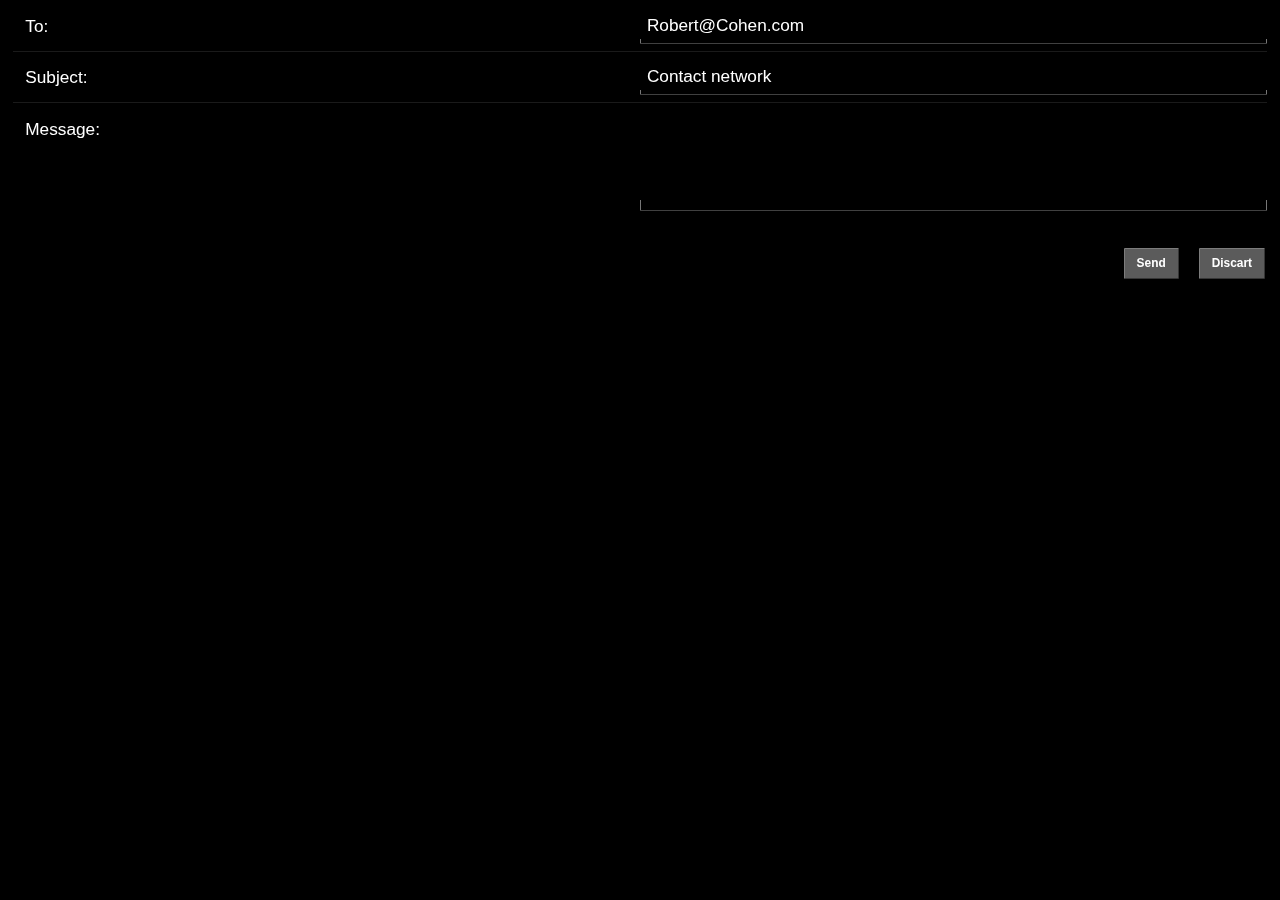
<file: www/reply.html>
<!DOCTYPE html>
<html>
<head>
    <title></title>
    <link href="css/kendo.common.min.css" rel="stylesheet" />
    <link href="css/kendo.default.min.css" rel="stylesheet" />
    <link href="css/kendo.mobile.all.min.css" rel="stylesheet" />
    <link href="css/reply.css" rel="stylesheet" />
    <script src="js/jquery.min.js"></script>
    <script src="js/kendo.all.min.js"></script>
    <script src="js/index.js"></script>
    <script src="js/reply.js"></script>
</head>
<body>
  <div id="forms" data-role="view" data-title="Reply" data-init="initForm" data-use-native-scrolling="true">
    <form action="./index.html">
      <ul data-role="listview" data-style="inset">
        <li>
        <label>
          To:
          <input type="email" value="Robert@Cohen.com" />
        </label>
        </li>
        <li>
        <label>Subject:
          <input type="text" value="Contact network" />
        </label>
        </li>
        <li>
        <label>
          Message:
          <textarea class="cols" rows="4" cols="50" style="resize: none"></textarea>
        </label>
        </li>
      </ul>
      <ul class="buttons">
        <li><a class="button" data-role="button" href="" class="km-button">Send</a></li>
        <li><a class="button" data-role="button" href="" class="km-button">Discart</a></li>
      </ul>
  </form>
  <div data-role="layout" data-id="mobile-view">
    <header data-role="header">
    <div data-role="navbar">
      <a class="nav-button" data-align="left" data-role="backbutton">Back</a>
      <span data-role="view-title"></span>
      <a data-align="right" data-role="button" class="nav-button" href="index.html">Index</a>
    </div>
    </header>
  </div>
   <script>
    app.initialize();
    var app = new kendo.mobile.Application(document.body, {
      platform: "android"
      });
    </script>
  </body>
</html>
</file>
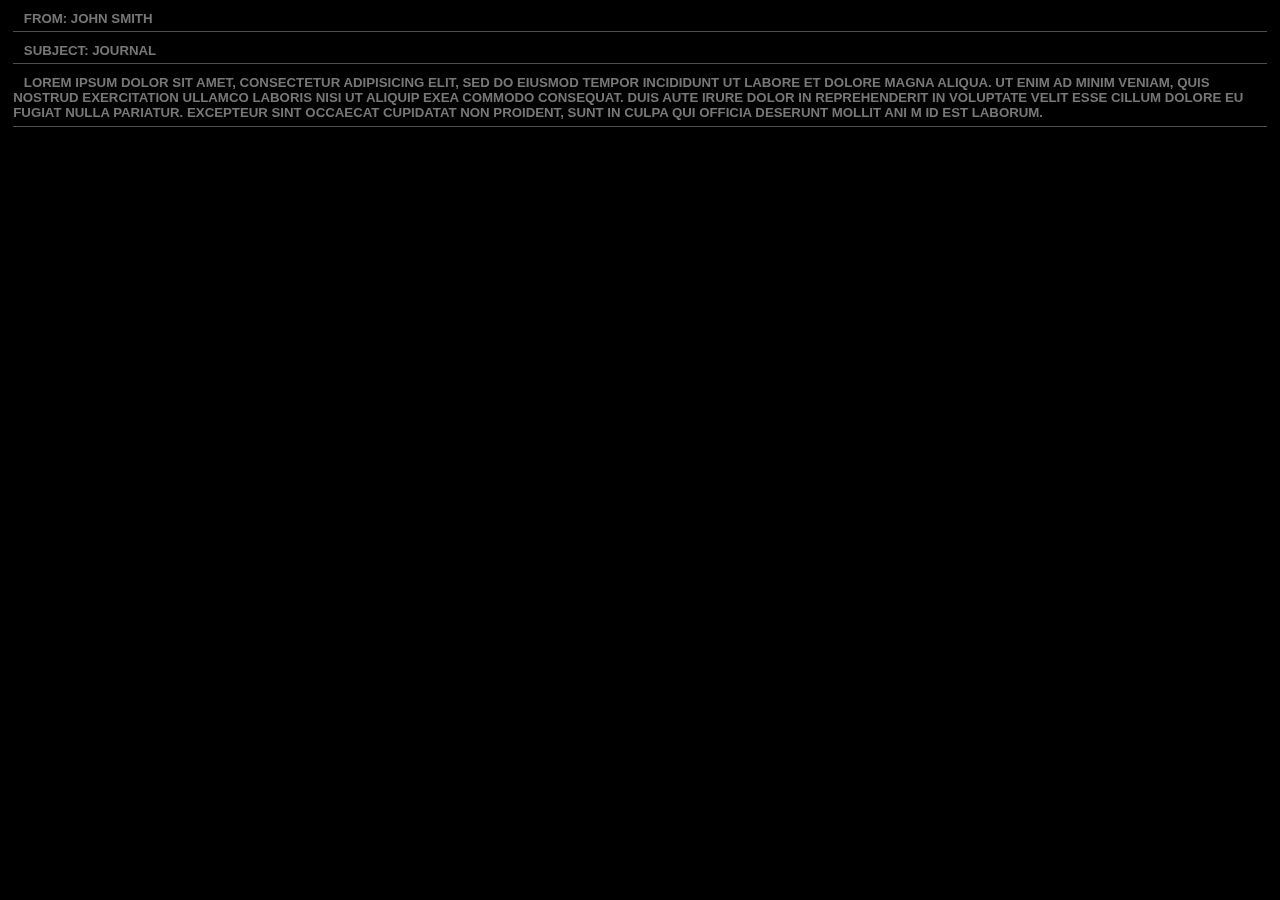
<file: www/show.html>
<!DOCTYPE html>
<html>
<head>
    <title></title>
    <link href="css/kendo.common.min.css" rel="stylesheet" />
    <link href="css/kendo.default.min.css" rel="stylesheet" />
    <link href="css/kendo.mobile.all.min.css" rel="stylesheet" />
    <script src="js/jquery.min.js"></script>
    <script src="js/kendo.all.min.js"></script>
    <script src="js/index.js"></script>
</head>
<body>
  <div data-role="view" data-title="Show" id="listview-home">
    <ul data-role="listview" data-style="inset" data-type="group">
      <li> From: John Smith
      </li>
      <li> Subject: Journal
      </li>
      <li>
      Lorem ipsum dolor sit amet, consectetur adipisicing elit, sed do eiusmod tempor incididunt ut labore et dolore magna aliqua. Ut enim ad minim veniam, quis nostrud exercitation ullamco laboris nisi ut aliquip exea commodo consequat. Duis aute irure dolor in reprehenderit in voluptate velit esse cillum dolore eu fugiat nulla pariatur. Excepteur sint occaecat cupidatat non proident, sunt in culpa qui officia deserunt mollit ani m id est laborum.
      </li>
    </ul>
  </div>



<script>
  app.initialize();
    var app = new kendo.mobile.Application(document.body, {
         platform: "android"
     });
</script>
</body>
</html>
</file>
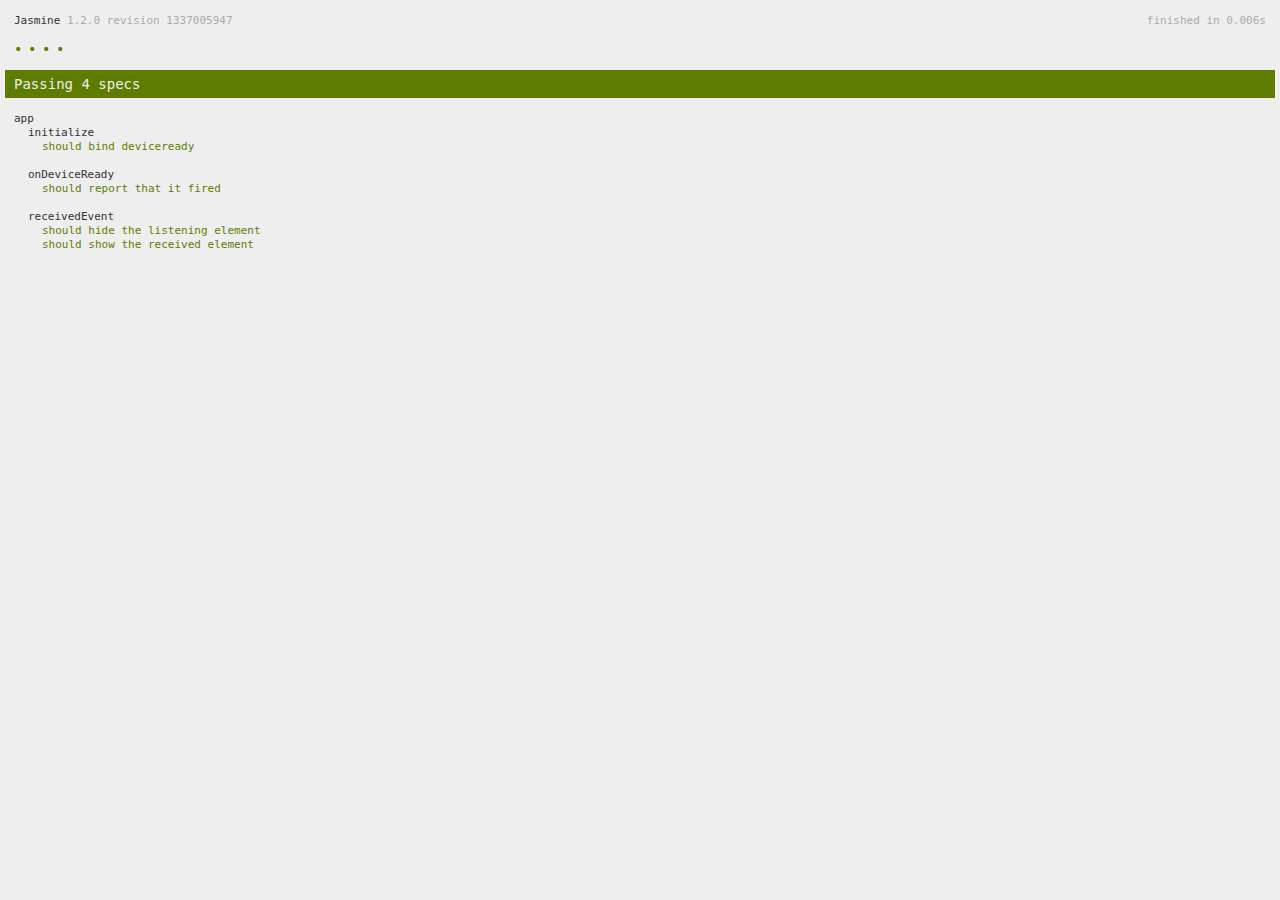
<file: www/spec.html>
<!DOCTYPE html>
<!--
    Licensed to the Apache Software Foundation (ASF) under one
    or more contributor license agreements.  See the NOTICE file
    distributed with this work for additional information
    regarding copyright ownership.  The ASF licenses this file
    to you under the Apache License, Version 2.0 (the
    "License"); you may not use this file except in compliance
    with the License.  You may obtain a copy of the License at

    http://www.apache.org/licenses/LICENSE-2.0

    Unless required by applicable law or agreed to in writing,
    software distributed under the License is distributed on an
    "AS IS" BASIS, WITHOUT WARRANTIES OR CONDITIONS OF ANY
     KIND, either express or implied.  See the License for the
    specific language governing permissions and limitations
    under the License.
-->
<html>
    <head>
        <title>Jasmine Spec Runner</title>

        <!-- jasmine source -->
        <link rel="shortcut icon" type="image/png" href="spec/lib/jasmine-1.2.0/jasmine_favicon.png">
        <link rel="stylesheet" type="text/css" href="spec/lib/jasmine-1.2.0/jasmine.css">
        <script type="text/javascript" src="spec/lib/jasmine-1.2.0/jasmine.js"></script>
        <script type="text/javascript" src="spec/lib/jasmine-1.2.0/jasmine-html.js"></script>

        <!-- include source files here... -->
        <script type="text/javascript" src="js/index.js"></script>

        <!-- include spec files here... -->
        <script type="text/javascript" src="spec/helper.js"></script>
        <script type="text/javascript" src="spec/index.js"></script>

        <script type="text/javascript">
            (function() {
                var jasmineEnv = jasmine.getEnv();
                jasmineEnv.updateInterval = 1000;

                var htmlReporter = new jasmine.HtmlReporter();

                jasmineEnv.addReporter(htmlReporter);

                jasmineEnv.specFilter = function(spec) {
                    return htmlReporter.specFilter(spec);
                };

                var currentWindowOnload = window.onload;

                window.onload = function() {
                    if (currentWindowOnload) {
                        currentWindowOnload();
                    }
                    execJasmine();
                };

                function execJasmine() {
                    jasmineEnv.execute();
                }
            })();
        </script>
    </head>
    <body>
        <div id="stage" style="display:none;"></div>
    </body>
</html>
</file>
<file: www/css/reply.css>
#forms input:not([type=checkbox]):not([type=radio]),
#forms select,
#forms .k-dropdown
{
  -webkit-box-sizing: border-box;
  box-sizing: border-box;
  width: 50%;
}

.km-button {
  background: -webkit-gradient(linear, 50% 0, 50% 100%, color-stop(0, rgba(0, 0, 0, 0.5)), color-stop(0.06, rgba(0, 0, 0, 0.45)), color-stop(0.5, rgba(0, 0, 0, 0.2)), color-stop(0.5, rgba(0, 0, 0, 0.15)), color-stop(1, rgba(100, 100, 100, 0))), url(img/pattern1.png);
  background: -moz-linear-gradient(center top , rgba(0, 0, 0, 0.5), rgba(0, 0, 0, 0.45) 6%, rgba(0, 0, 0, 0.2) 50%, rgba(0, 0, 0, 0.4) 50%, rgba(100, 100, 100, 0)), url(img/pattern1.png);
  margin-right: 15px;
}

.buttons {
  float:right;
}
.buttons li{
  display: inline;
}

.km-listview-wrapper .cols {
  width: 51%;
}
</file>
<file: www/spec/lib/jasmine-1.2.0/jasmine.css>
body { background-color: #eeeeee; padding: 0; margin: 5px; overflow-y: scroll; }

#HTMLReporter { font-size: 11px; font-family: Monaco, "Lucida Console", monospace; line-height: 14px; color: #333333; }
#HTMLReporter a { text-decoration: none; }
#HTMLReporter a:hover { text-decoration: underline; }
#HTMLReporter p, #HTMLReporter h1, #HTMLReporter h2, #HTMLReporter h3, #HTMLReporter h4, #HTMLReporter h5, #HTMLReporter h6 { margin: 0; line-height: 14px; }
#HTMLReporter .banner, #HTMLReporter .symbolSummary, #HTMLReporter .summary, #HTMLReporter .resultMessage, #HTMLReporter .specDetail .description, #HTMLReporter .alert .bar, #HTMLReporter .stackTrace { padding-left: 9px; padding-right: 9px; }
#HTMLReporter #jasmine_content { position: fixed; right: 100%; }
#HTMLReporter .version { color: #aaaaaa; }
#HTMLReporter .banner { margin-top: 14px; }
#HTMLReporter .duration { color: #aaaaaa; float: right; }
#HTMLReporter .symbolSummary { overflow: hidden; *zoom: 1; margin: 14px 0; }
#HTMLReporter .symbolSummary li { display: block; float: left; height: 7px; width: 14px; margin-bottom: 7px; font-size: 16px; }
#HTMLReporter .symbolSummary li.passed { font-size: 14px; }
#HTMLReporter .symbolSummary li.passed:before { color: #5e7d00; content: "\02022"; }
#HTMLReporter .symbolSummary li.failed { line-height: 9px; }
#HTMLReporter .symbolSummary li.failed:before { color: #b03911; content: "x"; font-weight: bold; margin-left: -1px; }
#HTMLReporter .symbolSummary li.skipped { font-size: 14px; }
#HTMLReporter .symbolSummary li.skipped:before { color: #bababa; content: "\02022"; }
#HTMLReporter .symbolSummary li.pending { line-height: 11px; }
#HTMLReporter .symbolSummary li.pending:before { color: #aaaaaa; content: "-"; }
#HTMLReporter .bar { line-height: 28px; font-size: 14px; display: block; color: #eee; }
#HTMLReporter .runningAlert { background-color: #666666; }
#HTMLReporter .skippedAlert { background-color: #aaaaaa; }
#HTMLReporter .skippedAlert:first-child { background-color: #333333; }
#HTMLReporter .skippedAlert:hover { text-decoration: none; color: white; text-decoration: underline; }
#HTMLReporter .passingAlert { background-color: #a6b779; }
#HTMLReporter .passingAlert:first-child { background-color: #5e7d00; }
#HTMLReporter .failingAlert { background-color: #cf867e; }
#HTMLReporter .failingAlert:first-child { background-color: #b03911; }
#HTMLReporter .results { margin-top: 14px; }
#HTMLReporter #details { display: none; }
#HTMLReporter .resultsMenu, #HTMLReporter .resultsMenu a { background-color: #fff; color: #333333; }
#HTMLReporter.showDetails .summaryMenuItem { font-weight: normal; text-decoration: inherit; }
#HTMLReporter.showDetails .summaryMenuItem:hover { text-decoration: underline; }
#HTMLReporter.showDetails .detailsMenuItem { font-weight: bold; text-decoration: underline; }
#HTMLReporter.showDetails .summary { display: none; }
#HTMLReporter.showDetails #details { display: block; }
#HTMLReporter .summaryMenuItem { font-weight: bold; text-decoration: underline; }
#HTMLReporter .summary { margin-top: 14px; }
#HTMLReporter .summary .suite .suite, #HTMLReporter .summary .specSummary { margin-left: 14px; }
#HTMLReporter .summary .specSummary.passed a { color: #5e7d00; }
#HTMLReporter .summary .specSummary.failed a { color: #b03911; }
#HTMLReporter .description + .suite { margin-top: 0; }
#HTMLReporter .suite { margin-top: 14px; }
#HTMLReporter .suite a { color: #333333; }
#HTMLReporter #details .specDetail { margin-bottom: 28px; }
#HTMLReporter #details .specDetail .description { display: block; color: white; background-color: #b03911; }
#HTMLReporter .resultMessage { padding-top: 14px; color: #333333; }
#HTMLReporter .resultMessage span.result { display: block; }
#HTMLReporter .stackTrace { margin: 5px 0 0 0; max-height: 224px; overflow: auto; line-height: 18px; color: #666666; border: 1px solid #ddd; background: white; white-space: pre; }

#TrivialReporter { padding: 8px 13px; position: absolute; top: 0; bottom: 0; left: 0; right: 0; overflow-y: scroll; background-color: white; font-family: "Helvetica Neue Light", "Lucida Grande", "Calibri", "Arial", sans-serif; /*.resultMessage {*/ /*white-space: pre;*/ /*}*/ }
#TrivialReporter a:visited, #TrivialReporter a { color: #303; }
#TrivialReporter a:hover, #TrivialReporter a:active { color: blue; }
#TrivialReporter .run_spec { float: right; padding-right: 5px; font-size: .8em; text-decoration: none; }
#TrivialReporter .banner { color: #303; background-color: #fef; padding: 5px; }
#TrivialReporter .logo { float: left; font-size: 1.1em; padding-left: 5px; }
#TrivialReporter .logo .version { font-size: .6em; padding-left: 1em; }
#TrivialReporter .runner.running { background-color: yellow; }
#TrivialReporter .options { text-align: right; font-size: .8em; }
#TrivialReporter .suite { border: 1px outset gray; margin: 5px 0; padding-left: 1em; }
#TrivialReporter .suite .suite { margin: 5px; }
#TrivialReporter .suite.passed { background-color: #dfd; }
#TrivialReporter .suite.failed { background-color: #fdd; }
#TrivialReporter .spec { margin: 5px; padding-left: 1em; clear: both; }
#TrivialReporter .spec.failed, #TrivialReporter .spec.passed, #TrivialReporter .spec.skipped { padding-bottom: 5px; border: 1px solid gray; }
#TrivialReporter .spec.failed { background-color: #fbb; border-color: red; }
#TrivialReporter .spec.passed { background-color: #bfb; border-color: green; }
#TrivialReporter .spec.skipped { background-color: #bbb; }
#TrivialReporter .messages { border-left: 1px dashed gray; padding-left: 1em; padding-right: 1em; }
#TrivialReporter .passed { background-color: #cfc; display: none; }
#TrivialReporter .failed { background-color: #fbb; }
#TrivialReporter .skipped { color: #777; background-color: #eee; display: none; }
#TrivialReporter .resultMessage span.result { display: block; line-height: 2em; color: black; }
#TrivialReporter .resultMessage .mismatch { color: black; }
#TrivialReporter .stackTrace { white-space: pre; font-size: .8em; margin-left: 10px; max-height: 5em; overflow: auto; border: 1px inset red; padding: 1em; background: #eef; }
#TrivialReporter .finished-at { padding-left: 1em; font-size: .6em; }
#TrivialReporter.show-passed .passed, #TrivialReporter.show-skipped .skipped { display: block; }
#TrivialReporter #jasmine_content { position: fixed; right: 100%; }
#TrivialReporter .runner { border: 1px solid gray; display: block; margin: 5px 0; padding: 2px 0 2px 10px; }
</file>
<file: www/css/kendo.common.min.css>
/*
* Kendo UI Complete v2013.2.918 (http://kendoui.com)
* Copyright 2013 Telerik AD. All rights reserved.
*
* Kendo UI Complete commercial licenses may be obtained at
* https://www.kendoui.com/purchase/license-agreement/kendo-ui-complete-commercial.aspx
* If you do not own a commercial license, this file shall be governed by the trial license terms.
*/
:-webkit-any(body):after{content:"";display:block;visibility:hidden;height:0;font:0/0;-webkit-transform:translateZ(0)}.fake{color:red}.k-reset{margin:0;padding:0;border:0;outline:0;text-decoration:none;font-size:100%;list-style:none}.k-floatwrap:after,.k-slider-items:after,.k-grid-toolbar:after{content:"";display:block;clear:both;visibility:hidden;height:0;overflow:hidden}.k-floatwrap,.k-slider-items,.k-grid-toolbar{display:inline-block}.k-floatwrap,.k-slider-items,.k-grid-toolbar{display:block}.prohibit-selection{-khtml-user-select:none;-webkit-user-select:none;-moz-user-select:-moz-none;-ms-user-select:none;user-select:none}.border-box{-webkit-box-sizing:border-box;-moz-box-sizing:border-box;box-sizing:border-box}.k-block,.k-button,.k-header,.k-grid-header,.k-toolbar,.k-grouping-header,.k-tooltip,.k-pager-wrap,.k-tabstrip-items .k-item,.k-link.k-state-hover,.k-textbox,.k-textbox:hover,.k-autocomplete,.k-dropdown-wrap,.k-picker-wrap,.k-numeric-wrap,.k-autocomplete.k-state-hover,.k-dropdown-wrap.k-state-hover,.k-picker-wrap.k-state-hover,.k-numeric-wrap.k-state-hover,.k-draghandle{background-repeat:repeat;background-position:0 center}.k-state-highlight>.k-link{color:inherit}.k-textbox>input,.k-input[type="text"],.k-input[type="number"],.k-textbox,.k-picker-wrap .k-input,.k-button{font-size:100%;font-family:inherit;border-style:solid;border-width:1px;-webkit-appearance:none}.k-widget,.k-block,.k-inline-block,.k-draghandle{border-style:solid;border-width:1px;-webkit-appearance:none}.k-block,.k-widget{line-height:normal;outline:0}.k-block{padding:2px;-webkit-box-sizing:border-box;-moz-box-sizing:border-box;box-sizing:border-box}.k-button{display:inline-block;margin:0;padding:2px 7px 2px;font-family:inherit;line-height:1.66em;text-align:center;cursor:pointer;text-decoration:none;-webkit-box-sizing:border-box;-moz-box-sizing:border-box;box-sizing:border-box}.k-ie7 .k-button{line-height:normal}a.k-button{-khtml-user-select:none;-webkit-user-select:none;-moz-user-select:-moz-none;-ms-user-select:none;user-select:none}.k-button:-moz-any(input){padding-bottom:.37em;padding-top:.37em}.k-ie7 .k-button{overflow:visible;margin-right:4px}.k-ie7 a.k-button{line-height:1.6;padding-left:7px;padding-right:7px}.k-ie7 .k-slider a.k-button{height:22px;line-height:22px;padding:0}.k-ie7 .k-button-expand{margin-left:0;margin-right:0}button.k-button::-moz-focus-inner,input.k-button::-moz-focus-inner{padding:0;border:0}a.k-button-expand{display:block}button.k-button-expand,input[type="submit"].k-button-expand,input[type="button"].k-button-expand,input[type="reset"].k-button-expand{width:100%}body .k-button-icon{padding-left:4px;padding-right:4px}.k-ie7 a.k-button-icon{padding-left:5px;padding-right:5px}.k-button-icontext{padding-right:8px;overflow:visible}.k-button-icontext .k-icon{margin:0 3px 0 -3px;vertical-align:text-top}.k-ie7 .k-button-icontext .k-icon{margin-right:4px}html body .k-button-bare{background:none!important;color:inherit;border-width:0}html body .k-button-bare.k-upload-button:hover{color:inherit}.k-link{cursor:pointer;outline:0;text-decoration:none}.k-grid-header span.k-link{cursor:default}.k-state-disabled,.k-state-disabled .k-link,.k-state-disabled .k-icon,.k-state-disabled .k-button,.k-state-disabled .k-draghandle,.k-state-disabled .k-upload-button input{cursor:default!important;outline:0}@media print{.k-state-disabled,.k-state-disabled .k-input{opacity:1!important}}.k-state-error{border-style:ridge}.k-state-empty{font-style:italic}.k-icon,.k-sprite,.k-button-group .k-tool-icon{display:inline-block;width:16px;height:16px;overflow:hidden;background-repeat:no-repeat;font-size:0;line-height:0;text-indent:-3333px;text-align:center}.k-ie8 .k-icon,.k-ie8 .k-sprite,.k-ie8 .k-button-group .k-tool-icon{vertical-align:middle}:root *>.k-icon,:root *>.k-sprite,:root *>.k-button-group .k-tool-icon{vertical-align:middle}.k-icon,.k-sprite{background-color:transparent}.k-ie7 .k-icon,.k-ie7 .k-sprite{text-indent:0}.k-numerictextbox .k-select .k-link span.k-i-arrow-n{background-position:0 -3px}.k-numerictextbox .k-select .k-link span.k-i-arrow-s{background-position:0 -35px}.k-state-selected .k-i-arrow-n{background-position:-16px 0}.k-link:not(.k-state-disabled):hover>.k-state-selected .k-i-arrow-n,.k-state-hover>.k-state-selected .k-i-arrow-n,.k-state-hover>*>.k-state-selected .k-i-arrow-n,.k-button:hover .k-state-selected .k-i-arrow-n,.k-textbox:hover .k-state-selected .k-i-arrow-n,.k-button:active .k-state-selected .k-i-arrow-n{background-position:-32px 0}.k-numerictextbox .k-link.k-state-selected span.k-i-arrow-n,.k-numerictextbox .k-state-hover .k-link span.k-i-arrow-n{background-position:-16px -3px}.k-state-selected .k-i-arrow-s{background-position:-16px -32px}.k-link:not(.k-state-disabled):hover>.k-state-selected .k-i-arrow-s,.k-state-hover>.k-state-selected .k-i-arrow-s,.k-state-hover>*>.k-state-selected .k-i-arrow-s,.k-button:hover .k-state-selected .k-i-arrow-s,.k-textbox:hover .k-state-selected .k-i-arrow-s,.k-button:active .k-state-selected .k-i-arrow-s{background-position:-32px -32px}.k-numerictextbox .k-link.k-state-selected span.k-i-arrow-s,.k-numerictextbox .k-state-hover .k-link span.k-i-arrow-s{background-position:-16px -35px}.k-grid-header .k-link:hover span.k-i-arrow-n{background-position:0 0}.k-grid-header .k-link:hover span.k-i-arrow-s{background-position:0 -32px}.k-group-indicator .k-link:hover span.k-si-arrow-n{background-position:0 -129px}.k-group-indicator .k-link:hover span.k-si-arrow-s{background-position:0 -159px}.k-group-indicator .k-button:hover span.k-group-delete{background-position:-32px -16px}.k-scheduler .k-scheduler-toolbar .k-nav-current .k-link .k-i-calendar{background-position:-32px -176px}.k-i-arrow-n{background-position:0 0}.k-link:not(.k-state-disabled):hover>.k-i-arrow-n,.k-state-hover>.k-i-arrow-n,.k-state-hover>*>.k-i-arrow-n,.k-button:hover .k-i-arrow-n,.k-textbox:hover .k-i-arrow-n,.k-button:active .k-i-arrow-n{background-position:-16px 0}.k-i-arrow-e{background-position:0 -16px}.k-link:not(.k-state-disabled):hover>.k-i-arrow-e,.k-state-hover>.k-i-arrow-e,.k-state-hover>*>.k-i-arrow-e,.k-button:hover .k-i-arrow-e,.k-textbox:hover .k-i-arrow-e,.k-button:active .k-i-arrow-e{background-position:-16px -16px}.k-rtl .k-i-arrow-w{background-position:0 -16px}.k-rtl .k-link:not(.k-state-disabled):hover>.k-i-arrow-w,.k-rtl .k-state-hover>.k-i-arrow-w,.k-rtl .k-state-hover>*>.k-i-arrow-w,.k-rtl .k-button:hover .k-i-arrow-w,.k-rtl .k-textbox:hover .k-i-arrow-w,.k-rtl .k-button:active .k-i-arrow-w{background-position:-16px -16px}.k-i-arrow-s{background-position:0 -32px}.k-link:not(.k-state-disabled):hover>.k-i-arrow-s,.k-state-hover>.k-i-arrow-s,.k-state-hover>*>.k-i-arrow-s,.k-button:hover .k-i-arrow-s,.k-textbox:hover .k-i-arrow-s,.k-button:active .k-i-arrow-s{background-position:-16px -32px}.k-i-arrow-w{background-position:0 -48px}.k-link:not(.k-state-disabled):hover>.k-i-arrow-w,.k-state-hover>.k-i-arrow-w,.k-state-hover>*>.k-i-arrow-w,.k-button:hover .k-i-arrow-w,.k-textbox:hover .k-i-arrow-w,.k-button:active .k-i-arrow-w{background-position:-16px -48px}.k-rtl .k-i-arrow-e{background-position:0 -48px}.k-rtl .k-link:not(.k-state-disabled):hover>.k-i-arrow-e,.k-rtl .k-state-hover>.k-i-arrow-e,.k-rtl .k-state-hover>*>.k-i-arrow-e,.k-rtl .k-button:hover .k-i-arrow-e,.k-rtl .k-textbox:hover .k-i-arrow-e,.k-rtl .k-button:active .k-i-arrow-e{background-position:-16px -48px}.k-i-seek-n{background-position:0 -64px}.k-link:not(.k-state-disabled):hover>.k-i-seek-n,.k-state-hover>.k-i-seek-n,.k-state-hover>*>.k-i-seek-n,.k-button:hover .k-i-seek-n,.k-textbox:hover .k-i-seek-n,.k-button:active .k-i-seek-n{background-position:-16px -64px}.k-i-seek-e{background-position:0 -80px}.k-link:not(.k-state-disabled):hover>.k-i-seek-e,.k-state-hover>.k-i-seek-e,.k-state-hover>*>.k-i-seek-e,.k-button:hover .k-i-seek-e,.k-textbox:hover .k-i-seek-e,.k-button:active .k-i-seek-e{background-position:-16px -80px}.k-rtl .k-i-seek-w{background-position:0 -80px}.k-rtl .k-link:not(.k-state-disabled):hover>.k-i-seek-w,.k-rtl .k-state-hover>.k-i-seek-w,.k-rtl .k-state-hover>*>.k-i-seek-w,.k-rtl .k-button:hover .k-i-seek-w,.k-rtl .k-textbox:hover .k-i-seek-w,.k-rtl .k-button:active .k-i-seek-w{background-position:-16px -80px}.k-i-seek-s{background-position:0 -96px}.k-link:not(.k-state-disabled):hover>.k-i-seek-s,.k-state-hover>.k-i-seek-s,.k-state-hover>*>.k-i-seek-s,.k-button:hover .k-i-seek-s,.k-textbox:hover .k-i-seek-s,.k-button:active .k-i-seek-s{background-position:-16px -96px}.k-i-seek-w{background-position:0 -112px}.k-link:not(.k-state-disabled):hover>.k-i-seek-w,.k-state-hover>.k-i-seek-w,.k-state-hover>*>.k-i-seek-w,.k-button:hover .k-i-seek-w,.k-textbox:hover .k-i-seek-w,.k-button:active .k-i-seek-w{background-position:-16px -112px}.k-rtl .k-i-seek-e{background-position:0 -112px}.k-rtl .k-link:not(.k-state-disabled):hover>.k-i-seek-e,.k-rtl .k-state-hover>.k-i-seek-e,.k-rtl .k-state-hover>*>.k-i-seek-e,.k-rtl .k-button:hover .k-i-seek-e,.k-rtl .k-textbox:hover .k-i-seek-e,.k-rtl .k-button:active .k-i-seek-e{background-position:-16px -112px}.k-si-arrow-n{background-position:0 -129px}.k-link:not(.k-state-disabled):hover>.k-si-arrow-n,.k-state-hover>.k-si-arrow-n,.k-state-hover>*>.k-si-arrow-n,.k-button:hover .k-si-arrow-n,.k-textbox:hover .k-si-arrow-n,.k-button:active .k-si-arrow-n{background-position:-16px -129px}.k-si-arrow-e{background-position:0 -144px}.k-link:not(.k-state-disabled):hover>.k-si-arrow-e,.k-state-hover>.k-si-arrow-e,.k-state-hover>*>.k-si-arrow-e,.k-button:hover .k-si-arrow-e,.k-textbox:hover .k-si-arrow-e,.k-button:active .k-si-arrow-e{background-position:-16px -144px}.k-si-arrow-s{background-position:0 -159px}.k-link:not(.k-state-disabled):hover>.k-si-arrow-s,.k-state-hover>.k-si-arrow-s,.k-state-hover>*>.k-si-arrow-s,.k-button:hover .k-si-arrow-s,.k-textbox:hover .k-si-arrow-s,.k-button:active .k-si-arrow-s{background-position:-16px -159px}.k-si-arrow-w{background-position:0 -176px}.k-link:not(.k-state-disabled):hover>.k-si-arrow-w,.k-state-hover>.k-si-arrow-w,.k-state-hover>*>.k-si-arrow-w,.k-button:hover .k-si-arrow-w,.k-textbox:hover .k-si-arrow-w,.k-button:active .k-si-arrow-w{background-position:-16px -176px}.k-i-arrowhead-n{background-position:0 -256px}.k-link:not(.k-state-disabled):hover>.k-i-arrowhead-n,.k-state-hover>.k-i-arrowhead-n,.k-state-hover>*>.k-i-arrowhead-n,.k-button:hover .k-i-arrowhead-n,.k-textbox:hover .k-i-arrowhead-n,.k-button:active .k-i-arrowhead-n{background-position:-16px -256px}.k-i-arrowhead-e{background-position:0 -272px}.k-link:not(.k-state-disabled):hover>.k-i-arrowhead-e,.k-state-hover>.k-i-arrowhead-e,.k-state-hover>*>.k-i-arrowhead-e,.k-button:hover .k-i-arrowhead-e,.k-textbox:hover .k-i-arrowhead-e,.k-button:active .k-i-arrowhead-e{background-position:-16px -272px}.k-i-arrowhead-s{background-position:0 -288px}.k-link:not(.k-state-disabled):hover>.k-i-arrowhead-s,.k-state-hover>.k-i-arrowhead-s,.k-state-hover>*>.k-i-arrowhead-s,.k-button:hover .k-i-arrowhead-s,.k-textbox:hover .k-i-arrowhead-s,.k-button:active .k-i-arrowhead-s{background-position:-16px -288px}.k-i-arrowhead-w{background-position:0 -304px}.k-link:not(.k-state-disabled):hover>.k-i-arrowhead-w,.k-state-hover>.k-i-arrowhead-w,.k-state-hover>*>.k-i-arrowhead-w,.k-button:hover .k-i-arrowhead-w,.k-textbox:hover .k-i-arrowhead-w,.k-button:active .k-i-arrowhead-w{background-position:-16px -304px}.k-i-expand,.k-plus,.k-plus-disabled{background-position:0 -192px}.k-link:not(.k-state-disabled):hover>.k-i-expand,.k-link:not(.k-state-disabled):hover>.k-plus,.k-link:not(.k-state-disabled):hover>.k-plus-disabled,.k-state-hover>.k-i-expand,.k-state-hover>.k-plus,.k-state-hover>.k-plus-disabled,.k-state-hover>*>.k-i-expand,.k-state-hover>*>.k-plus,.k-state-hover>*>.k-plus-disabled,.k-button:hover .k-i-expand,.k-button:hover .k-plus,.k-button:hover .k-plus-disabled,.k-textbox:hover .k-i-expand,.k-textbox:hover .k-plus,.k-textbox:hover .k-plus-disabled,.k-button:active .k-i-expand,.k-button:active .k-plus,.k-button:active .k-plus-disabled{background-position:-16px -192px}.k-i-expand-w,.k-rtl .k-i-expand,.k-rtl .k-plus,.k-rtl .k-plus-disabled{background-position:0 -208px}.k-link:not(.k-state-disabled):hover>.k-i-expand-w,.k-link:not(.k-state-disabled):hover>.k-rtl .k-i-expand,.k-link:not(.k-state-disabled):hover>.k-rtl .k-plus,.k-link:not(.k-state-disabled):hover>.k-rtl .k-plus-disabled,.k-state-hover>.k-i-expand-w,.k-state-hover>.k-rtl .k-i-expand,.k-state-hover>.k-rtl .k-plus,.k-state-hover>.k-rtl .k-plus-disabled,.k-state-hover>*>.k-i-expand-w,.k-state-hover>*>.k-rtl .k-i-expand,.k-state-hover>*>.k-rtl .k-plus,.k-state-hover>*>.k-rtl .k-plus-disabled,.k-button:hover .k-i-expand-w,.k-button:hover .k-rtl .k-i-expand,.k-button:hover .k-rtl .k-plus,.k-button:hover .k-rtl .k-plus-disabled,.k-textbox:hover .k-i-expand-w,.k-textbox:hover .k-rtl .k-i-expand,.k-textbox:hover .k-rtl .k-plus,.k-textbox:hover .k-rtl .k-plus-disabled,.k-button:active .k-i-expand-w,.k-button:active .k-rtl .k-i-expand,.k-button:active .k-rtl .k-plus,.k-button:active .k-rtl .k-plus-disabled{background-position:-16px -208px}.k-i-collapse,.k-minus,.k-minus-disabled{background-position:0 -224px}.k-link:not(.k-state-disabled):hover>.k-i-collapse,.k-link:not(.k-state-disabled):hover>.k-minus,.k-link:not(.k-state-disabled):hover>.k-minus-disabled,.k-state-hover>.k-i-collapse,.k-state-hover>.k-minus,.k-state-hover>.k-minus-disabled,.k-state-hover>*>.k-i-collapse,.k-state-hover>*>.k-minus,.k-state-hover>*>.k-minus-disabled,.k-button:hover .k-i-collapse,.k-button:hover .k-minus,.k-button:hover .k-minus-disabled,.k-textbox:hover .k-i-collapse,.k-textbox:hover .k-minus,.k-textbox:hover .k-minus-disabled,.k-button:active .k-i-collapse,.k-button:active .k-minus,.k-button:active .k-minus-disabled{background-position:-16px -224px}.k-i-collapse-w,.k-rtl .k-i-collapse,.k-rtl .k-minus,.k-rtl .k-minus-disabled{background-position:0 -240px}.k-link:not(.k-state-disabled):hover>.k-i-collapse-w,.k-link:not(.k-state-disabled):hover>.k-rtl .k-i-collapse,.k-link:not(.k-state-disabled):hover>.k-rtl .k-minus,.k-link:not(.k-state-disabled):hover>.k-rtl .k-minus-disabled,.k-state-hover>.k-i-collapse-w,.k-state-hover>.k-rtl .k-i-collapse,.k-state-hover>.k-rtl .k-minus,.k-state-hover>.k-rtl .k-minus-disabled,.k-state-hover>*>.k-i-collapse-w,.k-state-hover>*>.k-rtl .k-i-collapse,.k-state-hover>*>.k-rtl .k-minus,.k-state-hover>*>.k-rtl .k-minus-disabled,.k-button:hover .k-i-collapse-w,.k-button:hover .k-rtl .k-i-collapse,.k-button:hover .k-rtl .k-minus,.k-button:hover .k-rtl .k-minus-disabled,.k-textbox:hover .k-i-collapse-w,.k-textbox:hover .k-rtl .k-i-collapse,.k-textbox:hover .k-rtl .k-minus,.k-textbox:hover .k-rtl .k-minus-disabled,.k-button:active .k-i-collapse-w,.k-button:active .k-rtl .k-i-collapse,.k-button:active .k-rtl .k-minus,.k-button:active .k-rtl .k-minus-disabled{background-position:-16px -240px}.k-i-pencil,.k-edit{background-position:-32px 0}.k-link:not(.k-state-disabled):hover>.k-i-pencil,.k-link:not(.k-state-disabled):hover>.k-edit,.k-state-hover>.k-i-pencil,.k-state-hover>.k-edit,.k-state-hover>*>.k-i-pencil,.k-state-hover>*>.k-edit,.k-button:hover .k-i-pencil,.k-button:hover .k-edit,.k-textbox:hover .k-i-pencil,.k-textbox:hover .k-edit,.k-button:active .k-i-pencil,.k-button:active .k-edit{background-position:-48px 0}.k-i-close,.k-delete,.k-group-delete{background-position:-32px -16px}.k-link:not(.k-state-disabled):hover>.k-i-close,.k-link:not(.k-state-disabled):hover>.k-delete,.k-link:not(.k-state-disabled):hover>.k-group-delete,.k-state-hover>.k-i-close,.k-state-hover>.k-delete,.k-state-hover>.k-group-delete,.k-state-hover>*>.k-i-close,.k-state-hover>*>.k-delete,.k-state-hover>*>.k-group-delete,.k-button:hover .k-i-close,.k-button:hover .k-delete,.k-button:hover .k-group-delete,.k-textbox:hover .k-i-close,.k-textbox:hover .k-delete,.k-textbox:hover .k-group-delete,.k-button:active .k-i-close,.k-button:active .k-delete,.k-button:active .k-group-delete{background-position:-48px -16px}.k-si-close{background-position:-160px -80px}.k-link:not(.k-state-disabled):hover>.k-si-close,.k-state-hover>.k-si-close,.k-state-hover>*>.k-si-close,.k-button:hover .k-si-close,.k-textbox:hover .k-si-close,.k-button:active .k-si-close{background-position:-176px -80px}.k-multiselect .k-delete{background-position:-160px -80px}.k-multiselect .k-state-hover .k-delete{background-position:-176px -80px}.k-i-tick,.k-insert,.k-update{background-position:-32px -32px}.k-link:not(.k-state-disabled):hover>.k-i-tick,.k-link:not(.k-state-disabled):hover>.k-insert,.k-link:not(.k-state-disabled):hover>.k-update,.k-state-hover>.k-i-tick,.k-state-hover>.k-insert,.k-state-hover>.k-update,.k-state-hover>*>.k-i-tick,.k-state-hover>*>.k-insert,.k-state-hover>*>.k-update,.k-button:hover .k-i-tick,.k-button:hover .k-insert,.k-button:hover .k-update,.k-textbox:hover .k-i-tick,.k-textbox:hover .k-insert,.k-textbox:hover .k-update,.k-button:active .k-i-tick,.k-button:active .k-insert,.k-button:active .k-update{background-position:-48px -32px}.k-i-cancel,.k-cancel,.k-denied{background-position:-32px -48px}.k-link:not(.k-state-disabled):hover>.k-i-cancel,.k-link:not(.k-state-disabled):hover>.k-cancel,.k-link:not(.k-state-disabled):hover>.k-denied,.k-state-hover>.k-i-cancel,.k-state-hover>.k-cancel,.k-state-hover>.k-denied,.k-state-hover>*>.k-i-cancel,.k-state-hover>*>.k-cancel,.k-state-hover>*>.k-denied,.k-button:hover .k-i-cancel,.k-button:hover .k-cancel,.k-button:hover .k-denied,.k-textbox:hover .k-i-cancel,.k-textbox:hover .k-cancel,.k-textbox:hover .k-denied,.k-button:active .k-i-cancel,.k-button:active .k-cancel,.k-button:active .k-denied{background-position:-48px -48px}.k-i-plus,.k-add{background-position:-32px -64px}.k-link:not(.k-state-disabled):hover>.k-i-plus,.k-link:not(.k-state-disabled):hover>.k-add,.k-state-hover>.k-i-plus,.k-state-hover>.k-add,.k-state-hover>*>.k-i-plus,.k-state-hover>*>.k-add,.k-button:hover .k-i-plus,.k-button:hover .k-add,.k-textbox:hover .k-i-plus,.k-textbox:hover .k-add,.k-button:active .k-i-plus,.k-button:active .k-add{background-position:-48px -64px}.k-i-funnel,.k-filter{background-position:-32px -80px}.k-link:not(.k-state-disabled):hover>.k-i-funnel,.k-link:not(.k-state-disabled):hover>.k-filter,.k-state-hover>.k-i-funnel,.k-state-hover>.k-filter,.k-state-hover>*>.k-i-funnel,.k-state-hover>*>.k-filter,.k-button:hover .k-i-funnel,.k-button:hover .k-filter,.k-textbox:hover .k-i-funnel,.k-textbox:hover .k-filter,.k-button:active .k-i-funnel,.k-button:active .k-filter{background-position:-48px -80px}.k-i-funnel-clear,.k-clear-filter{background-position:-32px -96px}.k-link:not(.k-state-disabled):hover>.k-i-funnel-clear,.k-link:not(.k-state-disabled):hover>.k-clear-filter,.k-state-hover>.k-i-funnel-clear,.k-state-hover>.k-clear-filter,.k-state-hover>*>.k-i-funnel-clear,.k-state-hover>*>.k-clear-filter,.k-button:hover .k-i-funnel-clear,.k-button:hover .k-clear-filter,.k-textbox:hover .k-i-funnel-clear,.k-textbox:hover .k-clear-filter,.k-button:active .k-i-funnel-clear,.k-button:active .k-clear-filter{background-position:-48px -96px}.k-i-refresh{background-position:-32px -112px}.k-link:not(.k-state-disabled):hover>.k-i-refresh,.k-state-hover>.k-i-refresh,.k-state-hover>*>.k-i-refresh,.k-button:hover .k-i-refresh,.k-textbox:hover .k-i-refresh,.k-button:active .k-i-refresh{background-position:-48px -112px}.k-i-exception{background-position:-160px -304px}.k-link:not(.k-state-disabled):hover>.k-i-exception,.k-state-hover>.k-i-exception,.k-state-hover>*>.k-i-exception,.k-button:hover .k-i-exception,.k-textbox:hover .k-i-exception,.k-button:active .k-i-exception{background-position:-176px -304px}.k-i-restore{background-position:-32px -128px}.k-link:not(.k-state-disabled):hover>.k-i-restore,.k-state-hover>.k-i-restore,.k-state-hover>*>.k-i-restore,.k-button:hover .k-i-restore,.k-textbox:hover .k-i-restore,.k-button:active .k-i-restore{background-position:-48px -128px}.k-i-maximize{background-position:-32px -144px}.k-link:not(.k-state-disabled):hover>.k-i-maximize,.k-state-hover>.k-i-maximize,.k-state-hover>*>.k-i-maximize,.k-button:hover .k-i-maximize,.k-textbox:hover .k-i-maximize,.k-button:active .k-i-maximize{background-position:-48px -144px}.k-i-minimize{background-position:-64px -288px}.k-link:not(.k-state-disabled):hover>.k-i-minimize,.k-state-hover>.k-i-minimize,.k-state-hover>*>.k-i-minimize,.k-button:hover .k-i-minimize,.k-textbox:hover .k-i-minimize,.k-button:active .k-i-minimize{background-position:-80px -288px}.k-i-pin{background-position:-160px -256px}.k-link:not(.k-state-disabled):hover>.k-i-pin,.k-state-hover>.k-i-pin,.k-state-hover>*>.k-i-pin,.k-button:hover .k-i-pin,.k-textbox:hover .k-i-pin,.k-button:active .k-i-pin{background-position:-176px -256px}.k-i-unpin{background-position:-160px -272px}.k-link:not(.k-state-disabled):hover>.k-i-unpin,.k-state-hover>.k-i-unpin,.k-state-hover>*>.k-i-unpin,.k-button:hover .k-i-unpin,.k-textbox:hover .k-i-unpin,.k-button:active .k-i-unpin{background-position:-176px -272px}.k-resize-se{background-position:-32px -160px}.k-link:not(.k-state-disabled):hover>.k-resize-se,.k-state-hover>.k-resize-se,.k-state-hover>*>.k-resize-se,.k-button:hover .k-resize-se,.k-textbox:hover .k-resize-se,.k-button:active .k-resize-se{background-position:-48px -160px}.k-i-calendar{background-position:-32px -176px}.k-link:not(.k-state-disabled):hover>.k-i-calendar,.k-state-hover>.k-i-calendar,.k-state-hover>*>.k-i-calendar,.k-button:hover .k-i-calendar,.k-textbox:hover .k-i-calendar,.k-button:active .k-i-calendar{background-position:-48px -176px}.k-i-clock{background-position:-32px -192px}.k-link:not(.k-state-disabled):hover>.k-i-clock,.k-state-hover>.k-i-clock,.k-state-hover>*>.k-i-clock,.k-button:hover .k-i-clock,.k-textbox:hover .k-i-clock,.k-button:active .k-i-clock{background-position:-48px -192px}.k-si-plus{background-position:-32px -208px}.k-link:not(.k-state-disabled):hover>.k-si-plus,.k-state-hover>.k-si-plus,.k-state-hover>*>.k-si-plus,.k-button:hover .k-si-plus,.k-textbox:hover .k-si-plus,.k-button:active .k-si-plus{background-position:-48px -208px}.k-si-minus{background-position:-32px -224px}.k-link:not(.k-state-disabled):hover>.k-si-minus,.k-state-hover>.k-si-minus,.k-state-hover>*>.k-si-minus,.k-button:hover .k-si-minus,.k-textbox:hover .k-si-minus,.k-button:active .k-si-minus{background-position:-48px -224px}.k-i-search{background-position:-32px -240px}.k-link:not(.k-state-disabled):hover>.k-i-search,.k-state-hover>.k-i-search,.k-state-hover>*>.k-i-search,.k-button:hover .k-i-search,.k-textbox:hover .k-i-search,.k-button:active .k-i-search{background-position:-48px -240px}.k-i-custom{background-position:-115px -113px}.k-link:not(.k-state-disabled):hover>.k-i-custom,.k-state-hover>.k-i-custom,.k-state-hover>*>.k-i-custom,.k-button:hover .k-i-custom,.k-textbox:hover .k-i-custom,.k-button:active .k-i-custom{background-position:-141px -113px}.k-editor .k-i-custom{background-position:-111px -109px}.k-viewHtml{background-position:-288px -120px}.k-i-insert-n,.k-insert-top{background-position:-160px -32px}.k-link:not(.k-state-disabled):hover>.k-i-insert-n,.k-link:not(.k-state-disabled):hover>.k-insert-top,.k-state-hover>.k-i-insert-n,.k-state-hover>.k-insert-top,.k-state-hover>*>.k-i-insert-n,.k-state-hover>*>.k-insert-top,.k-button:hover .k-i-insert-n,.k-button:hover .k-insert-top,.k-textbox:hover .k-i-insert-n,.k-textbox:hover .k-insert-top,.k-button:active .k-i-insert-n,.k-button:active .k-insert-top{background-position:-176px -32px}.k-i-insert-m,.k-insert-middle{background-position:-160px -48px}.k-link:not(.k-state-disabled):hover>.k-i-insert-m,.k-link:not(.k-state-disabled):hover>.k-insert-middle,.k-state-hover>.k-i-insert-m,.k-state-hover>.k-insert-middle,.k-state-hover>*>.k-i-insert-m,.k-state-hover>*>.k-insert-middle,.k-button:hover .k-i-insert-m,.k-button:hover .k-insert-middle,.k-textbox:hover .k-i-insert-m,.k-textbox:hover .k-insert-middle,.k-button:active .k-i-insert-m,.k-button:active .k-insert-middle{background-position:-176px -48px}.k-i-insert-s,.k-insert-bottom{background-position:-160px -64px}.k-link:not(.k-state-disabled):hover>.k-i-insert-s,.k-link:not(.k-state-disabled):hover>.k-insert-bottom,.k-state-hover>.k-i-insert-s,.k-state-hover>.k-insert-bottom,.k-state-hover>*>.k-i-insert-s,.k-state-hover>*>.k-insert-bottom,.k-button:hover .k-i-insert-s,.k-button:hover .k-insert-bottom,.k-textbox:hover .k-i-insert-s,.k-textbox:hover .k-insert-bottom,.k-button:active .k-i-insert-s,.k-button:active .k-insert-bottom{background-position:-176px -64px}.k-drop-hint{background-position:0 -326px}.k-i-note,.k-warning{background-position:-160px -240px}.k-link:not(.k-state-disabled):hover>.k-i-note,.k-link:not(.k-state-disabled):hover>.k-warning,.k-state-hover>.k-i-note,.k-state-hover>.k-warning,.k-state-hover>*>.k-i-note,.k-state-hover>*>.k-warning,.k-button:hover .k-i-note,.k-button:hover .k-warning,.k-textbox:hover .k-i-note,.k-textbox:hover .k-warning,.k-button:active .k-i-note,.k-button:active .k-warning{background-position:-176px -240px}.k-i-sort-asc{background-position:-112px -240px}.k-link:not(.k-state-disabled):hover>.k-i-sort-asc,.k-state-hover>.k-i-sort-asc,.k-state-hover>*>.k-i-sort-asc,.k-button:hover .k-i-sort-asc,.k-textbox:hover .k-i-sort-asc,.k-button:active .k-i-sort-asc{background-position:-128px -240px}.k-i-sort-desc{background-position:-112px -256px}.k-link:not(.k-state-disabled):hover>.k-i-sort-desc,.k-state-hover>.k-i-sort-desc,.k-state-hover>*>.k-i-sort-desc,.k-button:hover .k-i-sort-desc,.k-textbox:hover .k-i-sort-desc,.k-button:active .k-i-sort-desc{background-position:-128px -256px}.k-i-group{background-position:-112px -272px}.k-link:not(.k-state-disabled):hover>.k-i-group,.k-state-hover>.k-i-group,.k-state-hover>*>.k-i-group,.k-button:hover .k-i-group,.k-textbox:hover .k-i-group,.k-button:active .k-i-group{background-position:-128px -272px}.k-i-ungroup{background-position:-112px -288px}.k-link:not(.k-state-disabled):hover>.k-i-ungroup,.k-state-hover>.k-i-ungroup,.k-state-hover>*>.k-i-ungroup,.k-button:hover .k-i-ungroup,.k-textbox:hover .k-i-ungroup,.k-button:active .k-i-ungroup{background-position:-128px -288px}.k-i-columns{background-position:-112px -304px}.k-link:not(.k-state-disabled):hover>.k-i-columns,.k-state-hover>.k-i-columns,.k-state-hover>*>.k-i-columns,.k-button:hover .k-i-columns,.k-textbox:hover .k-i-columns,.k-button:active .k-i-columns{background-position:-128px -304px}.k-file{background-position:0 0}.k-link:not(.k-state-disabled):hover>.k-file,.k-state-hover>.k-file,.k-state-hover>*>.k-file,.k-button:hover .k-file,.k-textbox:hover .k-file,.k-button:active .k-file{background-position:-16px 0}.k-i-folder-add,.k-addfolder{background-position:-32px -272px}.k-link:not(.k-state-disabled):hover>.k-i-folder-add,.k-link:not(.k-state-disabled):hover>.k-addfolder,.k-state-hover>.k-i-folder-add,.k-state-hover>.k-addfolder,.k-state-hover>*>.k-i-folder-add,.k-state-hover>*>.k-addfolder,.k-button:hover .k-i-folder-add,.k-button:hover .k-addfolder,.k-textbox:hover .k-i-folder-add,.k-textbox:hover .k-addfolder,.k-button:active .k-i-folder-add,.k-button:active .k-addfolder{background-position:-48px -272px}.k-i-folder-up,.k-goup{background-position:-32px -288px}.k-link:not(.k-state-disabled):hover>.k-i-folder-up,.k-link:not(.k-state-disabled):hover>.k-goup,.k-state-hover>.k-i-folder-up,.k-state-hover>.k-goup,.k-state-hover>*>.k-i-folder-up,.k-state-hover>*>.k-goup,.k-button:hover .k-i-folder-up,.k-button:hover .k-goup,.k-textbox:hover .k-i-folder-up,.k-textbox:hover .k-goup,.k-button:active .k-i-folder-up,.k-button:active .k-goup{background-position:-48px -288px}.k-file>.k-icon{background-position:-115px -91px}.k-image{border:0}html .k-success-colored{color:#507f50;border-color:#d0dfd0;background-color:#f0fff0}html .k-info-colored{color:#50607f;border-color:#d0d9df;background-color:#f0f9ff}html .k-error-colored{color:#7f5050;border-color:#dfd0d0;background-color:#fff0f0}.k-inline-block{padding:0 2px}.k-loading,.k-loading-image{background-color:transparent;background-repeat:no-repeat;background-position:center center}.k-loading-mask,.k-loading-image,.k-loading-text{position:absolute}.k-loading-text{text-indent:-4000px;text-align:center}.k-loading-image,.k-loading-color{width:100%;height:100%}.k-loading-image{top:0;left:0;z-index:2}.k-loading-color{filter:alpha(opacity=30);opacity:.3}.k-content-frame{border:0;width:100%;height:100%}.k-pane>.k-splitter-overlay{filter:alpha(opacity=0);opacity:0;position:absolute}.k-drag-clue{position:absolute;z-index:10003;border-style:solid;border-width:1px;font-size:.9em;padding:.2em .4em;white-space:nowrap;cursor:default}.k-drag-status{margin-top:-3px;margin-right:4px;vertical-align:middle}.k-reorder-cue{position:absolute;width:1px;overflow:visible}.k-reorder-cue .k-icon{position:absolute;left:-4px;width:8px;height:4px}.k-reorder-cue .k-i-arrow-s{top:-4px;background-position:-4px -166px}.k-reorder-cue .k-i-arrow-n{bottom:-4px;background-position:-4px -134px}.k-scrollbar{position:absolute;overflow:scroll}.k-scrollbar-vertical{top:0;right:0;width:17px;height:100%;overflow-x:hidden}.k-touch-scrollbar{display:none;position:absolute;z-index:200000;height:8px;width:8px;border:1px solid #8a8a8a;background-color:#858585}@media only screen and (-webkit-min-device-pixel-ratio:2){body .k-touch-scrollbar{height:12px;width:12px;-webkit-border-radius:7px}}.k-virtual-scrollable-wrap{overflow-x:auto}div.k-window{display:inline-block;position:absolute;z-index:10001;border-style:solid;border-width:1px;padding-top:2em}.k-block>.k-header,.k-window-titlebar{position:absolute;width:100%;height:1.1em;line-height:1.1em;border-bottom-style:solid;border-bottom-width:1px;margin-top:-2em;padding:.4em 0;font-size:1.2em;white-space:nowrap;min-height:16px}.k-block>.k-header{position:relative;margin:-2px 0 10px -2px;padding:.3em 2px}.k-window-title{position:absolute;left:.44em;right:.44em;overflow:hidden;cursor:default;text-overflow:ellipsis}.k-window-title .k-image{margin:0 5px 0 0;vertical-align:middle}div.k-window-titleless{padding-top:0}div.k-window-content{position:relative;z-index:-1;height:100%;padding:.58em;overflow:auto;outline:0;-webkit-box-sizing:border-box;-moz-box-sizing:border-box;box-sizing:border-box}.k-window-content>.km-scroll-container{height:100%}.k-ie7 .k-window{padding-bottom:1.16em}.k-window-titlebar .k-window-actions{position:absolute;top:0;right:.3em;padding-top:.3em;white-space:nowrap}.k-window-titlebar .k-window-action{display:inline-block;width:16px;height:16px;padding:2px;text-decoration:none;vertical-align:middle;filter:alpha(opacity=70);opacity:.7}.k-window-titlebar .k-state-hover{border-style:solid;border-width:1px;padding:1px;filter:alpha(opacity=100);opacity:1}.k-window-action .k-icon{margin:0;vertical-align:top}.k-window .k-resize-handle{position:absolute;z-index:1;background-color:#fff;font-size:0;line-height:6px;filter:alpha(opacity=0);opacity:0;zoom:1}.k-resize-n{top:-3px;left:0;width:100%;height:6px;cursor:n-resize}.k-resize-e{top:0;right:-3px;width:6px;height:100%;cursor:e-resize}.k-resize-s{bottom:-3px;left:0;width:100%;height:6px;cursor:s-resize}.k-resize-w{top:0;left:-3px;width:6px;height:100%;cursor:w-resize}.k-resize-se{bottom:-3px;right:-3px;width:16px;height:16px;cursor:se-resize}.k-resize-sw{bottom:-3px;left:-3px;width:6px;height:6px;cursor:sw-resize}.k-resize-ne{top:-3px;right:-3px;width:6px;height:6px;cursor:ne-resize}.k-resize-nw{top:-3px;left:-3px;width:6px;height:6px;cursor:nw-resize}.k-overlay{position:fixed;top:0;left:0;z-index:10001;width:100%;height:100%;background-color:#000;filter:alpha(opacity=50);opacity:.5}.k-window .k-overlay{position:absolute;width:100%;height:100%;background-color:#fff;filter:alpha(opacity=0);opacity:0}.k-window .k-widget{z-index:10002}.k-tabstrip{margin:0;padding:0;zoom:1}.k-tabstrip .k-tabstrip-items{padding:.3em .3em 0}.k-tabstrip-items .k-item,.k-panelbar .k-tabstrip-items .k-item{list-style-type:none;display:inline-block;position:relative;border-style:solid;border-width:1px 1px 0;margin:0 -1px 0 0;padding:0;vertical-align:top}.k-tabstrip-items .k-tab-on-top,.k-tabstrip-items .k-state-active,.k-panelbar .k-tabstrip-items .k-state-active{margin-bottom:-1px;padding-bottom:1px}.k-tabstrip-items .k-tab-on-top{z-index:1}.k-tabstrip-items .k-link,.k-panelbar .k-tabstrip-items .k-link{display:inline-block;border-bottom-width:0;padding:.5em .92em}.k-tabstrip-items .k-icon,.k-panelbar .k-tabstrip-items .k-icon{margin:-1px 4px 0 -3px;vertical-align:top}.k-tabstrip-items .k-item .k-image,.k-tabstrip-items .k-item .k-sprite,.k-panelbar .k-tabstrip-items .k-item .k-image,.k-panelbar .k-tabstrip-items .k-item .k-sprite{margin:-3px 3px 0 -6px;vertical-align:middle}.k-ie7 .k-tabstrip-items .k-item .k-image,.k-ie7 .k-tabstrip-items .k-item .k-sprite{margin-top:-1px;vertical-align:top}.k-tabstrip>.k-content,.k-panelbar .k-tabstrip>.k-content{position:static;border-style:solid;border-width:1px;margin:0 .29em .3em;padding:.3em .92em;zoom:1}.k-tabstrip>.k-content{display:none}.k-tabstrip>.k-content.km-scroll-wrapper{padding:0}.k-tabstrip>.k-content>.km-scroll-container{padding:.3em .92em;-webkit-box-sizing:border-box;-moz-box-sizing:border-box;box-sizing:border-box}.k-panelbar{zoom:1}.k-panelbar>.k-item,.k-panel>.k-item{list-style-type:none;display:block;border-width:0;margin:0;zoom:1;-moz-border-radius:0;-webkit-border-radius:0;-o-border-radius:0;border-radius:0}.k-panelbar .k-image,.k-panelbar .k-sprite{float:left;margin-top:4px;margin-right:5px;vertical-align:middle}.k-panelbar>.k-item>.k-link,.k-panel>.k-item>.k-link{display:block;position:relative;border-bottom-style:solid;border-bottom-width:1px;padding:0 1em;line-height:2.34em;text-decoration:none;zoom:1}.k-panelbar-expand,.k-panelbar-collapse{position:absolute;top:5px;right:2px}.k-panelbar .k-panel,.k-panelbar .k-content{position:relative;border-bottom-style:solid;border-bottom-width:1px;margin:0;padding:0;zoom:1}.k-panel>.k-item>.k-link{border-bottom:0;font-size:.95em;line-height:2.2}.k-panel .k-i-arrow-n,.k-panel .k-i-arrow-s{top:4px}.k-panel .k-panel>.k-item>.k-link{padding-left:2em}.k-panelbar .k-i-seek-e .k-link{border-bottom:0}.k-panel .k-panel{border-bottom:0}.k-menu{cursor:default}.k-menu,.k-menu .k-group{list-style:none;margin:0;padding:0;zoom:1}.k-menu:after{content:'';display:block;width:99%;height:0;float:inherit;overflow:hidden}.k-menu .k-item .k-item,ul.k-menu-vertical>.k-item{display:block;float:none;border-width:0}.k-ie7 .k-menu .k-item .k-item{zoom:normal}.k-menu .k-item>.k-link>.k-icon,.k-menu .k-image,.k-menu .k-sprite{margin:-2px 4px 0 -4px;vertical-align:middle}.k-menu .k-item>.k-link>.k-icon{margin:-2px 0 0}.k-ie7 .k-menu .k-item>.k-link>.k-i-arrow-s,.k-ie7 .k-menu .k-image,.k-ie7 .k-menu .k-sprite{margin-top:0}.k-menu .k-item>.k-link{display:block;padding:.5em .9em .4em;line-height:1.34em;-khtml-user-select:none;-webkit-user-select:none;-moz-user-select:-moz-none;-ms-user-select:none;user-select:none}.k-menu .k-group{display:none;border-style:solid;border-width:1px;overflow:visible;white-space:nowrap}.k-menu .k-group .k-item{display:block;border-width:0}.k-menu .k-item,.k-widget.k-menu-horizontal>.k-item{position:relative;float:left;border-style:solid;border-width:0 1px 0 0;vertical-align:top;zoom:1;box-sizing:content-box}.k-menu .k-group .k-item>.k-link{padding:.28em 1.8em .38em .9em}.k-ie7 .k-menu .k-group .k-link{width:100%}.k-menu .k-item>.k-link>.k-i-arrow-s{margin-right:-8px}.k-menu .k-item>.k-link>.k-i-arrow-e{position:absolute;top:50%;margin-top:-8px;right:2px}.k-menu .k-animation-container{border:0}.k-menu .k-animation-container,.k-menu .k-group{position:absolute;left:0}.k-menu .k-animation-container .k-animation-container,.k-menu .k-group .k-group,.k-menu-vertical .k-animation-container,.k-menu-vertical .k-group{top:0;left:0}.k-menu .k-animation-container .k-group{top:auto;left:auto;margin-left:-1px}.k-menu .k-animation-container,.k-popup .k-animation-container{margin-top:-1px;padding-left:1px}.k-ie .k-menu .k-animation-container,.k-ie .k-popup .k-animation-container{margin-top:-2px}.k-popup .k-animation-container .k-popup{margin-left:-1px}ul.k-menu .k-separator{padding:.25em 0;height:100%;width:1px;font-size:0;line-height:0;border-width:0 1px 0 0}ul.k-menu-vertical .k-separator,.k-menu .k-group .k-separator{padding:0;height:1px;width:100%;border-width:1px 0 0}.k-grid,.k-listview{position:relative;zoom:1}.k-grid table{width:100%;border-collapse:separate;border-spacing:0;empty-cells:show;border-width:0;outline:0}.k-grid-header .k-header{text-align:left}.k-grid-header .k-header{overflow:hidden;border-style:solid;border-width:0 0 1px 1px;padding:.5em .6em .4em .6em;font-weight:normal;white-space:nowrap;text-overflow:ellipsis}.k-ie10 .k-grid-header a:active{background-color:transparent}.k-grid-header .k-header .k-link{display:block;min-height:18px;line-height:18px;margin:-0.5em -0.6em -0.4em -0.6em;padding:.5em .6em .4em .6em}.k-grid-header .k-filterable .k-link{padding-right:2.4em}.k-grid-header .k-header .k-icon{position:static}.k-grid-header .k-link>.k-icon{vertical-align:text-top}.k-grid .k-state-hover{cursor:pointer}.k-grid td{border-style:solid;border-width:0 0 0 1px;padding:.4em .6em;overflow:hidden;line-height:1.6em;vertical-align:middle;text-overflow:ellipsis}.k-grid .k-grouping-row td,.k-grid .k-hierarchy-cell{overflow:visible}.k-grid-edit-row td{text-overflow:clip}.k-grid-edit-row .k-textbox{margin-top:0;margin-bottom:0}.k-grid-header-wrap,.k-grid-footer-wrap{position:relative;width:100%;overflow:hidden;border-style:solid;border-width:0 1px 0 0;zoom:1}div.k-grid-header,div.k-grid-footer{padding-right:17px;border-bottom-style:solid;border-bottom-width:1px;zoom:1}div.k-grid-header .k-header{border-bottom-width:0}.k-grid-content{position:relative;width:100%;overflow:auto;overflow-x:auto;overflow-y:scroll;zoom:1}@media print{.k-grid{height:auto!important}.k-grid-header{padding:0!important}.k-grid-content{overflow:visible;height:auto!important}}.k-virtual-scrollable-wrap{height:100%;overflow-y:hidden;position:relative}.k-grid-header table,.k-grid-content table,.k-grid-footer table{table-layout:fixed}.k-ie7 .k-grid-content table{width:auto}.k-grid-toolbar{border-style:solid;border-width:1px 0 0}.k-grid-header .k-header:first-child,.k-grid tbody td:first-child,.k-grid tfoot td:first-child{border-left-width:0}.k-grid-toolbar:first-child,.k-grouping-header+.k-grid-toolbar{border-width:0 0 1px}.k-footer-template td{border-style:solid;border-width:1px 0 0 1px}.k-group-footer td{border-style:solid;border-width:1px 0}.k-group-footer .k-group-cell+td{border-left-width:1px}.k-grid-footer{border-style:solid;border-width:1px 0 0}.k-grid-footer td{border-top-width:0}.k-pager-wrap{overflow:hidden;border-style:solid;border-width:1px;line-height:24px;padding:4px 0 4px 3px}.k-grid-pager{border-width:1px 0 0}.k-grid .k-pager-numbers,.k-pager-numbers .k-link,.k-pager-numbers .k-state-selected{display:inline-block;vertical-align:top;margin-right:1px}.k-pager-numbers{margin:0 2px}.k-pager-numbers .k-state-selected{vertical-align:top}.k-pager-numbers li,.k-pager-input{float:left}.k-grid .k-pager-numbers{float:left;cursor:default}.k-pager-info{float:right;padding:0 16px}.k-pager-numbers .k-link{text-decoration:none}.k-pager-wrap>.k-link{float:left;margin:0 1px;padding:0 3px;height:22px;line-height:22px;-moz-border-radius:13px;-webkit-border-radius:13px;-o-border-radius:13px;border-radius:13px;cursor:pointer}.k-pager-wrap>a.k-state-disabled:hover{background:0;cursor:default}.k-pager-wrap>.k-link .k-icon{vertical-align:top;margin-top:3px}.k-pager-numbers .k-link{padding:0 8px;-moz-border-radius:13px;-webkit-border-radius:13px;-o-border-radius:13px;border-radius:13px}.k-pager-numbers .k-link:hover{padding:0 7px;border-style:solid;border-width:1px;line-height:22px}.k-pager-wrap>.k-link{border-style:solid;border-width:1px}.k-pager-wrap .k-pager-refresh{float:right;margin-right:6px;border-width:0;-moz-border-radius:0;-webkit-border-radius:0;-o-border-radius:0;border-radius:0}.k-pager-numbers .k-state-selected{border-style:solid;border-width:1px;line-height:22px;padding:0 7px;-moz-border-radius:13px;-webkit-border-radius:13px;-o-border-radius:13px;border-radius:13px}.k-pager-wrap .k-textbox{width:40px}.k-ie7 .k-pager-wrap .k-textbox{height:16px;margin-top:2px;display:inline}.k-pager-wrap .k-dropdown{width:54px}.k-pager-refresh{float:right}.k-pager-input,.k-pager-sizes{padding:0 17px}.k-ie7 .k-pager-sizes{float:left}.k-pager-wrap .k-textbox,.k-pager-wrap .k-widget{margin:-0.3em .4em 0}.k-header>.k-grid-filter,.k-header>.k-header-column-menu{float:right;margin:-0.5em -0.6em -0.4em;padding:.5em .2em .4em;position:relative;z-index:1}.k-grid .k-animation-container{position:absolute}.k-filter-menu{padding:.5em}form.k-filter-menu .k-widget,form.k-filter-menu .k-textbox{display:block}.k-filter-help-text,.k-filter-menu .k-widget{margin:.19em 0 0}.k-filter-menu span.k-filter-and{width:6em;margin:.5em 0 .5em}.k-filter-menu .k-button{width:48%;margin:.5em 4% 0 0}.k-filter-menu .k-button+.k-button{margin-right:0}.k-grouping-row .k-icon{margin:-3px 4px 0 2px}.k-grouping-row p{display:inline-block;vertical-align:middle;margin-left:-0.6em;padding:0 .6em}.k-grouping-row+tr td{border-top-width:1px}.k-grouping-row .k-group-cell,.k-grouping-row+tr .k-group-cell{border-top-width:0;text-overflow:none}.k-grid .k-hierarchy-cell+td{border-left-width:0}.k-grid .k-group-col,.k-grid .k-hierarchy-col{width:27px}.k-grouping-header{border-bottom-style:solid;border-bottom-width:1px}.k-grouping-header{line-height:2}.k-grouping-dropclue{position:absolute;width:6px;height:25px;background-repeat:no-repeat;background-position:-165px -148px}.k-grouping-header .k-group-indicator{display:inline-block;border-style:solid;border-width:1px;margin:0 3px;padding:.15em .15em .15em .4em;line-height:1.5em}.k-grouping-header .k-link{display:inline-block;border-width:0;padding:0;line-height:normal;text-decoration:none}.k-grouping-header .k-button{border:0;padding:0;background:transparent;line-height:1}.k-grouping-header .k-link .k-icon{margin:0 0 0 -3px}.k-grouping-header .k-button .k-icon{margin:0 0 0 3px}.k-grouping-header a,.k-grouping-header .k-button{display:inline-block;vertical-align:middle}.k-dirty-cell:before{content:"\a0";display:inline-block;width:0}.k-ie7 .k-dirty-cell{position:relative}.k-ie7 .k-dirty{top:5px}.k-dirty{position:absolute;width:0;height:0;border-style:solid;border-width:3px;border-color:#f00 transparent transparent #f00;margin:-0.45em 0 0 -0.6em;padding:0;overflow:hidden;vertical-align:top}.k-grouping-header,.k-grid-toolbar{margin:0;padding:.22em .2em .28em;cursor:default}.k-grid .k-edit-container{padding:0}.k-edit-form{margin:0;padding:0}.k-window>div.k-popup-edit-form{padding:1em 0}.k-grid-edit-row .k-edit-form td{border-bottom-width:0}.k-edit-form-container{position:relative;width:400px}.k-edit-label,.k-edit-form-container .editor-label{float:left;clear:both;width:30%;padding:.4em 0 1em;margin-left:2%;text-align:right}.k-edit-field,.k-edit-form-container .editor-field{float:right;clear:right;width:60%;margin-right:2%;padding:0 0 .6em}.k-edit-field>input[type="checkbox"],.k-edit-field>input[type="radio"]{margin-top:.4em}.k-edit-field>input[type="checkbox"]:first-child,.k-edit-field>input[type="radio"]:first-child,.k-edit-field>label:first-child>input[type="checkbox"],.k-edit-field>.k-button:first-child{margin-left:0}.k-edit-form-container .k-edit-buttons{clear:both;text-align:right;border-width:1px 0 0;border-style:solid;position:relative;bottom:-1em;padding:.6em}.k-grid .field-validation-error{display:block}.k-grid .input-validation-error{border-style:ridge;border-color:#f00;background-color:#ffc0cb}.k-grid-toolbar .k-button{vertical-align:middle}.k-grid-actions{display:inline-block}.k-ie7 .k-grid-actions{vertical-align:bottom}.k-grid .k-button,.k-edit-form-container .k-button{margin:0 .16em}.k-grid tbody .k-button,.k-ie8 .k-grid tbody button.k-button{min-width:64px}.k-grid tbody button.k-button{min-width:78px}.k-ie7 .k-grid tbody a.k-button{min-width:62px}html body .k-grid tbody .k-button-icon{width:auto;min-width:0}.k-detail-row{position:relative}.k-grid .k-detail-cell{overflow:visible}.k-grid .k-edit-cell{padding:0 .3em}.k-edit-cell>.k-textbox,.k-edit-cell>.k-widget,.k-grid-edit-row>td>.k-textbox,.k-grid-edit-row>td>.k-widget{width:100%}.k-edit-cell .k-widget,.k-grid-edit-row .k-widget{-webkit-box-sizing:border-box;-moz-box-sizing:border-box;box-sizing:border-box}.k-ie7 .k-edit-cell>.text-box,.k-ie7 .k-edit-cell>.k-textbox,.k-ie7 .k-edit-cell>.k-widget,.k-ie7 .k-grid-edit-row>td>.k-textbox,.k-ie7 .k-grid-edit-row>td>.k-widget{display:block;width:90%}html .k-edit-cell .k-tooltip,html .k-grid-edit-row .k-tooltip{width:auto;max-width:300px}.k-edit-cell input[type="checkbox"]{margin-left:.6em}.k-grid tbody td>.k-grid-delete{margin-top:-0.2em;margin-bottom:-0.2em}.k-grid-resize-indicator{position:absolute;width:2px;background-color:#aaa}.k-grid .k-resize-handle{position:absolute;height:25px;cursor:col-resize;z-index:2}.k-marquee{position:absolute}.k-marquee-color,.k-marquee-text{position:absolute;top:0;left:0;width:100%;height:100%}.k-marquee-color{filter:alpha(opacity=60);opacity:.6}.k-ie9 .k-column-menu{width:160px}.k-column-menu{min-width:160px}.k-column-menu .k-sprite{margin-right:10px}.k-column-menu>.k-menu{border-width:0}.k-columns-item .k-group{max-height:200px;overflow:auto}span.k-datepicker,span.k-timepicker,span.k-datetimepicker,span.k-colorpicker,span.k-numerictextbox,span.k-combobox,span.k-dropdown{background-image:none}.k-autocomplete,.k-combobox,.k-datepicker,.k-timepicker,.k-datetimepicker,.k-colorpicker,.k-numerictextbox,.k-dropdown,.k-selectbox,.k-textbox{position:relative;display:inline-block;width:12.4em;overflow:visible;border-width:0;vertical-align:middle}.k-filter-menu .k-combobox,.k-filter-menu .k-datepicker,.k-filter-menu .k-timepicker,.k-filter-menu .k-datetimepicker,.k-filter-menu .k-numerictextbox,.k-filter-menu .k-dropdown,.k-filter-menu .k-textbox{width:13.2em}.k-autocomplete,.k-combobox,.k-datepicker,.k-timepicker,.k-datetimepicker,.k-colorpicker,.k-numerictextbox,.k-dropdown,.k-selectbox{white-space:nowrap}.k-colorpicker{width:auto}.k-datetimepicker{width:15em}.k-autocomplete,.k-picker-wrap,.k-numeric-wrap{position:relative;cursor:default}.k-dropdown-wrap{position:relative}.k-dropdown-wrap,.k-picker-wrap,.k-numeric-wrap{display:block}.k-block,.k-widget,.k-grid,.k-slider,.k-splitter,.k-treeview,.k-panelbar,.k-content,.k-header-column-menu{outline:0;-webkit-tap-highlight-color:rgba(0,0,0,0)}.k-block,.k-slider,.k-splitbar,.k-calendar,.k-treeview,.k-pager-wrap,.k-grid-header .k-link,.k-header-column-menu{-webkit-touch-callout:none}.k-popup.k-list-container,.k-popup.k-calendar-container{-webkit-touch-callout:none;-webkit-tap-highlight-color:rgba(0,0,0,0);padding:2px;border-width:1px;border-style:solid}.k-list-container.k-state-border-down,.k-autocomplete.k-state-border-down,.k-dropdown-wrap.k-state-border-down,.k-picker-wrap.k-state-border-down,.k-numeric-wrap.k-state-border-down{border-bottom-width:0;padding-bottom:1px}.k-textbox,.k-autocomplete,.k-dropdown-wrap,.k-picker-wrap,.k-numeric-wrap{border-width:1px;border-style:solid;padding:0 1.9em 0 0}.k-numeric-wrap.k-expand-padding{padding-right:0}.k-textbox,.k-autocomplete{padding:0}.k-textbox.k-space-left{padding-left:1.9em}.k-textbox.k-space-right{padding-right:1.9em}.k-textbox .k-icon{font-size:inherit;top:50%;margin:-8px 0 0;position:absolute}.k-space-left .k-icon{left:3px}.k-space-right .k-icon{right:3px}.k-autocomplete,.k-dropdown-wrap.k-state-focused,.k-dropdown-wrap.k-state-hover,.k-picker-wrap.k-state-focused,.k-picker-wrap.k-state-hover,.k-numeric-wrap.k-state-focused,.k-numeric-wrap.k-state-hover{-webkit-transition:box-shadow .15s ease-out;-moz-transition:box-shadow .15s ease-out;-o-transition:box-shadow .15s ease-out;transition:box-shadow .15s ease-out}.k-textbox>input,.k-picker-wrap .k-input,.k-numeric-wrap .k-input,.k-combobox .k-input{width:100%;vertical-align:top}.k-picker-wrap .k-input,.k-numeric-wrap .k-input,.k-dropdown-wrap .k-input,.k-selectbox .k-input{font-family:inherit;border-width:0;outline:0}.k-dropdown .k-input,.k-selectbox .k-input{background:transparent}.k-ie7 .k-picker-wrap .k-input,.k-ie7 .k-numeric-wrap .k-input,.k-ie7 .k-combobox .k-input{margin:-1px 0}.k-picker-wrap .k-select,.k-numeric-wrap .k-select,.k-dropdown-wrap .k-select{position:absolute;top:0;right:0;display:inline-block;vertical-align:top;text-decoration:none}.k-combobox .k-select,.k-picker-wrap .k-select,.k-numeric-wrap .k-select{border-style:solid;border-width:0 0 0 1px;border-color:inherit}span.k-datetimepicker .k-select,span.k-datetimepicker .k-select+.k-select{right:0}.k-textbox,.k-autocomplete{-webkit-box-sizing:border-box;-moz-box-sizing:border-box;box-sizing:border-box}.k-textbox>input,.k-autocomplete .k-input{display:block}.k-dropdown .k-select,.k-selectbox .k-select{overflow:hidden;border:0;text-decoration:none;font:inherit;color:inherit}.k-dropdown .k-input,.k-selectbox .k-input{display:block;overflow:hidden;text-overflow:ellipsis}.k-textbox>input,.k-autocomplete .k-input,.k-picker-wrap .k-input,.k-numeric-wrap .k-input,.k-dropdown-wrap .k-input,.k-selectbox .k-input{height:1.65em;line-height:1.65em;padding:.177em 0;text-indent:4px;border:0;margin:0}.k-ie7 .k-autocomplete .k-input,.k-ie7 .k-picker-wrap .k-input,.k-ie7 .k-numeric-wrap .k-input,.k-ie7 .k-dropdown-wrap .k-input,.k-ie7 .k-selectbox .k-input{text-indent:0}.k-picker-wrap .k-select,.k-numeric-wrap .k-select,.k-dropdown-wrap .k-select{min-height:1.65em;line-height:2em;vertical-align:middle;-moz-box-sizing:border-box;text-align:center;width:1.9em;height:100%}.k-numeric-wrap .k-select{padding:0}body .k-datetimepicker .k-select{-moz-border-radius:0;-webkit-border-radius:0;-o-border-radius:0;border-radius:0}.k-picker-wrap .k-icon{margin-top:1px}.k-ie7 .k-picker-wrap .k-icon,.k-ie7 .k-dropdown-wrap .k-icon{line-height:2em;font-size:1em;padding-top:16px;height:0}.k-combobox .k-icon,.k-dropdown,.k-selectbox .k-icon{cursor:pointer}.k-popup{border-style:solid;border-width:1px}.k-popup .k-item{cursor:default}.k-popup .k-calendar{border:0}.k-list{height:100%}.k-popup .k-list .k-item{padding:1px 5px 1px 5px;line-height:1.8em;min-height:1.8em}.k-popup .k-list .k-state-hover,.k-popup .k-list .k-state-focused,.k-popup .k-list .k-state-selected{padding:0 4px;border-width:1px;border-style:solid}.k-multiselect-wrap{position:relative;border-width:0;border-style:solid;border-radius:4px;border-color:#c5c5c5;background-color:#FFF;min-height:2.04em}.k-multiselect-wrap .k-input{background-color:transparent;height:1.31em;line-height:1.31em;padding:.18em 0;text-indent:4px;border:0;margin:1px 0 0;float:left}.k-multiselect-wrap li{margin:1px 0 1px 1px;padding:.1em .15em .1em .4em;line-height:1.5em;float:left}.k-autocomplete .k-loading,.k-multiselect .k-loading{position:absolute;right:3px;bottom:4px}.k-multiselect .k-loading-hidden{visibility:hidden}.k-calendar{position:relative;display:inline-block;width:203px;overflow:hidden}.k-calendar td,.k-calendar .k-link{text-decoration:none}.k-calendar .k-action-link{text-decoration:underline}.k-calendar .k-header,.k-calendar .k-footer{position:relative;text-align:center;zoom:1}.k-widget.k-calendar .k-nav-prev,.k-widget.k-calendar .k-nav-next{position:absolute;top:3px}.k-widget.k-calendar .k-nav-prev{left:1%}.k-widget.k-calendar .k-nav-next{right:1%}.k-calendar .k-content{float:left;border-spacing:0;width:100%;height:170px;border-width:0;margin:0;table-layout:fixed;text-align:right;outline:0}.k-calendar .k-animation-container .k-content{height:100%}.k-widget.k-calendar .k-nav-fast{display:inline-block;width:75%;height:22px;line-height:22px;margin:3px 0 4px}.k-calendar .k-header .k-icon{vertical-align:top;margin:3px 3px 4px}.k-calendar th{border-bottom-style:solid;border-bottom-width:1px;padding:.4em .45em .4em .1em;font-weight:normal;cursor:default}.k-calendar td{padding:1px;cursor:pointer}.k-calendar .k-state-focus{border-style:dotted;border-width:1px;padding:0}.k-calendar .k-content .k-link{display:block;overflow:hidden;min-height:22px;line-height:22px;padding:0 .45em 0 .1em}.k-calendar .k-meta-view .k-link{padding:.25em 0 .3em;text-align:center}.k-calendar .k-footer{clear:both;padding:.5em 0}.k-calendar .k-nav-today:hover{text-decoration:underline}.k-datetimepicker .k-picker-wrap{padding-right:3.8em}.k-datetimepicker .k-select{width:3.8em}.k-datetimepicker .k-picker-wrap .k-icon{margin:0 .24em;font-size:1em}.k-picker-wrap .k-icon{cursor:pointer}.k-button,.k-textbox,.k-timepicker,.k-datepicker,.k-datetimepicker{display:inline-block;vertical-align:middle}.k-picker-wrap .k-input{margin:0}.k-time-popup .k-item{padding:1px 3px}div.k-treeview{border-width:0;background:0;overflow:auto;white-space:nowrap}.k-treeview .k-item{display:block;border-width:0;margin:0;padding:0 0 0 16px}.k-treeview>.k-group,.k-treeview .k-item>.k-group,.k-treeview .k-content{margin:0;padding:0;background:0;list-style-type:none;position:relative}.k-treeview .k-icon,.k-treeview .k-image,.k-treeview .k-sprite,.k-treeview .k-checkbox,.k-treeview .k-in{display:inline-block;vertical-align:top}.k-treeview .k-request-retry{vertical-align:baseline}.k-treeview .k-plus,.k-treeview .k-minus,.k-treeview .k-plus-disabled,.k-treeview .k-minus-disabled{margin-top:3px;margin-left:-16px;cursor:pointer}.k-treeview .k-plus-disabled,.k-treeview .k-minus-disabled{cursor:default}.k-treeview .k-sprite,.k-treeview .k-image{margin-right:3px}.k-treeview .k-in{margin:1px 0 1px 2px;padding:2px 4px 2px 3px;line-height:16px;text-decoration:none}.k-treeview span.k-in{cursor:default}.k-treeview .k-in.k-state-hover,.k-treeview .k-in.k-state-selected,.k-treeview .k-in.k-state-focused{border-style:solid;border-width:1px;padding:1px 3px 1px 2px}.k-treeview .k-drop-hint{position:absolute;z-index:10000;visibility:hidden;width:80px;height:5px;margin-top:-3px;background-color:transparent;background-repeat:no-repeat}.k-input{padding:.25em 0}.k-input,.k-textbox>input{outline:0;-webkit-tap-highlight-color:rgba(0,0,0,0)}.k-textbox{outline:0;-webkit-box-sizing:border-box;-moz-box-sizing:border-box;box-sizing:border-box}input.k-textbox{padding:2px .3em;height:2.13em;line-height:1.6em}.k-ie input.k-textbox{text-indent:2px}.k-ff input.k-textbox{height:2.17em}.k-ie7 input.k-textbox{line-height:1.72em;height:1.72em;text-indent:.3em}textarea.k-textbox{height:auto}.k-ie7 .k-textbox{padding:1px 0;text-indent:0}span.k-numerictextbox{background-color:transparent}.k-numerictextbox .k-input{margin:0}.k-numerictextbox .k-link{display:block;height:1em;line-height:1em;vertical-align:middle;border-width:0;padding:0}.k-numerictextbox .k-icon{height:11px}.k-numeric-wrap .k-input::-webkit-inner-spin-button{-webkit-appearance:none}.k-colorpicker .k-picker-wrap{line-height:2em}.k-colorpicker .k-selected-color{vertical-align:top;line-height:0;display:inline-block;height:2em;width:2em}.k-colorpicker .k-tool-icon{position:relative;top:-2px;display:inline-block;padding:3px 3px 2px;font-size:0;line-height:0;margin-right:3px;margin-left:2px;margin-bottom:3px;background-repeat:no-repeat;vertical-align:middle;width:16px;height:16px}.k-colorpicker .k-tool-icon .k-selected-color{display:block;height:3px;width:16px;position:absolute;left:3px;bottom:-3px;border-radius:0!important}.k-colorpicker .k-icon{cursor:pointer}.k-disabled-overlay{position:absolute;left:0;top:0;width:100%;height:100%;background-color:#fff;opacity:.5;filter:alpha(opacity=50)}.k-colorpalette{position:relative;width:120px;line-height:0;border-width:0}.k-colorpalette .k-palette{display:inline-block;vertical-align:top}.k-colorpalette .k-item{display:block;float:left;width:12px;height:12px;overflow:hidden;font-size:0;padding:1px;z-index:0;position:relative}.k-colorpalette .k-item.k-state-selected{z-index:100;background:transparent;-webkit-box-shadow:0 1px 4px #000;box-shadow:0 1px 4px #000;border:1px solid #fff;padding:0}.k-flatcolorpicker{display:inline-block;width:250px;padding-bottom:5px}div.k-flatcolorpicker{background-color:transparent;background-image:none}.k-flatcolorpicker .k-selected-color{background-image:url("textures/transtexture.png");background-position:50% 50%;text-align:right}.k-flatcolorpicker .k-selected-color input.k-color-value{font-family:Consolas,"Ubuntu Mono","Lucida Console","Courier New",monospace;padding:.75em .3em .65em 1em;border:0;margin:0;width:70%}.k-flatcolorpicker .k-hsv-rectangle{position:relative;-khtml-user-select:none;-webkit-user-select:none;-moz-user-select:-moz-none;-ms-user-select:none;user-select:none;-ms-touch-action:pinch-zoom double-tap-zoom}.k-flatcolorpicker .k-hsv-rectangle .k-draghandle{cursor:pointer;position:absolute;z-index:10;left:50%;top:50%;width:8px;height:8px;border:1px solid #eee;margin-left:-5px;margin-top:-5px;-moz-border-radius:6px;-webkit-border-radius:6px;-o-border-radius:6px;border-radius:6px;-webkit-box-shadow:0 1px 2px #444;box-shadow:0 1px 2px #444;background:transparent}.k-flatcolorpicker .k-hsv-rectangle .k-draghandle:hover,.k-flatcolorpicker .k-hsv-rectangle .k-draghandle:focus{background:transparent;border-color:#fff;-webkit-box-shadow:0 1px 5px #000;box-shadow:0 1px 5px #000}.k-flatcolorpicker .k-hsv-rectangle.k-dragging,.k-flatcolorpicker .k-hsv-rectangle.k-dragging *{cursor:none}.k-flatcolorpicker .k-slider-horizontal{height:20px;width:90%;margin:0 5%}.k-flatcolorpicker .k-slider-horizontal .k-slider-track{-webkit-box-shadow:0 1px 0 #fff,0 -1px 0 #999;box-shadow:0 1px 0 #fff,0 -1px 0 #999}.k-flatcolorpicker .k-hue-slider,.k-flatcolorpicker .k-transparency-slider{display:block}.k-flatcolorpicker .k-hue-slider .k-slider-selection,.k-flatcolorpicker .k-transparency-slider .k-slider-selection{background:transparent}.k-flatcolorpicker .k-hue-slider .k-draghandle,.k-flatcolorpicker .k-transparency-slider .k-draghandle{background:transparent;border:3px solid #eee;margin-top:1px;height:8px;width:8px;-webkit-box-shadow:0 1px 4px #444;box-shadow:0 1px 4px #444}.k-flatcolorpicker .k-hue-slider .k-draghandle:hover,.k-flatcolorpicker .k-transparency-slider .k-draghandle:hover,.k-flatcolorpicker .k-hue-slider .k-draghandle:focus,.k-flatcolorpicker .k-transparency-slider .k-draghandle:focus{background:transparent;border-color:#fff;-webkit-box-shadow:0 1px 5px #000;box-shadow:0 1px 5px #000;border-width:2px;padding:1px}.k-flatcolorpicker .k-hue-slider .k-slider-track{background:-moz-linear-gradient(left,#f00 0,#ff0 16%,#0f0 33%,#0ff 50%,#00f 67%,#f0f 84%,#ff0004 100%);background:-webkit-gradient(linear,left top,right top,color-stop(0%,#f00),color-stop(16%,#ff0),color-stop(33%,#0f0),color-stop(50%,#0ff),color-stop(67%,#00f),color-stop(84%,#f0f),color-stop(100%,#ff0004));background:-webkit-linear-gradient(left,#f00 0,#ff0 16%,#0f0 33%,#0ff 50%,#00f 67%,#f0f 84%,#ff0004 100%);background:-o-linear-gradient(left,#f00 0,#ff0 16%,#0f0 33%,#0ff 50%,#00f 67%,#f0f 84%,#ff0004 100%);background:-ms-linear-gradient(left,#f00 0,#ff0 16%,#0f0 33%,#0ff 50%,#00f 67%,#f0f 84%,#ff0004 100%);background:-left-linear-gradient(left,#f00 0,#ff0 16%,#0f0 33%,#0ff 50%,#00f 67%,#f0f 84%,#ff0004 100%)}.k-flatcolorpicker .k-transparency-slider .k-slider-track{background-image:url("textures/transparency.png");background-size:100% auto;background-position:100% 50%;background-repeat:no-repeat}.k-flatcolorpicker .k-controls{margin-top:10px;margin-bottom:5px;text-align:center;font-size:90%}.k-flatcolorpicker .k-controls .k-button{width:6em}.k-flatcolorpicker .k-hsv-gradient{background:-moz-linear-gradient(top,rgba(0,0,0,0) 0,#000 100%),-moz-linear-gradient(left,#fff 0,rgba(255,255,255,0) 100%);background:-webkit-gradient(linear,left top,left bottom,color-stop(0%,rgba(0,0,0,0)),color-stop(100%,#000)),-webkit-gradient(linear,left top,right top,color-stop(0%,#fff),color-stop(100%,rgba(255,255,255,0)));background:-webkit-linear-gradient(top,rgba(0,0,0,0) 0,#000 100%),-webkit-linear-gradient(left,#fff 0,rgba(255,255,255,0) 100%);background:-o-linear-gradient(top,rgba(0,0,0,0) 0,#000 100%),-o-linear-gradient(left,#fff 0,rgba(255,255,255,0) 100%);background:-ms-linear-gradient(top,rgba(0,0,0,0) 0,#000 100%),-ms-linear-gradient(left,#fff 0,rgba(255,255,255,0) 100%);background:-top-linear-gradient(top,rgba(0,0,0,0) 0,#000 100%),-left-linear-gradient(left,#fff 0,rgba(255,255,255,0) 100%);height:180px;margin-bottom:5px}.k-ie9 .k-flatcolorpicker .k-hue-slider .k-slider-track{background:url([data-uri])}.k-ie9 .k-flatcolorpicker .k-hsv-gradient{background:url([data-uri]),url([data-uri])}.k-ie7 .k-flatcolorpicker .k-hue-slider .k-slider-track,.k-ie8 .k-flatcolorpicker .k-hue-slider .k-slider-track{background:url("textures/hue.png") repeat 0 50%}.k-ie7 .k-flatcolorpicker .k-transparency-slider .k-slider-track,.k-ie8 .k-flatcolorpicker .k-transparency-slider .k-slider-track{background:url("textures/transparency.png") repeat 0 50%}.k-ie7 .k-flatcolorpicker .k-hsv-gradient,.k-ie8 .k-flatcolorpicker .k-hsv-gradient{filter:progid:DXImageTransform.Microsoft.gradient(startColorstr='#ffffffff',endColorstr='#00ffffff',GradientType=1) progid:DXImageTransform.Microsoft.gradient(startColorstr='#00000000',endColorstr='#ff000000',GradientType=0)}table.k-editor{width:100%;height:250px;table-layout:fixed;border-style:solid;border-width:1px;border-collapse:separate;font-size:100%;vertical-align:top}.k-editor-inline{border-width:2px;padding:.3em .5em}.k-editortoolbar-dragHandle{cursor:move;padding-left:0;padding-right:3px}.k-editor .k-editor-toolbar-wrap{border:0;padding:0}.k-editor-toolbar{margin:0;padding:.1em 0;list-style-type:none;line-height:1.3em;cursor:default}.k-editor-toolbar li{display:inline;vertical-align:middle}.k-webkit .k-editor-toolbar,.k-ff .k-editor-toolbar,.k-ie9 .k-editor-toolbar{padding:0}.k-webkit .k-editor-toolbar li,.k-ff .k-editor-toolbar li,.k-ie9 .k-editor-toolbar li,.k-ie10 .k-editor-toolbar li{display:inline-block;padding:.1em 0}.k-editor-toolbar .k-editor-widget,.k-editor-toolbar>li{margin-right:6px}.k-editor-toolbar .k-editor-selectbox{position:relative}.k-editor-selectbox .k-select-overlay{-webkit-appearance:none;opacity:0;z-index:11000;top:0;left:0;position:absolute;height:26px;width:100%;margin:-4px 0 0}.k-editor-toolbar .k-separator{position:relative;top:1px;border-style:solid;border-width:0 1px 0 0;margin:0 .3em 0 .1em;padding:0 0 0 1px;font-size:1.3em}.k-editor-toolbar .k-break{display:block;height:1px;font-size:0;line-height:0}.k-editor-toolbar .k-dropdown,.k-editor-toolbar .k-combobox,.k-editor-toolbar .k-selectbox,.k-editor-toolbar .k-colorpicker{vertical-align:middle}.k-button-group{white-space:nowrap}.k-button-group .k-tool-icon{width:24px;height:24px;margin:1px 0;vertical-align:middle}.k-i-move{background-position:-160px -288px}.k-bold{background-position:-240px 0}.k-bold.k-state-hover,.k-bold.k-state-selected{background-position:-264px 0}.k-italic{background-position:-240px -24px}.k-italic.k-state-hover,.k-italic.k-state-selected{background-position:-264px -24px}.k-underline{background-position:-240px -48px}.k-underline.k-state-hover,.k-underline.k-state-selected{background-position:-264px -48px}.k-strikethrough{background-position:-240px -72px}.k-strikethrough.k-state-hover,.k-strikethrough.k-state-selected{background-position:-264px -72px}.k-foreColor{background-position:-240px -96px}.k-foreColor.k-state-hover,.k-foreColor.k-state-selected{background-position:-264px -96px}.k-backColor{background-position:-240px -120px}.k-backColor.k-state-hover,.k-backColor.k-state-selected{background-position:-264px -120px}.k-justifyLeft{background-position:-240px -144px}.k-justifyLeft.k-state-hover,.k-justifyLeft.k-state-selected{background-position:-264px -144px}.k-justifyCenter{background-position:-240px -168px}.k-justifyCenter.k-state-hover,.k-justifyCenter.k-state-selected{background-position:-264px -168px}.k-justifyRight{background-position:-240px -192px}.k-justifyRight.k-state-hover,.k-justifyRight.k-state-selected{background-position:-264px -192px}.k-justifyFull{background-position:-240px -216px}.k-justifyFull.k-state-hover,.k-justifyFull.k-state-selected{background-position:-264px -216px}.k-insertUnorderedList{background-position:-240px -264px}.k-insertUnorderedList.k-state-hover,.k-insertUnorderedList.k-state-selected{background-position:-264px -264px}.k-insertOrderedList{background-position:-240px -288px}.k-insertOrderedList.k-state-hover,.k-insertOrderedList.k-state-selected{background-position:-264px -288px}.k-indent,.k-rtl .k-outdent{background-position:-288px 0}.k-indent.k-state-hover,.k-rtl .k-outdent.k-state-hover,.k-indent.k-state-selected,.k-rtl .k-outdent.k-state-selected{background-position:-312px 0}.k-outdent,.k-rtl .k-indent{background-position:-288px -24px}.k-outdent.k-state-hover,.k-rtl .k-indent.k-state-hover,.k-outdent.k-state-selected,.k-rtl .k-indent.k-state-selected{background-position:-312px -24px}.k-createLink{background-position:-288px -48px}.k-createLink.k-state-hover,.k-createLink.k-state-selected{background-position:-312px -48px}.k-unlink{background-position:-288px -72px}.k-unlink.k-state-hover,.k-unlink.k-state-selected{background-position:-312px -72px}.k-insertImage{background-position:-288px -96px}.k-insertImage.k-state-hover,.k-insertImage.k-state-selected{background-position:-312px -96px}.k-subscript{background-position:-288px -144px}.k-subscript.k-state-hover,.k-subscript.k-state-selected{background-position:-312px -144px}.k-superscript{background-position:-288px -168px}.k-superscript.k-state-hover,.k-superscript.k-state-selected{background-position:-312px -168px}.k-createTable{background-position:-192px 0}.k-createTable.k-state-hover,.k-createTable.k-state-selected{background-position:-216px 0}.k-addColumnLeft{background-position:-192px -24px}.k-addColumnLeft.k-state-hover,.k-addColumnLeft.k-state-selected{background-position:-216px -24px}.k-addColumnRight{background-position:-192px -48px}.k-addColumnRight.k-state-hover,.k-addColumnRight.k-state-selected{background-position:-216px -48px}.k-addRowAbove{background-position:-192px -72px}.k-addRowAbove.k-state-hover,.k-addRowAbove.k-state-selected{background-position:-216px -72px}.k-addRowBelow{background-position:-192px -96px}.k-addRowBelow.k-state-hover,.k-addRowBelow.k-state-selected{background-position:-216px -96px}.k-deleteRow{background-position:-192px -120px}.k-deleteRow.k-state-hover,.k-deleteRow.k-state-selected{background-position:-216px -120px}.k-deleteColumn{background-position:-192px -144px}.k-deleteColumn.k-state-hover,.k-deleteColumn.k-state-selected{background-position:-216px -144px}.k-mergeCells{background-position:-192px -168px}.k-mergeCells.k-state-hover,.k-mergeCells.k-state-selected{background-position:-216px -168px}.k-fontName{width:110px}.k-fontSize{width:124px}.k-formatBlock{width:147px}.k-editortoolbar-dragHandle{float:left;margin:1px 0 0}.k-editor-toolbar .k-button-group{padding:1px}.k-editor .k-editor-toolbar .k-row-break{display:block;height:0;font-size:0;line-height:0}.k-button-group .k-tool-icon{border-style:solid;border-width:1px 0 1px 1px}.k-button-group .k-tool-icon.k-group-end{border-right-width:1px}.k-button-group .k-state-disabled{display:none}.k-button-group .k-state-hover,.k-button-group .k-state-active{vertical-align:middle}.k-button-group .k-state-disabled{filter:alpha(opacity=30);opacity:.3}.k-editor .k-editable-area{width:100%;height:100%;border-style:solid;border-width:1px;outline:0}.k-editor .k-content{display:block;width:100%;height:100%;border:0;margin:0;padding:0}.k-editor iframe.k-content{display:inline;vertical-align:top}.k-editor .k-raw-content{border:0;margin:0;padding:0}.k-editor .k-raw-content,.k-editor-dialog .k-editor-textarea{font-size:inherit;font-family:consolas,"courier new",monospace}.k-editor-dialog{padding:1em;width:400px}.k-editor-dialog .k-edit-label{width:25%}.k-editor-dialog .k-edit-field{width:66%}.k-editor-dialog .k-edit-field .k-textbox{width:96%}.k-editor-dialog .k-edit-field .k-checkbox{margin:0 .4em 0 0}.k-viewhtml-dialog{width:auto}.k-imagebrowser-dialog{width:740px}.k-imagebrowser-dialog .k-imagebrowser{margin:0 1em 0}.k-imagebrowser-dialog .k-edit-label{width:13%}.k-imagebrowser-dialog .k-edit-field{width:81%}.k-imagebrowser-dialog .k-edit-field .k-textbox{width:50%}.k-form-text-row,.k-form-checkbox-row{padding-bottom:.3em}.k-form-text-row input{margin-right:1em}.k-form-text-row label{display:inline-block;width:7em;padding-right:.5em;text-align:right}.k-form-checkbox-row input{margin-left:7.5em;padding:0;font-size:inherit}.k-form-checkbox-row label{padding-left:.3em}.k-form-checkbox-row input,.k-form-checkbox-row label,.k-form-text-row label.k-form-text-row input,.k-form-text-row select{vertical-align:middle}.k-form-text-row input,.k-form-text-row select{width:20em}.k-editor-dialog .k-form-text-row label,.k-editor-dialog .k-button{display:inline-block}.k-editor-dialog .k-editor-textarea{width:600px;height:350px;padding:.2em .2em .2em .4em;border-width:1px;border-style:solid;overflow:auto}.k-button-wrapper .k-link:hover{text-decoration:underline}.k-ct-popup{width:180.39999999999998px;padding:.65em .5em .5em}.k-ct-popup .k-status{margin:.3em 0}.k-ct-cell{border-width:1px;border-style:solid;width:18px;height:18px;margin:1px;vertical-align:top;display:inline-block;overflow:hidden}div.k-slider{position:relative;border-width:0;background-color:transparent;-khtml-user-select:none;-webkit-user-select:none;-moz-user-select:-moz-none;-ms-user-select:none;user-select:none}.k-slider-vertical{width:26px;height:200px}.k-slider-horizontal{display:inline-block;width:200px;height:26px}.k-slider-wrap{width:100%;height:100%}.k-slider .k-button,.k-grid .k-slider .k-button{position:absolute;top:0;width:24px;min-width:0;height:24px;margin:0;padding:0;outline:0}.k-slider .k-button .k-icon{margin-top:3px;vertical-align:top}.k-state-disabled .k-slider-wrap{filter:alpha(opacity=60);opacity:.6}.k-state-disabled .k-slider-wrap .k-slider-items{color:#333}.k-slider .k-button-decrease{left:0}.k-slider-vertical .k-button-decrease,.k-grid .k-slider-vertical .k-button-decrease{top:auto;bottom:0}.k-slider .k-button-increase{right:0}.k-slider .k-icon,.k-slider-track,.k-slider .k-tick{cursor:pointer}.k-ie7 .k-slider .k-icon{margin-top:2px}.k-slider-track,.k-slider-selection{position:absolute;margin:0;padding:0}.k-slider-horizontal .k-slider-track,.k-slider-horizontal .k-slider-selection{top:50%;left:0;height:8px;margin-top:-4px;background-repeat:repeat-x}.k-slider-horizontal .k-slider-buttons .k-slider-track{left:34px}.k-slider-vertical .k-slider-track,.k-slider-vertical .k-slider-selection{left:50%;bottom:0;width:8px;margin-left:-4px;background-repeat:repeat-y}.k-slider-vertical .k-slider-buttons .k-slider-track{bottom:34px}.k-draghandle{position:absolute;background-repeat:no-repeat;background-color:transparent;text-indent:-3333px;overflow:hidden;text-decoration:none;text-align:center;outline:0}.k-slider-horizontal .k-draghandle{top:-4px;width:13px;height:14px}.k-slider-vertical .k-draghandle{left:-4px;width:14px;height:13px}.k-slider-buttons .k-slider-items{margin-left:34px}.k-slider-horizontal .k-slider-items{height:100%}.k-slider-vertical .k-slider-items{padding-top:1px}.k-slider-vertical .k-slider-buttons .k-slider-items{padding-top:0}.k-slider-vertical .k-slider-buttons .k-slider-items{margin:0;padding-top:35px}.k-slider .k-tick{position:relative;margin:0;padding:0;background-color:transparent;background-repeat:no-repeat;background-position:center center}.k-slider-horizontal .k-tick{float:left;height:100%;text-align:center}.k-ie7 .k-slider-vertical .k-tick{float:left;clear:left;width:100%}.k-slider-horizontal .k-tick{background-position:center -92px}.k-slider-horizontal .k-slider-topleft .k-tick{background-position:center -122px}.k-slider-horizontal .k-slider-bottomright .k-tick{background-position:center -152px}.k-slider-horizontal .k-tick-large{background-position:center -2px}.k-slider-horizontal .k-slider-topleft .k-tick-large{background-position:center -32px}.k-slider-horizontal .k-slider-bottomright .k-tick-large{background-position:center -62px}.k-slider-vertical .k-tick{background-position:-92px center}.k-slider-vertical .k-slider-topleft .k-tick{background-position:-122px center}.k-slider-vertical .k-slider-bottomright .k-tick{background-position:-152px center}.k-slider-vertical .k-tick-large{background-position:-2px center}.k-slider-vertical .k-slider-topleft .k-tick-large{background-position:-32px center}.k-slider-vertical .k-slider-bottomright .k-tick-large{background-position:-62px center}.k-slider-horizontal .k-first{background-position:0 -92px}.k-slider-horizontal .k-tick-large.k-first{background-position:0 -2px}.k-slider-horizontal .k-slider-topleft .k-first{background-position:0 -122px}.k-slider-horizontal .k-slider-topleft .k-tick-large.k-first{background-position:0 -32px}.k-slider-horizontal .k-slider-bottomright .k-first{background-position:0 -152px}.k-slider-horizontal .k-slider-bottomright .k-tick-large.k-first{background-position:0 -62px}.k-slider-horizontal .k-last{background-position:100% -92px}.k-slider-horizontal .k-tick-large.k-last{background-position:100% -2px}.k-slider-horizontal .k-slider-topleft .k-last{background-position:100% -122px}.k-slider-horizontal .k-slider-topleft .k-tick-large.k-last{background-position:100% -32px}.k-slider-horizontal .k-slider-bottomright .k-last{background-position:100% -152px}.k-slider-horizontal .k-slider-bottomright .k-tick-large.k-last{background-position:100% -62px}.k-slider-vertical .k-first{background-position:-92px 100%}.k-slider-vertical .k-tick-large.k-first{background-position:-2px 100%}.k-slider-vertical .k-slider-topleft .k-first{background-position:-122px 100%}.k-slider-vertical .k-slider-topleft .k-tick-large.k-first{background-position:-32px 100%}.k-slider-vertical .k-slider-bottomright .k-first{background-position:-152px 100%}.k-slider-vertical .k-slider-bottomright .k-tick-large.k-first{background-position:-62px 100%}.k-slider-vertical .k-last{background-position:-92px 0}.k-slider-vertical .k-tick-large.k-last{background-position:-2px 0}.k-slider-vertical .k-slider-topleft .k-last{background-position:-122px 0}.k-slider-vertical .k-slider-topleft .k-tick-large.k-last{background-position:-32px 0}.k-slider-vertical .k-slider-bottomright .k-last{background-position:-152px 0}.k-slider-vertical .k-slider-bottomright .k-tick-large.k-last{background-position:-62px 0}.k-slider-vertical .k-tick{text-align:right}.k-slider-vertical .k-slider-topleft .k-tick{text-align:left}.k-slider .k-label{position:absolute;white-space:nowrap;font-size:.92em}.k-slider-horizontal .k-label{left:0;width:100%;line-height:1}.k-slider-horizontal .k-first .k-label{left:-50%}.k-slider-horizontal .k-last .k-label{left:auto;right:-50%}.k-slider-horizontal .k-label{bottom:-1.2em}.k-slider-horizontal .k-slider-topleft .k-label{top:-1.2em}.k-slider-vertical .k-label{left:120%;display:block;text-align:left}.k-slider-vertical .k-last .k-label{top:-0.5em}.k-slider-vertical .k-first .k-label{bottom:-0.5em}.k-slider-vertical .k-slider-topleft .k-label{left:auto;right:120%}.k-slider-tooltip{top:-4444px}.k-scheduler-toolbar,.k-scheduler-footer{border-style:solid}.k-scheduler-toolbar,.k-scheduler-footer{line-height:28px;padding:6px}.k-scheduler-toolbar{border-width:0 0 1px}.k-scheduler-header{text-align:center}.k-scheduler-footer{border-width:1px 0 0}.k-scheduler-toolbar>ul{float:right}.k-scheduler-toolbar>ul:first-child{float:left}.k-scheduler-toolbar>ul>li,.k-scheduler-footer>ul>li{display:inline-block;border-style:solid;border-width:1px 1px 1px 0}.k-scheduler .k-scheduler-toolbar .k-nav-current{border-width:0}.k-scheduler-toolbar>ul>li:first-child{border-left-width:1px}.k-scheduler div.k-scheduler-footer ul li{margin-right:.6em;border-width:1px}.k-scheduler-toolbar .k-link,.k-scheduler-footer .k-link{display:inline-block;padding:0 1.1em}.k-scheduler-toolbar .k-nav-prev .k-link,.k-scheduler-toolbar .k-nav-next .k-link{padding-left:.6em;padding-right:.6em}.k-ie7 .k-scheduler-toolbar .k-nav-prev .k-link,.k-ie7 .k-scheduler-toolbar .k-nav-next .k-link{height:2.3em;margin-top:-1px;vertical-align:middle}.k-ie7 .k-scheduler-toolbar .k-nav-prev .k-link .k-icon,.k-ie7 .k-scheduler-toolbar .k-nav-next .k-link .k-icon{margin-top:.5em}.k-scheduler-toolbar .k-nav-current .k-link{padding:0}.k-scheduler-toolbar .k-nav-current{margin:0 1.1em}.k-scheduler div.k-scheduler-toolbar>ul>li.k-nav-current,.k-scheduler .k-nav-current>.k-state-active{background:0}.k-scheduler-toolbar .k-i-calendar,.k-scheduler-footer .k-icon{margin:-2px 6px 0 0}.k-scheduler-header,.k-scheduler-header-wrap{overflow:hidden}.k-scheduler-header-wrap{position:relative;border-style:solid;border-width:0}.k-scheduler .k-scrollbar-v .k-scheduler-header-wrap{border-right-width:1px}.k-scheduler-times,.k-scheduler-content{position:relative}.k-scheduler-times{overflow:hidden;white-space:nowrap;border-style:solid;border-width:0}.k-scheduler-content{overflow:auto}.k-scheduler-layout,.k-scheduler-table{border-spacing:0;width:100%;margin:0;border-collapse:separate}.k-ie7 .k-scheduler-content .k-scheduler-table{width:auto}.k-scheduler-layout>tbody>tr>td{padding:0;vertical-align:top}.k-safari .k-scheduler-layout>tbody>tr>td+td{width:100%}.k-scheduler-table{table-layout:fixed}.k-scheduler-times .k-scheduler-table{table-layout:auto}.k-scheduler-monthview .k-scheduler-content .k-scheduler-table{height:100%}.k-scheduler-table td,.k-scheduler-table th{height:1.5em;padding:.334em .5em;font-size:100%}.k-scheduler-monthview .k-hidden,.k-scheduler-monthview .k-hidden>div{width:0!important;overflow:hidden!important}.k-scheduler-monthview .k-hidden{height:60px;padding-left:0!important;padding-right:0!important;border-right-width:0!important}.k-scheduler-monthview>tbody>tr:first-child .k-scheduler-times{margin-right:1px}.k-scheduler-monthview>tbody>tr:first-child .k-scheduler-times .k-hidden{height:auto}.k-scheduler-monthview .k-scheduler-table td{height:60px;text-align:right}.k-scheduler-table td,.k-scheduler-layout tr+tr .k-scheduler-times th:last-child,.k-slot-cell{vertical-align:top}.k-scheduler-header th{overflow:hidden;text-overflow:ellipsis}.k-scheduler-table td,.k-scheduler-header th{border-style:solid;border-width:0 0 1px 1px}.k-scheduler-table td:first-child,.k-scheduler-header th:first-child{border-left-width:0}.k-scheduler-agenda .k-scheduler-table td:first-child{border-left-width:1px}.k-scheduler-agenda .k-scheduler-table td.k-first{border-left-width:0}.k-scheduler-layout tr+tr .k-scheduler-times tr:last-child>th,.k-scheduler-layout tr+tr .k-scheduler-table>tbody>tr:last-child>td,.k-scheduler-table>tbody>tr>.k-last{border-bottom-width:0}.k-scrollbar-h tr+tr .k-scheduler-times,.k-scrollbar-h .k-scheduler-content .k-scheduler-table>tbody>tr:last-child>td,.k-scheduler-agenda.k-scrollbar-h .k-scheduler-table>tbody>tr>td.k-last{border-bottom-width:1px}.k-scheduler-times th{text-align:right;padding-right:.6em;border-style:solid;border-width:0 1px 1px 0;border-color:transparent}.k-scheduler-layout tr+tr .k-scheduler-times th{border-bottom-color:transparent}.k-scheduler-layout tr+tr .k-scheduler-times th.k-slot-cell,.k-scheduler-layout tr+tr .k-scheduler-times th.k-scheduler-times-all-day{border-bottom-color:inherit}.k-scheduler .k-middle-row td{border-bottom-style:dotted}.k-scheduler-now-arrow,.k-scheduler-now-line{position:absolute}.k-scheduler-now-arrow{width:0;height:0;border:solid 5px transparent;left:0}.k-scheduler-now-line{left:5px;right:0;height:1px}.k-task{position:relative}div.k-more-events{text-align:center;font-size:1.6em;line-height:1.2;padding:0}.k-more-events>span{display:block;margin-top:-0.6em}.k-event,.k-more-events{position:absolute;border-style:solid;border-width:1px;text-align:left;overflow:hidden}.k-event{cursor:default}.k-event-drag-hint{filter:alpha(opacity=60);opacity:.6;cursor:-webkit-grabbing;cursor:-moz-grabbing}.k-scheduler-header .k-event{white-space:nowrap}.k-event-template{padding:.34em 1.4em .34em .6em}.k-event-time{display:none;padding-bottom:0;font-size:.9em}.k-event-drag-hint .k-event-time{display:block}.k-event-actions,.k-event>.k-link,.k-task>.k-link{position:absolute;top:3px;right:4px;white-space:nowrap}.k-event-actions{z-index:1}.k-scheduler-agenda .k-task>.k-link{top:0;right:0}.k-event-actions:first-child{position:static;float:left;margin:4px 2px 0 4px}.k-webkit .k-event-actions:first-child{margin-top:3px}.k-event-actions:first-child>.k-link{display:inline-block}.k-event-delete{display:none}.k-event:hover .k-event-delete,tr:hover>td>.k-task .k-event-delete{display:inline-block}.k-event .k-event-top-actions,.k-event .k-event-bottom-actions{position:absolute;top:0;left:0;width:100%;text-align:center}.k-event .k-event-bottom-actions{top:auto;bottom:0}.k-event .k-resize-handle{position:absolute;visibility:hidden;z-index:2}.k-event:hover .k-resize-handle{visibility:visible}.k-event .k-resize-handle:after{content:"";position:absolute;filter:alpha(opacity=50);opacity:.5}.k-event>.k-resize-n{top:0;left:0;right:0;height:.4em}.k-event>.k-resize-s{bottom:0;left:0;right:0;height:.4em}.k-event>.k-resize-e{right:0;top:0;bottom:0;width:.4em}.k-event>.k-resize-w{left:0;top:0;bottom:0;width:.4em}.k-event>.k-resize-n:after,.k-event>.k-resize-s:after{top:1px;left:50%;margin-left:-1em;width:2em;height:1px}.k-event>.k-resize-s:after{top:auto;bottom:1px}.k-event>.k-resize-e:after,.k-event>.k-resize-w:after{left:1px;top:50%;margin-top:-0.7em;height:1.4em;width:1px}.k-event>.k-resize-e:after{left:auto;right:1px}.k-scheduler-marquee{border-style:solid;border-width:0}.k-scheduler-marquee.k-first:before,.k-scheduler-marquee.k-last:after{content:"";position:absolute;width:0;height:0;border-style:solid;border-width:3px}div.k-scheduler-marquee:before{top:0;left:0;border-right-color:transparent;border-bottom-color:transparent}div.k-scheduler-marquee:after{bottom:0;right:0;border-top-color:transparent;border-left-color:transparent}.k-scheduler-marquee .k-label-top{position:absolute;top:.3em;left:.8em;font-size:.8em}.k-scheduler-marquee .k-label-bottom{position:absolute;bottom:.3em;right:.81em;font-size:.8em}.k-scheduler-quickedit .k-textbox{width:200px}.k-tooltip-bottom{text-align:left}.k-tooltip-bottom .k-button{float:left;margin-right:.3em}.k-tooltip-bottom .k-quickedit-details{float:right;margin-right:0}.k-scheduler-agenda .k-scheduler-table th,.k-scheduler-agenda .k-scheduler-table td{text-align:left}.k-scheduler-times .k-slot-cell,.k-scheduler-groupcolumn{width:6em}.k-scheduler-datecolumn{width:12em}.k-scheduler-timecolumn{width:11em}.k-scheduler-timecolumn>div{position:relative;vertical-align:top}.k-webkit .k-scheduler-timecolumn>div>.k-icon{vertical-align:top}.k-scheduler-timecolumn>div>.k-i-arrow-e{position:absolute;right:-4px}.k-scheduler-timecolumn .k-i-arrow-w{margin-left:-4px}.k-scheduler-mark{display:inline-block;width:1em;height:1em;vertical-align:middle;margin-right:.5em}.k-scheduler-agendaday{float:left;margin:0 .2em 0 0;font-size:3em;font-weight:normal}.k-scheduler-agendaweek{display:block;margin:.4em 0 0;font-size:1.1em;font-style:normal}.k-scheduler-agendadate{font-size:.8em}.k-scheduler-timecolumn{white-space:nowrap}.k-scheduler-edit-form .k-edit-form-container,.k-scheduler-timezones .k-edit-form-container{width:520px}.k-scheduler-edit-form .k-edit-label{width:17%}.k-scheduler-edit-form .k-edit-field{width:77%}.k-scheduler-edit-form .k-textbox[name="title"],.k-scheduler-edit-form textarea.k-textbox{width:100%}.k-scheduler-edit-form textarea.k-textbox{min-height:4em;resize:vertical}.k-scheduler-edit-form>.k-edit-box:first-child .k-datetimepicker{margin-right:1em}.k-edit-box{float:left}.k-edit-box+.k-edit-box{float:right}.k-scheduler-edit-form label+input{margin-left:1em}.k-edit-field>ul.k-reset>li{margin:.2em 0 .4em;line-height:2.4}.k-edit-field>ul.k-reset .k-widget{margin-left:.8em}.k-edit-field>ul.k-reset .k-numerictextbox,.k-edit-field span.k-recur-interval{width:5em}.k-edit-field>ul.k-reset .k-dropdown,.k-edit-field>ul.k-reset .k-datepicker,div[name="recurrenceRule"]>.k-dropdown{width:8em}.k-popup-message{margin:0;padding:1em 0 2em;text-align:center}.k-scheduler-timezones .k-dropdown:first-child{width:100%}.k-scheduler-timezones .k-dropdown+.k-dropdown{margin:.5em 0 .7em}.k-tooltip{position:absolute;z-index:20000;border-style:solid;border-width:1px;padding:4px 5px 4px 6px;background-repeat:repeat-x;min-width:20px;text-align:center}.k-tooltip-button{text-align:right;height:0}.k-tooltip-closable .k-tooltip-content{padding-right:20px}span.k-tooltip{position:static;display:inline-block;border-width:1px;padding:2px 5px 1px 6px}.k-invalid-msg{display:none}.k-callout{position:absolute;width:0;height:0;border-style:solid;border-width:6px;border-color:transparent}.k-callout-n{top:-13px;left:50%}.k-callout-w{top:50%;left:-13px}.k-callout-s{left:50%;bottom:-13px}.k-callout-e{top:50%;right:-13px}.k-slider-tooltip .k-callout-n,.k-slider-tooltip .k-callout-s{margin-left:-6px}.k-slider-tooltip .k-callout-w,.k-slider-tooltip .k-callout-e{margin-top:-6px}.k-tooltip-validation .k-warning{vertical-align:text-top;margin-right:3px}.k-window .k-tooltip-validation{z-index:10010}.k-splitter{position:relative;height:300px}.k-pane>.k-splitter{border-width:0;overflow:hidden}.k-splitter .k-pane{overflow:hidden}.k-splitter .k-scrollable{overflow:auto}.k-splitter .k-pane-loading{position:absolute;top:50%;left:50%;margin:-8px 0 0 -8px}.k-ghost-splitbar,.k-splitbar{position:absolute;border-style:solid;font-size:0;outline:0;-khtml-user-select:none;-webkit-user-select:none;-moz-user-select:-moz-none;-ms-user-select:none;user-select:none}.k-splitter .k-ghost-splitbar-horizontal,.k-splitter .k-splitbar-horizontal{top:0;width:5px;border-width:0 1px;background-repeat:repeat-y}.k-ghost-splitbar-vertical,.k-splitbar-vertical{left:0;height:5px;border-width:1px 0;background-repeat:repeat-x}.k-splitbar-draggable-horizontal{cursor:w-resize}.k-splitbar-draggable-vertical{cursor:n-resize}.k-splitbar .k-resize-handle{display:none}.k-restricted-size-horizontal,.k-restricted-size-vertical{background-color:#f00}.k-splitbar-horizontal .k-icon{position:absolute;top:50%;width:5px;height:20px;margin-top:-10px}.k-collapse-prev,.k-collapse-next,.k-expand-prev,.k-expand-next{cursor:pointer}.k-splitbar-horizontal .k-collapse-prev{margin-top:-31px}.k-splitbar-horizontal .k-collapse-next{margin-top:11px}.k-splitbar-static-horizontal{width:1px}.k-splitbar-static-vertical{height:1px}.k-splitbar-vertical .k-icon{position:absolute;left:50%;width:20px;height:5px;margin-left:-10px}.k-splitbar-vertical .k-collapse-prev{margin-left:-31px}.k-splitbar-vertical .k-collapse-next{margin-left:11px}.k-splitbar-draggable-vertical .k-resize-handle,.k-splitbar-draggable-horizontal .k-resize-handle{display:inline-block}.k-splitbar-horizontal .k-resize-handle{background-position:-165px -6px}.k-splitbar-horizontal-hover>.k-resize-handle{background-position:-181px -6px}.k-splitbar-horizontal .k-collapse-prev,.k-splitbar-horizontal .k-expand-next{background-position:-6px -174px}.k-splitbar-horizontal-hover>.k-collapse-prev,.k-splitbar-horizontal-hover>.k-expand-next{background-position:-22px -174px}.k-splitbar-horizontal .k-collapse-next,.k-splitbar-horizontal .k-expand-prev{background-position:-5px -142px}.k-splitbar-horizontal-hover>.k-collapse-next,.k-splitbar-horizontal-hover>.k-expand-prev{background-position:-21px -142px}.k-splitbar-vertical .k-resize-handle{background-position:-38px -309px}.k-splitbar-vertical-hover>.k-resize-handle{background-position:-70px -309px}.k-splitbar-vertical .k-collapse-prev,.k-splitbar-vertical .k-expand-next{background-position:2px -134px}.k-splitbar-vertical-hover>.k-collapse-prev,.k-splitbar-vertical-hover>.k-expand-next{background-position:-14px -134px}.k-splitbar-vertical .k-collapse-next,.k-splitbar-vertical .k-expand-prev{background-position:2px -165px}.k-splitbar-vertical-hover>.k-collapse-next,.k-splitbar-vertical-hover>.k-expand-prev{background-position:-14px -165px}html .k-upload{position:relative}html .k-upload-empty{border-width:0;background:0}.k-dropzone em,.k-upload-button{vertical-align:middle}.k-ie7 .k-dropzone em,.k-ie7 .k-upload-button{vertical-align:baseline}.k-dropzone,.k-file{position:relative}.k-dropzone{border-style:solid;border-width:0;padding:.8em;background-color:transparent}.k-dropzone em{visibility:hidden;margin-left:.6em}.k-dropzone-active em{visibility:visible}.k-upload-button{position:relative;min-width:86px;overflow:hidden!important;direction:ltr}.k-upload-sync .k-upload-button,.k-ie7 .k-upload-button,.k-ie8 .k-upload-button,.k-ie9 .k-upload-button{margin:.8em}.k-upload-button input{position:absolute;top:0;right:0;z-index:1;font:200px monospace!important;filter:alpha(opacity=0);opacity:0;margin:0;padding:0;cursor:pointer}.k-upload-files{margin:0 0 .6em;line-height:2.66;border-style:solid;border-width:1px 0 0}.k-upload-files .k-button{padding:0}.k-upload-files .k-button,.k-upload-status-total .k-icon{margin-left:8px}.k-ie7 .k-upload-files .k-button{line-height:1}.k-upload .k-fail{background-position:-161px -111px}.k-si-refresh{background-position:-160px -128px}.k-link:not(.k-state-disabled):hover>.k-si-refresh,.k-state-hover>.k-si-refresh,.k-state-hover>*>.k-si-refresh,.k-button:hover .k-si-refresh,.k-textbox:hover .k-si-refresh,.k-button:active .k-si-refresh{background-position:-176px -128px}.k-si-tick,.k-success{background-position:-160px -96px}.k-link:not(.k-state-disabled):hover>.k-si-tick,.k-link:not(.k-state-disabled):hover>.k-success,.k-state-hover>.k-si-tick,.k-state-hover>.k-success,.k-state-hover>*>.k-si-tick,.k-state-hover>*>.k-success,.k-button:hover .k-si-tick,.k-button:hover .k-success,.k-textbox:hover .k-si-tick,.k-textbox:hover .k-success,.k-button:active .k-si-tick,.k-button:active .k-success{background-position:-176px -96px}.k-si-cancel{background-position:-160px -112px}.k-link:not(.k-state-disabled):hover>.k-si-cancel,.k-state-hover>.k-si-cancel,.k-state-hover>*>.k-si-cancel,.k-button:hover .k-si-cancel,.k-textbox:hover .k-si-cancel,.k-button:active .k-si-cancel{background-position:-176px -112px}.k-file{border-style:solid;border-width:0 0 1px;padding:.167em .167em .167em .8em}.k-file .k-icon{position:relative}.k-file>.k-icon{background-position:-112px -288px}.k-link:not(.k-state-disabled):hover>.k-file>.k-icon,.k-state-hover>.k-file>.k-icon,.k-state-hover>*>.k-file>.k-icon,.k-button:hover .k-file>.k-icon,.k-textbox:hover .k-file>.k-icon,.k-button:active .k-file>.k-icon{background-position:-128px -288px}.k-filename{position:relative;display:inline-block;min-width:120px;max-width:200px;vertical-align:middle;margin-left:1em;padding-bottom:2px;overflow:hidden;text-overflow:ellipsis;-o-text-overflow:ellipsis;white-space:nowrap}.k-upload-status{position:absolute;right:12px;top:.6em;line-height:.7em}.k-upload-status .k-button,.k-upload-status .k-warning{vertical-align:text-bottom}.k-dropzone .k-upload-status{line-height:2.4}.k-progress{position:absolute;top:0;bottom:0;left:0}.k-upload-selected{min-width:86px;margin:3px 0 0;-moz-box-sizing:content-box;-ms-box-sizing:content-box;box-sizing:content-box}.k-ie7 .k-upload-selected{min-width:100px}.k-upload-selected,.k-upload-cancel{margin-bottom:.8em}.k-upload-selected{margin-left:.8em;margin-right:.2em}.k-toolbar-wrap .k-dropzone em,.k-toolbar-wrap .k-upload-files{display:none}.k-toolbar-wrap .k-dropzone{border:0;padding:0}.k-toolbar-wrap .k-dropzone-active{text-align:center}.k-toolbar-wrap .k-dropzone-active em{display:inline;margin:0;font-size:5em;font-style:normal}.k-toolbar-wrap .k-dropzone-active .k-upload-button{display:none}.k-imagebrowser-dropzone{z-index:10010;filter:alpha(opacity=40);opacity:.4;position:fixed}.k-search-wrap{position:relative;float:right;width:20%;padding:0}.k-search-wrap label{position:absolute;top:0;left:4px;line-height:20px;font-style:italic}.k-search-wrap input.k-input{padding-left:0;padding-right:0}.k-search-wrap .k-search{position:absolute;top:4px;right:2px;margin:0}.k-breadcrumbs{position:relative;float:left;width:79%;padding-right:2px}.k-breadcrumbs-wrap{position:absolute;top:3px;left:0;z-index:1;padding-left:5px;line-height:18px}.k-breadcrumbs>.k-input{width:100%;padding-left:2px;font-size:inherit;font-family:inherit;border:0}.k-breadcrumbs .k-link,.k-breadcrumbs-wrap .k-icon{margin-top:0;text-decoration:none;vertical-align:middle;position:static}.k-breadcrumbs .k-link:hover{text-decoration:underline}.k-imagebrowser .k-breadcrumbs .k-i-seek-w{text-decoration:none;cursor:default}.k-imagebrowser .k-toolbar{border-style:solid;border-width:1px;margin:8px 0 0;padding:.25em;line-height:23px;white-space:nowrap}.k-imagebrowser .k-toolbar .k-button.k-state-disabled{display:none}.k-imagebrowser .k-toolbar-wrap{float:left}.k-imagebrowser .k-tiles-arrange{float:right}.k-imagebrowser .k-tiles-arrange .k-dropdown{width:75px}.k-imagebrowser .k-upload{float:left;z-index:10010;border-width:0;background-color:transparent}.k-imagebrowser .k-upload .k-upload-status{display:none}.k-imagebrowser .k-upload .k-upload-button{width:auto;margin-left:0;vertical-align:top}.k-imagebrowser .k-upload .k-icon{vertical-align:bottom}.k-ie7 .k-imagebrowser .k-upload-button,.k-ie7 .k-imagebrowser .k-upload .k-icon{vertical-align:baseline;position:relative;top:1px}.k-ie7 .k-imagebrowser .k-upload .k-icon{top:2px}.k-ie7 .k-imagebrowser .k-toolbar .k-button-icon{vertical-align:middle}.k-tiles{clear:both;height:390px;border-style:solid;border-width:1px;border-top-width:0;margin:0 0 1.4em;padding:9px;overflow:auto;line-height:1.2}.k-tile{float:left;width:223px;height:88px;overflow:hidden;border-style:solid;border-width:1px;margin:1px;padding:0 0 4px;background-position:0 100px;background-repeat:repeat-x;cursor:pointer}.k-tiles li.k-state-hover,.k-tiles li.k-state-selected{background-position:0 center}.k-imagebrowser .k-thumb{float:left;display:inline;width:80px;height:80px;margin:4px 10px 0 4px;-khtml-user-select:none;-webkit-user-select:none;-moz-user-select:-moz-none;-ms-user-select:none;user-select:none}.k-imagebrowser .k-file{width:80px;height:80px}.k-imagebrowser .k-image{margin:2px 0 0 2px}.k-imagebrowser .k-folder{width:80px;height:80px;background-position:0 -200px;background-repeat:no-repeat}.k-imagebrowser .k-loading{margin:35px 0 0 33px}.k-tile strong,.k-tile input{margin:10px 0 4px;font-weight:normal}.k-tile strong{float:left;width:120px;overflow:hidden;text-overflow:ellipsis}.k-tile input{width:100px}.k-tile strong,.k-tile input,.k-tile .k-filesize{display:block}.k-imagebrowser .k-form-text-row{text-align:right}.k-imagebrowser .k-form-text-row label{width:14%}.k-imagebrowser .k-form-text-row input{width:80%}.k-tile-empty{margin:160px 0 0}.k-tile-empty .k-dialog-upload{font-weight:bold;font-size:120%}.k-tile-empty strong{display:block;margin:0 0 .2em;font-size:3em;font-weight:normal}.k-tile-empty,.k-tile-empty .k-button-wrapper{text-align:center}.k-ie7 .k-button,.k-ie7 .k-grid-filter,.k-ie7 .k-header-column-menu,.k-ie7 .k-grid .k-pager-numbers,.k-ie7 .k-grid .k-status-text,.k-ie7 .k-pager-numbers .k-link,.k-ie7 .k-pager-numbers span,.k-ie7 .k-pager-numbers input,.k-ie7 .k-grouping-row p,.k-ie7 .k-grouping-header a,.k-ie7 .k-grouping-header .k-group-indicator,.k-ie7 .k-grouping-header .k-link,.k-ie7 .k-grouping-header .k-button,.k-ie7 .k-grid-actions,.k-ie7 .k-edit-label,.k-ie7 .k-edit-field,.k-ie7 .k-edit-form-container .editor-label,.k-ie7 .k-edit-form-container .editor-field,.k-ie7 .k-combobox,.k-ie7 .k-dropdown,.k-ie7 .k-selectbox,.k-ie7 .k-picker-wrap .k-select,.k-ie7 .k-dropdown-wrap .k-select,.k-ie7 .k-numerictextbox,.k-ie7 .k-timepicker,.k-ie7 .k-datepicker,.k-ie7 .k-datetimepicker,.k-ie7 .k-colorpicker,.k-ie7 .k-calendar,.k-ie7 .k-calendar .k-nav-fast,.k-ie7 .k-treeview .k-icon,.k-ie7 .k-treeview .k-image,.k-ie7 .k-treeview .k-sprite,.k-ie7 .k-treeview .k-in,.k-ie7 .k-colorpicker,.k-ie7 .k-colorpicker .k-tool-icon,.k-ie7 .k-palette.k-reset,.k-ie7 .k-editor-dialog .k-button,.k-ie7 .k-form-text-row label,.k-ie7 .k-tabstrip-items .k-item,.k-ie7 .k-tabstrip-items .k-link,.k-ie7 .k-slider-horizontal,.k-ie7 .k-splitbar-draggable-vertical .k-resize-handle,.k-ie7 .k-splitbar-draggable-horizontal .k-resize-handle,.k-ie7 .t-filename,.k-ie7 div.k-window,.k-ie7 .k-window-titlebar .k-window-action,.k-ie7 .k-scheduler-toolbar>ul>li,.k-ie7 .k-scheduler-footer>ul>li,.k-ie7 .k-scheduler-toolbar>ul>li,.k-ie7 .k-scheduler-footer>ul>li,.k-ie7 .k-event:hover .k-event-delete,.k-ie7 tr:hover>td>.k-task .k-event-delete{display:inline;zoom:1}.k-ie7 .k-treeview .k-item,.k-ie7 .k-treeview .k-group{zoom:1}.km-scroll-container{-khtml-user-select:none;-webkit-user-select:none;-moz-user-select:-moz-none;-ms-user-select:none;user-select:none;-webkit-margin-collapse:separate;-webkit-transform:translatez(0)}.k-widget .km-scroll-wrapper{position:relative;padding-bottom:0}.km-touch-scrollbar{position:absolute;visibility:hidden;z-index:200000;height:.3em;width:.3em;background-color:rgba(0,0,0,0.7);opacity:0;-webkit-transition:opacity .3s linear;-moz-transition:opacity .3s linear;-o-transition:opacity .3s linear;transition:opacity .3s linear}.km-vertical-scrollbar{height:100%;right:2px;top:2px}.km-horizontal-scrollbar{width:100%;left:2px;bottom:2px}.k-widget,.k-header,.k-content,.k-autocomplete .k-input,.k-picker-wrap .k-input,.k-dropdown-wrap .k-input,.k-picker-wrap .k-input,.k-numeric-wrap .k-input,.k-window-titlebar,.k-window-content,.k-link,.k-icon,.k-tool-icon,.k-splitbar{-webkit-box-sizing:content-box;-moz-box-sizing:content-box;box-sizing:content-box}
</file>
<file: www/css/kendo.default.min.css>
/*
* Kendo UI Complete v2013.2.918 (http://kendoui.com)
* Copyright 2013 Telerik AD. All rights reserved.
*
* Kendo UI Complete commercial licenses may be obtained at
* https://www.kendoui.com/purchase/license-agreement/kendo-ui-complete-commercial.aspx
* If you do not own a commercial license, this file shall be governed by the trial license terms.
*/
.k-in,.k-item,.k-window-action{border-color:transparent}.k-block,.k-widget{background-color:#fff}.k-block,.k-widget,.k-input,.k-textbox,.k-group,.k-content,.k-header,.k-editable-area,.k-separator,.k-colorpicker .k-i-arrow-s,.k-textbox>input,.k-autocomplete,.k-dropdown-wrap,.k-toolbar,.k-group-footer td,.k-grid-footer,.k-footer-template td,.k-state-default,.k-state-default .k-select,.k-state-disabled,.k-grid-header-wrap,.k-grid-header,.k-grid td,.k-grid td.k-state-selected,.k-grid-footer-wrap,.k-pager-wrap,.k-pager-wrap .k-link,.k-pager-refresh,.k-grouping-header,.k-grouping-header .k-group-indicator,.k-panelbar>.k-item>.k-link,.k-panel>.k-item>.k-link,.k-panelbar .k-panel,.k-panelbar .k-content,.k-calendar th,.k-slider-track,.k-splitbar,.k-dropzone-active,.k-tiles,.k-toolbar,.k-tooltip,.k-button-group .k-tool-icon,.k-upload-files{border-color:#c5c5c5}.k-group,.k-toolbar,.k-grouping-header,.k-pager-wrap,.k-group-footer td,.k-grid-footer,.k-footer-template td,.k-widget .k-status,.k-calendar th,.k-dropzone-hovered,.k-widget.k-popup{background-color:#ebebeb}.k-grouping-row td,td.k-group-cell{background-color:#e3e3e3}.k-list-container{border-color:#c5c5c5;background-color:#e9e9e9}.k-content,.k-editable-area,.k-panelbar>li.k-item,.k-panel>li.k-item,.k-tiles{background-color:#fff}.k-alt,.k-separator{background-color:#f5f5f5}.k-textbox,.k-autocomplete.k-header,.k-dropdown-wrap.k-state-active,.k-picker-wrap.k-state-active,.k-numeric-wrap.k-state-active{border-color:#c5c5c5;background-color:#e9e9e9}.k-textbox>input,.k-autocomplete .k-input,.k-dropdown-wrap .k-input,.k-autocomplete.k-state-focused .k-input,.k-dropdown-wrap.k-state-focused .k-input,.k-picker-wrap.k-state-focused .k-input,.k-numeric-wrap.k-state-focused .k-input{border-color:#c5c5c5}input.k-textbox,textarea.k-textbox,input.k-textbox:hover,textarea.k-textbox:hover,.k-textbox>input{background:0}.k-input,input.k-textbox,textarea.k-textbox,input.k-textbox:hover,textarea.k-textbox:hover,.k-textbox>input,.k-multiselect-wrap{background-color:#fff;color:#2e2e2e}.k-input[readonly]{background-color:#fff;color:#2e2e2e}.k-block,.k-widget,.k-popup,.k-content,.k-dropdown .k-input{color:#2e2e2e}.k-block{color:#2e2e2e}.k-link:link,.k-link:visited,.k-nav-current.k-state-hover .k-link{color:#2e2e2e}.k-tabstrip-items .k-link,.k-panelbar>li>.k-link{color:#2e2e2e}.k-header{color:#2e2e2e}.k-header,.k-grid-header,.k-toolbar,.k-dropdown-wrap,.k-picker-wrap,.k-numeric-wrap,.k-grouping-header,.k-pager-wrap,.k-textbox,.k-button,.k-draghandle,.k-autocomplete,.k-state-highlight,.k-tabstrip-items .k-item{background-image:url('textures/highlight.png');background-image:none,-webkit-linear-gradient(top,#f6f6f6 0,#eaeaea 100%);background-image:none,-moz-linear-gradient(top,#f6f6f6 0,#eaeaea 100%);background-image:none,-o-linear-gradient(top,#f6f6f6 0,#eaeaea 100%);background-image:none,linear-gradient(to bottom,#f6f6f6 0,#eaeaea 100%);background-position:50% 50%;background-color:#e3e3e3}.k-widget.k-tooltip{background-image:url('textures/highlight.png')}.k-block,.k-header,.k-grid-header,.k-toolbar,.k-grouping-header,.k-pager-wrap,.k-button,.k-draghandle{background-color:#e3e3e3}.k-icon:hover,.k-state-hover .k-icon,.k-state-selected .k-icon,.k-state-focused .k-icon,.k-column-menu .k-state-hover .k-sprite,.k-column-menu .k-state-active .k-sprite{opacity:1}.k-icon,.k-state-disabled .k-icon,.k-column-menu .k-sprite{opacity:.8}.k-icon,.k-tool-icon,.k-grouping-dropclue,.k-drop-hint,.k-column-menu .k-sprite{background-image:url('Default/sprite.png');border-color:transparent}.k-loading,.k-state-hover .k-loading{background-image:url('Default/loading.gif');background-position:50% 50%}.k-loading-image{background-image:url('Default/loading-image.gif')}.k-loading-color{background-color:#fff}.k-button{color:#2e2e2e;border-color:#c5c5c5;background-color:#e3e3e3}.k-button:hover{color:#2e2e2e;border-color:#a99f9a;background-color:#a99f9a}.k-state-disabled .k-button,.k-state-disabled .k-button:hover,.k-button.k-state-disabled:hover,.k-state-disabled .k-button:hover,.k-button.k-state-disabled:active,.k-state-disabled .k-button:active{color:#9f9e9e;border-color:#c5c5c5;background-image:url('textures/highlight.png');background-image:none,-webkit-linear-gradient(top,#f6f6f6 0,#eaeaea 100%);background-image:none,-moz-linear-gradient(top,#f6f6f6 0,#eaeaea 100%);background-image:none,-o-linear-gradient(top,#f6f6f6 0,#eaeaea 100%);background-image:none,linear-gradient(to bottom,#f6f6f6 0,#eaeaea 100%);background-color:transparent}.k-draghandle{border-color:#c5c5c5;background-color:#fff;-webkit-box-shadow:none;box-shadow:none}.k-draghandle:hover{border-color:#a99f9a;background-color:#a99f9a;-webkit-box-shadow:none;box-shadow:none}.k-scheduler,.k-scheduler-datecolumn,.k-scheduler-groupcolumn{background-color:#fff;color:#2e2e2e}.k-scheduler-times tr,.k-scheduler-times th,.k-scheduler-table td,.k-scheduler-header th,.k-scheduler-header-wrap,.k-scheduler-times{border-color:#c5c5c5}.k-scheduler-table .k-today,.k-today>.k-scheduler-datecolumn,.k-today>.k-scheduler-groupcolumn{background-color:#f8f8f8}.k-scheduler-now-arrow{border-left-color:#e20000}.k-scheduler-now-line{background-color:#e20000}.k-event{border-color:#ffdac1;background:#ffdac1 0 -257px url('textures/highlight.png') repeat-x;color:#2e2e2e}.k-event-inverse{color:#fff}.k-event.k-state-selected{background-position:0 0}.k-ie7 .k-event .k-resize-handle,.k-event .k-resize-handle:after{background-color:#2e2e2e}.k-scheduler-marquee:before,.k-scheduler-marquee:after{border-color:#f0713a}.k-panelbar .k-content,.k-panelbar .k-panel,.k-panelbar .k-item{background-color:#fff;color:#2e2e2e;border-color:#c5c5c5}.k-panelbar>li>.k-link{color:#2e2e2e}.k-panelbar>.k-item>.k-link{border-color:#c5c5c5}.k-panel>li.k-item{background-color:#fff}.k-state-active,.k-state-active:hover,.k-active-filter,.k-tabstrip .k-state-active{background-color:#fff;border-color:#f0713a;color:#2e2e2e}.k-menu .k-state-hover>.k-state-active{background-color:transparent}.k-state-highlight{background:#fff;color:#2e2e2e}.k-state-focused,.k-grouping-row .k-state-focused{border-color:#a99f9a}.k-calendar .k-link{color:#2e2e2e}.k-calendar .k-footer{padding:0}.k-calendar .k-footer .k-nav-today{display:inline-block;width:100%;height:100%;padding:.5em 0;color:#2e2e2e;text-decoration:none;background-color:#fff}.k-calendar .k-footer .k-nav-today:hover,.k-calendar .k-footer .k-nav-today.k-state-hover{background-color:#fff;text-decoration:underline}.k-calendar .k-footer .k-nav-today:active{background-color:#fff}.k-calendar .k-link.k-nav-fast{color:#2e2e2e}.k-calendar .k-nav-fast.k-state-hover{text-decoration:none;background-color:#a99f9a;color:#2e2e2e}.k-calendar .k-link.k-state-hover,.k-window-titlebar .k-link{border-radius:4px}.k-calendar .k-footer .k-link{border-radius:0}.k-calendar th{background-color:#ebebeb}.k-calendar-container.k-group{border-color:#c5c5c5}.k-state-selected,.k-state-selected:link,.k-state-selected:visited,.k-list>.k-state-selected,.k-list>.k-state-highlight,.k-panel>.k-state-selected,.k-button:active,.k-ghost-splitbar-vertical,.k-ghost-splitbar-horizontal,.k-draghandle.k-state-selected:hover,.k-scheduler .k-scheduler-toolbar .k-state-selected,.k-marquee-color{color:#fff;background-color:#f0713a;border-color:#f0713a}.k-marquee-text{color:#fff}.k-state-focused,.k-list>.k-state-focused,.k-listview>.k-state-focused,.k-grid-header th.k-state-focused,td.k-state-focused,.k-button:focus,.k-button.k-state-focused{-webkit-box-shadow:inset 0 0 3px 1px #a99f9a;box-shadow:inset 0 0 3px 1px #a99f9a}.k-state-focused.k-state-selected,.k-list>.k-state-focused.k-state-selected,.k-listview>.k-state-focused.k-state-selected,td.k-state-focused.k-state-selected,.k-button:focus:active{-webkit-box-shadow:inset 0 0 3px 1px #ce4910;box-shadow:inset 0 0 3px 1px #ce4910}.k-ie8 .k-panelbar span.k-state-focused,.k-ie8 .k-menu li.k-state-focused,.k-ie8 .k-listview>.k-state-focused,.k-ie8 .k-grid-header th.k-state-focused,.k-ie8 td.k-state-focused,.k-ie8 .k-button:focus,.k-ie8 .k-button.k-state-focused,.k-ie7 .k-panelbar span.k-state-focused,.k-ie7 .k-menu li.k-state-focused,.k-ie7 .k-listview>.k-state-focused,.k-ie7 .k-grid-header th.k-state-focused,.k-ie7 td.k-state-focused,.k-ie7 .k-button:focus,.k-ie7 .k-button.k-state-focused{background-color:#a99f9a}.k-list>.k-state-selected.k-state-focused{-webkit-box-shadow:none;box-shadow:none}.k-state-selected>.k-link,.k-panelbar>li>.k-state-selected{color:#fff}.k-state-selected,.k-button:active,.k-draghandle.k-state-selected:hover{background-image:url('textures/highlight.png');background-image:none,-webkit-linear-gradient(top,#fe761b 0,#e15613 100%);background-image:none,-moz-linear-gradient(top,#fe761b 0,#e15613 100%);background-image:none,-o-linear-gradient(top,#fe761b 0,#e15613 100%);background-image:none,linear-gradient(to bottom,#fe761b 0,#e15613 100%)}.k-button:active,.k-draghandle.k-state-selected:hover{background-position:50% 50%}.k-state-hover,.k-state-hover:hover,.k-splitbar-horizontal-hover:hover,.k-splitbar-vertical-hover:hover,.k-list>.k-state-hover,.k-scheduler .k-scheduler-toolbar ul li.k-state-hover,.k-pager-wrap .k-link:hover,.k-dropdown .k-state-focused,.k-imagebrowser-dropzone{color:#2e2e2e;background-color:#a99f9a;border-color:#a99f9a}.k-state-hover>.k-select,.k-state-focused>.k-select{border-color:#a99f9a}.k-button:hover,.k-button:focus,.k-button.k-state-focused,.k-textbox:hover,.k-state-hover,.k-state-hover:hover,.k-pager-wrap .k-link:hover,.k-other-month.k-state-hover .k-link,div.k-imagebrowser-dropzone em,.k-draghandle:hover{background-image:url('textures/highlight.png');background-image:none,-webkit-linear-gradient(top,#cbc5c2 0,#a99f9a 100%);background-image:none,-moz-linear-gradient(top,#cbc5c2 0,#a99f9a 100%);background-image:none,-o-linear-gradient(top,#cbc5c2 0,#a99f9a 100%);background-image:none,linear-gradient(to bottom,#cbc5c2 0,#a99f9a 100%)}.k-pager-wrap{background-color:#e3e3e3;color:#2e2e2e}.k-autocomplete.k-state-active,.k-picker-wrap.k-state-active,.k-numeric-wrap.k-state-active,.k-dropdown-wrap.k-state-active,.k-state-active,.k-state-active:hover,.k-state-active>.k-link,.k-button:active,.k-panelbar>.k-item>.k-state-focused{background-image:none}.k-tool-icon{background-image:url('Default/sprite.png')}.k-tool-icon.k-state-hover{background-image:url('Default/sprite.png');background-image:url('Default/sprite.png'),-webkit-linear-gradient(top,#cbc5c2 0,#a99f9a 100%);background-image:url('Default/sprite.png'),-moz-linear-gradient(top,#cbc5c2 0,#a99f9a 100%);background-image:url('Default/sprite.png'),-o-linear-gradient(top,#cbc5c2 0,#a99f9a 100%);background-image:url('Default/sprite.png'),linear-gradient(to bottom,#cbc5c2 0,#a99f9a 100%)}.k-ie8 .k-tool-icon.k-state-hover,.k-ie7 .k-tool-icon.k-state-hover{background-image:url('Default/sprite.png')}.k-tool-icon.k-state-active,.k-tool-icon.k-state-active.k-state-hover,.k-tool-icon.k-state-selected,.k-tool-icon.k-state-selected.k-state-hover{background-image:url('Default/sprite.png');background-image:url('Default/sprite.png'),-webkit-linear-gradient(top,#fe761b 0,#e15613 100%);background-image:url('Default/sprite.png'),-moz-linear-gradient(top,#fe761b 0,#e15613 100%);background-image:url('Default/sprite.png'),-o-linear-gradient(top,#fe761b 0,#e15613 100%);background-image:url('Default/sprite.png'),linear-gradient(to bottom,#fe761b 0,#e15613 100%)}.k-ie8 .k-tool-icon.k-state-active,.k-ie8 .k-tool-icon.k-state-active.k-state-hover,.k-ie8 .k-tool-icon.k-state-selected,.k-ie8 .k-tool-icon.k-state-selected.k-state-hover,.k-ie7 .k-tool-icon.k-state-active,.k-ie7 .k-tool-icon.k-state-active.k-state-hover,.k-ie7 .k-tool-icon.k-state-selected,.k-ie7 .k-tool-icon.k-state-selected.k-state-hover{background-image:url('Default/sprite.png')}.k-state-hover>.k-link,.k-other-month.k-state-hover .k-link,div.k-imagebrowser-dropzone em{color:#2e2e2e}.k-autocomplete.k-state-hover,.k-autocomplete.k-state-focused,.k-picker-wrap.k-state-hover,.k-picker-wrap.k-state-focused,.k-numeric-wrap.k-state-hover,.k-numeric-wrap.k-state-focused,.k-dropdown-wrap.k-state-hover,.k-dropdown-wrap.k-state-focused{background-color:#a99f9a;background-image:url('textures/highlight.png');background-image:none,-webkit-linear-gradient(top,#cbc5c2 0,#a99f9a 100%);background-image:none,-moz-linear-gradient(top,#cbc5c2 0,#a99f9a 100%);background-image:none,-o-linear-gradient(top,#cbc5c2 0,#a99f9a 100%);background-image:none,linear-gradient(to bottom,#cbc5c2 0,#a99f9a 100%);background-position:50% 50%;border-color:#a99f9a}.k-dropdown .k-state-focused .k-input{color:#2e2e2e}.k-dropdown .k-state-hover .k-input{color:#2e2e2e}.k-state-error{border-color:#e20000;background-color:#ff5252;color:#fff}.k-state-disabled{filter:alpha(opacity=70);opacity:.7}.k-tile-empty.k-state-selected,.k-loading-mask.k-state-selected{border-width:0;background-image:none;background-color:transparent}.k-state-disabled,.k-state-disabled .k-link,.k-state-disabled .k-button,.k-other-month,.k-other-month .k-link,.k-dropzone em,.k-dropzone .k-upload-status,.k-tile-empty strong,.k-slider .k-draghandle{color:#9f9e9e}.k-slider-track{background-color:#c5c5c5}.k-slider-selection{background-color:#f0713a}.k-slider-horizontal .k-tick{background-image:url('Default/slider-h.gif')}.k-slider-vertical .k-tick{background-image:url('Default/slider-v.gif')}.k-widget.k-tooltip{border-color:#c5c5c5;background-color:#c6c6c6;color:#282828}.k-widget.k-tooltip-validation{border-color:#ffe79e;background-color:#fff4c9;color:#635145}.input-prepend .k-tooltip-validation,.input-append .k-tooltip-validation{font-size:12px;position:relative;top:3px}.k-callout-n{border-bottom-color:#c5c5c5}.k-callout-w{border-right-color:#c5c5c5}.k-callout-s{border-top-color:#c5c5c5}.k-callout-e{border-left-color:#c5c5c5}.k-tooltip-validation .k-callout-n{border-bottom-color:#ffe79e}.k-tooltip-validation .k-callout-w{border-right-color:#ffe79e}.k-tooltip-validation .k-callout-s{border-top-color:#ffe79e}.k-tooltip-validation .k-callout-e{border-left-color:#ffe79e}.k-splitbar{background-color:#e3e3e3}.k-restricted-size-vertical,.k-restricted-size-horizontal{background-color:#fff}.k-file{background-color:#fff;border-color:#c5c5c5}.k-file-progress{color:#06c}.k-file-progress .k-progress{background-color:#d0f8ff}.k-file-success{color:#28760b}.k-file-success .k-progress{background-color:#ddffd0}.k-file-error{color:#c00}.k-file-error .k-progress{background-color:#ffded7}.k-tile{border-color:#fff}.k-textbox:hover,.k-tiles li.k-state-hover{border-color:#a99f9a}.k-tiles li.k-state-selected{border-color:#f0713a}.k-tile .k-folder,.k-tile .k-file{background-image:url('Default/imagebrowser.png')}.k-widget,.k-button{-webkit-box-shadow:none;box-shadow:none}.k-slider,.k-treeview,.k-upload{-webkit-box-shadow:none;box-shadow:none}.k-state-hover{-webkit-box-shadow:none;box-shadow:none}.k-autocomplete.k-state-focused,.k-dropdown-wrap.k-state-focused,.k-picker-wrap.k-state-focused,.k-numeric-wrap.k-state-focused{-webkit-box-shadow:0 0 3px 0 rgba(0,0,0,0.3);box-shadow:0 0 3px 0 rgba(0,0,0,0.3)}.k-state-selected{-webkit-box-shadow:none;box-shadow:none}.k-state-active{-webkit-box-shadow:none;box-shadow:none}.k-grid td.k-state-selected.k-state-focused{background-color:#f17b48}.k-popup,.k-menu .k-group,.k-grid .k-filter-options,.k-time-popup,.k-datepicker-calendar,.k-autocomplete.k-state-border-down,.k-autocomplete.k-state-border-up,.k-dropdown-wrap.k-state-active,.k-picker-wrap.k-state-active,.k-multiselect.k-state-focused,.k-imagebrowser .k-image,.k-tooltip{-webkit-box-shadow:0 2px 2px 0 rgba(0,0,0,0.3);box-shadow:0 2px 2px 0 rgba(0,0,0,0.3)}.k-window{border-color:rgba(0,0,0,0.3);-webkit-box-shadow:1px 1px 7px 1px rgba(128,128,128,0.3);box-shadow:1px 1px 7px 1px rgba(128,128,128,0.3);background-color:#fff}.k-window.k-state-focused{border-color:rgba(0,0,0,0.3);-webkit-box-shadow:1px 1px 7px 1px rgba(0,0,0,0.3);box-shadow:1px 1px 7px 1px rgba(0,0,0,0.3)}.k-shadow{-webkit-box-shadow:0 1px 2px 0 rgba(0,0,0,0.3);box-shadow:0 1px 2px 0 rgba(0,0,0,0.3)}.k-inset{-webkit-box-shadow:inset 0 1px 1px rgba(0,0,0,0.3);box-shadow:inset 0 1px 1px rgba(0,0,0,0.3)}.k-editor-inline ::selection{background-color:#f0713a;text-shadow:none;color:#fff}.k-editor-inline ::-moz-selection{background-color:#f0713a;text-shadow:none;color:#fff}.k-block,.k-button,.k-textbox,.k-drag-clue,.k-touch-scrollbar,.k-window,.k-window-titleless .k-window-content,.k-window-action,.k-inline-block,.k-grid .k-filter-options,.k-grouping-header .k-group-indicator,.k-autocomplete,.k-multiselect,.k-combobox,.k-dropdown,.k-dropdown-wrap,.k-datepicker,.k-timepicker,.k-colorpicker,.k-datetimepicker,.k-numerictextbox,.k-picker-wrap,.k-numeric-wrap,.k-colorpicker.k-list-container,.k-calendar-container,.k-calendar td,.k-calendar .k-link,.k-treeview .k-in,.k-editor-inline,.k-tooltip,.k-tile,.k-slider-track,.k-slider-selection,.k-upload{-moz-border-radius:4px;-webkit-border-radius:4px;border-radius:4px}.k-tool-icon.k-group-start{-moz-border-radius:4px 0 0 4px;-webkit-border-radius:4px 0 0 4px;border-radius:4px 0 0 4px}.k-tool-icon.k-group-end{-moz-border-radius:0 4px 4px 0;-webkit-border-radius:0 4px 4px 0;border-radius:0 4px 4px 0}.k-group-start.k-group-end.k-tool-icon{-moz-border-radius:4px;-webkit-border-radius:4px;border-radius:4px}.k-calendar-container.k-state-border-up,.k-list-container.k-state-border-up,.k-autocomplete.k-state-border-up,.k-multiselect.k-state-border-up,.k-dropdown-wrap.k-state-border-up,.k-picker-wrap.k-state-border-up,.k-numeric-wrap.k-state-border-up,.k-window-content,.k-filter-menu{-moz-border-radius:0 0 4px 4px;-webkit-border-radius:0 0 4px 4px;border-radius:0 0 4px 4px}.k-autocomplete.k-state-border-up .k-input,.k-dropdown-wrap.k-state-border-up .k-input,.k-picker-wrap.k-state-border-up .k-input,.k-picker-wrap.k-state-border-up .k-selected-color,.k-numeric-wrap.k-state-border-up .k-input{-moz-border-radius:0 0 0 4px;-webkit-border-radius:0 0 0 4px;border-radius:0 0 0 4px}.k-multiselect.k-state-border-up .k-multiselect-wrap{-moz-border-radius:0 0 4px 4px;-webkit-border-radius:0 0 4px 4px;border-radius:0 0 4px 4px}.k-window-titlebar,.k-block>.k-header,.k-tabstrip-items .k-item,.k-panelbar .k-tabstrip-items .k-item,.k-tabstrip-items .k-link,.k-calendar-container.k-state-border-down,.k-list-container.k-state-border-down,.k-autocomplete.k-state-border-down,.k-multiselect.k-state-border-down,.k-dropdown-wrap.k-state-border-down,.k-picker-wrap.k-state-border-down,.k-numeric-wrap.k-state-border-down{-moz-border-radius:4px 4px 0 0;-webkit-border-radius:4px 4px 0 0;border-radius:4px 4px 0 0}.k-dropdown-wrap .k-input,.k-picker-wrap .k-input,.k-numeric-wrap .k-input{-moz-border-radius:3px 0 0 3px;-webkit-border-radius:3px 0 0 3px;border-radius:3px 0 0 3px}.k-numeric-wrap .k-link{-moz-border-radius:0 3px 0 0;-webkit-border-radius:0 3px 0 0;border-radius:0 3px 0 0}.k-numeric-wrap .k-link+.k-link{-moz-border-radius:0 0 3px 0;-webkit-border-radius:0 0 3px 0;border-radius:0 0 3px 0}.k-colorpicker .k-selected-color{-moz-border-radius:3px 0 0 3px;-webkit-border-radius:3px 0 0 3px;border-radius:3px 0 0 3px}.k-rtl .k-colorpicker .k-selected-color{-moz-border-radius:0 3px 3px 0;-webkit-border-radius:0 3px 3px 0;border-radius:0 3px 3px 0}.k-autocomplete.k-state-border-down .k-input,.k-dropdown-wrap.k-state-border-down .k-input,.k-picker-wrap.k-state-border-down .k-input,.k-picker-wrap.k-state-border-down .k-selected-color,.k-numeric-wrap.k-state-border-down .k-input{-moz-border-radius:4px 0 0 0;-webkit-border-radius:4px 0 0 0;border-radius:4px 0 0 0}.k-numeric-wrap .k-link.k-state-selected{background-color:#f0713a}.k-multiselect.k-state-border-down .k-multiselect-wrap{-moz-border-radius:3px 3px 0 0;-webkit-border-radius:3px 3px 0 0;border-radius:3px 3px 0 0}.k-dropdown-wrap .k-select,.k-picker-wrap .k-select,.k-numeric-wrap .k-select,.k-datetimepicker .k-select+.k-select,.k-list-container.k-state-border-right{-moz-border-radius:0 4px 4px 0;-webkit-border-radius:0 4px 4px 0;border-radius:0 4px 4px 0}.k-rtl .k-dropdown-wrap .k-select,.k-rtl .k-picker-wrap .k-select,.k-rtl .k-numeric-wrap .k-select,.k-rtl .k-datetimepicker .k-select+.k-select,.k-rtl .k-list-container.k-state-border-right{-moz-border-radius:4px 0 0 4px;-webkit-border-radius:4px 0 0 4px;border-radius:4px 0 0 4px}.k-numeric-wrap.k-expand-padding .k-input{-moz-border-radius:4px;-webkit-border-radius:4px;border-radius:4px}.k-textbox>input,.k-autocomplete .k-input,.k-multiselect-wrap{-moz-border-radius:3px;-webkit-border-radius:3px;border-radius:3px}.k-list .k-state-hover,.k-list .k-state-focused,.k-list .k-state-highlight,.k-list .k-state-selected,.k-dropzone{-moz-border-radius:3px;-webkit-border-radius:3px;border-radius:3px}.k-slider .k-button,.k-grid .k-slider .k-button{-moz-border-radius:13px;-webkit-border-radius:13px;border-radius:13px}.k-draghandle{-moz-border-radius:7px;-webkit-border-radius:7px;border-radius:7px}.k-scheduler-toolbar>ul li:first-child,.k-scheduler-toolbar>ul li:first-child .k-link{border-top-left-radius:4px;border-bottom-left-radius:4px}.k-rtl .k-scheduler-toolbar>ul li:first-child,.k-rtl .k-scheduler-toolbar>ul li:first-child .k-link{border-radius:0 4px 4px 0}.k-scheduler-toolbar .k-nav-next,.k-scheduler-toolbar ul+ul li:last-child,.k-scheduler-toolbar .k-nav-next .k-link,.k-scheduler-toolbar ul+ul li:last-child .k-link{border-top-right-radius:4px;border-bottom-right-radius:4px}.k-rtl .k-scheduler-toolbar .k-nav-next,.k-rtl .k-scheduler-toolbar ul+ul li:last-child,.k-rtl .k-scheduler-toolbar .k-nav-next .k-link,.k-rtl .k-scheduler-toolbar ul+ul li:last-child .k-link{border-radius:4px 0 0 4px}.k-scheduler div.k-scheduler-footer ul li,.k-scheduler div.k-scheduler-footer .k-link{border-radius:4px}.k-more-events,.k-event,.k-event .k-link{-moz-border-radius:3px;-webkit-border-radius:3px;border-radius:3px}.k-autocomplete.k-state-default,.k-picker-wrap.k-state-default,.k-numeric-wrap.k-state-default,.k-dropdown-wrap.k-state-default{background-image:url('textures/highlight.png');background-image:none,-webkit-linear-gradient(top,#f6f6f6 0,#eaeaea 100%);background-image:none,-moz-linear-gradient(top,#f6f6f6 0,#eaeaea 100%);background-image:none,-o-linear-gradient(top,#f6f6f6 0,#eaeaea 100%);background-image:none,linear-gradient(to bottom,#f6f6f6 0,#eaeaea 100%);background-position:50% 50%;background-color:#e9e9e9;border-color:#c5c5c5}.k-autocomplete.k-state-hover,.k-picker-wrap.k-state-hover,.k-numeric-wrap.k-state-hover,.k-dropdown-wrap.k-state-hover{background-color:#a99f9a;background-image:url('textures/highlight.png');background-image:none,-webkit-linear-gradient(top,#cbc5c2 0,#a99f9a 100%);background-image:none,-moz-linear-gradient(top,#cbc5c2 0,#a99f9a 100%);background-image:none,-o-linear-gradient(top,#cbc5c2 0,#a99f9a 100%);background-image:none,linear-gradient(to bottom,#cbc5c2 0,#a99f9a 100%);background-position:50% 50%;border-color:#a99f9a}.k-autocomplete.k-state-focused,.k-picker-wrap.k-state-focused,.k-numeric-wrap.k-state-focused,.k-dropdown-wrap.k-state-focused{background-color:#a99f9a;background-image:url('textures/highlight.png');background-image:none,-webkit-linear-gradient(top,#cbc5c2 0,#a99f9a 100%);background-image:none,-moz-linear-gradient(top,#cbc5c2 0,#a99f9a 100%);background-image:none,-o-linear-gradient(top,#cbc5c2 0,#a99f9a 100%);background-image:none,linear-gradient(to bottom,#cbc5c2 0,#a99f9a 100%);background-position:50% 50%;border-color:#a99f9a}.k-multiselect.k-header{border-color:#c5c5c5}.k-multiselect.k-header.k-state-hover{border-color:#a99f9a}.k-multiselect.k-header.k-state-focused{border-color:#a99f9a}.k-list-container{color:#2e2e2e}.k-dropdown .k-input,.k-dropdown .k-state-focused .k-input,.k-menu .k-popup{color:#2e2e2e}.k-state-default>.k-select{border-color:#c5c5c5}.k-state-hover>.k-select{border-color:#a99f9a}.k-state-focused>.k-select{border-color:#a99f9a}.k-tabstrip-items .k-state-default .k-link,.k-panelbar>li.k-state-default>.k-link{color:#2e2e2e}.k-tabstrip-items .k-state-hover .k-link,.k-panelbar>li.k-state-hover>.k-link{color:#2e2e2e}.k-tabstrip-items .k-state-default{border-color:#c5c5c5}.k-tabstrip-items .k-state-hover{border-color:#a99f9a}.k-tabstrip-items .k-state-active{background-color:#fff;background-image:none;border-color:#f0713a}.k-tabstrip .k-content.k-state-active{background-color:#fff;color:#2e2e2e}.k-menu.k-header,.k-menu .k-item{border-color:#c5c5c5}.k-column-menu,.k-column-menu .k-item{border-color:#c5c5c5}.k-column-menu .k-separator{border-color:#c5c5c5;background-color:transparent}.k-menu .k-group{border-color:#c5c5c5}.k-secondary .k-picker-wrap,.k-secondary .k-dropdown-wrap,.k-secondary .k-numeric-wrap,.k-secondary.k-scheduler-toolbar>ul>li{background-color:#e3e3e3;border-color:#c5c5c5}.k-secondary .k-button-group .k-tool-icon{border-color:#c5c5c5}.k-secondary.k-splitbar{border-color:#c5c5c5}.k-secondary .k-state-default>.k-select{border-color:#c5c5c5}.k-secondary .k-state-hover>.k-select{border-color:#a99f9a}.k-secondary .k-state-focused>.k-select{border-color:#c5c5c5}.k-secondary .k-autocomplete.k-state-hover,.k-secondary .k-picker-wrap.k-state-hover,.k-secondary .k-numeric-wrap.k-state-hover,.k-secondary .k-dropdown-wrap.k-state-hover{background-color:#a99f9a;background-image:url('textures/highlight.png');background-image:none,-webkit-linear-gradient(top,#cbc5c2 0,#a99f9a 100%);background-image:none,-moz-linear-gradient(top,#cbc5c2 0,#a99f9a 100%);background-image:none,-o-linear-gradient(top,#cbc5c2 0,#a99f9a 100%);background-image:none,linear-gradient(to bottom,#cbc5c2 0,#a99f9a 100%);background-position:50% 50%;border-color:#a99f9a}.k-secondary .k-autocomplete.k-state-focused,.k-secondary .k-picker-wrap.k-state-focused,.k-secondary .k-numeric-wrap.k-state-focused,.k-secondary .k-dropdown-wrap.k-state-focused{background-color:#a99f9a;background-image:url('textures/highlight.png');background-image:none,-webkit-linear-gradient(top,#cbc5c2 0,#a99f9a 100%);background-image:none,-moz-linear-gradient(top,#cbc5c2 0,#a99f9a 100%);background-image:none,-o-linear-gradient(top,#cbc5c2 0,#a99f9a 100%);background-image:none,linear-gradient(to bottom,#cbc5c2 0,#a99f9a 100%);background-position:50% 50%;border-color:#a99f9a}.k-secondary .k-button,.k-secondary.k-button{color:#2e2e2e;background-color:#e3e3e3;border-color:#c5c5c5}.k-secondary .k-button:hover,.k-secondary.k-button:hover{color:#2e2e2e;border-color:#a99f9a;background-color:#a99f9a}.k-secondary .k-button:active{color:#fff;background-color:#f0713a;border-color:#f0713a}.k-secondary .k-dropdown .k-input,.k-secondary .k-dropdown .k-state-focused .k-input,.k-secondary .k-menu .k-popup{color:#2e2e2e}.k-secondary .k-toolbar{color:#2e2e2e;border-color:#c5c5c5}.k-secondary.k-popup.k-group{border-color:#c5c5c5}.k-secondary.k-filter-menu{background-color:#fff;color:#2e2e2e}.k-grouping-row td,.k-group-footer td,.k-grid-footer td{color:#2e2e2e;border-color:#c5c5c5;font-weight:bold}.k-grouping-header{color:#2e2e2e}.k-grid td.k-state-focused{-webkit-box-shadow:inset 0 0 0 1px inset 0 0 3px 1px #a99f9a;box-shadow:inset 0 0 0 1px inset 0 0 3px 1px #a99f9a}.k-header,.k-grid-header-wrap,.k-grid .k-grouping-header,.k-grid-header,.k-pager-wrap,.k-pager-wrap .k-textbox,.k-pager-wrap .k-link,.k-grouping-header .k-group-indicator{border-color:#c5c5c5}.k-treeview .k-icon,.k-scheduler-table .k-icon{background-color:transparent;border-radius:4px}.k-scheduler-table .k-state-hover .k-icon{background-color:transparent}@media only screen and (-webkit-min-device-pixel-ratio:2),only screen and (min-device-pixel-ratio:2){.k-icon:not(.k-loading),.k-grouping-dropclue,.k-drop-hint,.k-callout,.k-tool-icon,.k-tool-icon.k-state-hover,.k-tool-icon.k-state-active,.k-tool-icon.k-state-active.k-state-hover,.k-tool-icon.k-state-selected,.k-tool-icon.k-state-selected.k-state-hover,.k-column-menu .k-sprite{background-image:url('Default/sprite_2x.png');background-size:340px 336px}.k-dropdown-wrap .k-input,.k-picker-wrap .k-input,.k-numeric-wrap .k-input{-moz-border-radius:3px 0 0 3px;-webkit-border-radius:3px 0 0 3px;border-radius:3px 0 0 3px}}
</file>
<file: www/css/kendo.mobile.all.min.css>
/*
* Kendo UI Complete v2013.2.918 (http://kendoui.com)
* Copyright 2013 Telerik AD. All rights reserved.
*
* Kendo UI Complete commercial licenses may be obtained at
* https://www.kendoui.com/purchase/license-agreement/kendo-ui-complete-commercial.aspx
* If you do not own a commercial license, this file shall be governed by the trial license terms.
*/
@-ms-viewport{width:device-width}.km-root{font-size:.92em}.km-root a{color:inherit}.km-tablet{font-size:1em}.km-root *:focus{outline:0}.km-root,.km-pane{width:100%;height:100%;-ms-touch-action:none;-ms-content-zooming:none;-ms-user-select:none;-webkit-user-select:none;-webkit-text-size-adjust:none;-moz-text-size-adjust:none;text-size-adjust:none}.km-pane{font-family:sans-serif;overflow-x:hidden}.km-root>*,.km-header *,.km-footer *{margin:0;padding:0}.km-root *{-webkit-touch-callout:none;-webkit-tap-highlight-color:rgba(0,0,0,0)}.km-view{top:0;left:0;position:absolute;display:-moz-box;display:-webkit-box;display:-webkit-flex;display:-ms-flexbox;display:flex;height:100%;width:100%;-moz-box-orient:vertical;-webkit-box-orient:vertical;-webkit-flex-direction:column;-ms-flex-direction:column;flex-direction:column;-webkit-align-items:stretch;align-items:stretch;-webkit-align-content:stretch;align-content:stretch;vertical-align:top}:-moz-any(.km-view,.km-pane){overflow:hidden}.k-ff18 *:-moz-any(.km-view,.km-pane),.k-ff19 *:-moz-any(.km-view,.km-pane),.k-ff20 *:-moz-any(.km-view,.km-pane),.k-ff21 *:-moz-any(.km-view,.km-pane){position:relative}:-moz-any(.km-view){display:-moz-inline-box;display:flex}.km-content{min-height:1px;-moz-box-flex:1;-webkit-box-flex:1;-webkit-flex:1;-ms-flex:1;flex:1;-moz-box-align:stretch;-webkit-box-align:stretch;-ms-flex-align:stretch;flex-align:stretch;display:block;width:auto;overflow:hidden;position:relative}.km-content p,.km-content h1,.km-content h2,.km-content h3,.km-content h4,.km-content h5,.km-content h6{margin-left:1rem;margin-right:1rem}.km-header,.km-footer{display:block;display:-moz-box;-moz-box-orient:vertical;width:100%}:-moz-any(.km-scrollview)>div{display:inline-block}.km-header{padding:0}.km-footer{background:#1a1a1a}[data-role="layout"]{display:none}[data-role="view"],[data-role="drawer"]{visibility:hidden}.km-view{visibility:visible}.km-tabstrip{-moz-box-orient:horizontal;-webkit-box-orient:horizontal;-moz-box-align:start;-webkit-box-align:start;-ms-flex-align:start;flex-align:start;-webkit-flex-direction:row;-ms-flex-direction:row;flex-direction:row;-moz-box-pack:start;padding:0}.km-header,.km-footer{position:relative;z-index:1}@media all and (-webkit-min-device-pixel-ratio:10000),not all and (-webkit-min-device-pixel-ratio:0){.km-view{display:table}.km-header,.km-footer,.km-content{display:table-row}.km-header,.km-footer{height:1px}}.km-hide-title{display:none}.km-show-title:after{display:block;content:"\a0";height:0}.km-fill-title:after{height:auto}.km-footer .km-show-title:after{display:inline-block}.km-view-title,.km-dialog-title{position:relative;visibility:visible;text-align:center;font-size:1.4em;line-height:2.3em;margin-left:auto;margin-right:auto}.km-horizontal .km-view-title{line-height:2em}.km-toolbar,.km-navbar,.km-button,.km-buttongroup,.km-tabstrip,.km-blackberry li.km-actionsheet-cancel>a{background-origin:border-box;position:relative;display:inline-block;padding:.4em .7em;margin:.1rem;overflow:visible;text-decoration:none}.km-buttongroup,.km-tabstrip{padding:.4rem .7rem}.km-horizontal .km-tabstrip{padding:.2rem .7rem}.km-button{cursor:pointer;outline:0}.km-switch input[type=checkbox]{display:none}.km-switch,.km-checkbox{text-align:left;font-size:1rem;display:inline-block;width:6.4rem;height:2rem;line-height:2rem;position:relative;overflow:hidden}.km-switch-wrapper,.km-slider-wrapper{display:block;height:100%;width:100%;overflow:hidden}.km-switch-background,.km-slider-background{display:block;margin:0 1px 1px -5em;height:100%;width:200%}.km-switch-container{top:0;left:0;position:absolute;display:block;height:100%;width:100%;overflow:hidden;background:transparent;-moz-box-sizing:border-box;-webkit-box-sizing:border-box;box-sizing:border-box}.km-checkbox{width:1.8rem;height:1.8rem}.km-checkbox-checked:after{content:"\a0";display:block;width:100%;height:100%}.km-switch-handle{top:0;left:0;width:2.72em;height:100%;display:inline-block;margin:-1px 0 0 -1px;background-color:#000}.km-switch-label-on,.km-switch-label-off{display:block;width:130%;font-size:1em;line-height:2em;text-align:center;position:absolute;text-transform:uppercase}.km-switch-label-off{left:104%}.km-switch-label-on{left:-134%;text-shadow:0 -1px 0 rgba(0,0,0,0.3)}.km-badge,.km-detail{text-decoration:none;display:inline-block;vertical-align:middle;overflow:hidden;text-align:center;position:absolute;z-index:1;height:2em;font-size:.6rem;text-shadow:none}.km-badge{top:-1em;right:-1em;line-height:2em;margin-left:.5em;min-width:.9em;padding:0 .55em;-moz-background-clip:padding-box;-webkit-background-clip:padding-box;background-clip:padding-box}.km-tabstrip .km-badge{top:-0.2em;right:auto;margin-left:-1em}.km-detail{position:absolute;float:right;right:.8rem;top:50%;margin-top:-0.7rem;width:1.3rem;height:1.3rem;font-size:1rem;-moz-box-sizing:border-box;-webkit-box-sizing:border-box;box-sizing:border-box}.km-root .km-detaildisclose{font-size:.8em}:-moz-any(.km-detail){width:1rem;height:1rem}.km-listview-link:after{width:.5rem;height:.5rem;content:"\a0";display:inline-block;vertical-align:middle;margin-left:-0.2rem;border-style:solid;border-width:.24rem .24rem 0 0;-webkit-transform:rotate(45deg);-moz-transform:rotate(45deg);-ms-transform:rotate(45deg);-o-transform:rotate(45deg);transform:rotate(45deg)}.km-button::-moz-focus-inner{padding:0;border:0}.km-buttongroup{-webkit-margin-collapse:separate;margin-collapse:separate;margin:.5em auto}.km-root .km-buttongroup{padding:0;border-color:transparent;background:0;white-space:nowrap;display:table}.km-buttongroup>.km-button{display:table-cell}.km-root .km-buttongroup .km-button{margin:0;border-width:1px 0 1px 1px;padding:.48em .9em .44em}.km-tablet .km-buttongroup .km-button{padding:.4em .8em .34em}.km-root .km-navbar .km-buttongroup{font-size:.95rem;line-height:1em;margin:0 0 .2em;display:inline-block;height:1.5em;top:-2px}.km-tablet .km-navbar .km-buttongroup{top:-1px}.km-root .km-navbar .km-buttongroup>.km-button{font-size:1em;min-width:4rem;text-align:center}.km-tablet .km-navbar .km-buttongroup>.km-button{min-width:6rem}.km-view .km-buttongroup .km-button:last-child{border-right-width:1px}.km-scrollview{white-space:nowrap;overflow:hidden;width:100%}.km-scrollview>div>*{-webkit-transform:translatez(0)}.km-scrollview>div>[data-role=page]{vertical-align:top;display:inline-block;min-height:1px}.km-scrollview .km-virtual-page{min-height:1px;position:absolute;top:0;left:0;display:inline-block}:-moz-any(.k-ff18,.k-ff19,.k-ff20,.k-ff21) .km-scrollview>div{width:0}.km-pages{text-align:center;margin:0;padding:.6em 0 0}.km-pages li{display:inline-block;width:.5em;height:.55em;margin:0 .3em}.km-ios .km-buttongroup .km-button{font-size:1.2em;font-weight:bold}.km-ios .km-state-disabled .km-button,.km-android .km-state-disabled .km-button,.km-blackberry .km-state-disabled .km-button,.km-meego .km-state-disabled .km-button{color:#aaa;text-shadow:none}.km-tabstrip,.km-toolbar,.km-navbar{display:block;padding:.8em;margin:0;width:100%;border-width:0;-moz-box-sizing:border-box;-webkit-box-sizing:border-box;box-sizing:border-box}.km-tabstrip{text-align:center;word-spacing:-1em}.km-tabstrip .km-button{word-spacing:normal;box-shadow:none;-webkit-box-shadow:none;vertical-align:bottom}@media screen and (-webkit-min-device-pixel-ratio:0){.km-tabstrip{word-spacing:normal;width:100%}}.km-toolbar,.km-navbar{padding:0;-moz-box-flex:1;-webkit-box-flex:1;-webkit-flex:1;-ms-flex:1;flex:1;position:relative;overflow:hidden;display:block;border-width:0 0 1px 0;background-color:#fff}.km-root div:-moz-any(.km-toolbar,.km-navbar){overflow:visible}.km-toolbar .km-button,.km-navbar .km-button{margin-top:.5rem;margin-bottom:.5rem}.km-navbar .km-no-title{padding-top:.7rem;padding-bottom:.7rem}.km-horizontal .km-toolbar .km-button,.km-horizontal .km-navbar .km-button{margin-top:.3rem;margin-bottom:.3rem}.km-horizontal .km-navbar .km-no-title{padding-top:.5rem;padding-bottom:.5rem}.km-tablet.km-root .km-no-title{padding-top:.55rem;padding-bottom:.55rem}.km-tablet .km-navbar .km-button,.km-tablet .km-toolbar .km-button{margin-top:.45rem;margin-bottom:.45rem}.km-root .km-pane .km-navbar .km-no-title{visibility:visible;line-height:0}.km-tabstrip .km-button{font-family:Arial,Helvetica,sans-serif;color:#a8a8a8;padding:.4em .8em;border-width:0;border-color:transparent;background:0;margin:0;text-align:center}.km-tabstrip .km-button:first-child{border-left:0}.km-tabstrip .km-button:last-child{border-right:0}.km-listview-wrapper>ul:not(.km-listview){margin:0 auto}.km-list,.km-listview{padding:0;margin:0;list-style-type:none}.km-listinset,.km-listgroupinset{margin:1em}.km-listinset,.km-listgroupinset .km-list{overflow:hidden}.km-listview .km-switch{margin-top:-0.95rem;position:absolute;right:.8rem;top:50%}.km-listview .km-list{text-indent:0}.km-list>li,.km-root .km-listview-link,.km-root .km-listview-label{margin:0;display:block;position:relative;list-style-type:none;vertical-align:middle;-moz-box-sizing:border-box;-webkit-box-sizing:border-box;box-sizing:border-box;padding:.5em .7em}.km-list>li{line-height:1.6em;overflow:hidden}.km-virtual-list{position:relative;width:100%;-webkit-transform:translateZ(0)}.km-virtual-list>li{width:100%;position:absolute;top:0;-webkit-transform:translateZ(0)}.km-root .km-list .km-load-more{border-bottom:0}.km-list>li>*{line-height:normal}.km-group-title{display:block;font-weight:bold;padding:.2em 0;text-indent:.8em}.km-listgroupinset .km-group-title{margin-top:.65em;line-height:2em}.km-list:not(.km-virtual-list)>li:first-child{border-top:0}.km-list:not(.km-virtual-list)>li:last-child{border-bottom:0}.km-root .km-listview-link,.km-root .km-listview-label{line-height:inherit;text-decoration:none;margin:-0.5em -0.7em}.km-listview-link:after,.km-listview-label:after{border-color:#777;content:"\a0";display:block;position:absolute;right:1rem;top:50%;margin-top:-0.32rem}.km-filter-form{width:100%;padding:.5em 0;border:1px solid transparent;border-width:1px 0}.km-filter-wrap{position:relative;margin:0 .7em;padding:.2em .4em;border:1px solid transparent}.km-root .km-filter-wrap:before{display:inline-block;vertical-align:middle;content:"\e0e9";font-size:1.6em;width:1em;height:1em;margin-right:-1em;color:inherit}.km-tablet .km-filter-wrap{max-width:24em;margin:0 auto}.km-filter-wrap>input[type="search"]::-webkit-search-cancel-button{display:none}.km-filter-wrap input{width:100%;-moz-box-sizing:border-box;-webkit-box-sizing:border-box;box-sizing:border-box;border:0;background:transparent;-moz-appearance:none;-webkit-appearance:none;vertical-align:middle;padding:0 1.4em}.km-filter-reset{display:inline-block;margin-left:-1.6em;vertical-align:middle;text-align:center;z-index:1;text-decoration:none;height:100%}.km-filter-reset .km-clear{font-size:1.6em;width:1em;height:1em;display:block}.km-filter-reset>.km-text{position:absolute;top:-3333px;left:-3333px}.km-native-scroller{overflow:scroll;-webkit-overflow-scrolling:touch;-ms-touch-action:pan-x pan-y;-ms-overflow-style:-ms-autohiding-scrollbar;-ms-scroll-snap-type:proximity}.km-scroller-pull{width:100%;display:block;position:absolute;line-height:3em;font-size:1.4em;text-align:center;-webkit-transform:translate3d(0,-3em,0);-moz-transform:translate3d(0,-3em,0);-ms-transform:translate3d(0,-3em,0);-o-transform:translate3d(0,-3em,0);transform:translate3d(0,-3em,0)}.km-scroller-pull .km-template{display:inline-block;min-width:200px;text-align:left}.km-load-more .km-icon,.km-root .km-scroller-pull .km-icon{display:inline-block;height:2rem;margin-right:1rem;vertical-align:middle;width:2rem;font-size:2rem;-webkit-transform:rotate(0deg);-moz-transform:rotate(0deg);-ms-transform:rotate(0deg);-o-transform:rotate(0deg);transform:rotate(0deg);-webkit-transition:-webkit-transform 300ms linear;-moz-transition:-moz-transform 300ms linear;-ms-transition:-ms-transform 300ms linear;-o-transition:-o-transform 300ms linear;transition:transform 300ms linear}.km-root .km-scroller-release .km-icon{-webkit-transform:rotate(180deg);-moz-transform:rotate(180deg);-ms-transform:rotate(180deg);-o-transform:rotate(180deg);transform:rotate(180deg)}.km-root .km-scroller-refresh .km-icon{-webkit-transition:none;-moz-transition:none;-ms-transition:none;-o-transition:none;transition:none}.km-default-content{padding:1em}.km-item label:before,.km-item label.km-item-checked:after{position:absolute;content:" ";display:block;top:50%;left:.6em;width:36px;height:36px;margin-top:-18px}.km-detail .km-text{display:none}.km-detail .km-icon,.km-button .km-icon,.km-list .km-icon,.km-ios .km-button .km-icon{width:1em;height:1em;font-size:1.3em;margin-left:-0.3em;margin-right:.3em;vertical-align:text-top;display:inline-block;background-size:auto 100%}.km-button .km-icon{margin-top:-0.1em;margin-bottom:-0.1em}.km-root .km-view .km-notext{margin-left:0;margin-right:0}.km-list .km-switch{position:absolute;top:50%;right:.8rem;margin-top:-1rem}.km-root .km-rowinsert:after,.km-root .km-rowdelete:after,.km-root .km-contactadd:after,.km-root .km-detaildisclose:after,.km-root .km-rowinsert:before,.km-root .km-rowdelete:before,.km-root .km-contactadd:before,.km-root .km-detaildisclose:before,.km-detail .km-icon{left:.15em;top:.15em;line-height:1em;font-size:1em;position:absolute}.km-root .km-detaildisclose:after{left:.1em;top:.25em;text-align:center;font-weight:bold}.km-buttongroup .km-button .km-icon{width:1em;height:1em;font-size:1em;margin:0 .16em 0 0}.km-tabstrip .km-button .km-icon{width:2.5rem;height:2.5rem;font-size:2.5rem}.km-tabstrip .km-image,.km-tabstrip .km-button .km-icon{margin:.1rem auto 0;display:inline-block}.km-tabstrip .km-text{display:block}.km-phone .km-tabstrip .km-icon{height:2.2rem;width:2.2rem;font-size:2.2rem}.km-phone .km-horizontal .km-tabstrip .km-icon{height:2rem;width:2rem;font-size:2rem}.km-root .k-slider{line-height:.6em;position:relative;display:inline-block;vertical-align:middle;text-align:center}.km-root .k-slider-horizontal{width:50%;height:.6em;line-height:.6em}.km-list .k-slider{position:absolute;right:0;margin-top:-0.5em;top:50%}.km-root .k-slider-track{left:1em!important;right:1em;height:100%;display:block;position:absolute;border:.5em solid transparent;border-width:.5em 0}.km-root .k-slider-horizontal .k-slider-track{width:auto!important}.km-root .km-pane .k-slider-track{background-clip:padding-box}.km-root .k-slider-track,.km-root .k-slider-selection{margin-top:0;border-radius:5px;-moz-border-radius:5px;-webkit-border-radius:5px;box-shadow:inset 0 0 1px rgba(0,0,0,0.3);-webkit-box-shadow:inset 0 0 1px rgba(0,0,0,0.3)}.km-root .k-slider-horizontal .k-slider-selection{top:0;height:100%}.km-root .k-slider-items{margin:0}.km-root .k-slider .k-draghandle{text-indent:-3333px;left:0;width:1.2em;height:1.2em;display:block;position:absolute}.km-root .k-slider-hortizontal .k-draghandle{top:-0.4em}.km-root .k-slider-tooltip{display:none}.km-touch-scrollbar{position:absolute;visibility:hidden;z-index:200000;height:.4em;width:.4em;background-color:#333;opacity:0;-webkit-transform-origin:0 0;-moz-transform-origin:0 0;-ms-transform-origin:0 0;-o-transform-origin:0 0;transform-origin:0 0;-webkit-transition:opacity .3s linear;-moz-transition:opacity .3s linear;-ms-transition:opacity .3s linear;-o-transition:opacity .3s linear;transition:opacity .3s linear}.km-vertical-scrollbar{height:100%;right:2px;top:0}.km-horizontal-scrollbar{width:100%;left:0;bottom:2px}.km-scrollview,.km-scroll-container{-moz-user-select:none;-webkit-user-select:none;-ms-user-select:none;user-select:none;-moz-user-select:-moz-none;-webkit-margin-collapse:separate;margin-collapse:separate}.km-scroll-wrapper{position:relative}.km-scroll-header{position:absolute;z-index:1001;width:100%;top:0;left:0}.km-on-ios.km-black-translucent-status-bar.km-app .km-header .km-navbar{padding-top:1.4em;background-clip:border-box}.km-leftitem,.km-rightitem{z-index:1;position:absolute;right:.5em}.km-popup .km-rightitem{right:0}.km-leftitem{left:.5em;right:auto}.km-popup .km-leftitem{left:0}.km-leftitem,.km-rightitem{height:100%}.km-on-ios.km-black-translucent-status-bar.km-app .km-leftitem,.km-on-ios.km-black-translucent-status-bar.km-app .km-rightitem{height:auto}.km-leftitem>*,.km-rightitem>*{display:inline-block;vertical-align:middle}.km-leftitem:before,.km-rightitem:before{content:"\a0";display:inline-block;height:100%;width:0;vertical-align:middle}.km-dialog{position:absolute;min-width:19em;max-width:25em;overflow:hidden}.km-dialog-title{position:static;float:none;height:2.6em;margin-top:-2.6em;font-size:1.22em;line-height:3em}.km-dialog:before{content:"\a0";display:block;overflow:visible;width:100%;height:3em;opacity:.2}.km-dialog-content{font-weight:normal;min-height:2em;text-align:center}.km-dialog .km-button{display:block;margin:.4em;font-size:1.3em;text-align:center;padding:.44em;-moz-user-select:none;-webkit-user-select:none;-ms-user-select:none;user-select:none}.km-loader{top:50%;left:50%;width:180px;height:130px;opacity:.85;z-index:100000;padding:30px 30px;position:absolute;margin-top:-70px;margin-left:-90px;-moz-box-sizing:border-box;-webkit-box-sizing:border-box;box-sizing:border-box;background-color:black}.km-loader h1{font-size:1rem;color:white;text-align:center;vertical-align:middle}.km-loader .km-loading,.km-load-more .km-icon,.km-scroller-refresh .km-icon{animation:km-spin 1s infinite linear;-moz-animation:km-spin 1s infinite linear;-webkit-animation:km-spin 1s infinite linear;display:block;margin:0 auto;width:35px;height:35px;font-size:35px}.km-loader .km-loading:after,.km-load-more .km-icon:after{color:#ccc}.km-loading-left,.km-loading-right{display:none}@-webkit-keyframes km-spin{from{-webkit-transform:rotate(0deg)}to{-webkit-transform:rotate(360deg)}}@-moz-keyframes km-spin{from{-moz-transform:rotate(0deg)}to{-moz-transform:rotate(360deg)}}@-ms-keyframes km-spin{from{-ms-transform:rotate(0deg)}to{-ms-transform:rotate(360deg)}}@-o-keyframes km-spin{from{-o-transform:rotate(0deg)}to{-o-transform:rotate(360deg)}}.km-list input[type=text]:not(.k-input),.km-list input[type=password],.km-list input[type=search],.km-list input[type=number],.km-list input[type=tel],.km-list input[type=url],.km-list input[type=email],.km-list input[type=file],.km-list input[type=month],.km-list input[type=color],.km-list input[type=week],.km-list input[type=date],.km-list input[type=time],.km-list input[type=datetime],.km-list input[type=datetime-local],.km-list select:not([multiple]),.km-list .k-dropdown,.km-list textarea{width:50%;-moz-box-sizing:border-box;-webkit-box-sizing:border-box;box-sizing:border-box;font-size:1.2em;position:absolute;top:50%;line-height:normal;z-index:1;right:0;margin-top:-1em}.km-root .k-slider .k-tick,.km-root .k-slider .k-label,.km-root .k-slider .k-button{display:none}.km-list textarea{position:relative;width:-webkit-calc(50%+.7em);width:-moz-calc(50%+.7em);width:calc(50%+.7em);margin-right:-0.7em}.km-list input,.km-list select,.km-list textarea,.km-list input[type=checkbox],.km-list input[type=radio]{appearance:none;-moz-appearance:none;-webkit-appearance:none}.km-list input[type=checkbox],.km-list input[type=radio]{position:absolute;top:50%;right:.7em;margin-top:-0.5em;background:0}.km-root input,.km-root textarea{-moz-user-select:text;-webkit-user-select:text;-ms-user-select:text;user-select:text}.km-root input[readonly],.km-root select:not([multiple]){-moz-user-select:none;-webkit-user-select:none;-ms-user-select:none;user-select:none}.km-list textarea{top:0}.km-list .k-dropdown{line-height:1.4em}.km-list .k-dropdown,.km-list .k-dropdown .k-input{background-color:transparent}.km-root .k-dropdown-wrap{display:inline-block}.km-root .km-listview-label:after,.km-root input ~ .km-listview-link:after,.km-root textarea ~ .km-listview-link:after,.km-root select ~ .km-listview-link:after,.km-root .k-dropdown ~ .km-listview-link:after{display:none}.km-root .k-dropdown select,.km-root .k-dropdown .k-select{display:none}.km-root .km-list textarea{position:relative;float:right;margin-top:0;font-family:inherit}.km-root .km-popup .k-item,.km-actionsheet>li{list-style-type:none;padding:inherit 1em;border-bottom:1px solid #555;-moz-box-sizing:border-box;-webkit-box-sizing:border-box;box-sizing:border-box}.km-actionsheet>li{line-height:2em;border-bottom:0}.km-root .km-popup .k-list,.km-actionsheet{padding:0;margin:0}.km-root .km-popup .k-item:last-child,.km-actionsheet>li:last-child{border:0}.km-shim{left:0;bottom:0;position:absolute;width:100%;height:100%;background:rgba(0,0,0,0.6);z-index:10001;-moz-box-sizing:border-box;-webkit-box-sizing:border-box;box-sizing:border-box}.km-shim .k-animation-container,.km-actionsheet-wrapper{width:100%;box-shadow:none;-webkit-box-shadow:none;border:0}.km-shim .k-animation-container{width:auto}.km-listview-label input[type=radio],.km-listview-label input[type=checkbox]{border:0;font-size:inherit;width:1em;height:.9em}.km-load-more{display:block;padding:.3em 0 1.2em;height:3.2em;text-align:center}.km-root div.km-splitview{-moz-box-orient:horizontal;-webkit-box-orient:horizontal;-moz-box-direction:normal;-webkit-box-direction:normal;-webkit-flex-direction:row;-ms-flex-direction:row;flex-direction:row}.km-root .km-splitview.km-split-vertical{-moz-box-orient:vertical;-webkit-box-orient:vertical;-webkit-flex-direction:column;-ms-flex-direction:column;flex-direction:column}.km-splitview>.km-pane{-moz-box-flex:2;-webkit-box-flex:2;-webkit-flex:2;-ms-flex:2;flex:2;width:auto;height:auto}.km-splitview>.km-pane:first-child{-moz-box-flex:1;-webkit-box-flex:1;-webkit-flex:1;-ms-flex:1;flex:1}.km-split-horizontal>.km-pane{height:100%}.km-split-vertical>.km-pane>.km-view{display:-webkit-box}.km-pane{position:relative}.km-popup-wrapper,.km-modalview-wrapper{z-index:10001;position:relative;background:0;border:0;box-shadow:none;-webkit-box-shadow:none}.km-popup-overlay{position:absolute;top:0;left:0;width:100%;height:100%;z-index:10000}.km-popup-arrow,.km-popup-arrow:after,.km-down .km-popup-arrow:before{position:absolute;width:15px;height:15px;top:0;left:0;z-index:2}.km-left .km-popup-arrow,.km-right .km-popup-arrow{margin-top:-8px}.km-up .km-popup-arrow,.km-down .km-popup-arrow{margin-left:-8px}.km-popup-arrow:after,.km-down .km-popup-arrow:before{display:block;content:"\a0";width:0;height:0}.km-up .km-popup-arrow{top:auto;bottom:0}.km-left .km-popup-arrow{left:auto;right:0}.km-popup.km-pane{-moz-box-sizing:border-box;-webkit-box-sizing:border-box;box-sizing:border-box;width:100%;height:100%;min-height:100px}.km-modalview,.km-modalview-wrapper:before{overflow:hidden;position:relative;display:-moz-inline-box;display:-webkit-inline-box;display:-webkit-inline-flex;display:-ms-inline-flexbox;display:inline-flex;width:100%;height:100%;vertical-align:middle}.km-modalview .km-content{box-flex:1}.km-modalview-wrapper:before{margin-left:-1px;content:"\a0";width:0;display:inline-block}.km-stretched-view{display:-moz-box;display:-webkit-box;display:-webkit-flex;display:-ms-flexbox;display:flex}.km-stretched-view>*{width:100%}.km-on-wp .km-view,.km-on-wp .km-header,.km-on-wp .km-footer,.km-on-wp .km-slider,.km-on-wp .km-switch,.km-on-wp .km-filter-reset,.km-on-wp .km-shim .k-animation-container,.km-on-wp .km-scroll-container{transform:translateZ(0)}.km-pane,.km-on-ios .km-view,.km-on-ios .km-header,.km-on-ios .km-footer,.km-on-ios .km-slider,.km-on-ios .km-switch,.km-on-ios .km-group-title,.km-on-ios .km-list>li,.km-on-ios .km-filter-reset,.km-on-ios .km-shim .k-animation-container,.km-on-ios .km-scroll-container,.km-on-blackberry .km-view,.km-on-blackberry .km-content,.km-on-blackberry .km-header,.km-on-blackberry .km-footer,.km-on-blackberry .km-icon,.km-on-blackberry .km-switch,.km-on-blackberry .km-popup .k-item,.km-on-blackberry .km-actionsheet-wrapper{-webkit-transform:translatez(0)}.km-on-meego,.km-on-android{-webkit-transform:none}.km-on-android.km-2 .km-header,.km-on-android.km-2 .km-footer,.km-on-android .km-switch,.km-on-android.km-2 .km-list>li,.km-on-android.km-3 .km-listview-wrapper,.km-on-android.km-4 .km-listview-wrapper,.km-on-android.km-4 .km-content,.km-on-android .km-switch-handle,.km-android.km-on-android .km-switch-wrapper,.km-on-android .km-scroll-container,.km-on-meego .km-content,.km-on-meego .km-switch,.km-on-meego .km-icon,.km-on-meego .km-header,.km-on-meego .km-footer,.km-on-meego .km-content,.km-on-meego .km-switch-handle,.km-on-meego .km-switch-wrapper{-webkit-transform:translatez(0);-webkit-backface-visibility:hidden}.km-on-android.km-4 input{-webkit-user-modify:read-write-plaintext-only}.km-overlay{position:absolute;top:0;left:0;width:100%;height:100%;background:transparent;z-index:100000}.k-ff .km-scroll-container{padding-bottom:20px}.km-wp .km-view .km-absolute,.km-meego .km-view .km-absolute{position:absolute}.km-drawer,[data-role=drawer]{top:0;left:auto;width:250px}.km-drawer .km-header,.km-drawer .km-footer{z-index:0}.km-left-drawer{left:0}.km-right-drawer{right:0}.km-native-scrolling,.km-native-scrolling .km-view,.km-native-scrolling .km-splitview .km-pane{min-height:100%;height:auto;-ms-touch-action:auto!important;-webkit-transform:none}.km-native-scrolling .km-blackberry .km-content{min-height:auto}.km-native-scrolling .km-splitview{position:absolute}.km-native-scrolling .km-header{position:fixed;top:0}.km-native-scrolling .km-android .km-header{top:auto;bottom:0}.km-native-scrolling .km-footer{position:fixed;bottom:0}.km-native-scrolling .km-android .km-footer{top:0;bottom:auto}.km-native-scrolling .km-badge{z-index:auto}.km-native-scrolling .km-splitview .km-header,.km-native-scrolling .km-splitview .km-footer,.km-native-scrolling .km-popup.km-pane .km-header,.km-native-scrolling .km-popup.km-pane .km-footer{position:absolute}.km-native-scrolling .km-modalview .km-header,.km-native-scrolling .km-modalview .km-footer{position:relative}.km-native-scrolling .km-content{width:100%}.km-native-scrolling .km-shim,.km-native-scrolling .km-popup-overlay{position:fixed;top:0;bottom:0;height:auto!important}.km-native-scrolling .km-drawer{position:fixed;top:0}.km-native-scrolling>.km-pane>.km-loader{position:fixed;top:50%;margin-top:-2em}@font-face{font-family:"Kendo UI";src:url("images/kendoui.woff") format("woff"),url("images/kendoui.ttf") format("truetype")}body:before{font-family:"Kendo UI";content:"\a0";font-size:0;width:0;height:0;position:absolute;z-index:-1}.km-root .km-pane .km-view .km-icon{-webkit-background-clip:text;background-size:0}.km-icon{position:relative}.km-icon:after,.km-icon:before,.km-contactadd:after,.km-contactadd:before,.km-rowdelete:after,.km-rowdelete:before,.km-rowinsert:after,.km-rowinsert:before,.km-detaildisclose:after,.km-detaildisclose:before,.km-loading:after,.km-filter-wrap:before{position:relative;content:"\a0";display:block;width:100%;height:100%;text-align:left;vertical-align:middle;background-size:auto;font:1em/1em "Kendo UI"}.km-icon:before,.km-contactadd:before,.km-rowdelete:before,.km-rowinsert:before,.km-detaildisclose:before{position:absolute;margin-top:1px;color:rgba(0,0,0,0.7);display:none}.km-state-active .km-icon:before,.km-state-active .km-contactadd:before,.km-state-active .km-rowdelete:before,.km-state-active .km-rowinsert:before,.km-state-active .km-detaildisclose:before{display:block}.km-ios7 .km-detaildisclose:after{font-family:serif}.km-ios7 .km-icon:before,.km-ios7 .km-contactadd:before,.km-ios7 .km-rowdelete:before,.km-ios7 .km-rowinsert:before,.km-ios7 .km-detaildisclose:before{display:none}:-webkit-any(.km-ios):not(.km-android):not(.km-blackberry6):not(.km-blackberry7):not(.km-meego) .km-icon:after,:-webkit-any(.km-blackberry):not(.km-android):not(.km-blackberry6):not(.km-blackberry7):not(.km-meego) .km-icon:after{background-image:inherit;background-repeat:inherit;background-position:inherit;background-color:currentcolor;-webkit-background-clip:text;-webkit-text-fill-color:transparent}.km-root .km-pane.km-on-blackberry.km-blackberry6 .km-view .km-icon:after,.km-root .km-pane.km-on-blackberry.km-blackberry7 .km-view .km-icon:after,.km-root .km-pane.km-on-ios.km-ios4 .km-view .km-icon:after,.km-root .km-pane.km-pane.km-on-android .km-view span.km-icon:after,.km-root .km-pane.km-pane.km-on-meego .km-view span.km-icon:after{background:0;-webkit-text-fill-color:inherit}.km-contactadd:after,.km-contactadd:before,.km-rowinsert:after,.km-rowinsert:before{content:"\E039"}.km-rowdelete:after,.km-rowdelete:before{content:"\E03a"}.km-detaildisclose:after,.km-detaildisclose:before{content:"\E0E2"}.km-action:after,.km-action:before{content:"\e0ca"}.km-add:after,.km-add:before{content:"\e0cb"}.km-battery:after,.km-battery:before{content:"\e0ce"}.km-bookmarks:after,.km-bookmarks:before{content:"\e0cf"}.km-camera:after,.km-camera:before{content:"\e0d0"}.km-cart:after,.km-cart:before{content:"\e0d1"}.km-edit:after,.km-compose:after,.km-edit:before,.km-compose:before{content:"\e0d5"}.km-contacts:after,.km-contacts:before{content:"\e0e4"}.km-trash:after,.km-delete:after,.km-trash:before,.km-delete:before{content:"\e0ec"}.km-details:after,.km-details:before{content:"\e0e2"}.km-download:after,.km-downloads:after,.km-download:before,.km-downloads:before{content:"\e0d4"}.km-fastforward:after,.km-fastforward:before{content:"\e0d9"}.km-toprated:after,.km-favorites:after,.km-toprated:before,.km-favorites:before{content:"\e0d7"}.km-featured:after,.km-featured:before{content:"\e0d8"}.km-globe:after,.km-globe:before{content:"\e0dc"}.km-history:after,.km-history:before{content:"\e0e7"}.km-home:after,.km-home:before{content:"\e0dd"}.km-info:after,.km-about:after,.km-info:before,.km-about:before{content:"\e0de"}.km-more:after,.km-more:before{content:"\e0e0"}.km-mostrecent:after,.km-mostrecent:before{content:"\e0cc"}.km-mostviewed:after,.km-mostviewed:before{content:"\e0d6"}.km-organize:after,.km-organize:before{content:"\e0eb"}.km-pause:after,.km-pause:before{content:"\e0e3"}.km-play:after,.km-play:before{content:"\e0e5"}.km-recents:after,.km-recents:before{content:"\e0d2"}.km-refresh:after,.km-refresh:before{content:"\e0e6"}.km-reply:after,.km-reply:before{content:"\e0ed"}.km-rewind:after,.km-rewind:before{content:"\e0e8"}.km-search:after,.km-search:before{content:"\e0e9"}.km-settings:after,.km-settings:before{content:"\e0da"}.km-share:after,.km-share:before{content:"\e0df"}.km-sounds:after,.km-volume:after,.km-sounds:before,.km-volume:before{content:"\e0ef"}.km-stop:after,.km-stop:before{content:"\e0ea"}.km-wifi:after,.km-wifi:before{content:"\e0f0"}.km-android .km-more:after,.km-android .km-more:before{content:"\e0e1"}.km-meego .km-more:after,.km-meego .km-more:before{content:"\e0f1"}.km-wp .km-loading:after,.km-wp .km-load-more .km-icon:after,.km-wp .km-scroller-refresh .km-icon:after{content:"\e0f6"}.km-meego .km-loading:after,.km-meego .km-load-more .km-icon:after,.km-meego .km-scroller-refresh .km-icon:after{content:"\e0f6"}.km-root .km-android .km-loading:after,.km-android .km-load-more .km-icon:after,.km-root .km-android .km-scroller-refresh .km-icon:after{content:"\e0f6"}.km-scroller-pull .km-icon:after{content:"\e0f2"}.km-icon.km-phone:after,.km-ios7 .km-state-active .km-phone:after{content:"\e326"}.km-ios7 .km-detaildisclose:after{content:"i"}.km-ios7 .km-action:after{content:"\e199"}.km-ios7 .km-add:after{content:"\e200"}.km-ios7 .km-mostrecent:after{content:"\e201"}.km-ios7 .km-battery:after{content:"\e203"}.km-ios7 .km-bookmarks:after{content:"\e204"}.km-ios7 .km-camera:after{content:"\e205"}.km-ios7 .km-cart:after{content:"\e206"}.km-ios7 .km-recents:after{content:"\e207"}.km-ios7 .km-download:after,.km-ios7 .km-downloads:after{content:"\e209"}.km-ios7 .km-edit:after{content:"\e20a"}.km-ios7 .km-mostviewed:after{content:"\e20b"}.km-ios7 .km-toprated:after,.km-ios7 .km-favorites:after{content:"\e20c"}.km-ios7 .km-featured:after{content:"\e20d"}.km-ios7 .km-fastforward:after{content:"\e20e"}.km-ios7 .km-settings:after{content:"\e20f"}.km-ios7 .km-globe:after{content:"\e211"}.km-ios7 .km-home:after{content:"\e212"}.km-ios7 .km-info:after,.km-ios7 .km-about:after{content:"\e213"}.km-ios7 .km-share:after{content:"\e214"}.km-ios7 .km-more:after{content:"\e215"}.km-ios7 .km-details:after{content:"\e217"}.km-ios7 .km-pause:after{content:"\e218"}.km-ios7 .km-contacts:after{content:"\e219"}.km-ios7 .km-play:after{content:"\e21a"}.km-ios7 .km-refresh:after{content:"\e21b"}.km-ios7 .km-history:after{content:"\e21c"}.km-ios7 .km-rewind:after{content:"\e21d"}.km-ios7 .km-search:after{content:"\e21e"}.km-ios7 .km-stop:after{content:"\e21f"}.km-ios7 .km-organize:after{content:"\e220"}.km-ios7 .km-trash:after,.km-ios7 .km-delete:after{content:"\e221"}.km-ios7 .km-reply:after{content:"\e222"}.km-ios7 .km-forward:after{content:"\e223"}.km-ios7 .km-sounds:after,.km-ios7 .km-volume:after{content:"\e224"}.km-ios7 .km-wifi:after{content:"\e225"}.km-ios7 .km-phone:after{content:"\e226"}.km-ios7 .km-state-active .km-action:after{content:"\e299"}.km-ios7 .km-state-active .km-add:after{content:"\e300"}.km-ios7 .km-state-active .km-mostrecent:after{content:"\e301"}.km-ios7 .km-state-active .km-battery:after{content:"\e303"}.km-ios7 .km-state-active .km-bookmarks:after{content:"\e304"}.km-ios7 .km-state-active .km-camera:after{content:"\e305"}.km-ios7 .km-state-active .km-cart:after{content:"\e306"}.km-ios7 .km-state-active .km-recents:after{content:"\e307"}.km-ios7 .km-state-active .km-download:after,.km-ios7 .km-state-active .km-downloads:after{content:"\e309"}.km-ios7 .km-state-active .km-edit:after{content:"\e30a"}.km-ios7 .km-state-active .km-mostviewed:after{content:"\e30b"}.km-ios7 .km-state-active .km-toprated:after,.km-ios7 .km-state-active .km-favorites:after{content:"\e30c"}.km-ios7 .km-state-active .km-featured:after{content:"\e30d"}.km-ios7 .km-state-active .km-fastforward:after{content:"\e30e"}.km-ios7 .km-state-active .km-settings:after{content:"\e30f"}.km-ios7 .km-state-active .km-globe:after{content:"\e311"}.km-ios7 .km-state-active .km-home:after{content:"\e312"}.km-ios7 .km-state-active .km-info:after,.km-ios7 .km-state-active .km-about:after{content:"\e313"}.km-ios7 .km-state-active .km-share:after{content:"\e314"}.km-ios7 .km-state-active .km-more:after{content:"\e315"}.km-ios7 .km-state-active .km-details:after{content:"\e317"}.km-ios7 .km-state-active .km-pause:after{content:"\e318"}.km-ios7 .km-state-active .km-contacts:after{content:"\e319"}.km-ios7 .km-state-active .km-play:after{content:"\e31a"}.km-ios7 .km-state-active .km-refresh:after{content:"\e31b"}.km-ios7 .km-state-active .km-history:after{content:"\e31c"}.km-ios7 .km-state-active .km-rewind:after{content:"\e31d"}.km-ios7 .km-state-active .km-search:after{content:"\e31e"}.km-ios7 .km-state-active .km-stop:after{content:"\e31f"}.km-ios7 .km-state-active .km-organize:after{content:"\e320"}.km-ios7 .km-state-active .km-trash:after,.km-ios7 .km-state-active .km-delete:after{content:"\e321"}.km-ios7 .km-state-active .km-reply:after{content:"\e322"}.km-ios7 .km-state-active .km-forward:after{content:"\e323"}.km-ios7 .km-state-active .km-sounds:after,.km-ios7 .km-state-active .km-volume:after{content:"\e324"}.km-ios7 .km-state-active .km-wifi:after{content:"\e325"}.km-wp .km-scroller-pull .km-icon:after{content:"\E0D4"}.km-on-wp.km-app .km-icon:after,.km-on-wp.km-app .km-filter-wrap:before,.km-on-wp.km-app .km-state-active .km-icon:after{color:transparent;background-image:url("images/wp8_icons.png");background-size:auto 100%;height:1em;margin-top:0;vertical-align:middle}.km-wp-light.km-app .km-icon:after,.km-wp-light.km-app .km-filter-wrap:before{background-image:url("images/wp8_inverseicons.png")}.km-on-wp.km-app .km-icon{line-height:1em}.km-on-wp.km-app .km-icon:before{display:none}.km-on-wp.km-app .km-action:after{background-position-x:20%}.km-on-wp.km-app .km-add:after,.km-on-wp.km-app .km-filter-reset .km-clear:after{background-position-x:22%}.km-on-wp.km-app .km-battery:after{background-position-x:24%}.km-on-wp.km-app .km-bookmarks:after{background-position-x:26%}.km-on-wp.km-app .km-camera:after{background-position-x:28%}.km-on-wp.km-app .km-cart:after{background-position-x:30%}.km-on-wp.km-app .km-edit:after,.km-on-wp.km-app .km-compose:after{background-position-x:32%}.km-on-wp.km-app .km-contacts:after{background-position-x:34%}.km-on-wp.km-app .km-trash:after,.km-on-wp.km-app .km-delete:after{background-position-x:36%}.km-on-wp.km-app .km-details:after{background-position-x:38%}.km-on-wp.km-app .km-download:after,.km-on-wp.km-app .km-downloads:after{background-position-x:40%}.km-on-wp.km-app .km-fastforward:after{background-position-x:42%}.km-on-wp.km-app .km-toprated:after,.km-on-wp.km-app .km-favorites:after{background-position-x:44%}.km-on-wp.km-app .km-featured:after{background-position-x:46%}.km-on-wp.km-app .km-globe:after{background-position-x:48%}.km-on-wp.km-app .km-history:after{background-position-x:50%}.km-on-wp.km-app .km-home:after{background-position-x:52%}.km-on-wp.km-app .km-info:after,.km-on-wp.km-app .km-about:after{background-position-x:54%}.km-on-wp.km-app .km-more:after{background-position-x:56%}.km-on-wp.km-app .km-mostrecent:after{background-position-x:58%}.km-on-wp.km-app .km-mostviewed:after{background-position-x:60%}.km-on-wp.km-app .km-organize:after{background-position-x:62%}.km-on-wp.km-app .km-pause:after{background-position-x:64%}.km-on-wp.km-app .km-play:after{background-position-x:66%}.km-on-wp.km-app .km-recents:after{background-position-x:68%}.km-on-wp.km-app .km-refresh:after{background-position-x:70%}.km-on-wp.km-app .km-reply:after{background-position-x:72%}.km-on-wp.km-app .km-rewind:after{background-position-x:74%}.km-on-wp.km-app .km-search:after,.km-on-wp.km-app .km-filter-wrap:before{background-position-x:76%}.km-on-wp.km-app .km-settings:after{background-position-x:78%}.km-on-wp.km-app .km-share:after{background-position-x:80%}.km-on-wp.km-app .km-sounds:after,.km-on-wp.km-app .km-volume:after{background-position-x:82%}.km-on-wp.km-app .km-stop:after{background-position-x:84%}.km-on-wp.km-app .km-wifi:after{background-position-x:86%}.km-on-wp.km-app.km-android .km-more:after{background-position-x:88%}.km-on-wp.km-app.km-meego .km-more:after{background-position-x:90%}.km-on-wp.km-app.km-meego .km-loading:after,.km-on-wp.km-app.km-meego .km-load-more .km-icon:after,.km-on-wp.km-app.km-meego .km-scroller-refresh .km-icon:after{background-position-x:94%}.km-on-wp.km-app .km-scroller-pull .km-icon:after{background-position-x:100%}.km-on-wp.km-app .km-filter-wrap:before{display:inline-block;content:"\a0"}.km-on-wp.km-app .km-filter-reset .km-clear:after{transform:rotate(45deg)}@media only screen and (height:320px) and (orientation:landscape){.km-ios6{height:100%!important}}.km-ios:after{content:url("images/back.png");display:none}.km-ios{background:#fff;font:bold .9em HelveticaNeue,sans-serif}.km-ios .km-view{overflow:hidden}.km-ios .km-view-title,.km-ios .km-dialog-title{position:relative;visibility:visible;text-align:center;color:#fff;font-size:1.4em;line-height:2.3em;font-weight:bold;text-shadow:0 -1px rgba(0,0,0,0.3);margin-left:auto;margin-right:auto;box-shadow:inset 0 -1px 0 rgba(0,0,0,0.3);-webkit-box-shadow:inset 0 -1px 0 rgba(0,0,0,0.3)}.km-ios.km-horizontal .km-view-title{line-height:2em}.km-ios .km-toolbar,.km-ios .km-navbar,.km-ios .km-button,.km-ios .km-tabstrip,.km-ios .km-popup .k-item,.km-ios .km-actionsheet>li>a{background-image:-webkit-gradient(linear,50% 0,50% 100%,color-stop(0,rgba(255,255,255,0.5)),color-stop(0.06,rgba(255,255,255,0.45)),color-stop(0.5,rgba(255,255,255,0.2)),color-stop(0.5,rgba(255,255,255,0.15)),color-stop(1,rgba(100,100,100,0)));background-image:-moz-linear-gradient(top,rgba(255,255,255,0.5),rgba(255,255,255,0.45) 6%,rgba(255,255,255,0.2) 50%,rgba(255,255,255,0.15) 50%,rgba(100,100,100,0));background-image:linear-gradient(top,rgba(255,255,255,0.5),rgba(255,255,255,0.45) 6%,rgba(255,255,255,0.2) 50%,rgba(255,255,255,0.15) 50%,rgba(100,100,100,0));background-image:-ms-linear-gradient(top,rgba(255,255,255,0.5),rgba(255,255,255,0.45) 6%,rgba(255,255,255,0.2) 50%,rgba(255,255,255,0.15) 50%,rgba(100,100,100,0));background-image:-o-linear-gradient(top,rgba(255,255,255,0.5),rgba(255,255,255,0.45) 6%,rgba(255,255,255,0.2) 50%,rgba(255,255,255,0.15) 50%,rgba(100,100,100,0));-webkit-tap-highlight-color:rgba(0,0,0,0);color:#FFF;overflow:visible;border-radius:5px;-moz-border-radius:5px;-webkit-border-radius:5px;text-shadow:0 -1px rgba(0,0,0,0.3);text-decoration:none;border:1px solid #394d68;border-color:#2f3740 #394d68 #375073;background-color:#7185a2}.km-ios .km-button{text-align:center;border-width:0;border-bottom:1px solid rgba(255,255,255,0.5);padding:.4em .8em;background:transparent,#496b9a;background-image:-webkit-gradient(linear,50% 0,50% 100%,color-stop(0,rgba(255,255,255,0.35)),color-stop(0.5,rgba(255,255,255,0.1)),color-stop(0.5,rgba(255,255,255,0)),color-stop(1,rgba(255,255,255,0)));background-image:-moz-linear-gradient(top,rgba(255,255,255,0.35),rgba(255,255,255,0.1) 50%,rgba(255,255,255,0) 50%,rgba(255,255,255,0));background-image:linear-gradient(top,rgba(255,255,255,0.35),rgba(255,255,255,0.1) 50%,rgba(255,255,255,0) 50%,rgba(255,255,255,0));background-image:-ms-linear-gradient(top,rgba(255,255,255,0.35),rgba(255,255,255,0.1) 50%,rgba(255,255,255,0) 50%,rgba(255,255,255,0));background-image:-o-linear-gradient(top,rgba(255,255,255,0.35),rgba(255,255,255,0.1) 50%,rgba(255,255,255,0) 50%,rgba(255,255,255,0));box-shadow:inset 0 0 0 1px rgba(0,0,0,.3),inset 0 1px 3px rgba(0,0,0,.5);-webkit-box-shadow:inset 0 0 0 1px rgba(0,0,0,.3),inset 0 1px 3px rgba(0,0,0,.5)}.km-ios .km-button:active,.km-ios .km-button.km-state-active{background-color:#264e8c;box-shadow:inset 0 0 0 1px rgba(0,0,0,.3),inset 0 1px 3px rgba(0,0,0,.5),inset 0 0 0 1000px rgba(0,0,0,.2);-webkit-box-shadow:inset 0 0 0 1px rgba(0,0,0,.3),inset 0 1px 3px rgba(0,0,0,.5),inset 0 0 0 1000px rgba(0,0,0,.2)}.km-ios li.km-state-active{border-width:0;color:white}.km-ios :-webkit-any(.km-back){overflow:hidden;margin-left:-1em;padding-left:2.1em;-webkit-mask-image:url("images/back.png");-webkit-mask-size:auto 100%;-webkit-mask-repeat:no-repeat;-webkit-mask-position-x:1em}.km-ios .km-back:after{content:"\a0";display:none;position:absolute;left:1em;top:0;bottom:0;width:12px;background:url("[data-uri]");-webkit-background-size:auto 100%;background-size:auto 100%;background-repeat:no-repeat}.km-ios :-webkit-any(.km-back):after{display:block}.km-ios.km-on-android :-webkit-any(.km-back){-webkit-mask-image:none;padding-left:.8em;margin-left:0}.km-ios.km-on-android :-webkit-any(.km-back):after{display:none}.km-ios :-moz-any(.km-back){overflow:hidden;margin-left:0;padding-left:1.4em;background-size:auto 100%;clip-path:url('data:image/svg+xml;utf-8,<svg xmlns=%22http:%2F%2Fwww.w3.org%2F2000%2Fsvg%22 viewBox=%220 0 1 1%22><clipPath id=%22backbutton%22 clipPathUnits=%22objectBoundingBox%22><path fill=%22black%22 d=%22M8.7,1c0,0-8,0-8,0C0,1,0.2,1,0,0.5 C0.2-0,0,0,0.5,0H9V1z%22%2F><%2FclipPath><%2Fsvg>#backbutton')}.km-ios :-moz-any(.km-back):after{display:block;left:0}.km-ios .km-switch{width:5rem;height:1.8rem;line-height:1.65rem;overflow:hidden;font-family:HelveticaNeue,Arial,sans-serif}.km-ios4 .km-switch{width:6.4rem;height:2rem;line-height:2rem}.km-ios .km-switch-wrapper{overflow:hidden;background-color:#f0f0f0}.km-ios .km-switch-background,.km-ios .k-slider-selection{background:4.25em 0 no-repeat #007ee9;background-image:-webkit-gradient(linear,50% 0,50% 100%,color-stop(0,#dbdbdb),color-stop(0.5,#eee));background-image:-moz-linear-gradient(top,#dbdbdb,#eee 50%);background-image:linear-gradient(top,#dbdbdb,#eee 50%);background-image:-ms-linear-gradient(top,#dbdbdb,#eee 50%);background-image:-o-linear-gradient(top,#dbdbdb,#eee 50%)}.km-ios .km-switch-background,.km-ios .k-slider-horizontal .k-slider-selection{margin-left:-3.4rem}.km-ios4 .km-switch-background{background-color:#3074e7;background-position:6.4em 0;margin-left:-6rem}.km-ios .km-switch-background:after{content:"\a0";display:inline-block;margin:0 0 0 .3rem;width:78%;height:50%;line-height:100%;vertical-align:bottom;background-image:-webkit-gradient(linear,50% 0,50% 100%,color-stop(0,rgba(255,255,255,0.14)),color-stop(1,rgba(255,255,255,0.4)));background-image:-moz-linear-gradient(top,rgba(255,255,255,0.14) 0,rgba(255,255,255,0.4));background-image:linear-gradient(top,rgba(255,255,255,0.14) 0,rgba(255,255,255,0.4));background-image:-ms-linear-gradient(top,rgba(255,255,255,0.14) 0,rgba(255,255,255,0.4));background-image:-o-linear-gradient(top,rgba(255,255,255,0.14) 0,rgba(255,255,255,0.4))}.km-ios4 .km-switch-background:after{margin:0;width:100%;height:58%}.km-ios .km-switch-container{padding:1px 0 1px 1px;border-width:0;box-shadow:inset 0 2px 2px 0 rgba(0,0,0,.3),inset 0 -1px 1px 0 rgba(0,0,0,.2);-webkit-box-shadow:inset 0 2px 2px 0 rgba(0,0,0,.3),inset 0 -1px 1px 0 rgba(0,0,0,.2);background-image:-webkit-gradient(linear,50% 0,50% 100%,color-stop(0,rgba(0,0,0,0)),color-stop(0.95,rgba(0,0,0,0)),color-stop(1,rgba(0,0,0,0.2)));background-image:-moz-linear-gradient(top,rgba(0,0,0,0),rgba(0,0,0,0) 95%,rgba(0,0,0,0.2));background-image:linear-gradient(top,rgba(0,0,0,0),rgba(0,0,0,0) 95%,rgba(0,0,0,0.2));background-image:-ms-linear-gradient(top,rgba(0,0,0,0),rgba(0,0,0,0) 95%,rgba(0,0,0,0.2));background-image:-o-linear-gradient(top,rgba(0,0,0,0),rgba(0,0,0,0) 95%,rgba(0,0,0,0.2))}.km-ios4 .km-switch-container{padding:0;border:1px solid #999}.km-ios .km-checkbox{border:3px solid #e5e5e5;background-color:#fff;border-radius:15px;-moz-border-radius:15px;-webkit-border-radius:15px;-webkit-transition:all 100ms ease-out;-moz-transition:all 100ms ease-out;-ms-transition:all 100ms ease-out;-o-transition:all 100ms ease-out;transition:all 100ms ease-out}.km-ios .km-checkbox-checked{border-color:#fff;background-color:#b00;background-image:-webkit-gradient(linear,50% 0,50% 100%,color-stop(0,#f1969b),color-stop(0.5,rgba(230,70,78,0.5)),color-stop(0.5,rgba(222,11,21,0.5)),color-stop(1,rgba(183,0,0,0)));background-image:-moz-linear-gradient(top,#f1969b,rgba(230,70,78,0.5) 50%,rgba(222,11,21,0.5) 50%,rgba(183,0,0,0));background-image:linear-gradient(top,#f1969b,rgba(230,70,78,0.5) 50%,rgba(222,11,21,0.5) 50%,rgba(183,0,0,0));background-image:-ms-linear-gradient(top,#f1969b,rgba(230,70,78,0.5) 50%,rgba(222,11,21,0.5) 50%,rgba(183,0,0,0));background-image:-o-linear-gradient(top,#f1969b,rgba(230,70,78,0.5) 50%,rgba(222,11,21,0.5) 50%,rgba(183,0,0,0));box-shadow:0 2px 3px #333;-webkit-box-shadow:0 2px 3px #333}.km-ios .km-switch-handle{width:1.6em;margin:-1px 3px 0 -1px;border:1px solid rgba(102,102,102,0.8);box-shadow:inset 0 0 0 1px #fff;-webkit-box-shadow:inset 0 0 0 1px #fff;background-image:-webkit-gradient(linear,50% 0,50% 100%,color-stop(0,#fff),color-stop(0.05,#d7d7d7),color-stop(1,#fff));background-image:-moz-linear-gradient(top,#fff,#d7d7d7 5%,#fff);background-image:linear-gradient(top,#fff,#d7d7d7 5%,#fff);background-image:-ms-linear-gradient(top,#fff,#d7d7d7 5%,#fff);background-image:-o-linear-gradient(top,#fff,#d7d7d7 5%,#fff)}.km-ios4 .km-switch-handle{width:2.72em;margin:-1px 0 0 -1px}.km-ios .km-switch-label-off{left:1.5em;color:#7f7f7f}.km-ios .km-switch-label-on{left:-3em;color:#fff}.km-ios .km-switch-label-on,.km-ios .km-switch-label-off{width:195%;font-size:1em;line-height:1.5em;vertical-align:middle}.km-ios4 .km-switch-label-on,.km-ios4 .km-switch-label-off{width:130%;line-height:1.8em}.km-ios4 .km-switch-label-off{left:104%}.km-ios4 .km-switch-label-on{left:-134%}.km-ios .km-switch-handle,.km-ios .km-switch-wrapper,.km-ios .km-switch-container,.km-ios .km-switch-background{border-radius:1.3em;-moz-border-radius:1.3em;-webkit-border-radius:1.3em}.km-ios .km-switch-container,.km-ios .km-switch-wrapper{border-radius:1.5em;-moz-border-radius:1.5em;-webkit-border-radius:1.5em;-moz-box-sizing:border-box;-webkit-box-sizing:border-box;box-sizing:border-box;border:1px solid #f0f0f0;background-clip:content-box}.km-ios4 .km-switch-handle,.km-ios4 .km-switch-wrapper,.km-ios4 .km-switch-container,.km-ios4 .km-switch-background{border-radius:5px;-moz-border-radius:5px;-webkit-border-radius:5px}.km-ios .km-switch-background:after{border-radius:1em 1em .5em .5em;-moz-border-radius:1em 1em .5em .5em;-webkit-border-radius:1em 1em .5em .5em}.km-ios4 .km-switch-background:after{border-radius:none;-moz-border-radius:none;-webkit-border-radius:none}.km-ios .km-badge,.km-ios .km-detail{background-image:-webkit-gradient(linear,50% 0,50% 100%,color-stop(0,rgba(255,255,255,0.5)),color-stop(0.5,rgba(255,255,255,0.2)),color-stop(0.5,rgba(255,255,255,0.1)),color-stop(1,rgba(255,255,255,0)));background-image:-moz-linear-gradient(top,rgba(255,255,255,0.5),rgba(255,255,255,0.2) 50%,rgba(255,255,255,0.1) 50%,rgba(255,255,255,0));background-image:linear-gradient(top,rgba(255,255,255,0.5),rgba(255,255,255,0.2) 50%,rgba(255,255,255,0.1) 50%,rgba(255,255,255,0));background-image:-ms-linear-gradient(top,rgba(255,255,255,0.5),rgba(255,255,255,0.2) 50%,rgba(255,255,255,0.1) 50%,rgba(255,255,255,0));background-image:-o-linear-gradient(top,rgba(255,255,255,0.5),rgba(255,255,255,0.2) 50%,rgba(255,255,255,0.1) 50%,rgba(255,255,255,0));color:#FFF;background-color:#bc0404;border-radius:3em;-moz-border-radius:3em;-webkit-border-radius:3em;box-shadow:inset 0 0 0 .16rem #fff,0 1px 3px rgba(0,0,0,.5);-webkit-box-shadow:inset 0 0 0 .16rem #fff,0 1px 3px rgba(0,0,0,.5)}.km-ios .km-detail{border:0;background-color:#1f6dd8}.km-ios .km-detail:active,.km-ios .km-detail.km-state-active{-webkit-box-shadow:inset 0 0 0 .16rem #fff,0 1px 3px rgba(0,0,0,.5),inset 0 0 0 1000px rgba(0,0,0,.2);box-shadow:inset 0 0 0 .16rem #fff,0 1px 3px rgba(0,0,0,.5),inset 0 0 0 1000px rgba(0,0,0,.2)}.km-ios .km-listview .km-switch{margin-top:-0.85rem}.km-ios4 .km-listview .km-switch{margin-top:-1rem}.km-ios .km-filter-form{color:#b1b3b8;border-color:currentcolor;background-color:currentcolor;background-image:-webkit-gradient(linear,50% 0,50% 100%,color-stop(0,rgba(255,255,255,0.6)),color-stop(1,rgba(255,255,255,0.3)));background-image:-moz-linear-gradient(top,rgba(255,255,255,0.6),rgba(255,255,255,0.3));background-image:linear-gradient(top,rgba(255,255,255,0.6),rgba(255,255,255,0.3));background-image:-ms-linear-gradient(top,rgba(255,255,255,0.6),rgba(255,255,255,0.3));background-image:-o-linear-gradient(top,rgba(255,255,255,0.6),rgba(255,255,255,0.3))}.km-ios .km-filter-wrap{color:inherit;border-radius:2em;-moz-border-radius:2em;-webkit-border-radius:2em;box-shadow:inset 0 1px 3px #b1b3b8;-webkit-box-shadow:inset 0 1px 3px #b1b3b8;box-shadow:inset 0 1px 3px currentcolor;-webkit-box-shadow:inset 0 1px 3px currentcolor;border-color:currentcolor;background:transparent}.km-ios .km-listview-wrapper .km-filter-wrap{background:#fff}.km-ios .km-filter-wrap:before,.km-ios .km-filter-reset .km-clear{color:#adadad}.km-ios .km-filter-wrap .km-clear:after{content:"\e031"}.km-ios .km-icon{color:#fff}.km-ios .km-list li>.km-icon,.km-ios .km-listview-link>.km-icon{color:#000}.km-ios li.km-state-active .km-icon{color:#fff}.km-ios .km-detail .km-icon{color:#fff}.km-ios :-moz-any(.km-detail) .km-icon{top:5%;left:7%}.km-ios .km-button .km-icon:before,.km-ios .km-button .km-contactadd:before,.km-ios .km-button .km-rowdelete:before,.km-ios .km-button .km-rowinsert:before,.km-ios .km-button .km-detaildisclose:before{display:block;color:rgba(0,0,0,0.3);margin-top:-1px}.km-ios .km-rowinsert{background-color:#24870d}.km-ios .km-rowdelete{background-color:#b01b1a}.km-ios .km-buttongroup{border:0;background:0;padding:0 1px 1px 0}.km-ios .km-buttongroup .km-button,.km-tablet .km-ios .km-buttongroup .km-button{border-radius:0;-moz-border-radius:0;-webkit-border-radius:0;border-width:1px;border-right-width:0;border-color:rgba(0,0,0,0.3);box-shadow:0 1px 0 0 rgba(255,255,255,0.4);-webkit-box-shadow:0 1px 0 0 rgba(255,255,255,0.4)}.km-tablet .km-ios .km-buttongroup .km-button:not(.km-state-active),.km-ios .km-header>.km-buttongroup .km-button:not(.km-state-active),.km-ios .km-footer>.km-buttongroup .km-button:not(.km-state-active),.km-ios .km-content .km-buttongroup .km-button:not(.km-state-active){color:#929292;text-shadow:0 1px rgba(255,255,255,0.8)}.km-ios .km-header>.km-buttongroup .km-button,.km-ios .km-footer>.km-buttongroup .km-button,.km-ios .km-content .km-buttongroup .km-button{background-color:#fff;background-image:-webkit-gradient(linear,50% 0,50% 100%,color-stop(0,rgba(0,0,0,0)),color-stop(0.5,rgba(0,0,0,0.12)),color-stop(1,rgba(0,0,0,0.25)));background-image:-moz-linear-gradient(top,rgba(0,0,0,0),rgba(0,0,0,0.12) 50%,rgba(0,0,0,0.25));background-image:linear-gradient(top,rgba(0,0,0,0),rgba(0,0,0,0.12) 50%,rgba(0,0,0,0.25));background-image:-ms-linear-gradient(top,rgba(0,0,0,0),rgba(0,0,0,0.12) 50%,rgba(0,0,0,0.25));background-image:-o-linear-gradient(top,rgba(0,0,0,0),rgba(0,0,0,0.12) 50%,rgba(0,0,0,0.25))}.km-ios .km-navbar .km-buttongroup .km-button:not(.km-state-active){background-color:transparent}.km-ios .km-view .km-buttongroup .km-button:first-child{-webkit-border-bottom-left-radius:5pt;-webkit-border-top-left-radius:5pt;border-radius:5pt 0 0 5pt;-moz-border-radius:5pt 0 0 5pt;-webkit-border-radius:5pt 0 0 5pt}.km-ios .km-view .km-buttongroup .km-button:last-child{-webkit-border-bottom-right-radius:5pt;-webkit-border-top-right-radius:5pt;border-radius:0 5pt 5pt 0;-moz-border-radius:0 5pt 5pt 0;-webkit-border-radius:0 5pt 5pt 0}.km-ios .km-buttongroup .km-button:last-child{border-right-width:1px}.km-ios .km-buttongroup .km-state-active{text-shadow:none;border-width:1px 0 1px 1px;-webkit-box-shadow:0 1px 0 0 rgba(255,255,255,.4),inset 0 0 0 1000px rgba(0,0,0,.2);box-shadow:0 1px 0 0 rgba(255,255,255,.4),inset 0 0 0 1000px rgba(0,0,0,.2)}.km-ios .km-header>.km-buttongroup .km-state-active,.km-ios .km-footer>.km-buttongroup .km-state-active,.km-ios .km-content .km-buttongroup .km-state-active{color:#fff;border-color:rgba(0,0,0,0.4);background-color:#3d7eeb;background-image:-webkit-gradient(linear,50% 0,50% 100%,color-stop(0,rgba(0,0,0,0.3)),color-stop(0.5,rgba(0,0,0,0)),color-stop(0.5,rgba(255,255,255,0.05)),color-stop(1,rgba(255,255,255,0.25)));background-image:-moz-linear-gradient(top,rgba(0,0,0,0.3),rgba(0,0,0,0) 50%,rgba(255,255,255,0.05) 50%,rgba(255,255,255,0.25));background-image:linear-gradient(top,rgba(0,0,0,0.3),rgba(0,0,0,0) 50%,rgba(255,255,255,0.05) 50%,rgba(255,255,255,0.25));background-image:-ms-linear-gradient(top,rgba(0,0,0,0.3),rgba(0,0,0,0) 50%,rgba(255,255,255,0.05) 50%,rgba(255,255,255,0.25));background-image:-o-linear-gradient(top,rgba(0,0,0,0.3),rgba(0,0,0,0) 50%,rgba(255,255,255,0.05) 50%,rgba(255,255,255,0.25));box-shadow:inset -1px 0 2px rgba(0,0,0,0.3);-webkit-box-shadow:inset -1px 0 2px rgba(0,0,0,0.3)}.km-ios .km-buttongroup .km-state-active:last-child{margin-left:-1px}.km-ios .km-navbar,.km-ios .km-toolbar{overflow:hidden}.km-ios6 .km-navbar,.km-ios6 .km-toolbar{background-image:-webkit-gradient(linear,50% 0,50% 100%,color-stop(0,rgba(255,255,255,0.65)),color-stop(1,rgba(255,255,255,0)));background-image:-moz-linear-gradient(top,rgba(255,255,255,0.65),rgba(255,255,255,0));background-image:linear-gradient(top,rgba(255,255,255,0.65),rgba(255,255,255,0));background-image:-ms-linear-gradient(top,rgba(255,255,255,0.65),rgba(255,255,255,0));background-image:-o-linear-gradient(top,rgba(255,255,255,0.65),rgba(255,255,255,0));background-color:#506d93;box-shadow:inset 0 1px 0 rgba(255,255,255,0.3);-webkit-box-shadow:inset 0 1px 0 rgba(255,255,255,0.3);overflow:visible}.km-ios6 .km-view-title{box-shadow:rgba(0,0,0,.3) 0 -1px 0 inset,rgba(0,0,0,.3) 0 1px 3px;-webkit-box-shadow:rgba(0,0,0,.3) 0 -1px 0 inset,rgba(0,0,0,.3) 0 1px 3px}.km-ios .km-navbar,.km-ios .km-toolbar,.km-ios .km-tabstrip{border:0;border-radius:0;-moz-border-radius:0;-webkit-border-radius:0}.km-ios .km-tabstrip{padding:.1em 0;border-top:1px solid rgba(255,255,255,0.2);background-color:#222;background-image:-webkit-gradient(linear,50% 0,50% 100%,color-stop(0,rgba(46,46,46,0.8)),color-stop(0.5,rgba(21,21,21,0.5)),color-stop(0.5,rgba(0,0,0,0.8)),color-stop(1,rgba(0,0,0,0.8)));background-image:-moz-linear-gradient(top,rgba(46,46,46,0.8),rgba(21,21,21,0.5) 50%,rgba(0,0,0,0.8) 50%,rgba(0,0,0,0.8));background-image:linear-gradient(top,rgba(46,46,46,0.8),rgba(21,21,21,0.5) 50%,rgba(0,0,0,0.8) 50%,rgba(0,0,0,0.8));background-image:-ms-linear-gradient(top,rgba(46,46,46,0.8),rgba(21,21,21,0.5) 50%,rgba(0,0,0,0.8) 50%,rgba(0,0,0,0.8));background-image:-o-linear-gradient(top,rgba(46,46,46,0.8),rgba(21,21,21,0.5) 50%,rgba(0,0,0,0.8) 50%,rgba(0,0,0,0.8));box-shadow:0 -1px 0 0 #000;-webkit-box-shadow:0 -1px 0 0 #000;text-shadow:none}.km-ios6 .km-tabstrip{background-color:#1a1a1a;text-shadow:0 1px 1px #000;background-image:-webkit-gradient(linear,50% 0,50% 100%,color-stop(0,rgba(255,255,255,0.18)),color-stop(1,rgba(255,255,255,0)));background-image:-moz-linear-gradient(top,rgba(255,255,255,0.18),rgba(255,255,255,0));background-image:linear-gradient(top,rgba(255,255,255,0.18),rgba(255,255,255,0));background-image:-ms-linear-gradient(top,rgba(255,255,255,0.18),rgba(255,255,255,0));background-image:-o-linear-gradient(top,rgba(255,255,255,0.18),rgba(255,255,255,0))}.km-phone .km-ios .km-tabstrip{display:table;border-collapse:separate;border-spacing:3px 0}.km-phone .km-ios .km-tabstrip .km-button{display:table-cell}.km-root .km-ios6 .km-tabstrip{border-spacing:0;padding:0}.km-ios .km-tabstrip .km-button{border-radius:3pt;-moz-border-radius:3pt;-webkit-border-radius:3pt;box-shadow:none;-webkit-box-shadow:none;background:transparent;border:0;font-size:.7em;padding:0 .3em;min-width:6em;margin:0 .5%;text-shadow:inherit;color:#777}.km-ios6 .km-tabstrip .km-button{margin:0;padding:.1em .3em .4em;color:#d1d1d1;border-radius:0;-moz-border-radius:0;-webkit-border-radius:0;box-shadow:1px 0 0 rgba(255,255,255,.2),2px 0 0 rgba(0,0,0,.5);-webkit-box-shadow:1px 0 0 rgba(255,255,255,.2),2px 0 0 rgba(0,0,0,.5)}.km-ios6 .km-tabstrip .km-button:last-child{box-shadow:none;-webkit-box-shadow:none}.km-ios .km-tabstrip .km-button:active,.km-ios .km-tabstrip .km-state-active{color:#FFF;background:rgba(100,100,100,0.3)}.km-ios6 .km-tabstrip .km-button:active,.km-ios6 .km-tabstrip .km-state-active,.km-ios6 .km-tabstrip .km-state-active:last-child,.km-ios6 .km-tabstrip .km-button:active:last-child{background-color:#1a1a1a;box-shadow:0 0 2px rgba(255,255,255,.4);-webkit-box-shadow:0 0 2px rgba(255,255,255,.4);background-image:-webkit-gradient(linear,50% 0,50% 100%,color-stop(0,rgba(255,255,255,0)),color-stop(1,rgba(255,255,255,0.18))),-webkit-gradient(linear,0 50%,100% 50%,color-stop(0,rgba(0,0,0,0.6)),color-stop(0.03,rgba(0,0,0,0)),color-stop(0.97,rgba(0,0,0,0)),color-stop(1,rgba(0,0,0,0.6)));background-image:-moz-linear-gradient(top,rgba(255,255,255,0),rgba(255,255,255,0.18)),-moz-linear-gradient(left,rgba(0,0,0,0.6),rgba(0,0,0,0) 3%,rgba(0,0,0,0) 97%,rgba(0,0,0,0.6));background-image:linear-gradient(top,rgba(255,255,255,0),rgba(255,255,255,0.18)),linear-gradient(left,rgba(0,0,0,0.6),rgba(0,0,0,0) 3%,rgba(0,0,0,0) 97%,rgba(0,0,0,0.6));background-image:-ms-linear-gradient(top,rgba(255,255,255,0),rgba(255,255,255,0.18)),-ms-linear-gradient(left,rgba(0,0,0,0.6),rgba(0,0,0,0) 3%,rgba(0,0,0,0) 97%,rgba(0,0,0,0.6));background-image:-o-linear-gradient(top,rgba(255,255,255,0),rgba(255,255,255,0.18)),-o-linear-gradient(left,rgba(0,0,0,0.6),rgba(0,0,0,0) 3%,rgba(0,0,0,0) 97%,rgba(0,0,0,0.6))}.km-ios .km-list{overflow:visible}.km-ios .km-listinset>li:first-child,.km-ios .km-listgroupinset .km-list>li:first-child{border:1px solid #b1b3b8;border-width:1px 1px 0;border-color:#b1b3b8;border-radius:7px 7px 0 0;-moz-border-radius:7px 7px 0 0;-webkit-border-radius:7px 7px 0 0;box-shadow:0 1px 0 0 rgba(255,255,255,.4),inset 0 1px 0 0 rgba(200,200,200,.4),inset 0 -1px 0 rgba(0,0,0,.2);-webkit-box-shadow:0 1px 0 0 rgba(255,255,255,.4),inset 0 1px 0 0 rgba(200,200,200,.4),inset 0 -1px 0 rgba(0,0,0,.2)}.km-ios .km-list>li{border-top:1px solid rgba(255,255,255,0.1);border-bottom:1px solid rgba(0,0,0,0.1)}.km-ios .km-listinset>li,.km-ios .km-listgroupinset .km-list>li{border:1px solid #b1b3b8;border-width:0 1px;box-shadow:inset 0 -1px 0 rgba(0,0,0,.2),inset 0 1px 0 rgba(255,255,255,.4);-webkit-box-shadow:inset 0 -1px 0 rgba(0,0,0,.2),inset 0 1px 0 rgba(255,255,255,.4)}.km-ios .km-listinset>li:last-child,.km-ios .km-listgroupinset .km-list>li:last-child{border:1px solid #b1b3b8;border-width:0 1px 1px 1px;border-radius:0 0 7px 7px;-moz-border-radius:0 0 7px 7px;-webkit-border-radius:0 0 7px 7px;box-shadow:0 1px 0 0 rgba(255,255,255,.4),inset 0 1px 0 rgba(255,255,255,.4);-webkit-box-shadow:0 1px 0 0 rgba(255,255,255,.4),inset 0 1px 0 rgba(255,255,255,.4)}.km-ios .km-listinset>li:first-child:last-child,.km-ios .km-listgroupinset .km-list>li:first-child:last-child{border-width:1px;border-radius:7px;-moz-border-radius:7px;-webkit-border-radius:7px}.km-ios li.km-state-active .km-listview-link,.km-ios li.km-state-active .km-listview-label{color:#fff;background:#0260e8;background-image:-webkit-gradient(linear,50% 0,50% 100%,color-stop(0,rgba(255,255,255,0.28)),color-stop(0.5,rgba(255,255,255,0.1)),color-stop(1,rgba(255,255,255,0)));background-image:-moz-linear-gradient(top,rgba(255,255,255,0.28),rgba(255,255,255,0.1) 50%,rgba(255,255,255,0));background-image:linear-gradient(top,rgba(255,255,255,0.28),rgba(255,255,255,0.1) 50%,rgba(255,255,255,0));background-image:-ms-linear-gradient(top,rgba(255,255,255,0.28),rgba(255,255,255,0.1) 50%,rgba(255,255,255,0));background-image:-o-linear-gradient(top,rgba(255,255,255,0.28),rgba(255,255,255,0.1) 50%,rgba(255,255,255,0))}.km-ios .km-listview-link:after{color:#7b7b7b}.km-ios .km-state-active .km-listview-link:after{color:#fff;border-color:inherit}.km-on-ios.km-ios6 .km-listview-link:after{width:.66rem;height:.64rem;border-width:0;box-shadow:inset -0.2rem .2rem 0}.km-ios .km-listinset>li:first-child,.km-ios .km-listgroupinset .km-list>li:first-child,.km-ios .km-listinset li:first-child>.km-listview-link,.km-ios .km-listgroupinset li:first-child>.km-listview-link,.km-ios .km-listinset li:first-child>.km-listview-label,.km-ios .km-listgroupinset li:first-child>.km-listview-label{-webkit-border-top-left-radius:6px;-webkit-border-top-right-radius:6px;border-radius:6px 6px 0 0;-moz-border-radius:6px 6px 0 0;-webkit-border-radius:6px 6px 0 0}.km-ios .km-listinset li:last-child>.km-listview-link,.km-ios .km-listgroupinset li:last-child>.km-listview-link,.km-ios .km-listinset li:last-child>.km-listview-label,.km-ios .km-listgroupinset li:last-child>.km-listview-label{-webkit-border-bottom-left-radius:6px;-webkit-border-bottom-right-radius:6px;border-radius:0 0 6px 6px;-moz-border-radius:0 0 6px 6px;-webkit-border-radius:0 0 6px 6px}.km-ios .km-listinset li:first-child:last-child>.km-listview-link,.km-ios .km-listgroupinset li:first-child:last-child>.km-listview-link,.km-ios .km-listinset li:first-child:last-child>.km-listview-label,.km-ios .km-listgroupinset li:first-child:last-child>.km-listview-label{border-radius:6px;-moz-border-radius:6px;-webkit-border-radius:6px}.km-ios .km-group-title{color:#FFF;text-shadow:0 1px 1px rgba(100,100,100,0.8);border-top:1px solid rgba(255,255,255,0.2);border-bottom:1px solid rgba(0,0,0,0);background-color:#94a3ae;background-image:-webkit-gradient(linear,50% 0,50% 100%,color-stop(0,rgba(255,255,255,0)),color-stop(1,rgba(255,255,255,0.3)));background-image:-moz-linear-gradient(top,rgba(255,255,255,0),rgba(255,255,255,0.3));background-image:linear-gradient(top,rgba(255,255,255,0),rgba(255,255,255,0.3));background-image:-ms-linear-gradient(top,rgba(255,255,255,0),rgba(255,255,255,0.3));background-image:-o-linear-gradient(top,rgba(255,255,255,0),rgba(255,255,255,0.3));box-shadow:0 -1px 0 #86929a;-webkit-box-shadow:0 -1px 0 #86929a;position:relative}.km-ios .km-listgroupinset .km-group-title{font-size:1.2em;color:#4c566c;padding:0;background:0;border:0;box-shadow:none;-webkit-box-shadow:none;text-shadow:0 1px 1px rgba(255,255,255,0.8)}.km-ios .km-list>li{display:block;vertical-align:middle;line-height:1.6em;font-size:1.2em;font-weight:bold;overflow:hidden;background:#f0f0f0}.km-ios,.km-ios .km-content{background:#f0f0f0;color:#000}.km-ios .km-insetcontent .km-content{background:0}.km-ios .km-insetcontent{background:#c4ccd5 url("[data-uri]")}.km-ios .km-button .km-icon,.km-ios .km-button.km-state-active .km-icon{text-shadow:none;background-image:-webkit-gradient(linear,50% 0,50% 100%,color-stop(0,rgba(255,255,255,0.7)),color-stop(1,rgba(255,255,255,0.9)));background-image:-moz-linear-gradient(top,rgba(255,255,255,0.7),rgba(255,255,255,0.9));background-image:linear-gradient(top,rgba(255,255,255,0.7),rgba(255,255,255,0.9));background-image:-ms-linear-gradient(top,rgba(255,255,255,0.7),rgba(255,255,255,0.9));background-image:-o-linear-gradient(top,rgba(255,255,255,0.7),rgba(255,255,255,0.9))}.km-ios .km-buttongroup .km-icon{margin-top:.1em;background-image:-webkit-gradient(linear,50% 0,50% 100%,color-stop(0,rgba(0,0,0,0.5)),color-stop(1,rgba(0,0,0,0.3)));background-image:-moz-linear-gradient(top,rgba(0,0,0,0.5),rgba(0,0,0,0.3));background-image:linear-gradient(top,rgba(0,0,0,0.5),rgba(0,0,0,0.3));background-image:-ms-linear-gradient(top,rgba(0,0,0,0.5),rgba(0,0,0,0.3));background-image:-o-linear-gradient(top,rgba(0,0,0,0.5),rgba(0,0,0,0.3))}.km-ios .km-tabstrip .km-icon{color:rgba(255,255,255,0.3);background-image:-webkit-gradient(linear,50% 0,50% 100%,color-stop(0,rgba(255,255,255,0.4)),color-stop(1,rgba(255,255,255,0)));background-image:-moz-linear-gradient(top,rgba(255,255,255,0.4),rgba(255,255,255,0));background-image:linear-gradient(top,rgba(255,255,255,0.4),rgba(255,255,255,0));background-image:-ms-linear-gradient(top,rgba(255,255,255,0.4),rgba(255,255,255,0));background-image:-o-linear-gradient(top,rgba(255,255,255,0.4),rgba(255,255,255,0))}.km-ios6 .km-tabstrip .km-icon{color:#666}.km-ios .km-tabstrip .km-state-active .km-icon{color:#43c5f5;background-image:-webkit-gradient(linear,50% 0,50% 100%,color-stop(0,rgba(255,255,255,0.6)),color-stop(0.5,rgba(255,255,255,0)),color-stop(1,rgba(255,255,255,0.3)));background-image:-moz-linear-gradient(top,rgba(255,255,255,0.6) 0,rgba(255,255,255,0) 50%,rgba(255,255,255,0.3) 100%);background-image:linear-gradient(top,rgba(255,255,255,0.6) 0,rgba(255,255,255,0) 50%,rgba(255,255,255,0.3) 100%);background-image:-ms-linear-gradient(top,rgba(255,255,255,0.6) 0,rgba(255,255,255,0) 50%,rgba(255,255,255,0.3) 100%);background-image:-o-linear-gradient(top,rgba(255,255,255,0.6) 0,rgba(255,255,255,0) 50%,rgba(255,255,255,0.3) 100%)}.km-ios6 .km-tabstrip .km-state-active .km-icon{color:#00b0ff}:-webkit-any(.km-root) .km-ios .km-icon:after{background-color:currentcolor}.km-ios .km-tabstrip .km-icon:before{display:block;margin-top:1px}.km-ios .km-tabstrip .km-state-active .km-icon:before{margin-top:2px}.km-root .km-ios .km-load-more,.km-ios .km-scroller-pull{font-size:1em;color:#656565;text-shadow:0 1px 1px rgba(255,255,255,0.5);background:0}.km-ios .km-load-more .km-icon,.km-ios .km-scroller-pull .km-icon{width:2rem;height:2rem;font-size:2rem}.km-ios .km-load-more .km-icon,.km-ios .km-scroller-pull .km-icon{color:#656565;text-shadow:0 1px 1px rgba(255,255,255,0.5)}.km-ios *:-webkit-any(.km-load-more) .km-icon:after,.km-ios *:-webkit-any(.km-scroller-pull) .km-icon:after{background:rgba(255,255,255,0.5);text-shadow:0 1px 1px #656565}.km-ios .km-pages li{background:rgba(0,0,0,0.1);border:1px solid rgba(0,0,0,0.3);border-radius:1em;-moz-border-radius:1em;-webkit-border-radius:1em;box-shadow:0 1px 1px rgba(255,255,255,0.5);-webkit-box-shadow:0 1px 1px rgba(255,255,255,0.5)}.km-ios .km-pages .km-current-page{background:rgba(0,0,0,0.3)}.km-ios .k-slider .k-draghandle,.km-ios .k-slider .k-draghandle:hover{border:0;border-radius:5em;-moz-border-radius:5em;-webkit-border-radius:5em;background-color:#fff;background-image:-webkit-gradient(linear,50% 0,50% 100%,color-stop(0,#ccc),color-stop(1,#fff));background-image:-moz-linear-gradient(top,#ccc,#fff);background-image:linear-gradient(top,#ccc,#fff);background-image:-ms-linear-gradient(top,#ccc,#fff);background-image:-o-linear-gradient(top,#ccc,#fff);box-shadow:inset 0 0 0 1px #f9f9f9,1px 1px 3px rgba(0,0,0,.3);-webkit-box-shadow:inset 0 0 0 1px #f9f9f9,1px 1px 3px rgba(0,0,0,.3)}.km-ios .k-slider-vertical .k-draghandle{margin-left:-0.3em}.km-ios .k-slider-selection{background:0 0 no-repeat;background-image:-webkit-gradient(linear,50% 0,50% 100%,color-stop(0,rgba(0,0,0,0.5)),color-stop(0.15,rgba(0,0,0,0)),color-stop(0.9,rgba(0,0,0,0)),color-stop(1,rgba(0,0,0,0.4))),-webkit-gradient(linear,50% 0,50% 100%,color-stop(0,#2a5db2),color-stop(1,#6da9f7));background-image:-moz-linear-gradient(top,rgba(0,0,0,0.5),rgba(0,0,0,0) 15%,rgba(0,0,0,0) 90%,rgba(0,0,0,0.4)),-moz-linear-gradient(top,#2a5db2,#6da9f7);background-image:linear-gradient(top,rgba(0,0,0,0.5),rgba(0,0,0,0) 15%,rgba(0,0,0,0) 90%,rgba(0,0,0,0.4)),linear-gradient(top,#2a5db2,#6da9f7);background-image:-ms-linear-gradient(top,rgba(0,0,0,0.5),rgba(0,0,0,0) 15%,rgba(0,0,0,0) 90%,rgba(0,0,0,0.4)),-ms-linear-gradient(top,#2a5db2,#6da9f7);background-image:-o-linear-gradient(top,rgba(0,0,0,0.5),rgba(0,0,0,0) 15%,rgba(0,0,0,0) 90%,rgba(0,0,0,0.4)),-o-linear-gradient(top,#2a5db2,#6da9f7)}.km-ios .k-slider-horizontal .k-draghandle{top:-0.4em}.km-ios .k-slider-track{margin-top:.25em;border-width:1px;background-image:-webkit-gradient(linear,50% 0,50% 100%,color-stop(0,rgba(0,0,0,0.3)),color-stop(0.3,rgba(0,0,0,0)),color-stop(0.9,rgba(0,0,0,0)),color-stop(1,rgba(0,0,0,0.4))),-webkit-gradient(linear,50% 0,50% 100%,color-stop(0,#dbdbdb),color-stop(1,#fff));background-image:-moz-linear-gradient(top,rgba(0,0,0,0.3),rgba(0,0,0,0) 30%,rgba(0,0,0,0) 90%,rgba(0,0,0,0.4)),-moz-linear-gradient(top,#dbdbdb,#fff);background-image:linear-gradient(top,rgba(0,0,0,0.3),rgba(0,0,0,0) 30%,rgba(0,0,0,0) 90%,rgba(0,0,0,0.4)),linear-gradient(top,#dbdbdb,#fff);background-image:-ms-linear-gradient(top,rgba(0,0,0,0.3),rgba(0,0,0,0) 30%,rgba(0,0,0,0) 90%,rgba(0,0,0,0.4)),-ms-linear-gradient(top,#dbdbdb,#fff);background-image:-o-linear-gradient(top,rgba(0,0,0,0.3),rgba(0,0,0,0) 30%,rgba(0,0,0,0) 90%,rgba(0,0,0,0.4)),-o-linear-gradient(top,#dbdbdb,#fff)}.km-ios .k-slider-horizontal .k-slider-selection{margin-left:0}.km-ios .km-dialog{background:rgba(10,25,65,0.8);border:2px solid rgba(255,255,255,0.8);box-shadow:3px 3px 5px #111;-webkit-box-shadow:3px 3px 5px #111}.km-ios .km-dialog-title{background-image:-webkit-gradient(linear,50% 0,50% 100%,color-stop(0,rgba(255,255,255,0.3)),color-stop(0.6,rgba(255,255,255,0)));background-image:-moz-linear-gradient(top,rgba(255,255,255,0.3),rgba(255,255,255,0) 60%);background-image:linear-gradient(top,rgba(255,255,255,0.3),rgba(255,255,255,0) 60%);background-image:-ms-linear-gradient(top,rgba(255,255,255,0.3),rgba(255,255,255,0) 60%);background-image:-o-linear-gradient(top,rgba(255,255,255,0.3),rgba(255,255,255,0) 60%);text-shadow:0 -1px #333}.km-ios .km-dialog:before{background:url('data:image/svg+xml;utf8,<svg xmlns=%22http://www.w3.org/2000/svg%22><defs><clipPath id=%22clip%22><rect x=%220%22 y=%220%22 width=%22100%%22 height=%22100%%22 rx=%2210%22 ry=%2210%22/></clipPath></defs><ellipse fill=%22white%22 cx=%2250%%22 cy=%220%22 rx=%2280%%22 ry=%2260%%22 clip-path=%22url(%23clip)%22/></svg>')}.km-ios .km-dialog-content{color:#fff;text-shadow:0 -1px #333}.km-ios .km-dialog .km-button{display:block;margin:.4em;font-size:1.3em;text-align:center;padding:.44em;-moz-user-select:none;-webkit-user-select:none;-ms-user-select:none;user-select:none;border-radius:4px;-moz-border-radius:4px;-webkit-border-radius:4px}.km-ios .km-loader{background:rgba(0,0,0,0.2);width:100%;height:100%;top:0;left:0;margin:0;text-align:center;-moz-box-sizing:border-box;-webkit-box-sizing:border-box;box-sizing:border-box}.km-ios .km-loader:before{content:"\a0";display:inline-block;height:100%;width:0;vertical-align:middle}.km-ios .km-loader h1,.km-ios .km-scroller-refresh .km-template{display:inline-block;vertical-align:middle;color:#222;margin-left:2em;text-shadow:0 1px 0 rgba(255,255,255,0.8)}.km-ios .km-scroller-pull .km-template{color:#656565;min-width:0}.km-ios .km-loading,.km-ios .km-loader .km-loading-left,.km-ios .km-loader .km-loading-right,.km-root .km-ios .km-load-more.km-scroller-refresh .km-icon,.km-root .km-ios .km-scroller-pull.km-scroller-refresh .km-icon,.km-ios .km-scroller-refresh .km-loading-left,.km-ios .km-scroller-refresh .km-loading-right{font-size:1em;display:inline-block;top:auto;left:auto;width:.6em;height:.2em;margin:0;background:#000;border-radius:1em;vertical-align:middle;-webkit-transform-origin:160% 50%;transform-origin:160% 50%;-webkit-animation:km-ios-spin 1s infinite linear;animation:km-ios-spin 1s infinite linear}.km-ios .km-loading,.km-ios .km-loader .km-loading-left,.km-ios .km-loader .km-loading-right{margin:-0.3em 0 0}.km-ios .km-loading:before,.km-ios .km-loading:after,.km-ios .km-loader .km-loading-left:before,.km-ios .km-loader .km-loading-left:after,.km-ios .km-loader .km-loading-right:before,.km-ios .km-loader .km-loading-right:after,.km-ios .km-load-more.km-scroller-refresh .km-icon:after,.km-ios .km-load-more.km-scroller-refresh .km-icon:before,.km-ios .km-scroller-pull.km-scroller-refresh .km-icon:after,.km-ios .km-scroller-pull.km-scroller-refresh .km-icon:before,.km-ios .km-scroller-refresh .km-loading-left:after,.km-ios .km-scroller-refresh .km-loading-left:before,.km-ios .km-scroller-refresh .km-loading-right:after,.km-ios .km-scroller-refresh .km-loading-right:before{content:"\a0";display:block;position:absolute;left:0;top:0;opacity:.85;margin-top:0;-webkit-transform-origin:inherit;transform-origin:inherit;-webkit-transform:rotate(-45deg);transform:rotate(-45deg);width:inherit;height:inherit;border-radius:inherit;background:inherit!important;-webkit-background-clip:border-box!important;-webkit-text-fill-color:inherit!important}.km-ios .km-loading:after,.km-ios .km-loader .km-loading-left:after,.km-ios .km-loader .km-loading-right:after,.km-ios .km-load-more.km-scroller-refresh .km-icon:after,.km-ios .km-scroller-pull.km-scroller-refresh .km-icon:after,.km-ios .km-scroller-refresh .km-loading-left:after,.km-ios .km-scroller-refresh .km-loading-right:after{opacity:.7;-webkit-transform:rotate(-90deg);transform:rotate(-90deg)}.km-ios .km-loader .km-loading-left,.km-ios .km-scroller-refresh .km-loading-left{margin-left:-0.6em;background:rgba(0,0,0,0.55);-webkit-transform:rotate(-135deg);transform:rotate(-135deg);-webkit-animation:km-ios-spin1 1s infinite linear;animation:km-ios-spin1 1s infinite linear}.km-ios .km-loader .km-loading-right,.km-ios .km-scroller-refresh .km-loading-right{margin-left:-0.6em;background:rgba(0,0,0,0.2);-webkit-transform:rotate(-270deg);transform:rotate(-270deg);-webkit-animation:km-ios-spin2 1s infinite linear;animation:km-ios-spin2 1s infinite linear}.km-ios .km-loader .km-loading-right:before,.km-ios .km-scroller-refresh .km-loading-right:before{opacity:1}.km-ios .km-loader .km-loading-right:after,.km-ios .km-scroller-refresh .km-loading-right:after{display:none}@-webkit-keyframes km-ios-spin{0%{-webkit-transform:rotate(0deg)}12.49%{-webkit-transform:rotate(0deg)}12.5%{-webkit-transform:rotate(45deg)}24.99%{-webkit-transform:rotate(45deg)}25%{-webkit-transform:rotate(90deg)}37.49%{-webkit-transform:rotate(90deg)}37.5%{-webkit-transform:rotate(135deg)}49.99%{-webkit-transform:rotate(135deg)}50%{-webkit-transform:rotate(180deg)}62.49%{-webkit-transform:rotate(180deg)}62.5%{-webkit-transform:rotate(225deg)}74.99%{-webkit-transform:rotate(225deg)}75%{-webkit-transform:rotate(270deg)}87.49%{-webkit-transform:rotate(270deg)}87.5%{-webkit-transform:rotate(315deg)}99.99%{-webkit-transform:rotate(315deg)}100%{-webkit-transform:rotate(360deg)}}@-webkit-keyframes km-ios-spin1{0%{-webkit-transform:rotate(-135deg)}12.49%{-webkit-transform:rotate(-135deg)}12.5%{-webkit-transform:rotate(-90deg)}24.99%{-webkit-transform:rotate(-90deg)}25%{-webkit-transform:rotate(-45deg)}37.49%{-webkit-transform:rotate(-45deg)}37.5%{-webkit-transform:rotate(0deg)}49.99%{-webkit-transform:rotate(0deg)}50%{-webkit-transform:rotate(45deg)}62.49%{-webkit-transform:rotate(45deg)}62.5%{-webkit-transform:rotate(90deg)}74.99%{-webkit-transform:rotate(90deg)}75%{-webkit-transform:rotate(135deg)}87.49%{-webkit-transform:rotate(135deg)}87.5%{-webkit-transform:rotate(180deg)}99.99%{-webkit-transform:rotate(180deg)}100%{-webkit-transform:rotate(225deg)}}@-webkit-keyframes km-ios-spin2{0%{-webkit-transform:rotate(-270deg)}12.49%{-webkit-transform:rotate(-270deg)}12.5%{-webkit-transform:rotate(-225deg)}24.99%{-webkit-transform:rotate(-225deg)}25%{-webkit-transform:rotate(-180deg)}37.49%{-webkit-transform:rotate(-180deg)}37.5%{-webkit-transform:rotate(-135deg)}49.99%{-webkit-transform:rotate(-135deg)}50%{-webkit-transform:rotate(-90deg)}62.49%{-webkit-transform:rotate(-90deg)}62.5%{-webkit-transform:rotate(-45deg)}74.99%{-webkit-transform:rotate(-45deg)}75%{-webkit-transform:rotate(0deg)}87.49%{-webkit-transform:rotate(0deg)}87.5%{-webkit-transform:rotate(45deg)}99.99%{-webkit-transform:rotate(45deg)}100%{-webkit-transform:rotate(90deg)}}@-moz-keyframes km-ios-spin{from{-moz-transform:rotate(0deg)}to{-moz-transform:rotate(360deg)}}@-moz-keyframes km-ios-spin1{from{-moz-transform:rotate(-135deg)}to{-moz-transform:rotate(225deg)}}@-moz-keyframes km-ios-spin2{from{-moz-transform:rotate(-270deg)}to{-moz-transform:rotate(90deg)}}@keyframes km-ios-spin{from{transform:rotate(0deg)}to{transform:rotate(360deg)}}@keyframes km-ios-spin1{from{transform:rotate(-135deg)}to{transform:rotate(225deg)}}@keyframes km-ios-spin2{from{transform:rotate(-270deg)}to{transform:rotate(90deg)}}.km-ios .km-list input[type=password],.km-ios .km-list input[type=search],.km-ios .km-list input[type=number],.km-ios .km-list input[type=tel],.km-ios .km-list input[type=url],.km-ios .km-list input[type=email],.km-ios .km-list input[type=month],.km-ios .km-list input[type=color],.km-ios .km-list input[type=week],.km-ios .km-list input[type=date],.km-ios .km-list input[type=time],.km-ios .km-list input[type=datetime],.km-ios .km-list input[type=datetime-local],.km-ios .km-list input[type=text]:not(.k-input),.km-ios .km-list select:not([multiple]),.km-ios .km-list .k-dropdown-wrap,.km-ios .km-list textarea{appearance:none;-moz-appearance:none;-webkit-appearance:none;font-size:1.1rem;color:#385487;min-width:6em;border:0;padding:.4em;outline:0;background:transparent}.km-ios .km-list .k-dropdown-wrap{padding:.2em}.km-ios .km-list .k-dropdown-wrap .k-input{color:#385487}.km-ios .km-list .k-dropdown{margin-top:-1.05em;font-weight:normal}.km-ios .km-list input[type=color],.km-ios .km-list input[type=week],.km-ios .km-list input[type=date],.km-ios .km-list input[type=time],.km-ios .km-list input[type=month],.km-ios .km-list input[type=datetime],.km-ios .km-list input[type=datetime-local],.km-ios .km-list .k-dropdown{text-align:right}.km-ios .km-list .k-dropdown .k-dropdown-wrap{display:block;border-radius:0;-moz-border-radius:0;-webkit-border-radius:0;background:transparent;box-shadow:none;-webkit-box-shadow:none}.km-ios .km-list select:not([multiple]) option{color:#333}.km-ios .km-content .km-list .km-state-active input[type=password],.km-ios .km-content .km-list .km-state-active input[type=search],.km-ios .km-content .km-list .km-state-active input[type=number],.km-ios .km-content .km-list .km-state-active input[type=tel],.km-ios .km-content .km-list .km-state-active input[type=url],.km-ios .km-content .km-list .km-state-active input[type=email],.km-ios .km-content .km-list .km-state-active input[type=month],.km-ios .km-content .km-list .km-state-active input[type=color],.km-ios .km-content .km-list .km-state-active input[type=week],.km-ios .km-content .km-list .km-state-active input[type=date],.km-ios .km-content .km-list .km-state-active input[type=time],.km-ios .km-content .km-list .km-state-active input[type=datetime],.km-ios .km-content .km-list .km-state-active input[type=datetime-local],.km-ios .km-content .km-list .km-state-active input[type=text]:not(.k-input),.km-ios .km-content .km-list .km-state-active select:not([multiple]),.km-ios .km-content .km-list .km-state-active textarea{color:#fff}.km-ios .km-popup .k-popup{font-size:.8em!important}.km-ios .km-actionsheet>li>a{color:#000;font-size:1.4em;text-align:center}.km-ios .km-popup .k-item,.km-ios .km-actionsheet>li>a{overflow:hidden;background:#fff;background-image:-webkit-gradient(linear,50% 0,50% 100%,color-stop(0,rgba(0,0,0,0.3)),color-stop(0.05,rgba(0,0,0,0)),color-stop(0.98,rgba(0,0,0,0)),color-stop(1,rgba(70,70,70,0.5))),-webkit-gradient(linear,50% 0,50% 100%,color-stop(0,rgba(0,0,0,0)),color-stop(0.5,rgba(0,0,0,0.1)),color-stop(0.5,rgba(0,0,0,0.2)),color-stop(1,rgba(0,0,0,0.2)));background-image:-moz-linear-gradient(top,rgba(0,0,0,0.3),rgba(0,0,0,0) 5%,rgba(0,0,0,0) 98%,rgba(70,70,70,0.5)),-moz-linear-gradient(top,rgba(0,0,0,0),rgba(0,0,0,0.1) 50%,rgba(0,0,0,0.2) 50%,rgba(0,0,0,0.2));background-image:linear-gradient(top,rgba(0,0,0,0.3),rgba(0,0,0,0) 5%,rgba(0,0,0,0) 98%,rgba(70,70,70,0.5)),linear-gradient(top,rgba(0,0,0,0),rgba(0,0,0,0.1) 50%,rgba(0,0,0,0.2) 50%,rgba(0,0,0,0.2));background-image:-ms-linear-gradient(top,rgba(0,0,0,0.3),rgba(0,0,0,0) 5%,rgba(0,0,0,0) 98%,rgba(70,70,70,0.5)),-ms-linear-gradient(top,rgba(0,0,0,0),rgba(0,0,0,0.1) 50%,rgba(0,0,0,0.2) 50%,rgba(0,0,0,0.2));background-image:-o-linear-gradient(top,rgba(0,0,0,0.3),rgba(0,0,0,0) 5%,rgba(0,0,0,0) 98%,rgba(70,70,70,0.5)),-o-linear-gradient(top,rgba(0,0,0,0),rgba(0,0,0,0.1) 50%,rgba(0,0,0,0.2) 50%,rgba(0,0,0,0.2));padding:.3em 0 .3em .6em;color:#000;border-width:3px;border-color:rgba(0,0,0,0.8);border-radius:.6em;-moz-border-radius:.6em;-webkit-border-radius:.6em;box-shadow:inset 0 1px 1px rgba(255,255,255,.5),0 1px 1px rgba(255,255,255,.3);-webkit-box-shadow:inset 0 1px 1px rgba(255,255,255,.5),0 1px 1px rgba(255,255,255,.3);-moz-box-sizing:border-box;-webkit-box-sizing:border-box;box-sizing:border-box;background-clip:padding-box;text-shadow:0 1px #fff}.km-ios6 .km-popup .k-item,.km-ios6 .km-actionsheet>li>a{font-size:1.5em;padding:.35em 0 .35em .6em;border-color:rgba(40,40,40,0.9);background:#fff;text-shadow:none;background-image:-webkit-gradient(linear,50% 0,50% 100%,color-stop(0,rgba(0,0,0,0)),color-stop(0.5,rgba(0,0,0,0.2)),color-stop(0.85,rgba(0,0,0,0.25)),color-stop(1,rgba(0,0,0,0.15)));background-image:-moz-linear-gradient(top,rgba(0,0,0,0),rgba(0,0,0,0.2) 50%,rgba(0,0,0,0.25) 85%,rgba(0,0,0,0.15));background-image:linear-gradient(top,rgba(0,0,0,0),rgba(0,0,0,0.2) 50%,rgba(0,0,0,0.25) 85%,rgba(0,0,0,0.15));background-image:-ms-linear-gradient(top,rgba(0,0,0,0),rgba(0,0,0,0.2) 50%,rgba(0,0,0,0.25) 85%,rgba(0,0,0,0.15));background-image:-o-linear-gradient(top,rgba(0,0,0,0),rgba(0,0,0,0.2) 50%,rgba(0,0,0,0.25) 85%,rgba(0,0,0,0.15))}.km-root .km-ios .km-popup .k-item{border:3px solid rgba(0,0,0,0.8)}.km-ios .km-popup .k-item,.km-ios .km-actionsheet>li{margin:.5em 0}.km-ios .km-popup .k-item:first-child,.km-ios .km-actionsheet>li:first-child{margin:1em 0 .5em}.km-ios .km-popup .k-item:last-child{margin:.5em 0 1em}.km-ios .km-actionsheet>.km-actionsheet-cancel{margin:1.5em 0 1em}.km-ios .km-actionsheet>li>a:active,.km-ios .km-actionsheet>li>a:hover,.km-ios li.km-actionsheet-cancel>a{color:#fff}.km-ios .km-popup .k-state-hover,.km-ios .km-popup .k-state-focused,.km-ios .km-popup .k-state-selected,.km-ios .km-actionsheet>li>a:active,.km-ios .km-actionsheet>li>a:hover,.km-ios li.km-actionsheet-cancel>a{background:#072398;background-image:-webkit-gradient(linear,50% 0,50% 100%,color-stop(0,rgba(0,0,0,0.3)),color-stop(0.05,rgba(0,0,0,0)),color-stop(0.98,rgba(0,0,0,0)),color-stop(1,rgba(70,70,70,0.5))),-webkit-gradient(linear,50% 0,50% 100%,color-stop(0,rgba(255,255,255,0.6)),color-stop(0.5,rgba(255,255,255,0.1)),color-stop(0.5,rgba(255,255,255,0)),color-stop(1,rgba(255,255,255,0.15)));background-image:-moz-linear-gradient(top,rgba(0,0,0,0.3),rgba(0,0,0,0) 5%,rgba(0,0,0,0) 98%,rgba(70,70,70,0.5)),-moz-linear-gradient(top,rgba(255,255,255,0.6),rgba(255,255,255,0.1) 50%,rgba(255,255,255,0) 50%,rgba(255,255,255,0.15));background-image:linear-gradient(top,rgba(0,0,0,0.3),rgba(0,0,0,0) 5%,rgba(0,0,0,0) 98%,rgba(70,70,70,0.5)),linear-gradient(top,rgba(255,255,255,0.6),rgba(255,255,255,0.1) 50%,rgba(255,255,255,0) 50%,rgba(255,255,255,0.15));background-image:-ms-linear-gradient(top,rgba(0,0,0,0.3),rgba(0,0,0,0) 5%,rgba(0,0,0,0) 98%,rgba(70,70,70,0.5)),-ms-linear-gradient(top,rgba(255,255,255,0.6),rgba(255,255,255,0.1) 50%,rgba(255,255,255,0) 50%,rgba(255,255,255,0.15));background-image:-o-linear-gradient(top,rgba(0,0,0,0.3),rgba(0,0,0,0) 5%,rgba(0,0,0,0) 98%,rgba(70,70,70,0.5)),-o-linear-gradient(top,rgba(255,255,255,0.6),rgba(255,255,255,0.1) 50%,rgba(255,255,255,0) 50%,rgba(255,255,255,0.15));background-clip:padding-box;color:#fff;text-shadow:0 -1px rgba(0,0,0,0.3)}.km-ios6 .km-popup .k-state-hover,.km-ios6 .km-popup .k-state-focused,.km-ios6 .km-popup .k-state-selected,.km-ios6 .km-actionsheet>li>a:active,.km-ios6 .km-actionsheet>li>a:hover,.km-ios6 li.km-actionsheet-cancel>a{background:#1537c6;background-image:-webkit-gradient(linear,50% 0,50% 100%,color-stop(0,rgba(255,255,255,0.45)),color-stop(0.6,rgba(255,255,255,0.1)),color-stop(0.8,rgba(255,255,255,0)),color-stop(1,rgba(255,255,255,0.15)));background-image:-moz-linear-gradient(top,rgba(255,255,255,0.45),rgba(255,255,255,0.1) 60%,rgba(255,255,255,0) 80%,rgba(255,255,255,0.15));background-image:linear-gradient(top,rgba(255,255,255,0.45),rgba(255,255,255,0.1) 60%,rgba(255,255,255,0) 80%,rgba(255,255,255,0.15));background-image:-ms-linear-gradient(top,rgba(255,255,255,0.45),rgba(255,255,255,0.1) 60%,rgba(255,255,255,0) 80%,rgba(255,255,255,0.15));background-image:-o-linear-gradient(top,rgba(255,255,255,0.45),rgba(255,255,255,0.1) 60%,rgba(255,255,255,0) 80%,rgba(255,255,255,0.15));text-shadow:0 1px rgba(0,0,0,0.3)}.km-ios li.km-actionsheet-cancel>a{background-color:rgba(0,0,0,0.8)}.km-ios6 li.km-actionsheet-cancel>a{background-color:#2b3038;background-image:-webkit-gradient(linear,50% 0,50% 100%,color-stop(0,rgba(255,255,255,0.3)),color-stop(0.6,rgba(255,255,255,0)),color-stop(0.85,rgba(255,255,255,0)),color-stop(1,rgba(255,255,255,0.08)));background-image:-moz-linear-gradient(top,rgba(255,255,255,0.3),rgba(255,255,255,0) 60%,rgba(255,255,255,0) 85%,rgba(255,255,255,0.08));background-image:linear-gradient(top,rgba(255,255,255,0.3),rgba(255,255,255,0) 60%,rgba(255,255,255,0) 85%,rgba(255,255,255,0.08));background-image:-ms-linear-gradient(top,rgba(255,255,255,0.3),rgba(255,255,255,0) 60%,rgba(255,255,255,0) 85%,rgba(255,255,255,0.08));background-image:-o-linear-gradient(top,rgba(255,255,255,0.3),rgba(255,255,255,0) 60%,rgba(255,255,255,0) 85%,rgba(255,255,255,0.08))}.km-ios .km-popup{left:0!important;top:0!important;width:100%!important;height:100%!important;background:rgba(0,0,0,0.6);-moz-box-sizing:border-box;-webkit-box-sizing:border-box;box-sizing:border-box}.km-ios .km-popup .k-list-container{width:100%!important}.km-ios .km-actionsheet,.km-phone .km-ios .km-popup .k-list-container{max-height:80%}.km-ios .km-actionsheet-wrapper,.km-ios .km-popup .k-list-container{background:rgba(0,0,0,0.7);background-image:-webkit-gradient(linear,50% 0,50% 100%,color-stop(0,rgba(255,255,255,0.35)),color-stop(0.1,rgba(255,255,255,0.1)),color-stop(0.1,rgba(255,255,255,0)),color-stop(1,rgba(255,255,255,0)));background-image:-moz-linear-gradient(top,rgba(255,255,255,0.35),rgba(255,255,255,0.1) 10%,rgba(255,255,255,0) 10%,rgba(255,255,255,0));background-image:linear-gradient(top,rgba(255,255,255,0.35),rgba(255,255,255,0.1) 10%,rgba(255,255,255,0) 10%,rgba(255,255,255,0));background-image:-ms-linear-gradient(top,rgba(255,255,255,0.35),rgba(255,255,255,0.1) 10%,rgba(255,255,255,0) 10%,rgba(255,255,255,0));background-image:-o-linear-gradient(top,rgba(255,255,255,0.35),rgba(255,255,255,0.1) 10%,rgba(255,255,255,0) 10%,rgba(255,255,255,0));color:#fff;bottom:0;border:0;padding:0 .5em;border-top:1px solid rgba(255,255,255,0.5);border-radius:0;-moz-border-radius:0;-webkit-border-radius:0;-moz-box-sizing:border-box;-webkit-box-sizing:border-box;box-sizing:border-box}.km-ios6 .km-actionsheet-wrapper,.km-ios6 .km-popup .k-list-container{padding:1em 1.5em;background:rgba(23,37,64,0.6);background-image:-webkit-gradient(linear,50% 0,50% 100%,color-stop(0,rgba(255,255,255,0.5)),color-stop(0.1,rgba(255,255,255,0.2)),color-stop(1,rgba(255,255,255,0)));background-image:-moz-linear-gradient(top,rgba(255,255,255,0.5),rgba(255,255,255,0.2) 10%,rgba(255,255,255,0));background-image:linear-gradient(top,rgba(255,255,255,0.5),rgba(255,255,255,0.2) 10%,rgba(255,255,255,0));background-image:-ms-linear-gradient(top,rgba(255,255,255,0.5),rgba(255,255,255,0.2) 10%,rgba(255,255,255,0));background-image:-o-linear-gradient(top,rgba(255,255,255,0.5),rgba(255,255,255,0.2) 10%,rgba(255,255,255,0))}.km-phone .km-ios6 .km-actionsheet-wrapper,.km-phone .km-ios6 .km-popup .k-list-container{border-top:0;box-shadow:0 -1px 2px rgba(0,0,0,.3),inset 0 1px 0 rgba(255,255,255,.5);-webkit-box-shadow:0 -1px 2px rgba(0,0,0,.3),inset 0 1px 0 rgba(255,255,255,.5)}.km-ios6 .km-shim{background:rgba(23,23,46,0.5)}.km-ios .km-actionsheet>li>a{display:block}.km-ios .km-shim .k-animation-container{left:0;top:auto;bottom:0}.km-ios .km-shim li.km-actionsheet-title{visibility:hidden;height:0;margin:.5em 0 0}.km-ios .km-listview-label input[type=radio]:checked,.km-ios .km-listview-label input[type=checkbox]:checked{background-color:#3e4e65;-webkit-mask-box-image:url('[data-uri]')}.km-ios .km-state-active input[type=radio]:checked,.km-ios .km-state-active input[type=checkbox]:checked{background-color:#fff}.km-tablet .km-ios .km-tabstrip{padding:.2rem 0 .2rem}.km-tablet .km-ios.km-horizontal .km-tabstrip{padding:.2rem 0 0}.km-tablet .km-pane.km-ios6 .km-tabstrip{padding:0}.km-tablet .km-ios .km-tabstrip .km-icon{margin:.3rem auto}.km-tablet .km-ios.km-horizontal .km-tabstrip .km-icon{margin:.1rem auto}.km-tablet .km-ios .km-tabstrip .km-button{padding:.1rem .3rem;margin:0 1.5%}.km-tablet .km-ios6 .km-tabstrip .km-button{margin:0;min-width:8em}.km-tablet .km-ios.km-horizontal .km-tabstrip .km-button{padding:0 .2rem}.km-tablet .km-ios .km-view-title,.km-tablet .km-ios .km-modalview .km-view-title{line-height:2.2em;color:#848b92;text-shadow:0 1px rgba(255,255,255,0.8)}.km-tablet .km-ios *:not(.km-tabstrip):not(.km-buttongroup)>.km-button{background:#6a727d}.km-ios6 *:not(.km-tabstrip):not(.km-buttongroup)>.km-button,.km-tablet .km-ios *:not(.km-tabstrip):not(.km-buttongroup)>.km-button{background-image:-webkit-gradient(linear,50% 0,50% 100%,color-stop(0,rgba(255,255,255,0.5)),color-stop(1,rgba(255,255,255,0)));background-image:-moz-linear-gradient(top,rgba(255,255,255,0.5),rgba(255,255,255,0));background-image:linear-gradient(top,rgba(255,255,255,0.5),rgba(255,255,255,0));background-image:-ms-linear-gradient(top,rgba(255,255,255,0.5),rgba(255,255,255,0));background-image:-o-linear-gradient(top,rgba(255,255,255,0.5),rgba(255,255,255,0))}.km-ios6 *:not(.km-tabstrip):not(.km-buttongroup)>.km-button{background-color:#44648f}.km-tablet .km-ios .km-navbar,.km-tablet .km-ios .km-toolbar,.km-tablet .km-ios .km-modalview .km-header{background:#a8acb9;background-image:-webkit-gradient(linear,50% 0,50% 100%,color-stop(0,rgba(255,255,255,0.9)),color-stop(1,rgba(255,255,255,0)));background-image:-moz-linear-gradient(top,rgba(255,255,255,0.9),rgba(255,255,255,0));background-image:linear-gradient(top,rgba(255,255,255,0.9),rgba(255,255,255,0));background-image:-ms-linear-gradient(top,rgba(255,255,255,0.9),rgba(255,255,255,0));background-image:-o-linear-gradient(top,rgba(255,255,255,0.9),rgba(255,255,255,0))}.km-tablet .km-ios .km-content{background:#d7d9df none}.km-tablet .km-ios .km-actionsheet-title,.km-tablet .km-ios li.km-actionsheet-cancel{display:none}.km-tablet .km-ios6 .km-actionsheet-wrapper,.km-tablet .km-ios6 .km-popup .k-list-container{padding:.6em 1em}.km-ios .km-splitview{background:#000}.km-ios .km-splitview>.km-pane{border-right:1px solid #000;background:#fff;border-radius:5px;-moz-border-radius:5px;-webkit-border-radius:5px}.km-ios .km-split-vertical>.km-pane{border-right:0;border-bottom:1px solid #000}.km-ios .km-splitview .km-navbar,.km-ios .km-splitview .km-toolbar,.km-ios .km-modalview>:first-child,.km-ios .km-splitview .km-view>:first-child{border-radius:5px 5px 0 0;-moz-border-radius:5px 5px 0 0;-webkit-border-radius:5px 5px 0 0;-webkit-border-top-left-radius:5px;-webkit-border-top-right-radius:5px}.km-ios .km-splitview .km-tabstrip,.km-ios .km-modalview>:last-child,.km-ios .km-splitview .km-view>:last-child{border-radius:0 0 5px 5px;-moz-border-radius:0 0 5px 5px;-webkit-border-radius:0 0 5px 5px;-webkit-border-bottom-left-radius:5px;-webkit-border-bottom-right-radius:5px}.km-ios .km-modalview>:first-child:last-child,.km-ios .km-pane>.km-view>:first-child:last-child{border-radius:5px;-moz-border-radius:5px;-webkit-border-radius:5px}.km-ios .km-splitview .km-pane:last-child{border:0}.km-ios .km-popup-wrapper,.km-ios .km-modalview-wrapper{padding:15px}.km-ios .km-popup.km-pane,.km-tablet .km-ios .km-actionsheet-wrapper,.km-ios .km-popup.km-pane .km-navbar .km-button{background-color:rgba(10,18,38,0.9)}.km-ios .km-popup.km-pane{border:5px solid transparent}.km-ios .km-popup.km-pane,.km-tablet .km-ios .km-actionsheet-wrapper{border-radius:5px;-moz-border-radius:5px;-webkit-border-radius:5px;box-shadow:0 0 15px rgba(0,0,0,.5),0 0 2px rgba(0,0,0,.5);-webkit-box-shadow:0 0 15px rgba(0,0,0,.5),0 0 2px rgba(0,0,0,.5)}.km-ios .km-modalview,.km-ios .km-popup.km-pane .km-view{overflow:visible;border-radius:0;-moz-border-radius:0;-webkit-border-radius:0}.km-ios .km-modalview .km-navbar,.km-ios .km-modalview .km-toolbar,.km-ios .km-popup.km-pane .km-navbar,.km-ios .km-popup.km-pane .km-toolbar,.km-ios .km-popup.km-pane .km-tabstrip{background:0;box-shadow:none;-webkit-box-shadow:none}.km-ios .km-modalview .km-header,.km-ios .km-popup.km-pane .km-header{background-image:-webkit-gradient(linear,50% 0,50% 100%,color-stop(0,rgba(255,255,255,0.35)),color-stop(0.5,rgba(255,255,255,0.1)),color-stop(0.5,rgba(255,255,255,0)),color-stop(1,rgba(255,255,255,0)));background-image:-moz-linear-gradient(top,rgba(255,255,255,0.35),rgba(255,255,255,0.1) 50%,rgba(255,255,255,0) 50%,rgba(255,255,255,0));background-image:linear-gradient(top,rgba(255,255,255,0.35),rgba(255,255,255,0.1) 50%,rgba(255,255,255,0) 50%,rgba(255,255,255,0));background-image:-ms-linear-gradient(top,rgba(255,255,255,0.35),rgba(255,255,255,0.1) 50%,rgba(255,255,255,0) 50%,rgba(255,255,255,0));background-image:-o-linear-gradient(top,rgba(255,255,255,0.35),rgba(255,255,255,0.1) 50%,rgba(255,255,255,0) 50%,rgba(255,255,255,0));padding:0 5px;margin:-5px -5px 2px;border-radius:5px 5px 0 0;-moz-border-radius:5px 5px 0 0;-webkit-border-radius:5px 5px 0 0;-webkit-border-top-left-radius:5px;-webkit-border-top-right-radius:5px;-webkit-margin-collapse:separate}.km-ios .km-popup-arrow:after,.km-ios .km-popup-arrow:before{border-color:rgba(0,0,0,0.5) transparent;border-style:solid;border-width:0 15px 15px}.km-ios .km-popup-arrow:after{border-color:rgba(24,31,49,0.9) transparent}.km-ios .km-left .km-popup-arrow:after,.km-ios .km-right .km-popup-arrow:after{border-color:transparent rgba(24,31,49,0.9)}.km-ios .km-down .km-popup-arrow:before{margin-top:-1px}.km-ios .km-down .km-popup-arrow:after{border-color:rgba(106,111,124,0.9) transparent}.km-ios .km-up .km-popup-arrow:after{border-width:15px 15px 0 15px}.km-ios .km-left .km-popup-arrow:after{border-width:15px 0 15px 15px}.km-ios .km-right .km-popup-arrow:after{border-width:15px 15px 15px 0}.km-ios .km-modalview{background-color:#7185a2;-moz-box-sizing:border-box;-webkit-box-sizing:border-box;box-sizing:border-box;box-shadow:0 0 15px rgba(0,0,0,.5),0 0 2px rgba(0,0,0,.5);-webkit-box-shadow:0 0 15px rgba(0,0,0,.5),0 0 2px rgba(0,0,0,.5)}.km-root .km-ios .km-modalview{border-radius:5px;-moz-border-radius:5px;-webkit-border-radius:5px}.km-ios .km-modalview .km-header{padding:0;margin:-1px 0 0}.km-ios .km-modalview>:first-child{border:0}.km-ios7{font:normal 1em "HelveticaNeue Ultra Light","Roboto Light","Slate Light","Segoe WP",NokiaPureTextLight,sans-serif}.km-root .km-ios7.km-pane,.km-root .km-ios7 .km-view,.km-root .km-ios7 .km-slider,.km-root .km-ios7 .km-switch,.km-root .km-ios7 .km-group-title,.km-root .km-ios7 .km-filter-reset,.km-root .km-ios7 .km-shim .k-animation-container{-webkit-transform:none}.km-ios7 .km-navbar,.km-ios7 .km-tabstrip{background-color:rgba(244,244,244,0.95)}.km-ios7,.km-ios7 .km-widget.km-scroll-wrapper{color:#000;background-color:#fff}.km-ios7 .km-view:not([data-use-native-scrolling]),.km-ios7 .km-splitview{overflow:hidden}.km-ios7 .km-view:not([data-use-native-scrolling]) .km-content{overflow:visible!important}.km-ios7,.km-ios7 *{-moz-box-sizing:border-box;-webkit-box-sizing:border-box;box-sizing:border-box;-moz-background-clip:content-box;-webkit-background-clip:content-box;background-clip:content-box}.km-ios7 .km-navbar,.km-ios7 .km-toolbar,.km-ios7 .km-tabstrip{border:1px solid #ccc;border-width:0 0 1px}.km-ios7 .km-footer .km-navbar,.km-ios7 .km-footer .km-toolbar,.km-ios7 .km-tabstrip{border-width:1px 0 0}.km-ios7 .km-navbar,.km-ios7 .km-toolbar,.km-ios7 .km-tabstrip,.km-ios7 .km-tabstrip .km-button{border-radius:0;-moz-border-radius:0;-webkit-border-radius:0}.km-ios7 .km-button{font-size:.9em}.km-ios7 .km-navbar .km-button,.km-ios7 .km-view-title{font-size:1.2em}.km-ios7 .km-view-title{color:#000;font-weight:bold;line-height:2.5em}.km-ios7 .km-button{padding:.5em .8em;background:rgba(0,0,0,0);border:1px solid currentcolor;border-radius:3px;-moz-border-radius:3px;-webkit-border-radius:3px}.km-ios7 .km-leftitem .km-button,.km-ios7 .km-rightitem .km-button{border:0;margin-top:.26rem;margin-bottom:.26rem;padding-left:.2em;padding-right:.2em}.km-ios7 .km-footer,.km-ios7 .km-tabstrip .km-button{background:0}.km-ios7 .km-state-active[style*=background]{box-shadow:inset 0 0 0 1000px rgba(0,0,0,0.2);-webkit-box-shadow:inset 0 0 0 1000px rgba(0,0,0,0.2)}.km-ios7 .km-back:before{content:"\a0";display:inline-block;color:currentcolor;width:.8em;height:.8em;border-width:0;box-shadow:inset .25rem -0.25rem 0;-webkit-transform:rotate(45deg);-moz-transform:rotate(45deg);-ms-transform:rotate(45deg);-o-transform:rotate(45deg);transform:rotate(45deg)}.km-ios7 .km-badge,.km-ios7 .km-detail{font-size:.9em;border:0;min-width:1.8em;height:1.8em;line-height:1.8em;text-align:center;border-radius:5em;-moz-border-radius:5em;-webkit-border-radius:5em}.km-ios7 .km-detail{font-size:1.1em;min-width:1.4em;height:1.4em;line-height:1.4em;color:#007aff;border:1px solid currentcolor;background-color:#fff}.km-ios7 .km-detail:after{left:auto;top:auto;line-height:1.3em;text-align:center}.km-ios7 .km-detaildisclose:after{font-size:1.2em;line-height:1em}.km-ios7 .km-detail:active,.km-ios7 .km-state-active .km-detail{box-shadow:inset 0 0 0 1000px rgba(0,0,0,0);-webkit-box-shadow:inset 0 0 0 1000px rgba(0,0,0,0)}.km-ios7 .km-detail.km-rowinsert{color:green}.km-ios7 .km-detail.km-rowdelete{color:red}.km-ios7 .km-rowinsert:after,.km-ios7 .km-rowdelete:after{color:inherit}.km-ios7 .km-buttongroup{font-size:1em}.km-ios7 .km-buttongroup>*:not(:first-child):not(:last-child){border-radius:0;-moz-border-radius:0;-webkit-border-radius:0}.km-ios7 .km-buttongroup>*:first-child{border-radius:3px 0 0 3px;-moz-border-radius:3px 0 0 3px;-webkit-border-radius:3px 0 0 3px}.km-ios7 .km-buttongroup>*:last-child{border-radius:0 3px 3px 0;-moz-border-radius:0 3px 3px 0;-webkit-border-radius:0 3px 3px 0}.km-ios7 .km-buttongroup>*.km-state-active{border-right-width:1px}.km-ios7 .km-buttongroup>*.km-state-active+*{border-left-width:0}.km-ios7 .km-view-title .km-buttongroup{font-weight:normal}.km-ios7 .km-switch{width:3.6rem;height:2.2rem;overflow:visible}.km-ios7 .km-switch-wrapper{overflow:hidden;background-color:#bababa}.km-ios7 .km-switch-background,.km-ios7 .k-slider-selection{background:4.25em 0 no-repeat currentcolor;background-image:-webkit-gradient(linear,50% 0,50% 100%,color-stop(0,#fff),color-stop(1,#fff));background-image:-moz-linear-gradient(top,#fff,#fff);background-image:linear-gradient(top,#fff,#fff);background-image:-ms-linear-gradient(top,#fff,#fff);background-image:-o-linear-gradient(top,#fff,#fff);margin-left:-3.4rem}.km-ios7 .km-switch-container{overflow:visible;border-width:0;padding:0 0 0 1px}.km-ios7 .km-switch-handle{background:#fff;width:2.2em;-webkit-transition:width .2s linear;-moz-transition:width .2s linear;-ms-transition:width .2s linear;-o-transition:width .2s linear;transition:width .2s linear;margin:0 3px 0 0;-webkit-box-shadow:0 3px 8px rgba(0,0,0,0.4),0 0 0 1px currentcolor;box-shadow:0 3px 8px rgba(0,0,0,0.4),0 0 0 1px currentcolor}.km-ios7 .km-switch-handle.km-state-active{width:2.6em}.km-ios7 .km-switch-off .km-switch-handle{-webkit-box-shadow:0 3px 8px rgba(0,0,0,0.4),0 0 0 1px #fff;box-shadow:0 3px 8px rgba(0,0,0,0.4),0 0 0 1px #fff}.km-ios7 .km-switch-label-on,.km-ios7 .km-switch-label-off{display:none}.km-ios7 .km-switch-handle,.km-ios7 .km-switch-wrapper,.km-ios7 .km-switch-container,.km-ios7 .km-switch-background{border-radius:3em;-moz-border-radius:3em;-webkit-border-radius:3em}.km-ios7 .km-switch-container,.km-ios7 .km-switch-wrapper{-moz-box-sizing:border-box;-webkit-box-sizing:border-box;box-sizing:border-box;border:1px solid #efeff4;background-clip:content-box}.km-ios7 .km-switch-on .km-switch-container{border-color:currentcolor}.km-ios7 .k-slider{margin-top:-0.15em;height:.2em}.km-ios7 .k-slider .k-draghandle,.km-ios7 .k-slider .k-draghandle:hover{top:-0.8em;border:0;width:1.6em;height:1.6em;border-radius:5em;-moz-border-radius:5em;-webkit-border-radius:5em;box-shadow:0 5px 5px #d9d9d9,inset 0 0 0 1px #ccc}.km-ios7 .k-slider-track{background-color:#bababa}.km-ios7 .k-slider-selection{margin-left:0}.km-listview-wrapper+*:not(.km-listview-wrapper){margin-top:1em}.km-ios7 .km-listinset,.km-ios7 .km-listgroupinset{margin:0}.km-ios7 .km-list>li{color:#000;font-size:1.1em;padding-left:1em;border:0;background:transparent;border-radius:0;-moz-border-radius:0;-webkit-border-radius:0;border-top:1px solid #ccc;border-image:-webkit-linear-gradient(left,transparent 1em,#ccc 1em,#ccc 100%) 1 stretch}.km-ios7 .km-list>li:last-child{box-shadow:inset 0 -1px 0 #ccc;-webkit-box-shadow:inset 0 -1px 0 #ccc}.km-ios7 .km-listview-link:after{color:#999ea9;width:.66rem;height:.64rem;border-width:0;box-shadow:inset -0.2rem .2rem 0}.km-ios7 .km-list li>.km-listview-link,.km-ios7 .km-list li>.km-listview-label{margin-left:-1em;padding-left:1em;border-radius:0;-moz-border-radius:0;-webkit-border-radius:0}.km-ios7 .km-group-title{font-size:.95em;position:-webkit-sticky;text-indent:1em;margin-top:0;font-weight:normal;text-transform:uppercase;color:#808080;border-bottom:1px solid #ccc;background:#efeff4}.km-ios7 .km-listgroup .km-group-title,.km-ios7 .km-listgroupinset .km-group-title{line-height:2em;border-top:2em solid #efeff4}.km-ios7 .km-listview .km-switch{margin-top:-1.1rem}.km-ios7 .km-tabstrip{padding:0;display:table;table-layout:fixed}.km-ios7 .km-tabstrip .km-button{font-size:.7em;display:table-cell;border:0}.km-ios7 .km-tabstrip .km-icon:before{display:none}.km-ios7 .km-touch-scrollbar{border:0;width:3px;border-radius:1em;-moz-border-radius:1em;-webkit-border-radius:1em}.km-ios7 .km-horizontal-scrollbar{width:100%;height:3px}.km-ios7 .km-pages{padding-top:.5em}.km-ios7 .km-pages li{background:transparent;border:1px solid currentcolor;height:.5em;border-radius:3em;-moz-border-radius:3em;-webkit-border-radius:3em}.km-ios7 .km-virtual-list{position:absolute}.km-ios7 .km-filter-form{color:#efeff4;background-image:-webkit-gradient(linear,50% 0,50% 100%,color-stop(0,rgba(255,255,255,0.6)),color-stop(1,rgba(255,255,255,0.3)));background-image:-moz-linear-gradient(top,rgba(255,255,255,0.6),rgba(255,255,255,0.3));background-image:linear-gradient(top,rgba(255,255,255,0.6),rgba(255,255,255,0.3));background-image:-ms-linear-gradient(top,rgba(255,255,255,0.6),rgba(255,255,255,0.3));background-image:-o-linear-gradient(top,rgba(255,255,255,0.6),rgba(255,255,255,0.3))}.km-ios7 .km-filter-wrap{color:inherit;border-radius:5px;-moz-border-radius:5px;-webkit-border-radius:5px;background:currentcolor}.km-ios7 .km-filter-wrap>input{padding:0 1.8em;color:transparent;background:transparent;text-shadow:0 0 0 rgba(0,0,0,0.4)}.km-ios7 .km-filter-wrap>input::-webkit-input-placeholder{text-align:center}.km-ios7 .km-filter-wrap>input::-moz-placeholder{text-align:center}.km-ios7 .km-filter-wrap>input::-ms-input-placeholder{text-align:center}.km-ios7 .km-filter-wrap>input:focus::-webkit-input-placeholder{text-align:left}.km-ios7 .km-filter-wrap>input:focus::-moz-placeholder{text-align:left}.km-ios7 .km-filter-wrap>input:focus::-ms-input-placeholder{text-align:left}.km-ios7 .km-filter-wrap:before,.km-ios7 .km-filter-reset .km-clear{color:rgba(0,0,0,0.4);position:absolute;top:50%;margin-top:-0.55em}.km-ios7 .km-filter-wrap:before{font-size:1em;content:"\e21e"}.km-ios7 .km-filter-wrap .km-clear:after{content:"\e031"}.km-ios7 .km-listview-label input[type=radio]:checked,.km-ios7 .km-listview-label input[type=checkbox]:checked{-webkit-mask-box-image:url('[data-uri]')}.km-ios7 .km-shim,.km-ios7 .km-popup-overlay{background:rgba(0,0,0,0.4)}.km-ios7 .km-actionsheet,.km-ios7 .km-popup .k-popup{background:transparent;padding:0 .5em}.km-ios7 .km-popup .k-popup{font-size:1em!important}.km-ios7 .km-popup .k-item,.km-ios7 .km-actionsheet>li>a{font-size:1.3em;font-weight:normal;text-align:center;text-decoration:none;background:#f7f7f8;padding:.3em 0;border:0;border-radius:0;-moz-border-radius:0;-webkit-border-radius:0;border-bottom:1px solid #ccc;-moz-box-sizing:border-box;-webkit-box-sizing:border-box;box-sizing:border-box}.km-ios7 .km-popup .km-actionsheet>li>a{padding:.5em 0}.km-ios7 .km-popup .km-actionsheet>li:nth-last-child(2)>a{border:0}.km-ios7 .km-popup{left:0!important;top:0!important;width:100%!important;height:100%!important;background:rgba(0,0,0,0.4);-moz-box-sizing:border-box;-webkit-box-sizing:border-box;box-sizing:border-box}.km-ios7 .km-popup .k-list-container{width:100%!important;height:auto!important}.km-ios7 .km-actionsheet,.km-ios7 .km-popup .k-list-container{max-height:80%}.km-ios7 .km-actionsheet-wrapper,.km-ios7 .km-popup .k-list-container{background:transparent;bottom:0;border:0;border-radius:0;-moz-border-radius:0;-webkit-border-radius:0;-moz-box-sizing:border-box;-webkit-box-sizing:border-box;box-sizing:border-box}.km-ios7 .km-actionsheet>li>a{display:block}.km-ios7 .km-popup .k-item:last-child,.km-ios7 .km-actionsheet>li:last-child>a{border:0}.km-ios7 .km-actionsheet>.km-actionsheet-cancel>a{font-weight:bold}.km-ios7 .km-shim .k-animation-container{left:0;top:auto;bottom:0}.km-ios7 .km-shim li.km-actionsheet-title,.km-ios7 .km-popup li.km-actionsheet-title,.km-ios7 .km-popup .km-actionsheet-cancel{display:none}.km-ios7 .km-popup .k-item:first-child,.km-ios7 .km-actionsheet>li:nth-child(2)>a{border-top-left-radius:3px;border-top-right-radius:3px}.km-ios7 .km-popup .k-item:last-child,.km-ios7 .km-actionsheet>li:nth-last-child(2)>a{border-bottom-left-radius:3px;border-bottom-right-radius:3px}.km-ios7 .km-actionsheet>.km-actionsheet-cancel>a{border-radius:3px}.km-ios7 .km-actionsheet>li:first-child,.km-ios7 .km-actionsheet>.km-actionsheet-cancel{margin:.5em 0}.km-ios7 .km-popup .km-actionsheet{padding:0}.km-ios7 .km-popup .k-item:last-child{margin:0 0 .5em}.km-ios7 .km-popup-wrapper{padding:15px}.km-ios7 .km-popup.km-pane,.km-tablet .km-ios7 .km-actionsheet-wrapper{background-color:#f7f7f8}.km-ios7 .km-popup.km-pane{overflow:visible}.km-ios7 .km-popup.km-pane .km-leftitem{left:.5em}.km-ios7 .km-popup.km-pane .km-rightitem{right:.5em}.km-ios7 .km-popup.km-pane{overflow:visible;box-sizing:border-box;border-bottom:1px solid transparent;border-radius:5px;-moz-border-radius:5px;-webkit-border-radius:5px;box-shadow:0 0 0 1px #ccc;-webkit-box-shadow:0 0 0 1px #ccc}.km-ios7 .km-popup.km-pane>.km-view{height:100%;border-radius:3px;-moz-border-radius:3px;-webkit-border-radius:3px}.km-ios7 .km-actionsheet-wrapper.km-popup{padding:2px 0}.km-ios7 .km-popup.km-pane>.km-view>:first-child,.km-ios7 .km-popup.km-pane>.km-view>:first-child>*{border-top-left-radius:3px;border-top-right-radius:3px;-webkit-margin-collapse:separate}.km-ios7 .km-popup.km-pane>.km-view>:last-child,.km-ios7 .km-popup.km-pane>.km-view>:last-child>*{border-bottom-left-radius:3px;border-bottom-right-radius:3px;-webkit-margin-collapse:separate}.km-ios7 .km-popup-arrow:after,.km-ios7 .km-popup-arrow:before{border-color:rgba(0,0,0,0.5) transparent;border-style:solid;border-width:0 15px 15px}.km-ios7 .km-popup-arrow:after{border-color:#f7f7f8 transparent}.km-ios7 .km-left .km-popup-arrow:after,.km-ios7 .km-right .km-popup-arrow:after{border-color:transparent #f7f7f8}.km-ios7 .km-down .km-popup-arrow:before{margin-top:-1px}.km-ios7 .km-up .km-popup-arrow:before{margin-top:1px}.km-ios7 .km-up .km-popup-arrow:after,.km-ios7 .km-up .km-popup-arrow:before{border-width:15px 15px 0 15px}.km-ios7 .km-left .km-popup-arrow:after,.km-ios7 .km-left .km-popup-arrow:before{border-width:15px 0 15px 15px}.km-ios7 .km-right .km-popup-arrow:after,.km-ios7 .km-right .km-popup-arrow:before{border-width:15px 15px 15px 0}.km-ios7.km-pane>.km-loader,.km-ios7 .km-pane>.km-loader{background:rgba(0,0,0,0.2);width:100%;height:100%;top:0;left:0;margin:0;text-align:center;-moz-box-sizing:border-box;-webkit-box-sizing:border-box;box-sizing:border-box}.km-ios7 .km-loader:before{content:"\a0";display:inline-block;height:100%;width:0;vertical-align:middle}.km-ios7 .km-load-more,.km-ios7 .km-scroller-pull{font-size:1em}.km-ios7 .km-scroller-pull{opacity:.5}.km-ios7 .km-loader h1,.km-ios7 .km-scroller-refresh .km-template{display:inline-block;vertical-align:middle;color:#222;margin-left:2em;text-shadow:0 1px 0 rgba(255,255,255,0.8)}.km-ios7 .km-scroller-pull .km-template{color:#363940;min-width:0}.km-ios7 .km-loading,.km-ios7 .km-loader .km-loading-left,.km-ios7 .km-loader .km-loading-right,.km-root .km-ios7 .km-load-more.km-scroller-refresh .km-icon,.km-root .km-ios7 .km-scroller-pull.km-scroller-refresh .km-icon,.km-ios7 .km-scroller-refresh .km-loading-left,.km-ios7 .km-scroller-refresh .km-loading-right{font-size:1em;display:inline-block;top:auto;left:auto;width:.6em;height:.2em;margin:0;background:#000;border-radius:1em;vertical-align:middle;-webkit-transform-origin:160% 50%;transform-origin:160% 50%;-webkit-animation:km-ios-spin 1s infinite linear;animation:km-ios-spin 1s infinite linear}.km-ios7 .km-loading,.km-ios7 .km-loader .km-loading-left,.km-ios7 .km-loader .km-loading-right{margin:.2em 0 0}.km-ios7 .km-loading:before,.km-ios7 .km-loading:after,.km-ios7 .km-loader .km-loading-left:before,.km-ios7 .km-loader .km-loading-left:after,.km-ios7 .km-loader .km-loading-right:before,.km-ios7 .km-loader .km-loading-right:after,.km-ios7 .km-load-more.km-scroller-refresh .km-icon:after,.km-ios7 .km-load-more.km-scroller-refresh .km-icon:before,.km-ios7 .km-scroller-pull.km-scroller-refresh .km-icon:after,.km-ios7 .km-scroller-pull.km-scroller-refresh .km-icon:before,.km-ios7 .km-scroller-refresh .km-loading-left:after,.km-ios7 .km-scroller-refresh .km-loading-left:before,.km-ios7 .km-scroller-refresh .km-loading-right:after,.km-ios7 .km-scroller-refresh .km-loading-right:before{content:"\a0";display:block;position:absolute;left:0;top:0;opacity:.85;margin-top:0;-webkit-transform-origin:inherit;transform-origin:inherit;-webkit-transform:rotate(-45deg);transform:rotate(-45deg);width:inherit;height:inherit;border-radius:inherit;background:inherit!important;-webkit-background-clip:border-box!important;-webkit-text-fill-color:inherit!important}.km-ios7 .km-loading:after,.km-ios7 .km-loader .km-loading-left:after,.km-ios7 .km-loader .km-loading-right:after,.km-ios7 .km-load-more.km-scroller-refresh .km-icon:after,.km-ios7 .km-scroller-pull.km-scroller-refresh .km-icon:after,.km-ios7 .km-scroller-refresh .km-loading-left:after,.km-ios7 .km-scroller-refresh .km-loading-right:after{opacity:.7;-webkit-transform:rotate(-90deg);transform:rotate(-90deg)}.km-ios7 .km-loader .km-loading-left,.km-ios7 .km-scroller-refresh .km-loading-left{margin-left:-0.6em;background:rgba(0,0,0,0.55);-webkit-transform:rotate(-135deg);transform:rotate(-135deg);-webkit-animation:km-ios-spin1 1s infinite linear;animation:km-ios-spin1 1s infinite linear}.km-ios7 .km-loader .km-loading-right,.km-ios7 .km-scroller-refresh .km-loading-right{margin-left:-0.6em;background:rgba(0,0,0,0.2);-webkit-transform:rotate(-270deg);transform:rotate(-270deg);-webkit-animation:km-ios-spin2 1s infinite linear;animation:km-ios-spin2 1s infinite linear}.km-ios7 .km-loader .km-loading-right:before,.km-ios7 .km-scroller-refresh .km-loading-right:before{opacity:1}.km-ios7 .km-loader .km-loading-right:after,.km-ios7 .km-scroller-refresh .km-loading-right:after{display:none}@-webkit-keyframes km-ios-spin{0%{-webkit-transform:rotate(0deg)}12.49%{-webkit-transform:rotate(0deg)}12.5%{-webkit-transform:rotate(45deg)}24.99%{-webkit-transform:rotate(45deg)}25%{-webkit-transform:rotate(90deg)}37.49%{-webkit-transform:rotate(90deg)}37.5%{-webkit-transform:rotate(135deg)}49.99%{-webkit-transform:rotate(135deg)}50%{-webkit-transform:rotate(180deg)}62.49%{-webkit-transform:rotate(180deg)}62.5%{-webkit-transform:rotate(225deg)}74.99%{-webkit-transform:rotate(225deg)}75%{-webkit-transform:rotate(270deg)}87.49%{-webkit-transform:rotate(270deg)}87.5%{-webkit-transform:rotate(315deg)}99.99%{-webkit-transform:rotate(315deg)}100%{-webkit-transform:rotate(360deg)}}@-webkit-keyframes km-ios-spin1{0%{-webkit-transform:rotate(-135deg)}12.49%{-webkit-transform:rotate(-135deg)}12.5%{-webkit-transform:rotate(-90deg)}24.99%{-webkit-transform:rotate(-90deg)}25%{-webkit-transform:rotate(-45deg)}37.49%{-webkit-transform:rotate(-45deg)}37.5%{-webkit-transform:rotate(0deg)}49.99%{-webkit-transform:rotate(0deg)}50%{-webkit-transform:rotate(45deg)}62.49%{-webkit-transform:rotate(45deg)}62.5%{-webkit-transform:rotate(90deg)}74.99%{-webkit-transform:rotate(90deg)}75%{-webkit-transform:rotate(135deg)}87.49%{-webkit-transform:rotate(135deg)}87.5%{-webkit-transform:rotate(180deg)}99.99%{-webkit-transform:rotate(180deg)}100%{-webkit-transform:rotate(225deg)}}@-webkit-keyframes km-ios-spin2{0%{-webkit-transform:rotate(-270deg)}12.49%{-webkit-transform:rotate(-270deg)}12.5%{-webkit-transform:rotate(-225deg)}24.99%{-webkit-transform:rotate(-225deg)}25%{-webkit-transform:rotate(-180deg)}37.49%{-webkit-transform:rotate(-180deg)}37.5%{-webkit-transform:rotate(-135deg)}49.99%{-webkit-transform:rotate(-135deg)}50%{-webkit-transform:rotate(-90deg)}62.49%{-webkit-transform:rotate(-90deg)}62.5%{-webkit-transform:rotate(-45deg)}74.99%{-webkit-transform:rotate(-45deg)}75%{-webkit-transform:rotate(0deg)}87.49%{-webkit-transform:rotate(0deg)}87.5%{-webkit-transform:rotate(45deg)}99.99%{-webkit-transform:rotate(45deg)}100%{-webkit-transform:rotate(90deg)}}@-moz-keyframes km-ios-spin{from{-moz-transform:rotate(0deg)}to{-moz-transform:rotate(360deg)}}@-moz-keyframes km-ios-spin1{from{-moz-transform:rotate(-135deg)}to{-moz-transform:rotate(225deg)}}@-moz-keyframes km-ios-spin2{from{-moz-transform:rotate(-270deg)}to{-moz-transform:rotate(90deg)}}@keyframes km-ios-spin{from{transform:rotate(0deg)}to{transform:rotate(360deg)}}@keyframes km-ios-spin1{from{transform:rotate(-135deg)}to{transform:rotate(225deg)}}@keyframes km-ios-spin2{from{transform:rotate(-270deg)}to{transform:rotate(90deg)}}.km-ios7 .km-list input[type=password],.km-ios7 .km-list input[type=search],.km-ios7 .km-list input[type=number],.km-ios7 .km-list input[type=tel],.km-ios7 .km-list input[type=url],.km-ios7 .km-list input[type=email],.km-ios7 .km-list input[type=month],.km-ios7 .km-list input[type=color],.km-ios7 .km-list input[type=week],.km-ios7 .km-list input[type=date],.km-ios7 .km-list input[type=time],.km-ios7 .km-list input[type=datetime],.km-ios7 .km-list input[type=datetime-local],.km-ios7 .km-list input[type=text]:not(.k-input),.km-ios7 .km-list select:not([multiple]),.km-ios7 .km-list .k-dropdown-wrap,.km-ios7 .km-list textarea{appearance:none;-moz-appearance:none;-webkit-appearance:none;font-size:1.1rem;min-width:6em;border:0;padding:.4em;outline:0;right:.8em;background:transparent}.km-ios7 .km-list .k-dropdown-wrap{padding:.2em}.km-ios7 .km-list .k-dropdown{margin-top:-1.05em;font-weight:normal}.km-ios7 .km-list input[type=color],.km-ios7 .km-list input[type=week],.km-ios7 .km-list input[type=date],.km-ios7 .km-list input[type=time],.km-ios7 .km-list input[type=month],.km-ios7 .km-list input[type=datetime],.km-ios7 .km-list input[type=datetime-local],.km-ios7 .km-list .k-dropdown{text-align:right}.km-ios7 .km-list .k-dropdown .k-dropdown-wrap{display:block;border-radius:0;-moz-border-radius:0;-webkit-border-radius:0;background:transparent;box-shadow:none;-webkit-box-shadow:none}.km-ios7 .km-list select:not([multiple]) option{color:#333}.km-ios7 .km-tabstrip .km-button,.km-ios7 .km-popup .k-item,.km-ios7 .k-slider-selection,.km-ios7 .km-actionsheet>li>a{color:inherit}.km-ios7 .km-badge,.km-ios7 .k-slider .k-draghandle,.km-ios7 .k-slider .k-draghandle:hover,.km-ios7 .km-switch-handle.km-state-active{color:#fff}.km-ios7 .k-slider .k-draghandle,.km-ios7 .k-slider .k-draghandle:hover{background:#fff}.km-ios7 .km-state-active{-webkit-text-fill-color:#fff}.km-ios7 .km-state-active,.km-ios7 .km-widget:checked,.km-ios7 .k-slider-selection,.km-ios7 .km-pages .km-current-page{background:currentcolor}.km-ios7 span.km-switch{color:#4cda64}.km-ios7 .km-badge{background:#fd472b}.km-ios7 .km-tabstrip .km-state-active,.km-ios7 li.km-state-active .km-listview-link,.km-ios7 li.km-state-active .km-listview-label,.km-ios7 .km-leftitem .km-button.km-state-active,.km-ios7 .km-rightitem .km-button.km-state-active{-webkit-text-fill-color:currentcolor}.km-ios7 .km-leftitem .km-button.km-state-active,.km-ios7 .km-rightitem .km-button.km-state-active{background:0;opacity:.4}.km-ios7 .km-popup .k-state-hover,.km-ios7 .km-popup .k-state-focused,.km-ios7 .km-popup .k-state-selected,.km-ios7 .km-actionsheet>li>a:active,.km-ios7 .km-actionsheet>li>a:hover,.km-ios7 li.km-state-active .km-listview-link,.km-ios7 li.km-state-active .km-listview-label{background:#d9d9d9}.km-ios7 .km-tabstrip .km-button:not(.km-state-active),.km-ios7 li.km-state-active .km-listview-link,.km-ios7 li.km-state-active .km-listview-label{color:#000}.km-ios7 .k-list,.km-ios7 .k-slider,.km-ios7 .km-widget{color:#007aff}.km-android{background:#000}.km-android .km-view{-moz-box-direction:reverse;-webkit-box-direction:reverse;-webkit-flex-direction:column-reverse;-ms-flex-direction:column-reverse;flex-direction:column-reverse}.km-android .km-splitview .km-view,.km-android .km-modalview,.km-android .km-view>*{-moz-box-direction:normal;-webkit-box-direction:normal;-webkit-flex-direction:column;-ms-flex-direction:column;flex-direction:column}.km-android .km-view{overflow:hidden}.km-android .km-view-title{visibility:hidden}.km-android .km-modalview .km-view-title,.km-android .km-splitview .km-view-title{visibility:visible;display:block}.km-android .km-view-title,.km-android .km-dialog-title{text-align:center;color:#fff;font-size:1.4em;line-height:2.4em;font-weight:bold}.km-android.km-horizontal .km-view-title{line-height:2.1em}.km-android .km-tabstrip .km-button{height:auto;box-shadow:none;-webkit-box-shadow:none}.km-android .km-navbar,.km-android .km-toolbar,.km-android .km-button,.km-android .km-switch,.km-android .km-buttongroup,.km-android .km-tabstrip{color:#fff;text-shadow:none;border-color:#e7e7e7;background-color:#000}.km-android .km-button{border-radius:1px;-moz-border-radius:1px;-webkit-border-radius:1px;padding:.6em 1em;border:1px solid transparent;border-color:rgba(255,255,255,0.2) rgba(0,0,0,0.4) rgba(0,0,0,0.4) rgba(255,255,255,0.2);background:#5b5b5b}.km-android .km-button:active,.km-android .km-button.km-state-active,.km-android input[type=file]:active,.km-android input[type=file]:focus{background:#42bee1;overflow:visible}.km-android .km-button .km-text{position:relative;z-index:1}.km-android .km-button .km-notext{width:1em}.km-android .km-button:active:after,.km-android .km-button.km-state-active:after{content:"\a0";display:block;top:-4px;left:-4px;width:100%;height:100%;position:absolute;border:4px solid transparent;background:inherit;border-radius:2px;-moz-border-radius:2px;-webkit-border-radius:2px;opacity:.5}.km-android li.km-state-active{border:0}.km-android{font-weight:bold;font-family:Roboto,HelveticaNeue,sans-serif}.km-android,.km-android .km-button{font-size:.9em}.km-android .km-back:before{display:none}.km-android .km-switch-background,.km-android .km-slider-background{display:none}.km-android .km-switch{background:transparent;width:7em;height:1.8em;line-height:1.8em}.km-android .km-switch-container{overflow:hidden;border-radius:0;-moz-border-radius:0;-webkit-border-radius:0;background:#222;border:2px solid transparent;border-left-width:1px}.km-android .km-switch-handle{width:3em;color:#bbb;margin:0 3px 1px 1px;border:1px solid transparent;border-color:rgba(255,255,255,0.2) rgba(0,0,0,0.4) rgba(0,0,0,0.4) rgba(255,255,255,0.2);background:#5b5b5b;border-radius:2px;-moz-border-radius:2px;-webkit-border-radius:2px;box-shadow:none;-webkit-box-shadow:none;-moz-box-sizing:border-box;-webkit-box-sizing:border-box;box-sizing:border-box}.km-android2 .km-switch-handle{border-radius:0;-moz-border-radius:0;-webkit-border-radius:0}.km-android .km-switch-on .km-switch-handle{color:#fff;background-color:#2f97be}.km-android .km-switch-label-on,.km-android .km-switch-label-off{font-size:.8em;left:0;width:100%;line-height:1.9em;height:100%;text-align:center;text-shadow:none;position:absolute;z-index:1}.km-android .km-switch-off .km-switch-label-on,.km-android .km-switch-on .km-switch-label-off{display:none}.km-android .km-badge,.km-android .km-detail{background-image:-webkit-gradient(linear,50% 0,50% 100%,color-stop(0,rgba(255,255,255,0.5)),color-stop(0.5,rgba(255,255,255,0.2)),color-stop(0.5,rgba(255,255,255,0.1)),color-stop(1,rgba(255,255,255,0)));background-image:-moz-linear-gradient(top,rgba(255,255,255,0.5),rgba(255,255,255,0.2) 50%,rgba(255,255,255,0.1) 50%,rgba(255,255,255,0));background-image:linear-gradient(top,rgba(255,255,255,0.5),rgba(255,255,255,0.2) 50%,rgba(255,255,255,0.1) 50%,rgba(255,255,255,0));background-image:-ms-linear-gradient(top,rgba(255,255,255,0.5),rgba(255,255,255,0.2) 50%,rgba(255,255,255,0.1) 50%,rgba(255,255,255,0));background-image:-o-linear-gradient(top,rgba(255,255,255,0.5),rgba(255,255,255,0.2) 50%,rgba(255,255,255,0.1) 50%,rgba(255,255,255,0));color:#FFF;border:.3em solid #FFF;background-color:#bc0404}.km-android .km-badge{background:#33b5e5;border:0;top:-1.05em;min-width:1.1em;height:1.9em;border-radius:3em;-moz-border-radius:3em;-webkit-border-radius:3em;box-shadow:0 2px 2px rgba(0,0,0,0.5);-webkit-box-shadow:0 2px 2px rgba(0,0,0,0.5)}.km-android .km-detail{position:absolute;top:0;right:0;border:0;background:transparent;box-shadow:none;-webkit-box-shadow:none;-moz-box-sizing:border-box;-webkit-box-sizing:border-box;box-sizing:border-box}.km-android .km-list .km-icon,.km-android .km-detail .km-icon{color:#fff}.km-root .km-android .km-detail{height:100%;width:3rem;font-size:1.8rem;margin:0}.km-android .km-detail .km-icon,.km-android .km-detail .km-icon:after,.km-android .km-detail .km-icon:before,.km-root .km-android .km-detail:before,.km-root .km-android .km-detail:after{line-height:3.4rem;text-align:center;top:0;left:0;width:100%;height:100%;vertical-align:middle}.km-android .km-detail .km-text{width:100%;display:block;height:1.6rem;position:absolute;top:50%;left:0;margin-top:-0.8rem;border-left:1px dotted #ddd}.km-android .km-rowinsert{background-color:#24870d}.km-android .km-rowdelete{background-color:#b01b1a}.km-android .km-buttongroup{background:0}.km-android .km-navbar .km-buttongroup{margin-top:.2em;line-height:1.2em;height:1.8em}.km-android .km-buttongroup .km-button,.km-android .km-navbar .km-buttongroup .km-button{border-radius:1px;-moz-border-radius:1px;-webkit-border-radius:1px;padding:.6em 1em;border-style:solid;border-width:1px 0 1px 1px;border-color:rgba(255,255,255,0.2) rgba(0,0,0,0.4) rgba(0,0,0,0.4) rgba(255,255,255,0.2);background:#5b5b5b}.km-android .km-navbar .km-buttongroup .km-button{font-size:.9em}:-moz-any(.km-android) .km-buttongroup .km-button{display:inline-block;margin-left:-4px}.km-android .km-buttongroup .km-state-active,.km-android .km-navbar .km-buttongroup .km-state-active{background:#42bee1;overflow:visible;z-index:1}.km-android .km-buttongroup .km-button .km-text{position:relative;width:100%;z-index:1}.km-android .km-buttongroup .km-button .km-icon{width:1.1em;height:1.1em}.km-android .km-buttongroup .km-button:active:after,.km-android .km-buttongroup .km-button.km-state-active:after{content:"\a0";display:block;top:-4px;left:-4px;width:100%;height:100%;position:absolute;border:4px solid transparent;background:inherit;border-radius:3px;-moz-border-radius:3px;-webkit-border-radius:3px;opacity:.5}.km-root .km-android .km-buttongroup .km-button:first-child{margin-left:0;border-radius:1px 0 0 1px;-moz-border-radius:1px 0 0 1px;-webkit-border-radius:1px 0 0 1px}.km-root .km-android .km-buttongroup .km-button:last-child{border-radius:0 1px 1px 0;-moz-border-radius:0 1px 1px 0;-webkit-border-radius:0 1px 1px 0}.km-android .km-tabstrip{display:table;padding:0;background:#33b5e5;background-clip:padding-box;border-bottom:1px solid rgba(255,255,255,0.4)}.km-root .km-android .km-navbar,.km-root .km-android .km-toolbar{font-size:.8em;font-size:.8rem}.km-android .km-navbar,.km-android .km-toolbar{padding:0 .5em}.km-android .km-header{box-shadow:0 2px 0 #222,0 -2px 0 #222;-webkit-box-shadow:0 2px 0 #222,0 -2px 0 #222}.km-android .km-navbar .km-button,.km-android .km-toolbar .km-button{margin:0;border:0;box-shadow:none;-webkit-box-shadow:none;background:0}.km-android .km-navbar [class*=item] .km-button,.km-android .km-toolbar>.km-button{padding:.7em 0;padding:1rem 0;color:#fff;text-transform:uppercase}.km-android .km-navbar [class*=item] .km-text,.km-android .km-tabstrip .km-text{position:relative;float:left;left:0;top:0;width:100%;height:2.2em;height:2.2rem;margin-top:-2.5em;margin-top:-2.5rem;border:1em solid transparent;border-right:1px solid #444;border-left:0;text-indent:-9999px;-moz-box-sizing:border-box;-webkit-box-sizing:border-box;box-sizing:border-box}.km-android .km-tabstrip .km-text{font-size:0}.km-android .km-navbar [class*=item] .km-text{float:none;border:0;border-right:1px solid rgba(255,255,255,0.4);padding:0 .7em;padding:0 .7rem}.km-android .km-navbar .km-button:last-child .km-text,.km-android .km-toolbar .km-button:last-child .km-text,.km-android .km-tabstrip .km-button:last-child .km-text{border-right:0}.km-android .km-tabstrip .km-button{background:#000;display:table-cell;font-size:.8em;padding:.5em 0 .4em 0;border-radius:0;-moz-border-radius:0;-webkit-border-radius:0;border-style:solid;border-color:transparent;border-width:0;background-clip:padding-box;min-width:5em}.km-android.km-horizontal .km-leftitem .km-button,.km-android.km-horizontal .km-rightitem .km-button{padding:.4em 0;padding:.7rem 0}.km-android.km-horizontal .km-tabstrip .km-text{height:2em;height:2rem}.km-android.km-horizontal .km-tabstrip .km-text{margin-top:-2.2em;margin-top:-2.2rem}.km-android.km-horizontal .km-tabstrip .km-button{padding:0}.km-android .km-tabstrip .km-badge{top:0}.km-android .km-tabstrip .km-button:active,.km-android .km-tabstrip .km-state-active{color:#FFF;border-bottom-width:.4em;padding-bottom:0;box-shadow:none;-webkit-box-shadow:none;border-color:transparent}.km-android .km-navbar .km-state-active:after,.km-android .km-toolbar .km-state-active:after,.km-android .km-tabstrip .km-state-active:after{display:none}.km-android .km-listinset,.km-android .km-listgroupinset{margin:0}.km-android .km-listview-wrapper{padding:0 1em}.km-android .km-list>li{font-size:1.3em;font-weight:normal;line-height:2em;-webkit-box-shadow:0 1px 1px rgba(255,255,255,0.1);-moz-box-shadow:0 -1px 0 rgba(255,255,255,0.1);box-shadow:0 -1px 0 rgba(255,255,255,0.1);overflow:hidden}.km-android .km-list{margin-bottom:1em;-webkit-margin-collapse:separate}.km-android .km-group-title{margin-top:0;color:#777;background:transparent;padding:.8em 0 .5em;line-height:inherit;text-transform:uppercase;-webkit-box-shadow:inset 0 -1px 1px rgba(255,255,255,0.3);-moz-box-shadow:inset 0 -1px 0 rgba(255,255,255,0.3);box-shadow:inset 0 -1px 0 rgba(255,255,255,0.3)}.km-android .km-scroll-header .km-group-title{margin:0 1em;border-bottom:1px solid #333;background:#000}.km-android .km-navbar .km-state-active,.km-android .km-toolbar .km-state-active,.km-android .km-detail.km-state-active,.km-android .km-state-active .km-detail,.km-android .km-state-active .km-listview-link,.km-android .km-state-active .km-listview-label{background:rgba(76,190,232,0.5)}.km-android .km-listview-link:after,.km-android .km-listview-label:after{display:none}.km-android .km-list .km-item{height:56px}.km-android .km-listview .km-switch{margin-top:-0.8em;margin-top:-.8rem}.km-android .km-content{color:#fff}.km-android,.km-android .km-content{background:#000;-webkit-linear-gradient:top,rgba(0,0,0,0),rgba(255,255,255,0.2);-webkit-gradient:linear,0 0,0 100%,from(rgba(0,0,0,0)),to(rgba(255,255,255,0.2))}.km-android .km-item label:before{border:1px solid #000;background-color:#363636;background-image:-webkit-gradient(linear,50% 0,50% 100%,color-stop(0,#363636),color-stop(1,#2b2b2b));background-image:-moz-linear-gradient(top,#363636,#2b2b2b);background-image:linear-gradient(top,#363636,#2b2b2b);background-image:-ms-linear-gradient(top,#363636,#2b2b2b);background-image:-o-linear-gradient(top,#363636,#2b2b2b);border-radius:2px;-moz-border-radius:2px;-webkit-border-radius:2px;-moz-box-sizing:border-box;-webkit-box-sizing:border-box;box-sizing:border-box;box-shadow:0 0 1px 2px #808080;-webkit-box-shadow:0 0 1px 2px #808080}.km-android .km-listview-wrapper form .km-filter-wrap>input{font-size:1.2em;padding-left:1.8em;padding-right:1.8em}.km-android .km-filter-wrap:before{margin:0 -1.3em 0 .3em}.km-android .km-filter-wrap:before,.km-android .km-filter-reset .km-clear{font-size:1.4em;color:#adadad}.km-android .km-filter-reset .km-clear:after{content:"\e038"}.km-android .km-button .km-icon{color:rgba(255,255,255,0.8)}.km-android .km-notext{margin-left:0;margin-right:0}.km-android .km-navbar .km-icon{margin-left:.5rem;margin-right:-0.3rem}.km-android .km-navbar .km-notext{margin-left:1em;margin-right:1em}.km-android .km-navbar .km-icon{color:rgba(255,255,255,0.8)}.km-android .km-tabstrip .km-icon{position:relative;left:0;margin-bottom:.3rem;z-index:2;color:#555}.km-android.km-horizontal .km-tabstrip .km-icon{margin-bottom:0}.km-android .km-tabstrip .km-state-active .km-icon{color:#33b5e5}.km-root .km-android .km-load-more,.km-android .km-scroller-pull{font-size:1.2em}.km-android .km-scroller-pull .km-icon{color:#fff}.km-android .km-load-more .km-icon,.km-android .km-scroller-pull .km-icon{width:1em;height:1em;font-size:1.7em}.km-android .km-scroller-pull .km-template{min-width:0}.km-android .km-pages{display:table;width:100%}.km-android .km-pages li{display:table-cell;height:2px;background:transparent}.km-android .km-pages .km-current-page{background:rgba(51,181,229,0.6)}.km-android .k-slider-horizontal{margin-top:-0.5em;height:.1em}.km-android .k-slider .k-draghandle,.km-android .k-slider .k-draghandle:hover{width:1.25em;height:1.25em;background:rgba(51,181,229,0.5);background-image:-webkit-radial-gradient(#33b5e5 .2em,transparent .22em);background-image:-webkit-gradient(radial,50% 50%,0,50% 50%,10,color-stop(30%,#33b5e5),color-stop(32%,transparent));background-image:-moz-radial-gradient(#33b5e5 .2em,transparent .22em);background-image:radial-gradient(#33b5e5 .2em,transparent .22em);border-radius:5em;-moz-border-radius:5em;-webkit-border-radius:5em;border:0}.km-android .k-slider-horizontal .k-draghandle{top:-0.6em}.km-android .k-slider-vertical .k-draghandle{left:-0.5em}.km-android .k-slider .k-draghandle:active{box-shadow:inset 0 0 0 1px #33b5e5,inset 0 0 0 1em rgba(51,181,229,.5);-webkit-box-shadow:inset 0 0 0 1px #33b5e5,inset 0 0 0 1em rgba(51,181,229,.5)}.km-android .k-slider-selection{background:#33b5e5}.km-android .k-slider-horizontal .k-slider-selection{margin-top:-0.1em;height:.2em}.km-android .k-slider-vertical .k-slider-selection{margin-left:-0.1em;width:.2em}.km-android .k-slider-track{background:#414141}.km-android .k-slider-horizontal .k-slider-track{height:.1em}.km-android .k-slider-vertical .k-slider-track{width:.1em}.km-android .k-slider-selection{margin-left:0}.km-android .km-touch-scrollbar{background-color:#33b5e5;border-radius:0;-moz-border-radius:0;-webkit-border-radius:0}.km-android .km-vertical-scrollbar{width:.3em}.km-android .km-horizontal-scrollbar{height:.3em}.km-android .km-dialog{background:rgba(10,25,65,0.8);border:2px solid rgba(255,255,255,0.8);box-shadow:3px 3px 5px #111;-webkit-box-shadow:3px 3px 5px #111}.km-android .km-dialog-title{background-image:-webkit-gradient(linear,50% 0,50% 100%,color-stop(0,rgba(255,255,255,0.3)),color-stop(0.6,rgba(255,255,255,0)));background-image:-moz-linear-gradient(top,rgba(255,255,255,0.3),rgba(255,255,255,0) 60%);background-image:linear-gradient(top,rgba(255,255,255,0.3),rgba(255,255,255,0) 60%);background-image:-ms-linear-gradient(top,rgba(255,255,255,0.3),rgba(255,255,255,0) 60%);background-image:-o-linear-gradient(top,rgba(255,255,255,0.3),rgba(255,255,255,0) 60%);text-shadow:0 -1px #333}.km-android .km-dialog:before{background:url('data:image/svg+xml;utf8,<svg xmlns=%22http://www.w3.org/2000/svg%22><defs><clipPath id=%22clip%22><rect x=%220%22 y=%220%22 width=%22100%%22 height=%22100%%22 rx=%2210%22 ry=%2210%22/></clipPath></defs><ellipse fill=%22white%22 cx=%2250%%22 cy=%220%22 rx=%2280%%22 ry=%2260%%22 clip-path=%22url(%23clip)%22/></svg>')}.km-android .km-dialog-content{color:#fff;text-shadow:0 -1px #333}.km-android .km-dialog .km-button{display:block;margin:.4em;font-size:1.3em;text-align:center;padding:.44em;-moz-user-select:none;-webkit-user-select:none;-ms-user-select:none;user-select:none;border-radius:4px;-moz-border-radius:4px;-webkit-border-radius:4px}.km-android .km-loader{width:100%;height:3rem;padding:0;margin:0;top:auto;bottom:0;left:0;background-color:rgba(0,0,0,0.5);border-radius:0;-moz-border-radius:0;-webkit-border-radius:0}.km-android .km-loader h1{display:none}.km-android .km-loading{width:2rem;height:2rem;font-size:2rem;display:inline-block;position:absolute;left:50%;margin-left:-1rem;bottom:.6rem}.km-android input[type=password],.km-android input[type=search],.km-android input[type=number],.km-android input[type=tel],.km-android input[type=url],.km-android input[type=email],.km-android input[type=month],.km-android input[type=color],.km-android input[type=week],.km-android input[type=date],.km-android input[type=time],.km-android input[type=datetime],.km-android input[type=datetime-local],.km-android input[type=text]:not(.k-input),.km-android select:not([multiple]),.km-android .k-dropdown,.km-android textarea{appearance:none;-moz-appearance:none;-webkit-appearance:none;color:#fff;padding:.4em;outline:0;border-radius:0;-moz-border-radius:0;-webkit-border-radius:0;-moz-box-sizing:padding-box;-webkit-box-sizing:padding-box;box-sizing:padding-box}.km-android .km-list input[type=password],.km-android .km-list input[type=search],.km-android .km-list input[type=number],.km-android .km-list input[type=tel],.km-android .km-list input[type=url],.km-android .km-list input[type=email],.km-android .km-list input[type=month],.km-android .km-list input[type=color],.km-android .km-list input[type=week],.km-android .km-list input[type=date],.km-android .km-list input[type=time],.km-android .km-list input[type=datetime],.km-android .km-list input[type=datetime-local],.km-android .km-list input[type=text]:not(.k-input),.km-android .km-list select:not([multiple]),.km-android .km-list .k-dropdown{margin-top:-1.05em;font-size:1em}.km-android input[type=file]{color:#fff;padding:.25em;outline:0}.km-android .km-list textarea{font-size:1em}.km-android .k-dropdown{padding:0;width:auto;min-width:8em}.km-root .km-android .k-dropdown{margin-top:-1.2em}.km-android .k-dropdown .k-dropdown-wrap{width:100%;padding:.1em .3em;border-radius:0;-moz-border-radius:0;-webkit-border-radius:0;-moz-box-sizing:border-box;-webkit-box-sizing:border-box;box-sizing:border-box}.km-android .k-dropdown .k-input{color:#fff;border-radius:0;-moz-border-radius:0;-webkit-border-radius:0}.km-android input[type=password],.km-android input[type=search],.km-android input[type=number],.km-android input[type=tel],.km-android input[type=url],.km-android input[type=email],.km-android input[type=text]:not(.k-input),.km-android textarea{border:0;border-bottom:1px solid rgba(127,127,127,0.5);margin-bottom:1px;background-clip:padding-box;background:no-repeat 0 0,transparent no-repeat 100% 0;background-image:-webkit-gradient(linear,50% 0,50% 100%,color-stop(0.9,rgba(0,0,0,0)),color-stop(0.9,#777),color-stop(1,#777)),-webkit-gradient(linear,50% 0,50% 100%,color-stop(0.9,rgba(0,0,0,0)),color-stop(0.9,#777),color-stop(1,#777));background-image:-moz-linear-gradient(top,transparent 90%,#777 90%,#777),-moz-linear-gradient(top,transparent 90%,#777 90%,#777);background-image:linear-gradient(top,transparent 90%,#777 90%,#777),linear-gradient(top,transparent 90%,#777 90%,#777);background-image:-ms-linear-gradient(top,transparent 90%,#777 90%,#777),-ms-linear-gradient(top,transparent 90%,#777 90%,#777);background-image:-o-linear-gradient(top,transparent 90%,#777 90%,#777),-o-linear-gradient(top,transparent 90%,#777 90%,#777);background-size:1px 100%}.km-android input[type=password]:focus,.km-android input[type=search]:focus,.km-android input[type=number]:focus,.km-android input[type=tel]:focus,.km-android input[type=url]:focus,.km-android input[type=email]:focus,.km-android input[type=text]:not(.k-input):focus,.km-android textarea:focus{background:no-repeat 0 0,transparent no-repeat 100% 0;background-image:-webkit-gradient(linear,50% 0,50% 100%,color-stop(0.9,rgba(40,170,220,0)),color-stop(0.9,rgba(40,170,220,0.6)),color-stop(1,rgba(40,170,220,0.6))),-webkit-gradient(linear,50% 0,50% 100%,color-stop(0.9,rgba(40,170,220,0)),color-stop(0.9,rgba(40,170,220,0.6)),color-stop(1,rgba(40,170,220,0.6)));background-image:-moz-linear-gradient(top,rgba(40,170,220,0) 90%,rgba(40,170,220,0.6) 90%,rgba(40,170,220,0.6)),-moz-linear-gradient(top,rgba(40,170,220,0) 90%,rgba(40,170,220,0.6) 90%,rgba(40,170,220,0.6));background-image:linear-gradient(top,rgba(40,170,220,0) 90%,rgba(40,170,220,0.6) 90%,rgba(40,170,220,0.6)),linear-gradient(top,rgba(40,170,220,0) 90%,rgba(40,170,220,0.6) 90%,rgba(40,170,220,0.6));background-image:-ms-linear-gradient(top,rgba(40,170,220,0) 90%,rgba(40,170,220,0.6) 90%,rgba(40,170,220,0.6)),-ms-linear-gradient(top,rgba(40,170,220,0) 90%,rgba(40,170,220,0.6) 90%,rgba(40,170,220,0.6));background-image:-o-linear-gradient(top,rgba(40,170,220,0) 90%,rgba(40,170,220,0.6) 90%,rgba(40,170,220,0.6)),-o-linear-gradient(top,rgba(40,170,220,0) 90%,rgba(40,170,220,0.6) 90%,rgba(40,170,220,0.6));background-size:2px 100%;margin-bottom:0;border-bottom:2px solid rgba(40,170,220,0.6)}.km-android input[type=month],.km-android input[type=color],.km-android input[type=week],.km-android input[type=date],.km-android input[type=time],.km-android input[type=datetime],.km-android input[type=datetime-local],.km-android select:not([multiple]),.km-android .k-dropdown .k-dropdown-wrap{border:0;border-bottom:1px solid rgba(127,127,127,0.5);margin-bottom:1px;background:100% 100% no-repeat url("[data-uri]") transparent;background-clip:padding-box;background-size:auto 100%}.km-android input[type=month]:active,.km-android input[type=color]:active,.km-android input[type=week]:active,.km-android input[type=date]:active,.km-android input[type=time]:active,.km-android input[type=datetime]:active,.km-android input[type=datetime-local]:active,.km-android input[type=month]:focus,.km-android input[type=color]:focus,.km-android input[type=week]:focus,.km-android input[type=date]:focus,.km-android input[type=time]:focus,.km-android input[type=datetime]:focus,.km-android input[type=datetime-local]:focus,.km-android select:not([multiple]):focus,.km-android .k-dropdown .k-state-focused{background-color:rgba(51,181,229,0.6)}.km-android select:not([multiple]):focus option{color:#000;background-color:#fff}.km-android .km-popup{left:0!important;top:0!important;width:100%!important;height:100%!important}.km-android .km-shim,.km-phone .km-android .km-actionsheet-wrapper{background:rgba(0,0,0,0.5)}.km-android .km-actionsheet-wrapper{left:0;top:0;width:100%;height:100%}.km-android .km-popup .k-list-container{position:static!important;margin-left:10%!important;width:80%!important;display:inline-block!important}.km-android .km-actionsheet,.km-android .km-popup .k-list-container{position:static;margin-left:5%;width:90%;display:inline-block;border:0;padding:0;background:#222;color:#fff;vertical-align:middle;border-radius:0;-moz-border-radius:0;-webkit-border-radius:0;box-shadow:2px 2px 5px rgba(0,0,0,.5);-webkit-box-shadow:2px 2px 5px rgba(0,0,0,.5)}.km-android .km-actionsheet,.km-phone .km-android .km-popup .k-list-container{max-height:80%}.km-android>.k-list-container{display:none!important}.km-android .km-popup:before,.km-android .km-actionsheet-wrapper:before{content:"\a0";display:inline-block;vertical-align:middle;height:100%;width:0}.km-android .km-actionsheet-title,.km-android .km-popup .k-item,.km-android .km-actionsheet>li>a{font-size:1.1em;font-weight:normal;color:#fff;display:block;line-height:3rem;border-width:0 0 1px 0;padding:0 1em;border-radius:0;-moz-border-radius:0;-webkit-border-radius:0;text-decoration:none;border-bottom:1px solid #444}.km-android .km-actionsheet>li:last-child>a{border:0}.km-android .km-popup .k-state-hover,.km-android .km-popup .k-state-focused,.km-android .km-popup .k-state-selected,.km-android .km-actionsheet>li>a:focus,.km-android .km-actionsheet>li>a:active{background:#33b5e5}.km-android .km-popup .k-state-hover{color:#fff;background:rgba(51,181,229,0.6)}.km-android li.km-actionsheet-cancel>a{text-align:center;font-size:1em}.km-android .km-actionsheet-title{font-weight:bold;font-size:1.3em;color:#53d5ff;border-bottom:2px solid #53d5ff;border-radius:5px 5px 0 0;-moz-border-radius:5px 5px 0 0;-webkit-border-radius:5px 5px 0 0}.km-android .km-listview-label input[type=radio],.km-android .km-listview-label input[type=checkbox]{border:1px solid #555;box-shadow:0 0 1px #555;-webkit-box-shadow:0 0 1px #555;width:1em;height:1em}.km-android .km-listview-label input[type=radio],.km-android .km-listview-label input[type=radio]:after,.km-android .km-state-active input[type=radio]:before{border-radius:1em;-moz-border-radius:1em;-webkit-border-radius:1em}.km-android .km-listview-label input[type=radio]:after,.km-android .km-listview-label input[type=checkbox]:after,.km-android .km-state-active input[type=radio]:before,.km-android .km-state-active input[type=checkbox]:before{content:"\a0";display:block;margin:16% 0 0 16%;width:78%;height:78%}.km-android .km-listview-label input[type=checkbox]:after{margin:-40% 0 0 10%;width:120%;height:120%}.km-android .km-listview-label input[type=radio]:checked:after,.km-android .km-listview-label input[type=checkbox]:checked:after{background:#41a6cb;box-shadow:0 0 3px #61c6eb;-webkit-box-shadow:0 0 3px #61c6eb}.km-android .km-listview-label input[type=checkbox]:checked:after{-webkit-mask-box-image:url('[data-uri]')}.km-android .km-state-active input[type=radio]:checked:after,.km-android .km-state-active input[type=checkbox]:checked:after{background-color:#fff}.km-android .km-state-active input[type=radio]:before,.km-android .km-state-active input[type=checkbox]:before{position:absolute;margin:-45% 0 0 -45%;width:190%;height:190%}.km-android .km-state-active input[type=radio]:before,.km-android .km-state-active input[type=checkbox]:before{background-color:rgba(97,198,235,0.2);box-shadow:0 0 1px rgba(97,198,235,0.4);-webkit-box-shadow:0 0 1px rgba(97,198,235,0.4)}.km-android .km-state-active input[type=radio],.km-android .km-state-active input[type=checkbox]{border:1px solid #ddd;box-shadow:0 0 1px #ddd;-webkit-box-shadow:0 0 1px #ddd}.km-android .km-scrollview .km-pane:last-child{box-shadow:-1px 0 1px 1px rgba(0,0,0,0.3);-webkit-box-shadow:-1px 0 1px 1px rgba(0,0,0,0.3)}.km-android .km-popup.km-pane .km-view,.km-android .km-scrollview .km-pane:last-child .km-content{border:1px solid rgba(127,127,127,0.4);box-shadow:inset 0 0 1px 1px #000;-webkit-box-shadow:inset 0 0 1px 1px #000;background:#202125 none;-moz-box-sizing:border-box;-webkit-box-sizing:border-box;box-sizing:border-box;background-clip:padding-box}.km-android .km-pane{background:#000;z-index:1}.km-android .km-pane:first-child{z-index:0}.km-android .km-popover-arrow{display:none}.km-android .km-popup.km-pane .km-view{border-color:#333;padding:1px}.km-android .km-popup.km-pane .km-content{background:#202125}.km-android .km-modalview-wrapper{padding:10px}.km-android .km-modalview{-moz-box-sizing:border-box;-webkit-box-sizing:border-box;box-sizing:border-box;box-shadow:0 0 10px rgba(0,0,0,.5),0 0 2px rgba(255,255,255,.7);-webkit-box-shadow:0 0 10px rgba(0,0,0,.5),0 0 2px rgba(255,255,255,.7);border:1px solid #000}.km-android .km-modalview .km-navbar,.km-android .km-modalview .km-content{background:#282828}.km-android .km-modalview .km-view-title{box-shadow:inset 0 -2px rgba(255,255,255,0.1);-webkit-box-shadow:inset 0 -2px rgba(255,255,255,0.1)}.km-tablet .km-android .km-actionsheet-title,.km-tablet .km-android li.km-actionsheet-cancel,.km-tablet .km-android .km-popup-arrow{display:none}.km-tablet .km-android .km-actionsheet-wrapper{padding:7px;-moz-box-sizing:border-box;-webkit-box-sizing:border-box;box-sizing:border-box}.km-tablet .km-android .km-actionsheet{margin:0;width:100%;box-shadow:0 0 7px #000;-webkit-box-shadow:0 0 7px #000}.km-tablet .km-android .km-actionsheet :nth-last-child(2)>a{border-bottom:0}.km-root .km-blackberry.km-pane,.km-root .km-blackberry .km-view,.km-root .km-blackberry .km-slider,.km-root .km-blackberry .km-switch,.km-root .km-blackberry .km-group-title,.km-root .km-blackberry .km-filter-reset,.km-root .km-blackberry .km-shim .k-animation-container{-webkit-transform:none}.km-blackberry{font:1em Slate,Helvetica,sans-serif}.km-blackberry,.km-blackberry .km-content{color:#000;background:#fff}.km-blackberry .km-navbar,.km-blackberry .km-toolbar,.km-blackberry .km-button,.km-blackberry .km-buttongroup,.km-blackberry .km-tabstrip,.km-blackberry input[type=file],.km-blackberry li.km-actionsheet-cancel>a{font-weight:normal;color:#000;border:0;border-radius:3px;-moz-border-radius:3px;-webkit-border-radius:3px;background-color:#e6e6e6;background-image:-webkit-gradient(linear,50% 0,50% 100%,color-stop(0,rgba(255,255,255,0.7)),color-stop(0.7,rgba(255,255,255,0)));background-image:-moz-linear-gradient(top,rgba(255,255,255,0.7),rgba(255,255,255,0) 70%);background-image:linear-gradient(top,rgba(255,255,255,0.7),rgba(255,255,255,0) 70%);background-image:-ms-linear-gradient(top,rgba(255,255,255,0.7),rgba(255,255,255,0) 70%);background-image:-o-linear-gradient(top,rgba(255,255,255,0.7),rgba(255,255,255,0) 70%);box-shadow:0 1px 4px 0 rgba(0,0,0,.3);-webkit-box-shadow:0 1px 4px 0 rgba(0,0,0,.3)}.km-blackberry .km-button,.km-blackberry .km-buttongroup{text-align:center;padding:.44em 1em;min-width:1em;box-shadow:none;-webkit-box-shadow:none;background-color:transparent;background-image:-webkit-gradient(linear,50% 0,50% 100%,color-stop(0,rgba(0,0,0,0)),color-stop(1,rgba(0,0,0,0.1)));background-image:-moz-linear-gradient(top,rgba(0,0,0,0),rgba(0,0,0,0.1));background-image:linear-gradient(top,rgba(0,0,0,0),rgba(0,0,0,0.1));background-image:-ms-linear-gradient(top,rgba(0,0,0,0),rgba(0,0,0,0.1));background-image:-o-linear-gradient(top,rgba(0,0,0,0),rgba(0,0,0,0.1));border:1px solid rgba(0,0,0,0.2)}.km-blackberry .km-button{margin-left:4px;margin-right:4px}.km-blackberry .km-navbar .km-button{color:#fff;background-image:-webkit-gradient(linear,50% 0,50% 100%,color-stop(0,rgba(255,255,255,0.2)),color-stop(1,rgba(255,255,255,0)));background-image:-moz-linear-gradient(top,rgba(255,255,255,0.2),rgba(255,255,255,0));background-image:linear-gradient(top,rgba(255,255,255,0.2),rgba(255,255,255,0));background-image:-ms-linear-gradient(top,rgba(255,255,255,0.2),rgba(255,255,255,0));background-image:-o-linear-gradient(top,rgba(255,255,255,0.2),rgba(255,255,255,0))}.km-blackberry .km-button:after,.km-blackberry .km-button:before{content:"\a0";display:block;position:absolute;width:100%;height:100%;padding:2px;top:-3px;left:-3px;background-color:inherit;border:inherit;border-radius:inherit;-moz-border-radius:inherit;-webkit-border-radius:inherit;z-index:-1}.km-blackberry .km-button:after,.km-blackberry .km-buttongroup,.km-blackberry .km-button:before{box-shadow:inset 0 1px 1px rgba(0,0,0,.2),inset 0 0 0 2px rgba(0,0,0,.1);-webkit-box-shadow:inset 0 1px 1px rgba(0,0,0,.2),inset 0 0 0 2px rgba(0,0,0,.1)}.km-blackberry .km-button:before{z-index:0;display:none}.km-blackberry .km-button .km-text{position:relative}.km-blackberry .km-view-title{visibility:visible;box-shadow:0 1px 3px rgba(0,0,0,0.3);-webkit-box-shadow:0 1px 3px rgba(0,0,0,0.3)}.km-blackberry .km-view-title,.km-blackberry .km-dialog-title{text-align:center;color:#fff;text-shadow:0 1px 0 #000;font-size:1.2em;line-height:2.4em;font-weight:bold}.km-blackberry.km-vertical .km-view-title{line-height:2.6em}.km-blackberry .km-badge,.km-blackberry .km-detail{color:#fff;background-color:#00aae7}.km-blackberry .km-badge{min-width:1em;font-size:.7rem;border-radius:2rem;-moz-border-radius:2rem;-webkit-border-radius:2rem;box-shadow:0 0 0 1px #fff;-webkit-box-shadow:0 0 0 1px #fff}.km-blackberry .km-detail{line-height:.95rem;background:#999;box-shadow:inset 0 1px 3px rgba(0,0,0,0.4);-webkit-box-shadow:inset 0 1px 3px rgba(0,0,0,0.4);border-radius:.2rem;-moz-border-radius:.2rem;-webkit-border-radius:.2rem}.km-root .km-blackberry .km-detail{width:1.35rem;height:1.4rem}.km-blackberry .km-rowinsert{background-color:#24870d}.km-blackberry .km-rowdelete{background-color:#b01b1a}.km-blackberry .km-detail .km-icon,.km-blackberry .km-detail .km-icon:after,.km-blackberry .km-detail .km-icon:before,.km-root .km-blackberry .km-detail:before,.km-root .km-blackberry .km-detail:after{line-height:1.4rem;text-align:center;top:0;left:0;width:100%;height:100%;vertical-align:middle}.km-blackberry .km-detail .km-icon:after,.km-blackberry .km-detail .km-icon:before{text-shadow:none}.km-blackberry .km-detail .km-icon:before,.km-root .km-blackberry .km-detail:before{display:block}.km-blackberry .km-detail .km-text{display:none}.km-blackberry .km-button:active,.km-blackberry .km-button.km-state-active,.km-blackberry .km-buttongroup .km-state-active,.km-blackberry input[type=file]:active,.km-blackberry input[type=file]:focus,.km-blackberry li.km-actionsheet-cancel>a:hover,.km-blackberry li.km-actionsheet-cancel>a:active{color:#fff;background-color:rgba(0,0,0,0.2)}.km-blackberry .km-button:active:before,.km-blackberry .km-button.km-state-active:before{display:block;background-color:rgba(0,0,0,0.2);box-shadow:inset 0 4px 6px rgba(0,0,0,.5),0 0 0 1px rgba(255,255,255,.2);-webkit-box-shadow:inset 0 4px 6px rgba(0,0,0,.5),0 0 0 1px rgba(255,255,255,.2)}.km-blackberry .km-content .km-button:active,.km-blackberry .km-content .km-button.km-state-active{background-color:#00aae7}.km-blackberry .km-content .km-button:after{background-color:transparent}.km-blackberry .km-switch{width:6rem;height:2rem;line-height:2rem}.km-blackberry .km-switch-wrapper{display:none}.km-blackberry .km-switch-container{padding:1px 0 1px 1px;-moz-box-sizing:border-box;-webkit-box-sizing:border-box;box-sizing:border-box;border-radius:3em;-moz-border-radius:3em;-webkit-border-radius:3em;border:1px solid rgba(104,104,104,0.3);background-color:rgba(180,180,180,0.5);box-shadow:inset 0 1px 3px rgba(27,27,27,0.3);-webkit-box-shadow:inset 0 1px 3px rgba(27,27,27,0.3)}.km-blackberry .km-switch-handle{background:rgba(255,255,255,0.9);background-image:-webkit-gradient(linear,50% 0,50% 100%,color-stop(0,rgba(0,0,0,0)),color-stop(1,rgba(0,0,0,0.15)));background-image:-moz-linear-gradient(top,rgba(0,0,0,0),rgba(0,0,0,0.15));background-image:linear-gradient(top,rgba(0,0,0,0),rgba(0,0,0,0.15));background-image:-ms-linear-gradient(top,rgba(0,0,0,0),rgba(0,0,0,0.15));background-image:-o-linear-gradient(top,rgba(0,0,0,0),rgba(0,0,0,0.15));border-radius:2em;-moz-border-radius:2em;-webkit-border-radius:2em;-webkit-box-shadow:inset 0 0 0 1px rgba(255,255,255,0.3),0 0 0 1px rgba(27,27,27,0.3);box-shadow:inset 0 0 0 1px rgba(255,255,255,0.3),0 0 0 1px rgba(27,27,27,0.3);width:1.7em;height:1.7em;margin:0 4px 0 0}.km-blackberry .km-switch-on .km-switch-handle{background-color:#0879c6}.km-blackberry .km-switch-label-off{left:1.7em}.km-blackberry .km-switch-label-on{left:-4.1em}.km-blackberry .km-switch-label-on,.km-blackberry .km-switch-label-off{color:#000;text-transform:capitalize;text-shadow:none;width:240%;line-height:1.8em;vertical-align:middle}.km-blackberry .km-buttongroup{padding:.2em;border-radius:3px;-moz-border-radius:3px;-webkit-border-radius:3px;border-collapse:separate;background-image:none;border:transparent}.km-blackberry .km-navbar .km-buttongroup{font-size:.8em;text-shadow:none;top:0;margin-top:.16em;height:auto;line-height:1.2em}.km-blackberry .km-buttongroup>.km-button{color:#fff;display:inline-block;border-right-width:1px;float:left;box-shadow:none;-webkit-box-shadow:none}.km-blackberry .km-content .km-buttongroup>.km-button{margin:0 5px 0 0;color:#000}.km-blackberry .km-buttongroup>.km-button:after,.km-blackberry .km-buttongroup>.km-button:before{display:none}.km-blackberry .km-header>.km-buttongroup .km-button,.km-blackberry .km-footer>.km-buttongroup .km-button,.km-blackberry .km-content .km-buttongroup .km-button{padding:.3em 1.5em}.km-root .km-blackberry .km-view .km-buttongroup>.km-state-active{border-radius:3px;-moz-border-radius:3px;-webkit-border-radius:3px;background:transparent}.km-blackberry .km-buttongroup>.km-button:not(.km-state-active){border-color:transparent;background:transparent}.km-blackberry .km-buttongroup>.km-button:last-child{margin-right:0}.km-blackberry .km-listinset,.km-blackberry .km-listgroupinset{margin:0}.km-blackberry .km-listview{margin:0}.km-blackberry div.km-group-title{margin-top:0;padding:.2em 0;border-top:1px solid rgba(180,180,180,0.3);border-bottom:2px solid #00aae7}.km-blackberry .km-scroll-header .km-group-title{background-color:#fff}.km-blackberry .km-list>li{font-size:1em;font-weight:normal;line-height:2em;border-bottom:1px solid rgba(180,180,180,0.3);overflow:hidden}.km-blackberry .km-list .km-button{line-height:1.2em}.km-blackberry .km-group-title{color:#333;background:transparent;padding-top:.2em;line-height:inherit}.km-blackberry .km-list{margin-top:0}.km-blackberry .km-detail.km-state-active,.km-blackberry .km-state-active .km-detail,.km-blackberry a.km-listview-link:active,.km-blackberry .km-state-active a.km-listview-link{box-shadow:inset 0 0 0 2px #00aae7;-webkit-box-shadow:inset 0 0 0 2px #00aae7;background:rgba(0,170,231,0.5)}.km-blackberry .km-listview-link:after{display:none}.km-blackberry .km-list .km-item{height:56px}.km-blackberry .km-listview .km-switch{margin-top:-1em}.km-blackberry .km-toolbar,.km-blackberry .km-navbar,.km-blackberry .km-tabstrip{border-radius:0;-moz-border-radius:0;-webkit-border-radius:0}.km-blackberry .km-toolbar,.km-blackberry .km-navbar,.km-blackberry .km-popup.km-pane .km-header{background-color:#015e98;background-image:-webkit-gradient(linear,50% 0,50% 100%,color-stop(0.4,rgba(255,255,255,0.2)),color-stop(1,rgba(255,255,255,0))),-webkit-gradient(linear,0 50%,100% 50%,color-stop(0,rgba(255,255,255,0)),color-stop(1,rgba(255,255,255,0.3)));background-image:-moz-linear-gradient(top,rgba(255,255,255,0.2) 40%,rgba(255,255,255,0)),-moz-linear-gradient(left,rgba(255,255,255,0) 0,rgba(255,255,255,0.3));background-image:linear-gradient(top,rgba(255,255,255,0.2) 40%,rgba(255,255,255,0)),linear-gradient(left,rgba(255,255,255,0) 0,rgba(255,255,255,0.3));background-image:-ms-linear-gradient(top,rgba(255,255,255,0.2) 40%,rgba(255,255,255,0)),-ms-linear-gradient(left,rgba(255,255,255,0) 0,rgba(255,255,255,0.3));background-image:-o-linear-gradient(top,rgba(255,255,255,0.2) 40%,rgba(255,255,255,0)),-o-linear-gradient(left,rgba(255,255,255,0) 0,rgba(255,255,255,0.3))}.km-blackberry .km-toolbar .km-button,.km-blackberry .km-navbar [class*=item] .km-button{margin-top:.44rem;margin-bottom:.44rem}.km-blackberry.km-vertical .km-toolbar .km-button,.km-blackberry.km-vertical .km-navbar [class*=item] .km-button{margin-top:.54rem;margin-bottom:.54rem}.km-blackberry.km-horizontal .km-no-title{padding-top:.2rem;padding-bottom:.2rem}.km-blackberry.km-vertical .km-no-title{padding-top:.3rem;padding-bottom:.3rem}.km-phone .km-blackberry .km-tabstrip{display:table;table-layout:fixed;border-collapse:separate;border-spacing:0}.km-phone .km-blackberry .km-tabstrip .km-button{display:table-cell}.km-blackberry .km-tabstrip{font-size:.7em;padding:0;box-shadow:inset 0 2px 0 rgba(0,0,0,0.3);-webkit-box-shadow:inset 0 2px 0 rgba(0,0,0,0.3);background-color:#1a1a1a;background-image:-webkit-gradient(linear,50% 0,50% 100%,color-stop(0,rgba(255,255,255,0.18)),color-stop(1,rgba(255,255,255,0)));background-image:-moz-linear-gradient(top,rgba(255,255,255,0.18),rgba(255,255,255,0));background-image:linear-gradient(top,rgba(255,255,255,0.18),rgba(255,255,255,0));background-image:-ms-linear-gradient(top,rgba(255,255,255,0.18),rgba(255,255,255,0));background-image:-o-linear-gradient(top,rgba(255,255,255,0.18),rgba(255,255,255,0))}.km-blackberry .km-tabstrip .km-button{border:0;margin:0;color:#d1d1d1;border-radius:0;-moz-border-radius:0;-webkit-border-radius:0;background:transparent;padding:.1em .3em .4em;border-top:2px solid transparent;box-shadow:-1px 0 0 rgba(0,0,0,.5);-webkit-box-shadow:-1px 0 0 rgba(0,0,0,.5);-moz-box-sizing:border-box;-webkit-box-sizing:border-box;box-sizing:border-box}.km-root .km-blackberry .km-tabstrip .km-button:before{display:none}.km-blackberry .km-tabstrip .km-button:first-child,.km-blackberry .km-tabstrip .km-button:active+.km-button,.km-blackberry .km-tabstrip .km-button.km-state-active+.km-button{box-shadow:none;-webkit-box-shadow:none}.km-blackberry .km-tabstrip .km-button:active,.km-blackberry .km-tabstrip .km-button.km-state-active{background:rgba(255,255,255,0.1);border-top:2px solid #057fe4;box-shadow:0 1px 5px #000;-webkit-box-shadow:0 1px 5px #000}.km-blackberry .km-tabstrip.km-vertical .km-button{padding:0 .7em}.km-blackberry .km-tabstrip .km-badge{text-indent:0}.km-blackberry .km-listview-wrapper form .km-filter-wrap>input{font-size:1.2em;padding-left:1.8em;padding-right:1.8em}.km-blackberry .km-filter-wrap:before{margin:0 -1.3em 0 .3em}.km-blackberry .km-filter-reset{margin-left:-2em}.km-blackberry .km-filter-wrap:before,.km-blackberry .km-filter-reset .km-clear{color:#adadad}.km-blackberry .km-filter-reset .km-clear:after{content:"\e038"}.km-blackberry .km-tabstrip .km-icon{width:2.4rem;height:2.4rem;font-size:2.4rem;position:relative;margin:.3rem auto}.km-blackberry.km-vertical .km-tabstrip .km-icon{margin:.2rem auto .1rem}.km-blackberry .km-content .km-button .km-icon,.km-blackberry .km-buttongroup .km-button:active .km-icon,.km-blackberry .km-buttongroup .km-state-active .km-icon{color:#057fe4}.km-blackberry .km-buttongroup *:active .km-icon:before,.km-blackberry .km-buttongroup .km-state-active .km-icon:before{display:none}.km-blackberry .km-listview-link .km-icon{color:#2a3235}.km-blackberry .km-detail .km-icon,.km-blackberry .km-listview-link:active .km-icon,.km-blackberry .km-button:active .km-icon,.km-blackberry .km-state-active .km-icon,.km-blackberry .km-tabstrip .km-icon{color:#eee}.km-blackberry .km-load-more,.km-blackberry .km-scroller-pull{font-size:1.4rem}.km-blackberry .km-load-more .km-icon,.km-blackberry .km-scroller-pull .km-icon{width:2.4rem;height:2.4rem;font-size:2.4rem}.km-blackberry .km-load-more .km-icon,.km-blackberry .km-scroller-pull .km-icon{color:#259fff}.km-blackberry .km-scroller-refresh .km-icon{width:2rem;height:2rem;font-size:2rem}.km-blackberry .km-pages{display:table;width:100%}.km-blackberry .km-pages li{display:table-cell;height:2px;background:transparent}.km-blackberry .km-pages .km-current-page{background:rgba(150,150,150,0.7)}.km-blackberry .k-slider .k-draghandle,.km-blackberry .k-slider .k-draghandle:hover{border:0;background-color:#eee;background-image:-webkit-gradient(linear,50% 0,50% 100%,color-stop(0,rgba(255,255,255,0.6)),color-stop(1,rgba(255,255,255,0)));background-image:-moz-linear-gradient(top,rgba(255,255,255,0.6),rgba(255,255,255,0));background-image:linear-gradient(top,rgba(255,255,255,0.6),rgba(255,255,255,0));background-image:-ms-linear-gradient(top,rgba(255,255,255,0.6),rgba(255,255,255,0));background-image:-o-linear-gradient(top,rgba(255,255,255,0.6),rgba(255,255,255,0));border-radius:5em;-moz-border-radius:5em;-webkit-border-radius:5em;box-shadow:inset 0 0 0 1px #fff,0 0 1px 1px rgba(0,0,0,.3);-webkit-box-shadow:inset 0 0 0 1px #fff,0 0 1px 1px rgba(0,0,0,.3)}.km-blackberry .k-slider-horizontal .k-draghandle{top:-0.34em}.km-blackberry .k-slider-vertical .k-draghandle{left:-0.34em}.km-blackberry .k-slider .k-draghandle:active{background-color:#00aae7;box-shadow:0 0 1px 1px rgba(0,0,0,.3),0 0 0 .5em rgba(0,170,231,.2),0 0 .5em rgba(0,170,231,.6);-webkit-box-shadow:0 0 1px 1px rgba(0,0,0,.3),0 0 0 .5em rgba(0,170,231,.2),0 0 .5em rgba(0,170,231,.6)}.km-blackberry .k-slider-selection{background:#0879c6;box-shadow:inset 0 4px 8px rgba(255,255,255,.3),inset 0 0 0 1px #005d9c;-webkit-box-shadow:inset 0 4px 8px rgba(255,255,255,.3),inset 0 0 0 1px #005d9c}.km-blackberry .k-slider-horizontal .k-slider-selection{top:0;height:100%}.km-blackberry .k-slider-track{border-width:1px;background:#e7e3e7;box-shadow:inset 0 2px 4px rgba(0,0,0,0.3);-webkit-box-shadow:inset 0 2px 4px rgba(0,0,0,0.3)}.km-blackberry .k-slider-horizontal .k-slider-track{margin-top:.4em}.km-blackberry .km-touch-scrollbar{background-color:#777;border:1px solid rgba(255,255,255,0.5);-moz-box-sizing:border-box;-webkit-box-sizing:border-box;box-sizing:border-box}.km-blackberry .km-load-more{height:3.4em}.km-blackberry .km-load-more .km-button{margin:0 .8em;display:block}.km-blackberry .km-loader,.km-blackberry .km-scroller-refresh.km-load-more,.km-blackberry .km-scroller-pull{overflow:visible;background:transparent}.km-blackberry .km-loader{margin-top:-2em;margin-left:-2em;width:4em;height:4em}.km-blackberry .km-scroller-refresh.km-load-more{padding:0;position:relative;margin:auto}.km-blackberry .km-scroller-refresh.km-load-more,.km-blackberry .km-scroller-pull{font-size:1em;width:2.5em;height:2.5em;top:.25em;white-space:nowrap}.km-blackberry .km-scroller-pull{left:50%;margin:0 0 0 -90px}.km-blackberry .km-loader h1{display:none;font-size:1em;color:#000;position:absolute;left:-50%;width:200%;top:auto;bottom:-2em}.km-blackberry .km-scroller-pull .km-template{position:absolute;line-height:2em;font-size:1.2em;min-width:0;top:0;left:3em}.km-blackberry .km-loading,.km-blackberry .km-loader .km-loading-left,.km-blackberry .km-load-more.km-scroller-refresh .km-icon,.km-blackberry .km-scroller-pull.km-scroller-refresh .km-icon,.km-blackberry .km-scroller-refresh .km-loading-left{font-size:1em;display:block;width:2.5em;height:2.5em;top:10%;left:10%;position:absolute;border:2px solid #000;border-radius:1em;-moz-border-radius:1em;-webkit-border-radius:1em;animation:km-blackberryload 10s infinite linear;-moz-animation:km-blackberryload 10s infinite linear;-webkit-animation:km-blackberryload 10s infinite linear;-webkit-background-clip:none}.km-blackberry .km-loading,.km-blackberry .km-loader .km-loading-left{width:3em;height:3em}.km-blackberry .km-loader .km-loading-left,.km-blackberry .km-scroller-refresh .km-loading-left{-webkit-transform:rotate(45deg) scale(0.8);-moz-transform:rotate(45deg) scale(0.8);-ms-transform:rotate(45deg) scale(0.8);-o-transform:rotate(45deg) scale(0.8);transform:rotate(45deg) scale(0.8);animation:km-blackberryload2 2.5s infinite linear;-moz-animation:km-blackberryload2 2.5s infinite linear;-webkit-animation:km-blackberryload2 2.5s infinite linear}.km-blackberry .km-scroller-pull .km-icon{color:#000;margin-right:0;display:block;position:absolute}.km-blackberry .km-scroller-pull .km-icon:after{content:"\e012";margin-left:-3px}.km-blackberry .km-scroller-refresh .km-icon:after{display:none}@keyframes km-blackberryload{0%{transform:rotate(0deg)}100%{transform:rotate(360deg)}}@-moz-keyframes km-blackberryload{0%{-moz-transform:rotate(0deg)}100%{-moz-transform:rotate(360deg)}}@-webkit-keyframes km-blackberryload{0%{-webkit-transform:rotate(0deg)}100%{-webkit-transform:rotate(360deg)}}@keyframes km-blackberryload2{0%{transform:rotate(45deg) scale(0.82)}25%{transform:rotate(90deg) scale(0.86)}50%{transform:rotate(135deg) scale(1)}75%{transform:rotate(180deg) scale(0.86)}100%{transform:rotate(225deg) scale(0.82)}}@-moz-keyframes km-blackberryload2{0%{-moz-transform:rotate(45deg) scale(0.82)}25%{-moz-transform:rotate(90deg) scale(0.86)}50%{-moz-transform:rotate(135deg) scale(1)}75%{-moz-transform:rotate(180deg) scale(0.86)}100%{-moz-transform:rotate(225deg) scale(0.82)}}@-webkit-keyframes km-blackberryload2{0%{-webkit-transform:rotate(45deg) scale(0.82)}25%{-webkit-transform:rotate(90deg) scale(0.86)}50%{-webkit-transform:rotate(135deg) scale(1)}75%{-webkit-transform:rotate(180deg) scale(0.86)}100%{-webkit-transform:rotate(225deg) scale(0.82)}}.km-blackberry input[type=password],.km-blackberry input[type=search],.km-blackberry input[type=number],.km-blackberry input[type=tel],.km-blackberry input[type=url],.km-blackberry input[type=email],.km-blackberry input[type=month],.km-blackberry input[type=color],.km-blackberry input[type=week],.km-blackberry input[type=date],.km-blackberry input[type=time],.km-blackberry input[type=datetime],.km-blackberry input[type=datetime-local],.km-blackberry input[type=text]:not(.k-input),.km-blackberry select:not([multiple]),.km-blackberry .k-dropdown,.km-blackberry textarea{font-size:1em;appearance:none;-moz-appearance:none;-webkit-appearance:none;border:1px solid rgba(27,27,27,0.3);padding:.4em;outline:0;background:rgba(27,27,27,0.03);border-radius:3px;-moz-border-radius:3px;-webkit-border-radius:3px}.km-phone .km-blackberry .km-list input[type=text]:not(.k-input),.km-phone .km-blackberry .km-list input[type=password],.km-phone .km-blackberry .km-list input[type=search],.km-phone .km-blackberry .km-list input[type=number],.km-phone .km-blackberry .km-list input[type=tel],.km-phone .km-blackberry .km-list input[type=url],.km-phone .km-blackberry .km-list input[type=email].km-phone .km-blackberry .km-list input[type=datetime],.km-blackberry .k-dropdown{margin-top:-1em}.km-phone .km-blackberry .km-list input[type=color],.km-phone .km-blackberry .km-list input[type=month],.km-phone .km-blackberry .km-list input[type=week],.km-phone .km-blackberry .km-list input[type=date],.km-phone .km-blackberry .km-list input[type=time],.km-phone .km-blackberry .km-list input[type=datetime-local],.km-phone .km-blackberry .km-list select:not([multiple]),.km-blackberry .k-dropdown{margin-top:-1.2em}.km-blackberry .km-list input[type=password],.km-blackberry .km-list input[type=search],.km-blackberry .km-list input[type=number],.km-blackberry .km-list input[type=tel],.km-blackberry .km-list input[type=url],.km-blackberry .km-list input[type=email],.km-blackberry .km-list input[type=month],.km-blackberry .km-list input[type=color],.km-blackberry .km-list input[type=week],.km-blackberry .km-list input[type=date],.km-blackberry .km-list input[type=time],.km-blackberry .km-list input[type=datetime],.km-blackberry .km-list input[type=datetime-local],.km-blackberry .km-list input[type=text]:not(.k-input),.km-blackberry .km-list select:not([multiple]),.km-blackberry .km-list .k-dropdown,.km-blackberry .km-list textarea,.km-blackberry .km-list .k-slider{right:.8em}.km-root .km-blackberry .km-view .km-content .km-list input[type=file]{padding:.2em;outline:0;right:.8em;margin-top:-1.1em}.km-blackberry .k-dropdown{border:0;padding:0;width:10em;border-radius:0;-moz-border-radius:0;-webkit-border-radius:0}.km-blackberry .k-dropdown .k-dropdown-wrap{display:block;padding:.05em 2em .05em .4em;border:1px solid rgba(27,27,27,0.3);border-radius:3px;-moz-border-radius:3px;-webkit-border-radius:3px}.km-blackberry select:not([multiple]){min-width:6em;padding-right:2em}.km-blackberry input[type=password],.km-blackberry input[type=search],.km-blackberry input[type=number],.km-blackberry input[type=tel],.km-blackberry input[type=url],.km-blackberry input[type=email],.km-blackberry input[type=text]:not(.k-input),.km-blackberry textarea{box-shadow:inset 0 1px 1px rgba(180,180,180,0.3);-webkit-box-shadow:inset 0 1px 1px rgba(180,180,180,0.3)}.km-blackberry input[type=password]:focus,.km-blackberry input[type=search]:focus,.km-blackberry input[type=number]:focus,.km-blackberry input[type=tel]:focus,.km-blackberry input[type=url]:focus,.km-blackberry input[type=email]:focus,.km-blackberry input[type=text]:not(.k-input):focus,.km-blackberry textarea:focus{border:2px solid #00aae7;padding:-webkit-calc(.4em - 1px);padding:-moz-calc(.4em - 1px);padding:calc(.4em - 1px)}.km-blackberry input[type=color],.km-blackberry input[type=week],.km-blackberry input[type=date],.km-blackberry input[type=time],.km-blackberry input[type=month],.km-blackberry input[type=datetime],.km-blackberry input[type=datetime-local],.km-blackberry select:not([multiple]),.km-blackberry .k-dropdown-wrap{background-color:transparent;background-image:-webkit-gradient(linear,50% 0,50% 100%,color-stop(0,rgba(0,0,0,0)),color-stop(1,rgba(0,0,0,0.1)));background-image:-moz-linear-gradient(top,rgba(0,0,0,0),rgba(0,0,0,0.1));background-image:linear-gradient(top,rgba(0,0,0,0),rgba(0,0,0,0.1));background-image:-ms-linear-gradient(top,rgba(0,0,0,0),rgba(0,0,0,0.1));background-image:-o-linear-gradient(top,rgba(0,0,0,0),rgba(0,0,0,0.1));background-position:100% 0;background-repeat:no-repeat;background-size:1.8em 100%,auto;background:-webkit-calc(100% - 5px) 50% no-repeat url("[data-uri]"),-webkit-gradient(linear,0 0,0 100%,from(rgba(0,0,0,0)),to(rgba(0,0,0,0.1))) transparent;-webkit-background-size:auto 90%,auto}.km-blackberry input[type=color]:active,.km-blackberry input[type=week]:active,.km-blackberry input[type=date]:active,.km-blackberry input[type=time]:active,.km-blackberry input[type=month]:active,.km-blackberry input[type=datetime]:active,.km-blackberry input[type=datetime-local]:active,.km-blackberry input[type=color]:focus,.km-blackberry input[type=week]:focus,.km-blackberry input[type=date]:focus,.km-blackberry input[type=time]:focus,.km-blackberry input[type=month]:focus,.km-blackberry input[type=datetime]:focus,.km-blackberry input[type=datetime-local]:focus,.km-blackberry select:not([multiple]):focus,.km-blackberry .k-dropdown .k-state-focused{color:#fff;background-color:#00aae7;background:-webkit-calc(100% - 5px) 50% no-repeat url("[data-uri]"),-webkit-gradient(linear,0 0,0 100%,from(rgba(0,0,0,0)),to(rgba(0,0,0,0.1))),#00aae7;-webkit-background-size:auto 90%,auto}.km-blackberry .km-list .k-dropdown .k-input{background-color:transparent}.km-blackberry .k-dropdown .k-state-focused .k-input{color:#fff}.km-blackberry select:not([multiple]):focus option{color:#000;background-color:#fff}.km-blackberry .km-popup .k-item{color:#000;background:#fff;padding:0 1em;border:0}.km-blackberry .km-popup .k-state-hover,.km-blackberry .km-popup .k-state-focused,.km-blackberry .km-popup .k-state-selected{color:#fff;background:#00aae7;background-image:-webkit-gradient(linear,50% 0,50% 100%,color-stop(0,rgba(0,0,0,0)),color-stop(1,rgba(0,0,0,0.2)));background-image:-moz-linear-gradient(top,rgba(0,0,0,0),rgba(0,0,0,0.2));background-image:linear-gradient(top,rgba(0,0,0,0),rgba(0,0,0,0.2));background-image:-ms-linear-gradient(top,rgba(0,0,0,0),rgba(0,0,0,0.2));background-image:-o-linear-gradient(top,rgba(0,0,0,0),rgba(0,0,0,0.2))}.km-blackberry .km-popup .k-state-hover{background-color:rgba(0,170,231,0.8)}.km-blackberry .km-popup .k-list-container{background:#fff;margin-right:1px;margin-bottom:1px;border:1px solid #777}.km-blackberry .k-dropdown.k-state-border-up{background:transparent;background-image:-webkit-gradient(linear,50% 0,50% 100%,color-stop(0,#777),color-stop(0.1,#777),color-stop(0.1,rgba(0,0,0,0))),-webkit-gradient(linear,50% 0,50% 100%,color-stop(0,#777),color-stop(0.1,#777),color-stop(0.1,rgba(0,0,0,0))),-webkit-gradient(linear,50% 0,50% 100%,color-stop(0,#fff),color-stop(0.1,#fff),color-stop(0.1,rgba(0,0,0,0)));background-image:-moz-linear-gradient(top,#777,#777 10%,transparent 10%),-moz-linear-gradient(top,#777,#777 10%,transparent 10%),-moz-linear-gradient(top,#fff,#fff 10%,transparent 10%);background-image:linear-gradient(top,#777,#777 10%,transparent 10%),linear-gradient(top,#777,#777 10%,transparent 10%),linear-gradient(top,#fff,#fff 10%,transparent 10%);background-image:-ms-linear-gradient(top,#777,#777 10%,transparent 10%),-ms-linear-gradient(top,#777,#777 10%,transparent 10%),-ms-linear-gradient(top,#fff,#fff 10%,transparent 10%);background-image:-o-linear-gradient(top,#777,#777 10%,transparent 10%),-o-linear-gradient(top,#777,#777 10%,transparent 10%),-o-linear-gradient(top,#fff,#fff 10%,transparent 10%)}.km-blackberry .k-dropdown.k-state-border-down{background:transparent;background-image:-webkit-gradient(linear,50% 0,50% 100%,color-stop(0.9,rgba(0,0,0,0)),color-stop(0.9,#777),color-stop(1,#777)),-webkit-gradient(linear,50% 0,50% 100%,color-stop(0.9,rgba(0,0,0,0)),color-stop(0.9,#777),color-stop(1,#777)),-webkit-gradient(linear,50% 0,50% 100%,color-stop(0.9,rgba(0,0,0,0)),color-stop(0.9,#fff),color-stop(1,#fff));background-image:-moz-linear-gradient(top,transparent 90%,#777 90%,#777),-moz-linear-gradient(top,transparent 90%,#777 90%,#777),-moz-linear-gradient(top,transparent 90%,#fff 90%,#fff);background-image:linear-gradient(top,transparent 90%,#777 90%,#777),linear-gradient(top,transparent 90%,#777 90%,#777),linear-gradient(top,transparent 90%,#fff 90%,#fff);background-image:-ms-linear-gradient(top,transparent 90%,#777 90%,#777),-ms-linear-gradient(top,transparent 90%,#777 90%,#777),-ms-linear-gradient(top,transparent 90%,#fff 90%,#fff);background-image:-o-linear-gradient(top,transparent 90%,#777 90%,#777),-o-linear-gradient(top,transparent 90%,#777 90%,#777),-o-linear-gradient(top,transparent 90%,#fff 90%,#fff)}.km-blackberry .k-dropdown.k-state-border-up,.km-blackberry .k-dropdown.k-state-border-down{background-position:0 0,100% 0,0 0;background-repeat:no-repeat;background-size:1px 100%,1px 100%,auto}.km-blackberry .km-popup .k-state-border-up{border-top:0;border-radius:0 0 3px 3px;-moz-border-radius:0 0 3px 3px;-webkit-border-radius:0 0 3px 3px;box-shadow:1px 1px 1px rgba(0,0,0,.3);-webkit-box-shadow:1px 1px 1px rgba(0,0,0,.3)}.km-blackberry .km-popup .k-state-border-down{border-bottom:0;margin-top:1px;border-radius:3px 3px 0 0;-moz-border-radius:3px 3px 0 0;-webkit-border-radius:3px 3px 0 0;box-shadow:1px 0 1px rgba(0,0,0,.3);-webkit-box-shadow:1px 0 1px rgba(0,0,0,.3)}.km-blackberry .km-listview-label input[type=checkbox]:not(.k-input):not(.k-input):not(.k-input):not(.k-input):not(.k-input){margin-top:-0.7em}.km-blackberry .km-listview-label input[type=radio],.km-blackberry .km-listview-label input[type=checkbox]{border:1px solid rgba(0,0,0,0.5);box-shadow:inset 0 0 2px 1px rgba(0,0,0,.2),0 1px 0 rgba(255,255,255,.3);-webkit-box-shadow:inset 0 0 2px 1px rgba(0,0,0,.2),0 1px 0 rgba(255,255,255,.3);width:1.4em;height:1.4em;border-radius:3px;-moz-border-radius:3px;-webkit-border-radius:3px}.km-blackberry .km-listview-label input[type=radio]{width:1.3em;height:1.3em}.km-blackberry .km-listview-label input[type=radio],.km-blackberry .km-listview-label input[type=radio]:after{border-radius:2em;-moz-border-radius:2em;-webkit-border-radius:2em}.km-blackberry .km-listview-label input[type=radio]:after,.km-blackberry .km-listview-label input[type=checkbox]:after,.km-blackberry .km-listview-label input[type=checkbox]:before{content:"\a0";display:block;margin:20% auto;width:70%;height:70%}.km-blackberry .km-listview-label input[type=checkbox]:after{margin-top:15%;margin-left:6%;width:90%;height:76%}.km-blackberry .km-listview-label input[type=checkbox]:checked:before{position:absolute;margin-top:10%;margin-left:3%;width:100%;height:90%;background:rgba(0,0,0,0.4)}.km-blackberry .km-listview-label input[type=radio]:checked,.km-blackberry .km-listview-label input[type=checkbox]:checked{background-color:#00aae7}.km-blackberry .km-listview-label input[type=radio]:checked:after,.km-blackberry .km-listview-label input[type=checkbox]:checked:after{background-image:-webkit-gradient(linear,50% 0,50% 100%,color-stop(0,#fff),color-stop(0.1,#f9f9f9),color-stop(1,#eee));background-image:-moz-linear-gradient(top,#fff,#f9f9f9 10%,#eee);background-image:linear-gradient(top,#fff,#f9f9f9 10%,#eee);background-image:-ms-linear-gradient(top,#fff,#f9f9f9 10%,#eee);background-image:-o-linear-gradient(top,#fff,#f9f9f9 10%,#eee);box-shadow:0 1px 1px rgba(0,0,0,0.7);-webkit-box-shadow:0 1px 1px rgba(0,0,0,0.7)}.km-blackberry .km-listview-label input[type=checkbox]:checked:after,.km-blackberry .km-listview-label input[type=checkbox]:checked:before{-webkit-mask-box-image:url('[data-uri]')}.km-blackberry .km-state-active input[type=radio]:checked:after,.km-blackberry .km-state-active input[type=checkbox]:checked:after{background-color:#eee}.km-blackberry .km-shim{background:rgba(27,27,27,0.3)}.km-blackberry .km-shim>.k-animation-container{width:80%!important}.km-blackberry .km-actionsheet-wrapper{top:0;left:0;width:100%;height:100%;background-color:#000}.km-blackberry .km-actionsheet{position:relative;display:inline-block;width:100%;border:0;vertical-align:middle;padding:0;border-radius:0;-moz-border-radius:0;-webkit-border-radius:0;-moz-box-sizing:border-box;-webkit-box-sizing:border-box;box-sizing:border-box}.km-blackberry .km-actionsheet-title,.km-blackberry .km-actionsheet-cancel{display:none}.km-blackberry .km-actionsheet-wrapper:before{content:"\a0";display:inline-block;vertical-align:middle;height:100%;width:0}.km-blackberry .km-actionsheet>li>a{font-size:1.2em;font-weight:normal;color:#333;display:block;line-height:3rem;padding:0 1em;border-radius:0;-moz-border-radius:0;-webkit-border-radius:0;color:#fff;border-bottom:1px solid rgba(180,180,180,0.3);text-decoration:none}.km-blackberry .km-actionsheet>li:nth-child(2)>a{border-top:1px solid rgba(180,180,180,0.3)}.km-blackberry .km-actionsheet>li:not(.km-actionsheet-cancel)>a:hover,.km-blackberry .km-actionsheet>li:not(.km-actionsheet-cancel)>a:focus,.km-blackberry .km-actionsheet>li:not(.km-actionsheet-cancel)>a:active{background:#00aae7;color:#fff}.km-blackberry .km-pane{box-shadow:-3px 0 10px 1px rgba(0,0,0,0.5);-webkit-box-shadow:-3px 0 10px 1px rgba(0,0,0,0.5);z-index:1}.km-blackberry .km-pane:first-child{z-index:0}.km-blackberry .km-popup-wrapper,.km-blackberry .km-modalview-wrapper{padding:10px}.km-blackberry .km-popup-arrow{width:10px;height:10px}.km-blackberry .km-popup.km-pane,.km-tablet .km-blackberry .km-actionsheet-wrapper{-moz-box-sizing:border-box;-webkit-box-sizing:border-box;box-sizing:border-box;background:#015e98;border:3px solid transparent;border-radius:3px;-moz-border-radius:3px;-webkit-border-radius:3px;box-shadow:0 0 15px rgba(0,0,0,.5),0 0 2px rgba(0,0,0,.5);-webkit-box-shadow:0 0 15px rgba(0,0,0,.5),0 0 2px rgba(0,0,0,.5)}.km-blackberry .km-popup.km-pane .km-view{overflow:visible;border-radius:0;-moz-border-radius:0;-webkit-border-radius:0}.km-blackberry .km-popup.km-pane .km-navbar,.km-blackberry .km-popup.km-pane .km-toolbar,.km-blackberry .km-popup.km-pane .km-tabstrip{background:0;box-shadow:none;-webkit-box-shadow:none}.km-blackberry .km-popup.km-pane .km-header{padding:2px 3px 0;margin:-3px -3px 2px;border-radius:3px;-moz-border-radius:3px;-webkit-border-radius:3px;-webkit-margin-collapse:separate;background-color:transparent}.km-blackberry .km-popup-arrow:after,.km-blackberry .km-popup-arrow:before{border-color:rgba(0,0,0,0.5) transparent;border-style:solid;border-width:0 10px 10px}.km-blackberry .km-popup-arrow:after{border-color:#015e98 transparent}.km-blackberry .km-left .km-popup-arrow:after,.km-blackberry .km-right .km-popup-arrow:after{border-color:transparent #015e98}.km-blackberry .km-down .km-popup-arrow:before{margin-top:-1px}.km-blackberry .km-down .km-popup-arrow:after{border-color:#015e98 transparent}.km-blackberry .km-up .km-popup-arrow:after{border-width:10px 10px 0 10px}.km-blackberry .km-left .km-popup-arrow:after{border-width:10px 0 10px 10px}.km-blackberry .km-right .km-popup-arrow:after{border-width:10px 10px 10px 0}.km-blackberry .km-left .km-popup-arrow,.km-blackberry .km-right .km-popup-arrow{margin-top:-2px}.km-blackberry .km-up .km-popup-arrow,.km-blackberry .km-down .km-popup-arrow{margin-left:-2px}.km-tablet .km-blackberry .km-actionsheet,.km-blackberry .km-popup.km-pane .km-content{background-image:-webkit-gradient(linear,50% 0,50% 100%,color-stop(0,rgba(0,0,0,0.2)),color-stop(0.1,rgba(0,0,0,0)));background-image:-moz-linear-gradient(top,rgba(0,0,0,0.2),rgba(0,0,0,0) 10%);background-image:linear-gradient(top,rgba(0,0,0,0.2),rgba(0,0,0,0) 10%);background-image:-ms-linear-gradient(top,rgba(0,0,0,0.2),rgba(0,0,0,0) 10%);background-image:-o-linear-gradient(top,rgba(0,0,0,0.2),rgba(0,0,0,0) 10%);border:1px solid rgba(255,255,255,0.7)}.km-blackberry .km-modalview{border-radius:3px;-moz-border-radius:3px;-webkit-border-radius:3px;background-color:#7185a2;-moz-box-sizing:border-box;-webkit-box-sizing:border-box;box-sizing:border-box;box-shadow:0 0 15px rgba(0,0,0,.5),0 0 2px rgba(0,0,0,.5);-webkit-box-shadow:0 0 15px rgba(0,0,0,.5),0 0 2px rgba(0,0,0,.5)}.km-blackberry .km-modalview .km-header{padding:0;margin:-1px 0 0}.km-blackberry .km-modalview>:first-child{border:0}.km-blackberry .km-modalview .km-navbar,.km-blackberry .km-modalview .km-toolbar,.km-blackberry .km-modalview>:first-child{border-radius:3px 3px 0 0;-moz-border-radius:3px 3px 0 0;-webkit-border-radius:3px 3px 0 0;-webkit-border-top-left-radius:3px;-webkit-border-top-right-radius:3px}.km-blackberry .km-modalview>:last-child{border-radius:0 0 3px 3px;-moz-border-radius:0 0 3px 3px;-webkit-border-radius:0 0 3px 3px;-webkit-border-bottom-left-radius:3px;-webkit-border-bottom-right-radius:3px}.km-tablet .km-blackberry{font-size:1.2em}.km-tablet .km-blackberry .km-view-title,.km-tablet .km-blackberry .km-dialog-title{line-height:2.1em}.km-tablet .km-blackberry .km-content .km-button{padding:.5rem 2rem}.km-tablet .km-blackberry .km-header>.km-buttongroup .km-button,.km-tablet .km-blackberry .km-footer>.km-buttongroup .km-button,.km-tablet .km-blackberry .km-content .km-buttongroup .km-button{padding:.6rem 3rem}.km-tablet .km-blackberry .km-tabstrip .km-icon{margin:.5rem auto}.km-tablet .km-blackberry.km-vertical .km-tabstrip .km-icon{margin:.1rem auto .2rem}.km-tablet .km-blackberry .km-tabstrip .km-button{width:auto;min-width:7em;padding:.2em 1em}.km-tablet .km-blackberry.km-vertical .km-tabstrip .km-button{padding:.1em 1em}.km-tablet .km-blackberry .km-actionsheet{margin:0;padding:0;width:100%;height:100%;background-color:#fff;border-radius:0;-moz-border-radius:0;-webkit-border-radius:0;box-shadow:none;-webkit-box-shadow:none}.km-tablet .km-blackberry .km-actionsheet-title,.km-tablet .km-blackberry li.km-actionsheet-cancel{display:none}.km-tablet .km-blackberry .km-popup-arrow:after{border-color:#cfd1d3 transparent}.km-tablet .km-blackberry .km-left .km-popup-arrow:after,.km-tablet .km-blackberry .km-right .km-popup-arrow:after{border-color:transparent #cfd1d3}.km-tablet .km-blackberry .km-actionsheet>li:not(.km-actionsheet-cancel)>a{border-radius:0;-moz-border-radius:0;-webkit-border-radius:0}.km-tablet .km-blackberry .km-actionsheet>li:not(.km-actionsheet-cancel)>a:hover,.km-tablet .km-blackberry .km-actionsheet>li:not(.km-actionsheet-cancel)>a:focus,.km-tablet .km-blackberry .km-actionsheet>li:not(.km-actionsheet-cancel)>a:active{color:#fff;background:#00aae7;background-image:-webkit-gradient(linear,50% 0,50% 100%,color-stop(0,rgba(255,255,255,0.3)),color-stop(1,rgba(255,255,255,0)));background-image:-moz-linear-gradient(top,rgba(255,255,255,0.3),rgba(255,255,255,0));background-image:linear-gradient(top,rgba(255,255,255,0.3),rgba(255,255,255,0));background-image:-ms-linear-gradient(top,rgba(255,255,255,0.3),rgba(255,255,255,0));background-image:-o-linear-gradient(top,rgba(255,255,255,0.3),rgba(255,255,255,0))}.km-tablet .km-blackberry .km-detail .km-icon,.km-tablet .km-blackberry .km-detail .km-icon:after,.km-tablet .km-blackberry .km-detail .km-icon:before,.km-tablet .km-blackberry .km-detail:before,.km-tablet .km-blackberry .km-detail:after{line-height:1.5rem}.km-wp{font-size:1em;font-family:'Segoe WP','Segoe UI Symbol','Segoe UI',sans-serif}.km-wp,.km-wp .km-content,.km-wp .km-button{background-color:Background}.km-wp .km-button{text-transform:lowercase}.km-wp a{text-decoration:none}.km-wp-dark,.km-wp-dark a,.km-wp-dark .k-widget,.km-wp-dark .k-group,.km-wp-dark .k-content,.km-wp-dark .km-button,.km-wp-dark .km-load-more,.km-wp-dark .km-scroller-pull,.km-wp-dark .km-detail,.km-wp-dark .km-popup .km-item,.km-wp-dark .k-dropdown .k-dropdown-wrap{color:#fff}.km-wp-light,.km-wp-light a,.km-wp-light .k-widget,.km-wp-light .k-group,.km-wp-light .k-content,.km-wp-light .km-button,.km-wp-light .km-load-more,.km-wp-light .km-scroller-pull,.km-wp-light .km-detail,.km-wp-light .km-popup .km-item,.km-wp-light .k-dropdown .k-dropdown-wrap{color:#000}.km-wp-dark .km-actionsheet-wrapper,.km-wp-dark .km-popup .k-list-container,.km-wp-dark .km-modalview,.km-wp-dark .km-popup-wrapper,.km-wp-dark .km-footer{background-color:#1f1f1f}.km-wp-light .km-actionsheet-wrapper,.km-wp-light .km-popup .k-list-container,.km-wp-light .km-modalview,.km-wp-light .km-popup-wrapper,.km-wp-light .km-footer{background-color:#ddd}.km-wp .km-view .km-buttongroup{top:0;display:block;margin:auto;text-align:center}.km-wp .km-button,.km-root .km-wp .km-view .km-buttongroup .km-button{border-style:solid;border-width:.1em;border-radius:0;-moz-border-radius:0;-webkit-border-radius:0;line-height:1em;padding:.04em .5em .16em}.km-wp-dark .km-button,.km-wp-dark .km-listview-link:after{border-color:#fff}.km-wp-light .km-button,.km-wp-light .km-listview-link:after{border-color:#000}.km-root .km-wp .km-view .km-buttongroup .km-button{border-radius:0;-moz-border-radius:0;-webkit-border-radius:0;display:inline-block;margin-left:1px;-moz-box-sizing:border-box;-webkit-box-sizing:border-box;box-sizing:border-box;height:100%}.km-root .km-wp .km-view .km-buttongroup .km-button:first-child{margin-left:0}.km-wp .km-detail:active,.km-wp .km-button:active,.km-wp .km-detail.km-state-active,.km-wp .km-button.km-state-active,.km-wp .km-actionsheet>li>a:active,.km-wp .km-popup li.k-item:active,.km-wp .km-popup li.k-state-selected{background:Highlight}.km-wp .km-detail:active,.km-wp .km-detail.km-state-active,.km-wp *:not(.km-tabstrip)>.km-button:active,.km-wp *:not(.km-tabstrip)>.km-button.km-state-active,.km-wp .km-actionsheet>li>a:active,.km-wp .km-popup li.k-item:active,.km-wp .km-popup li.k-state-selected{color:HighlightText}.km-wp .km-list>li>.km-icon,.km-wp .km-listview-link>.km-icon{margin:-0.1em .2em 0 -0.4em;width:1.3em;height:1.3em;text-align:center;font-size:1.6em;vertical-align:middle}.km-wp .km-list>li>.km-icon:before,.km-wp .km-listview-link>.km-icon:before{display:none}.km-wp .km-list>li>.km-icon:after,.km-wp .km-listview-link>.km-icon:after{display:inline-block;width:auto}.km-wp-dark .km-list>li>.km-icon,.km-wp-dark .km-listview-link>.km-icon{background:#333}.km-wp-light .km-list>li>.km-icon,.km-wp-light .km-listview-link>.km-icon{background:#bebebe}.km-wp .km-listview-link,.km-wp .km-listview-label{padding-bottom:.3em;-webkit-transition:-webkit-transform .1s,color .1s;-moz-transition:-moz-transform .1s,color .1s;-ms-transition:-ms-transform .1s,color .1s;-o-transition:-o-transform .1s,color .1s;transition:transform .1s,color .1s}.km-wp .km-state-active .km-listview-link,.km-wp .km-state-active .km-listview-label{background:0;-webkit-transform:scale(0.98,0.94);-moz-transform:scale(0.98,0.94);-ms-transform:scale(0.98,0.94);-o-transform:scale(0.98,0.94);transform:scale(0.98,0.94)}.km-wp-dark .km-state-active .km-listview-link,.km-wp-dark .km-state-active .km-listview-label{color:#ddd}.km-wp-light .km-state-active .km-listview-link,.km-wp-light .km-state-active .km-listview-label{color:#1f1f1f}.km-wp .km-state-active .km-listview-link:after{border-color:HighlightText}.km-wp .km-listview-link:after{display:none}.km-wp .km-group-title{text-transform:uppercase;font-size:1em;padding:0;margin-bottom:.2em;background:Highlight;color:HighlightText}.km-wp .km-group-title .km-text{text-indent:0;padding-left:.7em}.km-wp .km-scroller-pull .km-template{text-transform:lowercase}.km-wp-dark .km-loader h1,.km-wp-dark .km-filter-wrap:before,.km-wp-dark .km-filter-reset .km-clear{color:#fff}.km-wp-light .km-loader h1,.km-wp-light .km-filter-wrap:before,.km-wp-light .km-filter-reset .km-clear{color:#000}.km-wp .km-listview-wrapper form .km-filter-wrap>input{margin-top:-1px;font-size:1.2em;padding-left:1.6em;padding-right:1.8em}.km-wp .km-filter-wrap>input::-ms-clear{display:none}.km-wp .km-filter-wrap:before,.km-wp .km-filter-reset .km-clear{font-size:1em;color:#adadad}.km-wp .km-filter-wrap:before{font-size:.8em;margin:.05em -1.3em 0 .3em}.km-wp .km-filter-reset .km-clear:after{content:"\e038"}.km-wp .km-navbar{background:Background}.km-wp .km-leftitem,.km-wp .km-rightitem{line-height:2.6rem;vertical-align:middle}.km-wp .km-navbar .km-view-title{visibility:visible;font-size:1.6em;line-height:2.6rem;text-align:left;margin-left:.5em;-moz-box-sizing:border-box;-webkit-box-sizing:border-box;box-sizing:border-box}.km-wp .km-button{font-size:.9em;line-height:1.3em;margin-top:0;margin-bottom:0;padding-top:0;padding-bottom:0}.km-wp .km-button .km-icon{margin-top:2px;margin-bottom:2px;vertical-align:text-top}.km-wp .km-buttongroup .km-icon{vertical-align:middle}.km-wp .km-navbar .km-back{display:none}.km-wp .km-leftitem{position:relative;float:left;margin-right:1em}.km-wp .km-button .km-text{margin-top:-3px;display:inline-block;padding-bottom:3px}.km-wp .km-tabstrip .km-text{display:block}.km-wp .km-pages>li{width:.2em;height:.2em}.km-wp-dark .km-pages>li{background:#fff}.km-wp-light .km-pages>li{background:#000}.km-wp .km-pages .km-current-page{background:Highlight}.km-wp .km-switch{font-size:.7em;width:6.4em;height:2.4em;line-height:2.4em}.km-wp .km-list .km-switch{margin-top:-1.2em}.km-wp .km-switch-wrapper,.km-wp .km-switch-handle,.km-wp .km-switch-container{border-radius:0;-moz-border-radius:0;-webkit-border-radius:0}.km-wp .km-switch-wrapper{border-style:solid;border-width:.2em;-moz-box-sizing:border-box;-webkit-box-sizing:border-box;box-sizing:border-box}.km-wp-dark .km-switch-wrapper{border-color:#fff}.km-wp-light .km-switch-wrapper{border-color:#000}.km-wp .km-switch-container{left:.2em;top:.2em;right:.2em;bottom:.2em;width:auto;height:auto;overflow:visible}.km-wp-light .km-switch-container{box-shadow:inset 0 0 0 .2em #fff;-webkit-box-shadow:inset 0 0 0 .2em #fff}.km-wp-dark .km-switch-container{box-shadow:inset 0 0 0 .2em #000;-webkit-box-shadow:inset 0 0 0 .2em #000}.km-wp .km-switch-handle{width:1.4em;margin-top:-0.2em;padding-bottom:.4em;z-index:1}.km-wp-dark .km-switch-handle{box-shadow:0 0 0 .3em #000;-webkit-box-shadow:0 0 0 .3em #000;background:#fff}.km-wp-light .km-switch-handle{box-shadow:0 0 0 .3em #fff;-webkit-box-shadow:0 0 0 .3em #fff;background:#000}.km-wp .km-switch-handle>span{display:none}.km-wp .km-switch-background{background:Highlight;width:100%;margin-left:-6em}.km-wp .km-tabstrip{padding:.7em 0 .2em;background:transparent}.km-wp.km-horizontal .km-tabstrip{padding:.4em 0 .2em}.km-wp .km-tabstrip .km-button{border-width:0;margin:0 1.2em;background-color:transparent;font-size:.5em}.km-wp .km-tabstrip .km-state-active .km-icon{background-color:Highlight;color:HighlightText}.km-wp-dark .km-scroller-pull .km-icon,.km-wp-dark .km-tabstrip .km-state-active .km-icon{border-color:#fff}.km-wp-light .km-scroller-pull .km-icon,.km-wp-light .km-tabstrip .km-state-active .km-icon{border-color:#000}.km-root .km-wp .km-tabstrip .km-icon,.km-wp .km-scroller-pull .km-icon{width:1em;height:1em;font-size:3.2em;border-width:.08em;border-style:solid;border-radius:5em;-moz-border-radius:5em;-webkit-border-radius:5em;margin-bottom:.2em;padding:.1em}.km-wp .km-scroller-pull .km-icon{width:1em;height:1em;font-size:1.2em}.km-wp .km-icon{line-height:1em}.km-wp .km-icon:before{margin-top:.08em}.km-wp .km-icon:after{margin-top:.04em;vertical-align:middle;height:1em}.km-wp .km-listview-label input[type=radio],.km-wp .km-listview-label input[type=checkbox]{border:1px solid #fff;box-shadow:0 0 1px #fff;-webkit-box-shadow:0 0 1px #fff;width:1em;height:1em}.km-wp-light .km-listview-label input[type=radio],.km-wp-light .km-listview-label input[type=checkbox]{border-color:#000;box-shadow:0 0 1px #000;-webkit-box-shadow:0 0 1px #000}.km-wp .km-listview-label input[type=radio],.km-wp .km-listview-label input[type=radio]:after,.km-wp .km-state-active input[type=radio]:before{border-radius:1em;-moz-border-radius:1em;-webkit-border-radius:1em}.km-wp .km-listview-label input[type=radio]:after,.km-wp .km-listview-label input[type=checkbox]:after,.km-wp .km-state-active input[type=radio]:before,.km-wp .km-state-active input[type=checkbox]:before{content:"\a0";display:block;margin:16% 0 0 16%;width:78%;height:78%}.km-wp .km-listview-label input[type=checkbox]:after{margin:-40% 0 0 10%;width:120%;height:120%}.km-wp .km-listview-label input[type=radio]:checked:after,.km-wp .km-listview-label input[type=checkbox]:checked:after{background:#fff}.km-wp-light .km-listview-label input[type=radio]:checked:after,.km-wp-light .km-listview-label input[type=checkbox]:checked:after{background:#000}.km-wp .km-listview-label input[type=checkbox]:checked:after{-webkit-mask-box-image:url('[data-uri]')}.km-wp .km-state-active input[type=radio]:checked:after,.km-wp .km-state-active input[type=checkbox]:checked:after{background-color:#fff}.km-wp .km-state-active input[type=radio]:before,.km-wp .km-state-active input[type=checkbox]:before{position:absolute;margin:-45% 0 0 -45%;width:190%;height:190%}.km-wp input[type=password],.km-wp input[type=search],.km-wp input[type=number],.km-wp input[type=tel],.km-wp input[type=url],.km-wp input[type=email],.km-wp input[type=text]:not(.k-input),.km-wp input[type=month],.km-wp input[type=color],.km-wp input[type=week],.km-wp input[type=date],.km-wp input[type=time],.km-wp input[type=datetime],.km-wp input[type=datetime-local],.km-wp select:not([multiple]),.km-wp .k-dropdown,.km-wp textarea{border:2px solid #fff;background:Background;color:#fff;font-size:100%;font-family:inherit;padding:0 .3em;margin-top:-0.65em}.km-wp input::selection,.km-wp textarea::selection{color:HighlightText;background:Highlight}.km-wp-light input[type=password],.km-wp-light input[type=search],.km-wp-light input[type=number],.km-wp-light input[type=tel],.km-wp-light input[type=url],.km-wp-light input[type=email],.km-wp-light input[type=text]:not(.k-input),.km-wp-light input[type=month],.km-wp-light input[type=color],.km-wp-light input[type=week],.km-wp-light input[type=date],.km-wp-light input[type=time],.km-wp-light input[type=datetime],.km-wp-light input[type=datetime-local],.km-wp-light select:not([multiple]),.km-wp-light .k-dropdown,.km-wp-light textarea{border-color:#000;color:#000}.km-wp input[type=password]:focus,.km-wp input[type=search]:focus,.km-wp input[type=number]:focus,.km-wp input[type=tel]:focus,.km-wp input[type=url]:focus,.km-wp input[type=email]:focus,.km-wp input[type=text]:not(.k-input):focus,.km-wp input[type=month]:focus,.km-wp input[type=color]:focus,.km-wp input[type=week]:focus,.km-wp input[type=date]:focus,.km-wp input[type=time]:focus,.km-wp input[type=datetime]:focus,.km-wp input[type=datetime-local]:focus,.km-wp textarea:focus{border-color:Highlight}.km-wp .k-dropdown{padding:0;width:auto;min-width:8em;margin-top:-0.75em;border-radius:0;-moz-border-radius:0;-webkit-border-radius:0}.km-wp .k-dropdown .k-dropdown-wrap{width:100%;padding:0;display:block;border-radius:0;-moz-border-radius:0;-webkit-border-radius:0;-moz-box-sizing:border-box;-webkit-box-sizing:border-box;box-sizing:border-box;box-shadow:none;-webkit-box-shadow:none;background:0;border:0}.km-wp .k-dropdown .k-input{color:inherit;height:1.5em;line-height:1.5em;padding:0 .2em;border-radius:0;-moz-border-radius:0;-webkit-border-radius:0;box-shadow:none;-webkit-box-shadow:none}.km-wp select::-ms-expand{display:none}.km-wp select:not([multiple]):focus,.km-wp .k-dropdown .k-state-active,.km-wp .k-dropdown .k-state-focused{color:HighlightText;border-color:HighlightText;background-color:Highlight}.km-wp .k-slider-horizontal{height:.5em;margin:-0.65em .35em 0 0;width:calc(50% - .7em)}.km-wp .k-slider-vertical{width:.5em}.km-wp .k-slider .k-draghandle,.km-wp .k-slider .k-draghandle:hover{border:0;border-radius:0;-moz-border-radius:0;-webkit-border-radius:0;background:#fff;z-index:1}.km-wp .k-slider-horizontal .k-draghandle{top:-0.25em;height:200%;width:.6em}.km-wp .k-slider-vertical .k-draghandle{left:-0.25em;width:200%;height:.6em}.km-wp-light .k-slider .k-draghandle,.km-wp-light .k-slider .k-draghandle:hover{background:#000}.km-wp .k-slider-track,.km-wp .k-slider-selection{top:0;left:0!important;right:0;border-radius:0;-moz-border-radius:0;-webkit-border-radius:0}.km-wp .k-slider-vertical .k-slider-track,.km-wp .k-slider-vertical .k-slider-selection{top:auto;bottom:0}.km-wp .k-slider .k-tick,.km-wp .k-slider .k-tick-large{visibility:hidden;display:inline-block;float:none}.km-wp .k-slider .k-tick-large{background:0;visibility:visible}.km-wp .k-slider .k-tick-large:before{content:"\a0";display:inline-block;text-align:center;position:relative;width:2px;height:100%;background:#000}.km-wp-light .k-slider .k-tick-large:before{background:#fff}.km-wp .k-slider-items{top:100%;white-space:nowrap}.km-wp .k-slider-items,.km-wp .k-slider .k-tick-large{position:relative}.km-wp .k-slider .k-tick-large{z-index:1}.km-wp .k-slider-selection{margin-left:0;background:Highlight}.km-wp .k-slider-track{background:#333;background-clip:padding-box;border:.5em solid transparent;border-width:.5em 0}.km-wp-light .k-slider-track{background:#bebebe;background-clip:padding-box}.km-wp .km-touch-scrollbar{border:1px solid rgba(255,255,255,0.4)}.km-wp .km-vertical-scrollbar{width:2px}.km-wp .km-horizontal-scrollbar{height:2px}.km-wp .km-scrollview,.km-wp .km-buttongroup{overflow:hidden}.km-wp .km-scroll-container{padding-bottom:20px}@media all and (orientation:landscape){.km-root>.km-pane{animation-name:-kendo-landscape}}.km-wp .km-load-more,.km-wp .km-scroller-pull{font-size:1.2em}.km-wp .km-list>li{overflow:hidden}.km-wp .km-badge{color:HighlightText;border:.1em solid HighlightText;background-color:Highlight;background-clip:border-box;line-height:1.9em;border-radius:2em;-moz-border-radius:2em;-webkit-border-radius:2em}.km-wp .km-tabstrip .km-badge{margin-top:-0.7em;line-height:2.1em}.km-wp .km-detail{position:absolute;height:1.2em;width:1.3em;right:.4em;font-size:1.5em;margin-top:-0.6em;border:0;background:Background;-moz-box-sizing:border-box;-webkit-box-sizing:border-box;box-sizing:border-box}.km-wp .km-detaildisclose:after,.km-wp .km-detaildisclose:before{font-size:.86em;margin-left:-2px}.km-wp .km-popup .k-item,.km-wp .km-actionsheet>li{padding:0}.km-wp .km-popup .k-item,.km-wp li.km-actionsheet-title,.km-wp .km-actionsheet a{display:block;padding:.3em .8em;border-radius:0;-moz-border-radius:0;-webkit-border-radius:0;background:0;border:0}.km-wp li.km-actionsheet-title{font-weight:bold}.km-wp .km-popup{left:0!important;top:0!important;width:100%!important;height:100%!important;background:rgba(0,0,0,0.6);-moz-box-sizing:border-box;-webkit-box-sizing:border-box;box-sizing:border-box}.km-wp .km-popup .k-list-container{width:100%!important;height:auto!important;bottom:0;border:0;padding:0;border-radius:0;-moz-border-radius:0;-webkit-border-radius:0;-moz-box-sizing:border-box;-webkit-box-sizing:border-box;box-sizing:border-box}.km-wp .km-actionsheet,.km-phone .km-wp .km-popup .k-list-container{max-height:80%}.km-wp .km-popup li.k-state-hover{color:inherit}.km-wp .km-loader,.km-wp .km-scroller-refresh{width:100%;height:4em;padding:0;left:0;border-radius:0;-moz-border-radius:0;-webkit-border-radius:0;border:0;margin:-2em 0 0;font-size:1.2em;text-align:center;vertical-align:middle;line-height:.65rem}.km-wp .km-scroller-refresh{background:transparent;height:3em;margin:0;width:100%;font-size:1.2rem}.km-load-more.km-scroller-refresh{position:relative}.km-wp-dark .km-loader{background:#1f1f1f}.km-wp-light .km-loader{background:#ddd}.km-wp .km-loader h1,.km-wp .km-scroller-refresh .km-template{position:absolute;display:none;font-size:1em;width:100%;left:0;margin-left:0;bottom:0;margin-bottom:.8em}.km-wp .km-scroller-refresh .km-template{left:0;margin-left:0;text-align:center;width:100%}.km-wp .km-loader .km-loading,.km-wp .km-scroller-refresh .km-icon{animation:none;-moz-animation:none;-webkit-animation:none;margin:0;position:absolute;top:0;left:0;border-radius:0;-moz-border-radius:0;-webkit-border-radius:0}.km-wp .km-loader:before,.km-wp .km-loader:after,.km-wp .km-loader .km-loading,.km-wp .km-loader .km-loading:after,.km-wp .km-loader .km-loading:before,.km-wp .km-scroller-refresh:after,.km-wp .km-scroller-refresh:before,.km-wp .km-scroller-refresh .km-icon,.km-wp .km-scroller-refresh .km-icon:after,.km-wp .km-scroller-refresh .km-icon:before{position:absolute;display:inline-block;content:"\a0";top:0;left:0;border:0;width:12em;margin:0;padding:0;height:0;text-align:left;font-family:"Kendo UI";vertical-align:top}.km-wp .km-scroller-refresh:after,.km-wp .km-scroller-refresh:before,.km-wp .km-scroller-refresh .km-icon,.km-wp .km-scroller-refresh .km-icon:after,.km-wp .km-scroller-refresh .km-icon:before{width:100%}.km-wp .km-scroller-refresh:after,.km-wp .km-scroller-refresh:before,.km-wp .km-scroller-refresh .km-icon{top:46%;font-size:.3em}.km-wp .km-loader:before,.km-wp .km-loader:after,.km-wp .km-loader .km-loading{left:50%;margin-left:-7em;top:46%;font-size:.3em;line-height:0}.km-wp-light .km-loader:before,.km-wp-light .km-loader:after,.km-wp-light .km-loader .km-loading,.km-wp-light .km-loader .km-loading:after,.km-wp-light .km-loader .km-loading:before,.km-wp-light .km-scroller-refresh:after,.km-wp-light .km-scroller-refresh:before,.km-wp-light .km-scroller-refresh .km-icon,.km-wp-light .km-scroller-refresh .km-icon:after,.km-wp-light .km-scroller-refresh .km-icon:before{color:#000}.km-wp .km-loader:before,.km-wp .km-loader:after,.km-wp .km-loader .km-loading:after,.km-wp .km-loader .km-loading:before,.km-wp .km-scroller-refresh:after,.km-wp .km-scroller-refresh:before,.km-wp .km-scroller-refresh .km-icon:after,.km-wp .km-scroller-refresh .km-icon:before{opacity:0;height:.6em;border-left:.7em solid;animation:km-wpload 2s infinite linear;-moz-animation:km-wpload 2s infinite linear;-webkit-animation:km-wpload 2s infinite linear}.km-wp .km-loader .km-loading:after,.km-wp .km-scroller-refresh .km-icon:after{animation-delay:0;-moz-animation-delay:0;-webkit-animation-delay:0}.km-wp .km-loader .km-loading:before,.km-wp .km-scroller-refresh .km-icon:before{animation-delay:.3s;-moz-animation-delay:.3s;-webkit-animation-delay:.3s}.km-wp .km-loader:before,.km-wp .km-scroller-refresh:before{animation-delay:.6s;-moz-animation-delay:.6s;-webkit-animation-delay:.6s}.km-wp .km-loader:after,.km-wp .km-scroller-refresh:after{animation-delay:.9s;-moz-animation-delay:.9s;-webkit-animation-delay:.9s}@keyframes km-wpload{0%{transform:translateX(0);opacity:0}8%{transform:translateX(30%)}16%{opacity:1}34%{opacity:1}42%{transform:translateX(70%)}50%{transform:translateX(100%);opacity:0}100%{opacity:0}}@-moz-keyframes km-wpload{0%{-moz-transform:translateX(0);opacity:0}8%{-moz-transform:translateX(30%)}16%{opacity:1}34%{opacity:1}42%{-moz-transform:translateX(70%)}50%{-moz-transform:translateX(100%);opacity:0}100%{opacity:0}}@-webkit-keyframes km-wpload{0%{-webkit-transform:translateX(0);opacity:0}8%{-webkit-transform:translateX(30%)}16%{opacity:1}34%{opacity:1}42%{-webkit-transform:translateX(70%)}50%{-webkit-transform:translateX(100%);opacity:0}100%{opacity:0}}.km-wp .km-content{display:block}.km-flat{font:normal 1em "HelveticaNeue Light","Roboto Light","Slate Light","Segoe WP",NokiaPureTextLight,sans-serif}.km-root .km-flat.km-pane,.km-root .km-flat .km-view,.km-root .km-flat .km-slider,.km-root .km-flat .km-switch,.km-root .km-flat .km-group-title,.km-root .km-flat .km-filter-reset,.km-root .km-flat .km-shim .k-animation-container{-webkit-transform:none}.km-flat,.km-flat .km-navbar,.km-flat .km-content{color:#4c5356;background:#f4f4f4}.km-flat,.km-flat *{-moz-box-sizing:border-box;-webkit-box-sizing:border-box;box-sizing:border-box;-moz-background-clip:border-box;-webkit-background-clip:border-box;background-clip:border-box}.km-flat .km-navbar{border:1px solid rgba(0,0,0,0.1)}.km-flat .km-header .km-navbar{border-width:0 0 1px}.km-flat .km-footer .km-navbar{border-width:1px 0 0}.km-flat .km-toolbar,.km-flat .km-navbar,.km-flat .km-tabstrip,.km-flat .km-tabstrip .km-button{border-radius:0;-moz-border-radius:0;-webkit-border-radius:0}.km-flat .km-button{padding:.5em .8em;background:rgba(0,0,0,0.1);border:1px solid rgba(0,0,0,0.1);border-radius:3px;-moz-border-radius:3px;-webkit-border-radius:3px}.km-flat .km-tabstrip .km-button{background:0}.km-flat .km-state-active[style*=background]{box-shadow:inset 0 0 0 1000px rgba(0,0,0,0.2);-webkit-box-shadow:inset 0 0 0 1000px rgba(0,0,0,0.2)}.km-flat .km-badge,.km-flat .km-detail{border:0;min-width:1.8em;height:1.8em;line-height:1.8em;border-radius:5em;-moz-border-radius:5em;-webkit-border-radius:5em}.km-flat .km-detail{min-width:1.4em;height:1.4em;line-height:1.4em;color:#4c5356;border:1px solid rgba(0,0,0,0.1);background-color:#f4f4f4}.km-flat .km-detaildisclose{min-width:1.8em;height:1.8em;line-height:1.8em}.km-flat .km-detaildisclose:after,.km-flat .km-detaildisclose:before{left:.1em;top:.35em}.km-flat .km-detail:active,.km-flat .km-state-active .km-detail{box-shadow:inset 0 0 0 1000px rgba(0,0,0,0.1);-webkit-box-shadow:inset 0 0 0 1000px rgba(0,0,0,0.1)}.km-flat .km-detail .km-icon:before{display:none}.km-flat .km-buttongroup>*:not(:first-child):not(:last-child){border-radius:0;-moz-border-radius:0;-webkit-border-radius:0}.km-flat .km-buttongroup>*:first-child{border-radius:3px 0 0 3px;-moz-border-radius:3px 0 0 3px;-webkit-border-radius:3px 0 0 3px}.km-flat .km-buttongroup>*:last-child{border-radius:0 3px 3px 0;-moz-border-radius:0 3px 3px 0;-webkit-border-radius:0 3px 3px 0}.km-flat .km-buttongroup>*.km-state-active{border-right-width:1px}.km-flat .km-buttongroup>*.km-state-active+*{border-left-width:0}.km-flat .km-switch{width:4.6rem;height:1.9rem;line-height:1.76rem;overflow:hidden}.km-flat .km-switch-wrapper{overflow:hidden;background-color:#bababa}.km-flat .km-switch-background,.km-flat .k-slider-selection{background:4.25em 0 no-repeat currentcolor;background-image:-webkit-gradient(linear,50% 0,50% 100%,color-stop(0,#bababa),color-stop(1,#bababa));background-image:-moz-linear-gradient(top,#bababa,#bababa);background-image:linear-gradient(top,#bababa,#bababa);background-image:-ms-linear-gradient(top,#bababa,#bababa);background-image:-o-linear-gradient(top,#bababa,#bababa);margin-left:-3.4rem}.km-flat .km-switch-container{padding:1px 0 1px 1px;border-width:0}.km-flat .km-switch-handle{background:#f4f4f4;width:1.6em;margin:0 4px 0 0;border:1px solid rgba(0,0,0,0.1);-webkit-box-shadow:0 1px 0 1px currentcolor,0 -1px 0 1px currentcolor;box-shadow:0 1px 0 1px currentcolor,0 -1px 0 1px currentcolor}.km-flat .km-switch-off .km-switch-handle{-webkit-box-shadow:0 1px 0 1px #bababa,0 -1px 0 1px #bababa;box-shadow:0 1px 0 1px #bababa,0 -1px 0 1px #bababa}.km-flat .km-switch-label-off{left:1.5em}.km-flat .km-switch-label-on{left:-2.8em}.km-flat .km-switch-label-on,.km-flat .km-switch-label-off{text-shadow:none;width:185%;font-size:1em;line-height:1.5em;vertical-align:middle}.km-flat .km-switch-wrapper,.km-flat .km-switch-container,.km-flat .km-switch-background{border-radius:4px;-moz-border-radius:4px;-webkit-border-radius:4px}.km-flat .km-switch-handle{border-radius:3px;-moz-border-radius:3px;-webkit-border-radius:3px}.km-flat .km-switch-container,.km-flat .km-switch-wrapper{-moz-box-sizing:border-box;-webkit-box-sizing:border-box;box-sizing:border-box;border:1px solid #f0f0f0;background-clip:content-box}.km-flat .k-slider .k-draghandle,.km-flat .k-slider .k-draghandle:hover{border:0;border-radius:5em;-moz-border-radius:5em;-webkit-border-radius:5em;box-shadow:0 0 0 3px currentcolor;-webkit-box-shadow:0 0 0 3px currentcolor}.km-flat .k-slider-track{background-color:#bababa}.km-flat .k-slider-selection{margin-left:0}.km-flat .km-list>li{background:#fcfcfc;border:1px solid rgba(0,0,0,0.1);border-width:0 0 1px 0;box-shadow:inset 0 1px 0 rgba(255,255,255,0.2);-webkit-box-shadow:inset 0 1px 0 rgba(255,255,255,0.2)}.km-flat .km-listinset>li:first-child,.km-flat .km-listgroupinset .km-list>li:first-child{border:1px solid rgba(0,0,0,0.1);border-width:1px;border-color:rgba(0,0,0,0.1);border-radius:3px 3px 0 0;-moz-border-radius:3px 3px 0 0;-webkit-border-radius:3px 3px 0 0}.km-flat .km-listinset>li,.km-flat .km-listgroupinset .km-list>li{border-width:0 1px 1px 1px}.km-flat .km-listinset>li:last-child,.km-flat .km-listgroupinset .km-list>li:last-child{border:1px solid rgba(0,0,0,0.1);border-width:0 1px 1px 1px;border-radius:0 0 3px 3px;-moz-border-radius:0 0 3px 3px;-webkit-border-radius:0 0 3px 3px}.km-flat .km-listinset>li:first-child:last-child,.km-flat .km-listgroupinset .km-list>li:first-child:last-child{border-width:1px;border-radius:3px;-moz-border-radius:3px;-webkit-border-radius:3px}.km-flat .km-listview-link:after{color:#97a0a4;width:.66rem;height:.64rem;border-width:0;box-shadow:inset -0.2rem .2rem 0}.km-flat .km-listinset li:first-child>.km-listview-link,.km-flat .km-listgroupinset li:first-child>.km-listview-link,.km-flat .km-listinset li:first-child>.km-listview-label,.km-flat .km-listgroupinset li:first-child>.km-listview-label{border-radius:2px 2px 0 0;-moz-border-radius:2px 2px 0 0;-webkit-border-radius:2px 2px 0 0}.km-flat .km-listinset li:last-child>.km-listview-link,.km-flat .km-listgroupinset li:last-child>.km-listview-link,.km-flat .km-listinset li:last-child>.km-listview-label,.km-flat .km-listgroupinset li:last-child>.km-listview-label{border-radius:0 0 2px 2px;-moz-border-radius:0 0 2px 2px;-webkit-border-radius:0 0 2px 2px}.km-flat .km-listinset li:first-child:last-child>.km-listview-link,.km-flat .km-listgroupinset li:first-child:last-child>.km-listview-link,.km-flat .km-listinset li:first-child:last-child>.km-listview-label,.km-flat .km-listgroupinset li:first-child:last-child>.km-listview-label{border-radius:2px;-moz-border-radius:2px;-webkit-border-radius:2px}.km-flat .km-group-title{background:#f4f4f4;border:1px solid rgba(0,0,0,0.1);border-width:1px 0}.km-flat .km-scroll-header .km-group-title{border-width:0 0 1px}.km-flat .km-listgroupinset .km-group-title{border:0;background:0}.km-flat .km-listview .km-switch{margin-top:-0.9rem}.km-flat .km-tabstrip{padding:0;display:table;table-layout:fixed}.km-flat .km-tabstrip .km-button{font-size:.7em;display:table-cell;border:0}.km-flat .km-tabstrip .km-icon:before{display:none}.km-flat .km-touch-scrollbar{border:0;-moz-box-sizing:border-box;-webkit-box-sizing:border-box;box-sizing:border-box;border-radius:1em;-moz-border-radius:1em;-webkit-border-radius:1em}.km-flat .km-pages{padding-top:.5em}.km-flat .km-pages li{background:rgba(0,0,0,0.1);border-radius:1em;-moz-border-radius:1em;-webkit-border-radius:1em}.km-flat .km-listview-wrapper form .km-filter-wrap>input{font-size:1.2em;padding:.3em 1.8em}.km-flat .km-filter-wrap:before{margin:.05em -1.3em 0 .3em}.km-flat .km-filter-reset{margin:.05em 0 0 -2em}.km-flat .km-filter-wrap:before,.km-flat .km-filter-reset .km-clear{color:#4c5356}.km-flat .km-filter-reset .km-clear:after{content:"\e038"}.km-flat .km-filter-wrap>input{color:#4c5356;border-radius:3px;-moz-border-radius:3px;-webkit-border-radius:3px;border:1px solid rgba(0,0,0,0.1)}.km-flat .km-filter-wrap>input:focus{border:1px solid #000}.km-flat .km-list input[type=password],.km-flat .km-list input[type=search],.km-flat .km-list input[type=number],.km-flat .km-list input[type=tel],.km-flat .km-list input[type=url],.km-flat .km-list input[type=email],.km-flat .km-list input[type=month],.km-flat .km-list input[type=color],.km-flat .km-list input[type=week],.km-flat .km-list input[type=date],.km-flat .km-list input[type=time],.km-flat .km-list input[type=datetime],.km-flat .km-list input[type=datetime-local],.km-flat .km-list input[type=text]:not(.k-input),.km-flat .km-list select:not([multiple]),.km-flat .km-list .k-dropdown-wrap,.km-flat .km-list textarea{appearance:none;-moz-appearance:none;-webkit-appearance:none;font-size:1.1rem;color:#4c5356;min-width:6em;border:0;padding:.4em;outline:0;background:transparent}.km-flat .km-list .k-dropdown-wrap{padding:.2em}.km-flat .km-list .k-dropdown-wrap .k-input{color:#4c5356}.km-flat .km-list .k-dropdown{margin-top:-1.05em;font-weight:normal}.km-flat .km-list input[type=color],.km-flat .km-list input[type=week],.km-flat .km-list input[type=date],.km-flat .km-list input[type=time],.km-flat .km-list input[type=month],.km-flat .km-list input[type=datetime],.km-flat .km-list input[type=datetime-local],.km-flat .km-list .k-dropdown{text-align:left}.km-flat .km-list .k-dropdown .k-dropdown-wrap{display:block;border-radius:0;-moz-border-radius:0;-webkit-border-radius:0;background:transparent;box-shadow:none;-webkit-box-shadow:none}.km-flat .km-list select:not([multiple]) option{color:#333}.km-flat .km-content .km-list .km-state-active input[type=password],.km-flat .km-content .km-list .km-state-active input[type=search],.km-flat .km-content .km-list .km-state-active input[type=number],.km-flat .km-content .km-list .km-state-active input[type=tel],.km-flat .km-content .km-list .km-state-active input[type=url],.km-flat .km-content .km-list .km-state-active input[type=email],.km-flat .km-content .km-list .km-state-active input[type=month],.km-flat .km-content .km-list .km-state-active input[type=color],.km-flat .km-content .km-list .km-state-active input[type=week],.km-flat .km-content .km-list .km-state-active input[type=date],.km-flat .km-content .km-list .km-state-active input[type=time],.km-flat .km-content .km-list .km-state-active input[type=datetime],.km-flat .km-content .km-list .km-state-active input[type=datetime-local],.km-flat .km-content .km-list .km-state-active input[type=text]:not(.k-input),.km-flat .km-content .km-list .km-state-active select:not([multiple]),.km-flat .km-content .km-list .km-state-active textarea{color:#fff}.km-flat .km-listview-label input[type=checkbox]{margin-top:-0.7em}.km-flat .km-listview-label input[type=radio],.km-flat .km-listview-label input[type=checkbox]{border:1px solid rgba(0,0,0,0.1);width:1.4em;height:1.4em;border-radius:3px;-moz-border-radius:3px;-webkit-border-radius:3px;background:#f4f4f4}.km-flat .km-listview-label input[type=radio]{width:1.2em;height:1.2em;border-radius:1em;-moz-border-radius:1em;-webkit-border-radius:1em}.km-flat .km-listview-label input[type=checkbox]:after{content:"\a0";display:block;margin:10% auto 15% 6%;width:90%;height:76%}.km-flat .km-listview-label input[type=checkbox]:checked:after{-webkit-mask-box-image:url('[data-uri]')}.km-flat .km-state-active input[type=checkbox]:checked:after{background-color:#eee}.km-flat .km-shim,.km-phone .km-flat .km-actionsheet-wrapper{background:rgba(0,0,0,0.4)}.km-flat .km-popup .k-popup{font-size:1em!important}.km-flat .km-actionsheet>li>a{font-size:1.4em;font-weight:normal;text-align:center}.km-flat .km-popup .k-item,.km-flat .km-actionsheet>li>a{text-decoration:none;background:#363940;padding:.5em 0 .5em .6em;border:0;border-radius:0;-moz-border-radius:0;-webkit-border-radius:0;border-bottom:1px solid rgba(255,255,255,0.2);-moz-box-sizing:border-box;-webkit-box-sizing:border-box;box-sizing:border-box}.km-flat li.km-actionsheet-cancel>a{color:#bababa}.km-flat .km-popup{left:0!important;top:0!important;width:100%!important;height:100%!important;background:rgba(0,0,0,0.4);-moz-box-sizing:border-box;-webkit-box-sizing:border-box;box-sizing:border-box}.km-flat .km-popup .k-list-container{width:100%!important;height:auto!important}.km-flat .km-actionsheet,.km-flat .km-popup .k-list-container{max-height:80%}.km-flat .km-actionsheet-wrapper,.km-flat .km-popup .k-list-container{background:rgba(0,0,0,0.4);bottom:0;border:0;border-top:1px solid rgba(255,255,255,0.2);border-radius:0;-moz-border-radius:0;-webkit-border-radius:0;-moz-box-sizing:border-box;-webkit-box-sizing:border-box;box-sizing:border-box}.km-flat .km-actionsheet>li>a{display:block}.km-flat .km-actionsheet>li:last-child>a{border:0}.km-flat .km-shim .k-animation-container{left:0;top:auto;bottom:0}.km-flat .km-shim li.km-actionsheet-title,.km-flat .km-popup li.km-actionsheet-title{display:none}.km-flat .km-popup-wrapper{padding:15px}.km-flat .km-popup.km-pane,.km-tablet .km-flat .km-actionsheet-wrapper{background-color:#363940}.km-flat .km-popup.km-pane{border:5px solid transparent}.km-flat .km-popup.km-pane,.km-flat .km-actionsheet-wrapper.km-popup{border-radius:3px;-moz-border-radius:3px;-webkit-border-radius:3px}.km-flat .km-actionsheet-wrapper.km-popup{padding:2px 0}.km-flat .km-popup.km-pane .km-navbar,.km-flat .km-popup.km-pane .km-toolbar,.km-flat .km-popup.km-pane .km-tabstrip{background:0}.km-flat .km-popup.km-pane .km-header{padding:0 5px;margin:-5px -5px 2px;border-radius:3px 3px 0 0;-moz-border-radius:3px 3px 0 0;-webkit-border-radius:3px 3px 0 0;-webkit-border-top-left-radius:3px;-webkit-border-top-right-radius:3px;-webkit-margin-collapse:separate}.km-flat .km-popup-arrow:after,.km-flat .km-popup-arrow:before{border-color:rgba(0,0,0,0.5) transparent;border-style:solid;border-width:0 15px 15px}.km-flat .km-popup-arrow:after{border-color:#363940 transparent}.km-flat .km-left .km-popup-arrow:after,.km-flat .km-right .km-popup-arrow:after{border-color:transparent #363940}.km-flat .km-down .km-popup-arrow:before{margin-top:-1px}.km-flat .km-down .km-popup-arrow:after{border-color:#363940 transparent}.km-flat .km-up .km-popup-arrow:after{border-width:15px 15px 0 15px}.km-flat .km-left .km-popup-arrow:after{border-width:15px 0 15px 15px}.km-flat .km-right .km-popup-arrow:after{border-width:15px 15px 15px 0}.km-flat .km-load-more{height:3.4em}.km-flat .km-load-more .km-button{margin:0 .8em;display:block}.km-flat .km-loader,.km-flat .km-scroller-refresh.km-load-more,.km-flat .km-scroller-pull{border-radius:20em;-moz-border-radius:20em;-webkit-border-radius:20em;overflow:visible}.km-flat .km-loader{margin-top:-2em;margin-left:-2em;width:4em;height:4em}.km-flat .km-scroller-refresh.km-load-more{padding:0;position:relative;margin:auto}.km-flat .km-scroller-refresh.km-load-more,.km-flat .km-scroller-pull{font-size:1em;width:2.5em;height:2.5em;top:.25em;white-space:nowrap}.km-flat .km-scroller-pull{left:50%;margin:0 0 0 -90px}.km-flat .km-loader h1{display:none;font-size:1em;color:#4c5356;position:absolute;left:-50%;width:200%;top:auto;bottom:-2em}.km-flat .km-scroller-pull .km-template{position:absolute;line-height:2em;font-size:1.2em;min-width:0;top:0;left:3em}.km-flat .km-loading,.km-flat .km-loader .km-loading-left,.km-flat .km-loader .km-loading-right,.km-flat .km-load-more.km-scroller-refresh .km-icon,.km-flat .km-scroller-pull.km-scroller-refresh .km-icon,.km-flat .km-scroller-refresh .km-loading-left,.km-flat .km-scroller-refresh .km-loading-right{font-size:1em;display:block;width:.36em;height:1em;position:absolute;top:50%;left:50%;margin-left:-0.8em;margin-top:-0.5em;border-radius:1em;-moz-border-radius:1em;-webkit-border-radius:1em;animation:km-flatload .6s infinite linear;-moz-animation:km-flatload .6s infinite linear;-webkit-animation:km-flatload .6s infinite linear;-webkit-background-clip:none}.km-flat .km-scroller-pull .km-icon{margin-right:0;display:block;position:absolute;top:50%;left:50%;margin-left:-1rem;margin-top:-1rem}.km-flat .km-load-more.km-scroller-refresh .km-icon,.km-flat .km-scroller-pull.km-scroller-refresh .km-icon,.km-flat .km-scroller-refresh .km-loading-left,.km-flat .km-scroller-refresh .km-loading-right{height:.6em;margin-top:-0.3em;margin-left:-0.6em;width:.25em;animation:km-flatrefresh .6s infinite linear;-moz-animation:km-flatrefresh .6s infinite linear;-webkit-animation:km-flatrefresh .6s infinite linear}.km-flat .km-scroller-pull .km-icon:after{content:"\e012";margin-left:-3px}.km-flat .km-scroller-refresh .km-icon:after{display:none}.km-root .km-flat .km-loading-left{margin-left:-0.2em;animation-delay:.2s;-moz-animation-delay:.2s;-webkit-animation-delay:.2s}.km-root .km-flat .km-loading-right{margin-left:.42em;animation-delay:.4s;-moz-animation-delay:.4s;-webkit-animation-delay:.4s}.km-flat .km-scroller-refresh .km-loading-left{margin-left:-0.18em}.km-flat .km-scroller-refresh .km-loading-right{margin-left:.28em}@keyframes km-flatload{0%{height:1em;margin-top:-0.5em}33%{height:2em;margin-top:-1em}66%{height:1em;margin-top:-0.5em}}@-moz-keyframes km-flatload{0%{height:1em;margin-top:-0.5em}33%{height:2em;margin-top:-1em}66%{height:1em;margin-top:-0.5em}}@-webkit-keyframes km-flatload{0%{height:1em;margin-top:-0.5em}33%{height:2em;margin-top:-1em}66%{height:1em;margin-top:-0.5em}}@keyframes km-flatrefresh{0%{height:.6em;margin-top:-0.3em}33%{height:1.2em;margin-top:-0.6em}66%{height:.6em;margin-top:-0.3em}}@-moz-keyframes km-flatrefresh{0%{height:.6em;margin-top:-0.3em}33%{height:1.2em;margin-top:-0.6em}66%{height:.6em;margin-top:-0.3em}}@-webkit-keyframes km-flatrefresh{0%{height:.6em;margin-top:-0.3em}33%{height:1.2em;margin-top:-0.6em}66%{height:.6em;margin-top:-0.3em}}.km-tablet .km-flat.km-horizontal .km-navbar .km-button,.km-tablet .km-flat.km-horizontal .km-toolbar .km-button{margin-top:.2rem;margin-bottom:.2rem}.km-flat .km-badge,.km-flat .km-rowinsert,.km-flat .km-rowdelete,.km-flat .km-state-active,.km-flat .km-switch-label-on,.km-flat .km-switch-label-off,.km-flat .km-tabstrip .km-button,.km-flat .km-popup .k-item,.km-flat .km-actionsheet>li>a,.km-flat .km-tabstrip .km-state-active,.km-flat .k-slider .k-draghandle,.km-flat .k-slider .k-draghandle:hover,.km-flat .km-scroller-pull .km-icon,.km-flat .km-popup.km-pane .km-navbar,.km-flat .km-popup.km-pane .km-toolbar,.km-flat .km-popup.km-pane .km-tabstrip,.km-flat .km-popup .k-state-hover,.km-flat .km-popup .k-state-focused,.km-flat .km-popup .k-state-selected,.km-flat .km-actionsheet>li>a:active,.km-flat .km-actionsheet>li>a:hover,.km-flat li.km-state-active .km-listview-link,.km-flat li.km-state-active .km-listview-label,.km-flat .km-state-active .km-listview-link:after{color:#fff}.km-flat .km-loader>*:not(h1),.km-flat .km-filter-wrap>input,.km-flat .km-switch-handle.km-state-active,.km-root .km-flat .km-scroller-refresh span:not(.km-template),.km-flat .km-listview-label input[type=checkbox]:checked:after{background:#fff}.km-flat .km-switch-handle,.km-flat .k-slider-selection,.km-flat .km-switch-background{color:#10c4b2}.km-flat .km-loader,.km-flat .km-rowinsert,.km-flat .km-state-active,.km-flat .km-scroller-pull,.km-flat .k-slider-selection,.km-flat .km-touch-scrollbar,.km-flat .km-pages .km-current-page,.km-flat .k-slider .k-draghandle,.km-flat .k-slider .k-draghandle:hover,.km-flat .km-tabstrip .km-state-active,.km-flat .km-scroller-refresh.km-load-more,.km-flat .km-popup .k-state-hover,.km-flat .km-popup .k-state-focused,.km-flat .km-popup .k-state-selected,.km-flat .km-actionsheet>li>a:active,.km-flat .km-actionsheet>li>a:hover,.km-flat li.km-state-active .km-listview-link,.km-flat li.km-state-active .km-listview-label,.km-flat .km-listview-label input[type=radio]:checked,.km-flat .km-listview-label input[type=checkbox]:checked{background:#10c4b2}.km-flat .km-filter-wrap>input:focus{border-color:#10c4b2}.km-flat .km-badge,.km-flat .km-rowdelete{background:#da2228}.km-on-blackberry.km-blackberry6 .km-view .km-icon,.km-on-blackberry.km-blackberry7 .km-view .km-icon,.km-on-blackberry.km-ios .km-view .km-icon,.km-on-ios.km-ios4 .km-view .km-icon,.km-root .km-on-android .km-view .km-icon,.km-root .km-on-meego .km-view .km-icon{background:0}
</file>
